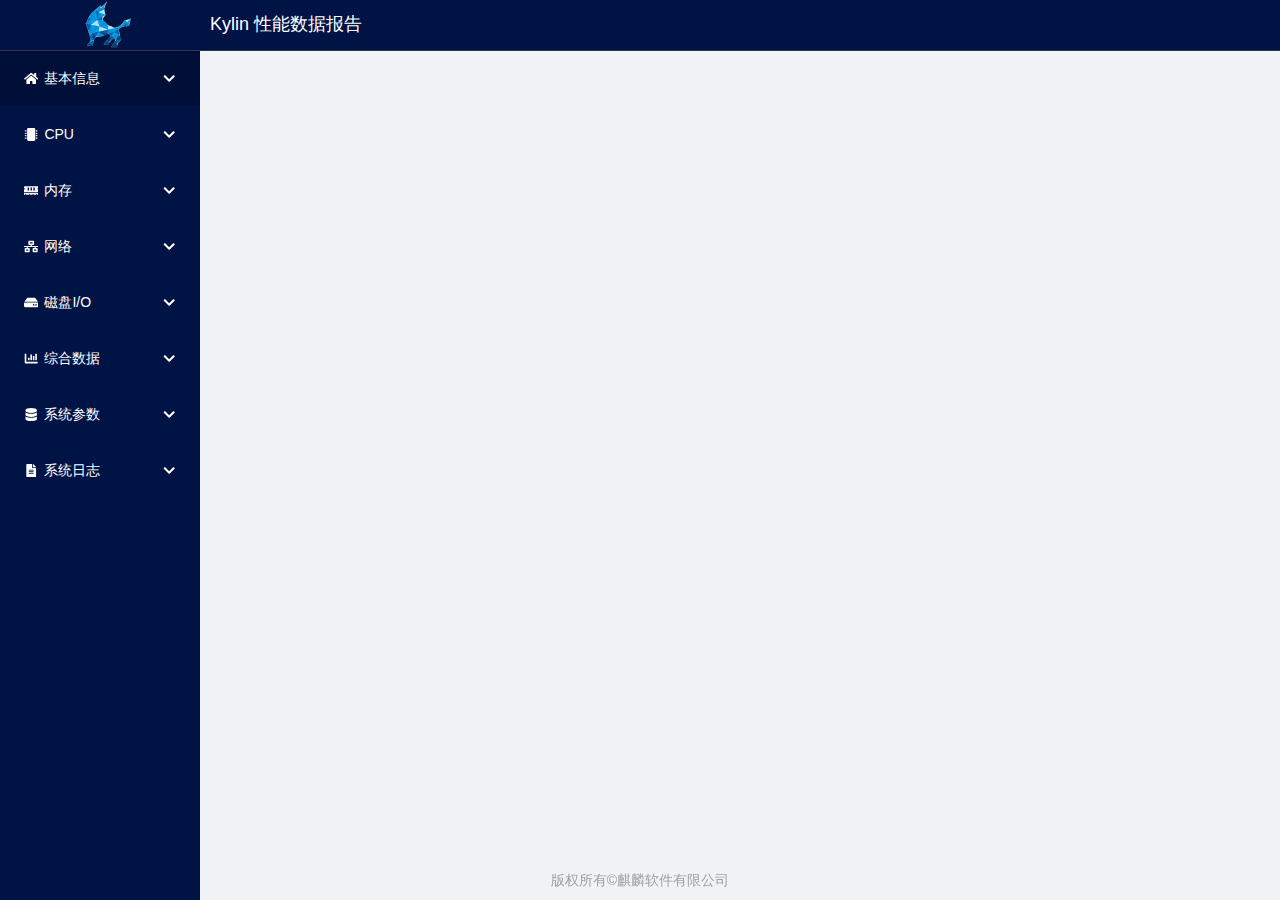
<file: extune/kyreport/extuner_report.html>
<!--
 * Copyright (c) KylinSoft  Co., Ltd. 2024.All rights reserved.
 * extuner licensed under the Mulan Permissive Software License, Version 2. 
 * See LICENSE file for more details.
 * Author: dongjiao <dongjiao@kylinos.cn>
 * Date: Sat Jul 27 07:34:37 2024 +0800
-->
<!DOCTYPE html>
<html lang="en" xml:lang="en">
<head>
<meta http-equiv="Content-Type" content="text/html" charset="utf-8">
<meta http-equiv="Expires" content="0">
<meta http-equiv="Pragma" content="no-cache">
<meta http-equiv="Cache-control" content="no-cache">
<meta http-equiv="Cache" content="no-cache">
<meta name="viewport" content="width=device-width, initial-scale=1, user-scalable=no, shrink-to-fit=no">
<title>Kylin 性能数据报告</title>
<style type="text/css">
/*!
 * Bootstrap v3.3.7 (http://getbootstrap.com)
 * Copyright 2011-2016 Twitter, Inc.
 * Licensed under MIT (https://github.com/twbs/bootstrap/blob/master/LICENSE)
 *//*! normalize.css v3.0.3 | MIT License | github.com/necolas/normalize.css */html{font-family:sans-serif;-webkit-text-size-adjust:100%;-ms-text-size-adjust:100%}body{margin:0}article,aside,details,figcaption,figure,footer,header,hgroup,main,menu,nav,section,summary{display:block}audio,canvas,progress,video{display:inline-block;vertical-align:baseline}audio:not([controls]){display:none;height:0}[hidden],template{display:none}a{background-color:transparent}a:active,a:hover{outline:0}abbr[title]{border-bottom:1px dotted}b,strong{font-weight:700}dfn{font-style:italic}h1{margin:.67em 0;font-size:2em}mark{color:#000;background:#ff0}small{font-size:80%}sub,sup{position:relative;font-size:75%;line-height:0;vertical-align:baseline}sup{top:-.5em}sub{bottom:-.25em}img{border:0}svg:not(:root){overflow:hidden}figure{margin:1em 40px}hr{height:0;-webkit-box-sizing:content-box;-moz-box-sizing:content-box;box-sizing:content-box}pre{overflow:auto}code,kbd,pre,samp{font-family:monospace,monospace;font-size:1em}button,input,optgroup,select,textarea{margin:0;font:inherit;color:inherit}button{overflow:visible}button,select{text-transform:none}button,html input[type=button],input[type=reset],input[type=submit]{-webkit-appearance:button;cursor:pointer}button[disabled],html input[disabled]{cursor:default}button::-moz-focus-inner,input::-moz-focus-inner{padding:0;border:0}input{line-height:normal}input[type=checkbox],input[type=radio]{-webkit-box-sizing:border-box;-moz-box-sizing:border-box;box-sizing:border-box;padding:0}input[type=number]::-webkit-inner-spin-button,input[type=number]::-webkit-outer-spin-button{height:auto}input[type=search]{-webkit-box-sizing:content-box;-moz-box-sizing:content-box;box-sizing:content-box;-webkit-appearance:textfield}input[type=search]::-webkit-search-cancel-button,input[type=search]::-webkit-search-decoration{-webkit-appearance:none}fieldset{padding:.35em .625em .75em;margin:0 2px;border:1px solid silver}legend{padding:0;border:0}textarea{overflow:auto}optgroup{font-weight:700}table{border-spacing:0;border-collapse:collapse}td,th{padding:0}/*! Source: https://github.com/h5bp/html5-boilerplate/blob/master/src/css/main.css */@media print{*,:after,:before{color:#000!important;text-shadow:none!important;background:0 0!important;-webkit-box-shadow:none!important;box-shadow:none!important}a,a:visited{text-decoration:underline}a[href]:after{content:" (" attr(href) ")"}abbr[title]:after{content:" (" attr(title) ")"}a[href^="javascript:"]:after,a[href^="#"]:after{content:""}blockquote,pre{border:1px solid #999;page-break-inside:avoid}thead{display:table-header-group}img,tr{page-break-inside:avoid}img{max-width:100%!important}h2,h3,p{orphans:3;widows:3}h2,h3{page-break-after:avoid}.navbar{display:none}.btn>.caret,.dropup>.btn>.caret{border-top-color:#000!important}.label{border:1px solid #000}.table{border-collapse:collapse!important}.table td,.table th{background-color:#fff!important}.table-bordered td,.table-bordered th{border:1px solid #ddd!important}}@font-face{font-family:'Glyphicons Halflings';src:url(../fonts/glyphicons-halflings-regular.eot);src:url(../fonts/glyphicons-halflings-regular.eot?#iefix) format('embedded-opentype'),url(../fonts/glyphicons-halflings-regular.woff2) format('woff2'),url(../fonts/glyphicons-halflings-regular.woff) format('woff'),url(../fonts/glyphicons-halflings-regular.ttf) format('truetype'),url(../fonts/glyphicons-halflings-regular.svg#glyphicons_halflingsregular) format('svg')}.glyphicon{position:relative;top:1px;display:inline-block;font-family:'Glyphicons Halflings';font-style:normal;font-weight:400;line-height:1;-webkit-font-smoothing:antialiased;-moz-osx-font-smoothing:grayscale}.glyphicon-asterisk:before{content:"\002a"}.glyphicon-plus:before{content:"\002b"}.glyphicon-eur:before,.glyphicon-euro:before{content:"\20ac"}.glyphicon-minus:before{content:"\2212"}.glyphicon-cloud:before{content:"\2601"}.glyphicon-envelope:before{content:"\2709"}.glyphicon-pencil:before{content:"\270f"}.glyphicon-glass:before{content:"\e001"}.glyphicon-music:before{content:"\e002"}.glyphicon-search:before{content:"\e003"}.glyphicon-heart:before{content:"\e005"}.glyphicon-star:before{content:"\e006"}.glyphicon-star-empty:before{content:"\e007"}.glyphicon-user:before{content:"\e008"}.glyphicon-film:before{content:"\e009"}.glyphicon-th-large:before{content:"\e010"}.glyphicon-th:before{content:"\e011"}.glyphicon-th-list:before{content:"\e012"}.glyphicon-ok:before{content:"\e013"}.glyphicon-remove:before{content:"\e014"}.glyphicon-zoom-in:before{content:"\e015"}.glyphicon-zoom-out:before{content:"\e016"}.glyphicon-off:before{content:"\e017"}.glyphicon-signal:before{content:"\e018"}.glyphicon-cog:before{content:"\e019"}.glyphicon-trash:before{content:"\e020"}.glyphicon-home:before{content:"\e021"}.glyphicon-file:before{content:"\e022"}.glyphicon-time:before{content:"\e023"}.glyphicon-road:before{content:"\e024"}.glyphicon-download-alt:before{content:"\e025"}.glyphicon-download:before{content:"\e026"}.glyphicon-upload:before{content:"\e027"}.glyphicon-inbox:before{content:"\e028"}.glyphicon-play-circle:before{content:"\e029"}.glyphicon-repeat:before{content:"\e030"}.glyphicon-refresh:before{content:"\e031"}.glyphicon-list-alt:before{content:"\e032"}.glyphicon-lock:before{content:"\e033"}.glyphicon-flag:before{content:"\e034"}.glyphicon-headphones:before{content:"\e035"}.glyphicon-volume-off:before{content:"\e036"}.glyphicon-volume-down:before{content:"\e037"}.glyphicon-volume-up:before{content:"\e038"}.glyphicon-qrcode:before{content:"\e039"}.glyphicon-barcode:before{content:"\e040"}.glyphicon-tag:before{content:"\e041"}.glyphicon-tags:before{content:"\e042"}.glyphicon-book:before{content:"\e043"}.glyphicon-bookmark:before{content:"\e044"}.glyphicon-print:before{content:"\e045"}.glyphicon-camera:before{content:"\e046"}.glyphicon-font:before{content:"\e047"}.glyphicon-bold:before{content:"\e048"}.glyphicon-italic:before{content:"\e049"}.glyphicon-text-height:before{content:"\e050"}.glyphicon-text-width:before{content:"\e051"}.glyphicon-align-left:before{content:"\e052"}.glyphicon-align-center:before{content:"\e053"}.glyphicon-align-right:before{content:"\e054"}.glyphicon-align-justify:before{content:"\e055"}.glyphicon-list:before{content:"\e056"}.glyphicon-indent-left:before{content:"\e057"}.glyphicon-indent-right:before{content:"\e058"}.glyphicon-facetime-video:before{content:"\e059"}.glyphicon-picture:before{content:"\e060"}.glyphicon-map-marker:before{content:"\e062"}.glyphicon-adjust:before{content:"\e063"}.glyphicon-tint:before{content:"\e064"}.glyphicon-edit:before{content:"\e065"}.glyphicon-share:before{content:"\e066"}.glyphicon-check:before{content:"\e067"}.glyphicon-move:before{content:"\e068"}.glyphicon-step-backward:before{content:"\e069"}.glyphicon-fast-backward:before{content:"\e070"}.glyphicon-backward:before{content:"\e071"}.glyphicon-play:before{content:"\e072"}.glyphicon-pause:before{content:"\e073"}.glyphicon-stop:before{content:"\e074"}.glyphicon-forward:before{content:"\e075"}.glyphicon-fast-forward:before{content:"\e076"}.glyphicon-step-forward:before{content:"\e077"}.glyphicon-eject:before{content:"\e078"}.glyphicon-chevron-left:before{content:"\e079"}.glyphicon-chevron-right:before{content:"\e080"}.glyphicon-plus-sign:before{content:"\e081"}.glyphicon-minus-sign:before{content:"\e082"}.glyphicon-remove-sign:before{content:"\e083"}.glyphicon-ok-sign:before{content:"\e084"}.glyphicon-question-sign:before{content:"\e085"}.glyphicon-info-sign:before{content:"\e086"}.glyphicon-screenshot:before{content:"\e087"}.glyphicon-remove-circle:before{content:"\e088"}.glyphicon-ok-circle:before{content:"\e089"}.glyphicon-ban-circle:before{content:"\e090"}.glyphicon-arrow-left:before{content:"\e091"}.glyphicon-arrow-right:before{content:"\e092"}.glyphicon-arrow-up:before{content:"\e093"}.glyphicon-arrow-down:before{content:"\e094"}.glyphicon-share-alt:before{content:"\e095"}.glyphicon-resize-full:before{content:"\e096"}.glyphicon-resize-small:before{content:"\e097"}.glyphicon-exclamation-sign:before{content:"\e101"}.glyphicon-gift:before{content:"\e102"}.glyphicon-leaf:before{content:"\e103"}.glyphicon-fire:before{content:"\e104"}.glyphicon-eye-open:before{content:"\e105"}.glyphicon-eye-close:before{content:"\e106"}.glyphicon-warning-sign:before{content:"\e107"}.glyphicon-plane:before{content:"\e108"}.glyphicon-calendar:before{content:"\e109"}.glyphicon-random:before{content:"\e110"}.glyphicon-comment:before{content:"\e111"}.glyphicon-magnet:before{content:"\e112"}.glyphicon-chevron-up:before{content:"\e113"}.glyphicon-chevron-down:before{content:"\e114"}.glyphicon-retweet:before{content:"\e115"}.glyphicon-shopping-cart:before{content:"\e116"}.glyphicon-folder-close:before{content:"\e117"}.glyphicon-folder-open:before{content:"\e118"}.glyphicon-resize-vertical:before{content:"\e119"}.glyphicon-resize-horizontal:before{content:"\e120"}.glyphicon-hdd:before{content:"\e121"}.glyphicon-bullhorn:before{content:"\e122"}.glyphicon-bell:before{content:"\e123"}.glyphicon-certificate:before{content:"\e124"}.glyphicon-thumbs-up:before{content:"\e125"}.glyphicon-thumbs-down:before{content:"\e126"}.glyphicon-hand-right:before{content:"\e127"}.glyphicon-hand-left:before{content:"\e128"}.glyphicon-hand-up:before{content:"\e129"}.glyphicon-hand-down:before{content:"\e130"}.glyphicon-circle-arrow-right:before{content:"\e131"}.glyphicon-circle-arrow-left:before{content:"\e132"}.glyphicon-circle-arrow-up:before{content:"\e133"}.glyphicon-circle-arrow-down:before{content:"\e134"}.glyphicon-globe:before{content:"\e135"}.glyphicon-wrench:before{content:"\e136"}.glyphicon-tasks:before{content:"\e137"}.glyphicon-filter:before{content:"\e138"}.glyphicon-briefcase:before{content:"\e139"}.glyphicon-fullscreen:before{content:"\e140"}.glyphicon-dashboard:before{content:"\e141"}.glyphicon-paperclip:before{content:"\e142"}.glyphicon-heart-empty:before{content:"\e143"}.glyphicon-link:before{content:"\e144"}.glyphicon-phone:before{content:"\e145"}.glyphicon-pushpin:before{content:"\e146"}.glyphicon-usd:before{content:"\e148"}.glyphicon-gbp:before{content:"\e149"}.glyphicon-sort:before{content:"\e150"}.glyphicon-sort-by-alphabet:before{content:"\e151"}.glyphicon-sort-by-alphabet-alt:before{content:"\e152"}.glyphicon-sort-by-order:before{content:"\e153"}.glyphicon-sort-by-order-alt:before{content:"\e154"}.glyphicon-sort-by-attributes:before{content:"\e155"}.glyphicon-sort-by-attributes-alt:before{content:"\e156"}.glyphicon-unchecked:before{content:"\e157"}.glyphicon-expand:before{content:"\e158"}.glyphicon-collapse-down:before{content:"\e159"}.glyphicon-collapse-up:before{content:"\e160"}.glyphicon-log-in:before{content:"\e161"}.glyphicon-flash:before{content:"\e162"}.glyphicon-log-out:before{content:"\e163"}.glyphicon-new-window:before{content:"\e164"}.glyphicon-record:before{content:"\e165"}.glyphicon-save:before{content:"\e166"}.glyphicon-open:before{content:"\e167"}.glyphicon-saved:before{content:"\e168"}.glyphicon-import:before{content:"\e169"}.glyphicon-export:before{content:"\e170"}.glyphicon-send:before{content:"\e171"}.glyphicon-floppy-disk:before{content:"\e172"}.glyphicon-floppy-saved:before{content:"\e173"}.glyphicon-floppy-remove:before{content:"\e174"}.glyphicon-floppy-save:before{content:"\e175"}.glyphicon-floppy-open:before{content:"\e176"}.glyphicon-credit-card:before{content:"\e177"}.glyphicon-transfer:before{content:"\e178"}.glyphicon-cutlery:before{content:"\e179"}.glyphicon-header:before{content:"\e180"}.glyphicon-compressed:before{content:"\e181"}.glyphicon-earphone:before{content:"\e182"}.glyphicon-phone-alt:before{content:"\e183"}.glyphicon-tower:before{content:"\e184"}.glyphicon-stats:before{content:"\e185"}.glyphicon-sd-video:before{content:"\e186"}.glyphicon-hd-video:before{content:"\e187"}.glyphicon-subtitles:before{content:"\e188"}.glyphicon-sound-stereo:before{content:"\e189"}.glyphicon-sound-dolby:before{content:"\e190"}.glyphicon-sound-5-1:before{content:"\e191"}.glyphicon-sound-6-1:before{content:"\e192"}.glyphicon-sound-7-1:before{content:"\e193"}.glyphicon-copyright-mark:before{content:"\e194"}.glyphicon-registration-mark:before{content:"\e195"}.glyphicon-cloud-download:before{content:"\e197"}.glyphicon-cloud-upload:before{content:"\e198"}.glyphicon-tree-conifer:before{content:"\e199"}.glyphicon-tree-deciduous:before{content:"\e200"}.glyphicon-cd:before{content:"\e201"}.glyphicon-save-file:before{content:"\e202"}.glyphicon-open-file:before{content:"\e203"}.glyphicon-level-up:before{content:"\e204"}.glyphicon-copy:before{content:"\e205"}.glyphicon-paste:before{content:"\e206"}.glyphicon-alert:before{content:"\e209"}.glyphicon-equalizer:before{content:"\e210"}.glyphicon-king:before{content:"\e211"}.glyphicon-queen:before{content:"\e212"}.glyphicon-pawn:before{content:"\e213"}.glyphicon-bishop:before{content:"\e214"}.glyphicon-knight:before{content:"\e215"}.glyphicon-baby-formula:before{content:"\e216"}.glyphicon-tent:before{content:"\26fa"}.glyphicon-blackboard:before{content:"\e218"}.glyphicon-bed:before{content:"\e219"}.glyphicon-apple:before{content:"\f8ff"}.glyphicon-erase:before{content:"\e221"}.glyphicon-hourglass:before{content:"\231b"}.glyphicon-lamp:before{content:"\e223"}.glyphicon-duplicate:before{content:"\e224"}.glyphicon-piggy-bank:before{content:"\e225"}.glyphicon-scissors:before{content:"\e226"}.glyphicon-bitcoin:before{content:"\e227"}.glyphicon-btc:before{content:"\e227"}.glyphicon-xbt:before{content:"\e227"}.glyphicon-yen:before{content:"\00a5"}.glyphicon-jpy:before{content:"\00a5"}.glyphicon-ruble:before{content:"\20bd"}.glyphicon-rub:before{content:"\20bd"}.glyphicon-scale:before{content:"\e230"}.glyphicon-ice-lolly:before{content:"\e231"}.glyphicon-ice-lolly-tasted:before{content:"\e232"}.glyphicon-education:before{content:"\e233"}.glyphicon-option-horizontal:before{content:"\e234"}.glyphicon-option-vertical:before{content:"\e235"}.glyphicon-menu-hamburger:before{content:"\e236"}.glyphicon-modal-window:before{content:"\e237"}.glyphicon-oil:before{content:"\e238"}.glyphicon-grain:before{content:"\e239"}.glyphicon-sunglasses:before{content:"\e240"}.glyphicon-text-size:before{content:"\e241"}.glyphicon-text-color:before{content:"\e242"}.glyphicon-text-background:before{content:"\e243"}.glyphicon-object-align-top:before{content:"\e244"}.glyphicon-object-align-bottom:before{content:"\e245"}.glyphicon-object-align-horizontal:before{content:"\e246"}.glyphicon-object-align-left:before{content:"\e247"}.glyphicon-object-align-vertical:before{content:"\e248"}.glyphicon-object-align-right:before{content:"\e249"}.glyphicon-triangle-right:before{content:"\e250"}.glyphicon-triangle-left:before{content:"\e251"}.glyphicon-triangle-bottom:before{content:"\e252"}.glyphicon-triangle-top:before{content:"\e253"}.glyphicon-console:before{content:"\e254"}.glyphicon-superscript:before{content:"\e255"}.glyphicon-subscript:before{content:"\e256"}.glyphicon-menu-left:before{content:"\e257"}.glyphicon-menu-right:before{content:"\e258"}.glyphicon-menu-down:before{content:"\e259"}.glyphicon-menu-up:before{content:"\e260"}*{-webkit-box-sizing:border-box;-moz-box-sizing:border-box;box-sizing:border-box}:after,:before{-webkit-box-sizing:border-box;-moz-box-sizing:border-box;box-sizing:border-box}html{font-size:10px;-webkit-tap-highlight-color:rgba(0,0,0,0)}body{font-family:"Helvetica Neue",Helvetica,Arial,sans-serif;font-size:14px;line-height:1.42857143;color:#333;background-color:#fff}button,input,select,textarea{font-family:inherit;font-size:inherit;line-height:inherit}a{color:#337ab7;text-decoration:none}a:focus,a:hover{color:#23527c;text-decoration:underline}a:focus{outline:5px auto -webkit-focus-ring-color;outline-offset:-2px}figure{margin:0}img{vertical-align:middle}.carousel-inner>.item>a>img,.carousel-inner>.item>img,.img-responsive,.thumbnail a>img,.thumbnail>img{display:block;max-width:100%;height:auto}.img-rounded{border-radius:6px}.img-thumbnail{display:inline-block;max-width:100%;height:auto;padding:4px;line-height:1.42857143;background-color:#fff;border:1px solid #ddd;border-radius:4px;-webkit-transition:all .2s ease-in-out;-o-transition:all .2s ease-in-out;transition:all .2s ease-in-out}.img-circle{border-radius:50%}hr{margin-top:20px;margin-bottom:20px;border:0;border-top:1px solid #eee}.sr-only{position:absolute;width:1px;height:1px;padding:0;margin:-1px;overflow:hidden;clip:rect(0,0,0,0);border:0}.sr-only-focusable:active,.sr-only-focusable:focus{position:static;width:auto;height:auto;margin:0;overflow:visible;clip:auto}[role=button]{cursor:pointer}.h1,.h2,.h3,.h4,.h5,.h6,h1,h2,h3,h4,h5,h6{font-family:inherit;font-weight:500;line-height:1.1;color:inherit}.h1 .small,.h1 small,.h2 .small,.h2 small,.h3 .small,.h3 small,.h4 .small,.h4 small,.h5 .small,.h5 small,.h6 .small,.h6 small,h1 .small,h1 small,h2 .small,h2 small,h3 .small,h3 small,h4 .small,h4 small,h5 .small,h5 small,h6 .small,h6 small{font-weight:400;line-height:1;color:#777}.h1,.h2,.h3,h1,h2,h3{margin-top:20px;margin-bottom:10px}.h1 .small,.h1 small,.h2 .small,.h2 small,.h3 .small,.h3 small,h1 .small,h1 small,h2 .small,h2 small,h3 .small,h3 small{font-size:65%}.h4,.h5,.h6,h4,h5,h6{margin-top:10px;margin-bottom:10px}.h4 .small,.h4 small,.h5 .small,.h5 small,.h6 .small,.h6 small,h4 .small,h4 small,h5 .small,h5 small,h6 .small,h6 small{font-size:75%}.h1,h1{font-size:36px}.h2,h2{font-size:30px}.h3,h3{font-size:24px}.h4,h4{font-size:18px}.h5,h5{font-size:14px}.h6,h6{font-size:12px}p{margin:0 0 10px}.lead{margin-bottom:20px;font-size:16px;font-weight:300;line-height:1.4}@media (min-width:768px){.lead{font-size:21px}}.small,small{font-size:85%}.mark,mark{padding:.2em;background-color:#fcf8e3}.text-left{text-align:left}.text-right{text-align:right}.text-center{text-align:center}.text-justify{text-align:justify}.text-nowrap{white-space:nowrap}.text-lowercase{text-transform:lowercase}.text-uppercase{text-transform:uppercase}.text-capitalize{text-transform:capitalize}.text-muted{color:#777}.text-primary{color:#337ab7}a.text-primary:focus,a.text-primary:hover{color:#286090}.text-success{color:#3c763d}a.text-success:focus,a.text-success:hover{color:#2b542c}.text-info{color:#31708f}a.text-info:focus,a.text-info:hover{color:#245269}.text-warning{color:#8a6d3b}a.text-warning:focus,a.text-warning:hover{color:#66512c}.text-danger{color:#a94442}a.text-danger:focus,a.text-danger:hover{color:#843534}.bg-primary{color:#fff;background-color:#337ab7}a.bg-primary:focus,a.bg-primary:hover{background-color:#286090}.bg-success{background-color:#dff0d8}a.bg-success:focus,a.bg-success:hover{background-color:#c1e2b3}.bg-info{background-color:#d9edf7}a.bg-info:focus,a.bg-info:hover{background-color:#afd9ee}.bg-warning{background-color:#fcf8e3}a.bg-warning:focus,a.bg-warning:hover{background-color:#f7ecb5}.bg-danger{background-color:#f2dede}a.bg-danger:focus,a.bg-danger:hover{background-color:#e4b9b9}.page-header{padding-bottom:9px;margin:40px 0 20px;border-bottom:1px solid #eee}ol,ul{margin-top:0;margin-bottom:10px}ol ol,ol ul,ul ol,ul ul{margin-bottom:0}.list-unstyled{padding-left:0;list-style:none}.list-inline{padding-left:0;margin-left:-5px;list-style:none}.list-inline>li{display:inline-block;padding-right:5px;padding-left:5px}dl{margin-top:0;margin-bottom:20px}dd,dt{line-height:1.42857143}dt{font-weight:700}dd{margin-left:0}@media (min-width:768px){.dl-horizontal dt{float:left;width:160px;overflow:hidden;clear:left;text-align:right;text-overflow:ellipsis;white-space:nowrap}.dl-horizontal dd{margin-left:180px}}abbr[data-original-title],abbr[title]{cursor:help;border-bottom:1px dotted #777}.initialism{font-size:90%;text-transform:uppercase}blockquote{padding:10px 20px;margin:0 0 20px;font-size:17.5px;border-left:5px solid #eee}blockquote ol:last-child,blockquote p:last-child,blockquote ul:last-child{margin-bottom:0}blockquote .small,blockquote footer,blockquote small{display:block;font-size:80%;line-height:1.42857143;color:#777}blockquote .small:before,blockquote footer:before,blockquote small:before{content:'\2014 \00A0'}.blockquote-reverse,blockquote.pull-right{padding-right:15px;padding-left:0;text-align:right;border-right:5px solid #eee;border-left:0}.blockquote-reverse .small:before,.blockquote-reverse footer:before,.blockquote-reverse small:before,blockquote.pull-right .small:before,blockquote.pull-right footer:before,blockquote.pull-right small:before{content:''}.blockquote-reverse .small:after,.blockquote-reverse footer:after,.blockquote-reverse small:after,blockquote.pull-right .small:after,blockquote.pull-right footer:after,blockquote.pull-right small:after{content:'\00A0 \2014'}address{margin-bottom:20px;font-style:normal;line-height:1.42857143}code,kbd,pre,samp{font-family:Menlo,Monaco,Consolas,"Courier New",monospace}code{padding:2px 4px;font-size:90%;color:#c7254e;background-color:#f9f2f4;border-radius:4px}kbd{padding:2px 4px;font-size:90%;color:#fff;background-color:#333;border-radius:3px;-webkit-box-shadow:inset 0 -1px 0 rgba(0,0,0,.25);box-shadow:inset 0 -1px 0 rgba(0,0,0,.25)}kbd kbd{padding:0;font-size:100%;font-weight:700;-webkit-box-shadow:none;box-shadow:none}pre{display:block;padding:9.5px;margin:0 0 10px;font-size:13px;line-height:1.42857143;color:#333;word-break:break-all;word-wrap:break-word;background-color:#f5f5f5;border:1px solid #ccc;border-radius:4px}pre code{padding:0;font-size:inherit;color:inherit;white-space:pre-wrap;background-color:transparent;border-radius:0}.pre-scrollable{max-height:340px;overflow-y:scroll}.container{padding-right:15px;padding-left:15px;margin-right:auto;margin-left:auto}@media (min-width:768px){.container{width:750px}}@media (min-width:992px){.container{width:970px}}@media (min-width:1200px){.container{width:1170px}}.container-fluid{padding-right:15px;padding-left:15px;margin-right:auto;margin-left:auto}.row{margin-right:-15px;margin-left:-15px}.col-lg-1,.col-lg-10,.col-lg-11,.col-lg-12,.col-lg-2,.col-lg-3,.col-lg-4,.col-lg-5,.col-lg-6,.col-lg-7,.col-lg-8,.col-lg-9,.col-md-1,.col-md-10,.col-md-11,.col-md-12,.col-md-2,.col-md-3,.col-md-4,.col-md-5,.col-md-6,.col-md-7,.col-md-8,.col-md-9,.col-sm-1,.col-sm-10,.col-sm-11,.col-sm-12,.col-sm-2,.col-sm-3,.col-sm-4,.col-sm-5,.col-sm-6,.col-sm-7,.col-sm-8,.col-sm-9,.col-xs-1,.col-xs-10,.col-xs-11,.col-xs-12,.col-xs-2,.col-xs-3,.col-xs-4,.col-xs-5,.col-xs-6,.col-xs-7,.col-xs-8,.col-xs-9{position:relative;min-height:1px;padding-right:15px;padding-left:15px}.col-xs-1,.col-xs-10,.col-xs-11,.col-xs-12,.col-xs-2,.col-xs-3,.col-xs-4,.col-xs-5,.col-xs-6,.col-xs-7,.col-xs-8,.col-xs-9{float:left}.col-xs-12{width:100%}.col-xs-11{width:91.66666667%}.col-xs-10{width:83.33333333%}.col-xs-9{width:75%}.col-xs-8{width:66.66666667%}.col-xs-7{width:58.33333333%}.col-xs-6{width:50%}.col-xs-5{width:41.66666667%}.col-xs-4{width:33.33333333%}.col-xs-3{width:25%}.col-xs-2{width:16.66666667%}.col-xs-1{width:8.33333333%}.col-xs-pull-12{right:100%}.col-xs-pull-11{right:91.66666667%}.col-xs-pull-10{right:83.33333333%}.col-xs-pull-9{right:75%}.col-xs-pull-8{right:66.66666667%}.col-xs-pull-7{right:58.33333333%}.col-xs-pull-6{right:50%}.col-xs-pull-5{right:41.66666667%}.col-xs-pull-4{right:33.33333333%}.col-xs-pull-3{right:25%}.col-xs-pull-2{right:16.66666667%}.col-xs-pull-1{right:8.33333333%}.col-xs-pull-0{right:auto}.col-xs-push-12{left:100%}.col-xs-push-11{left:91.66666667%}.col-xs-push-10{left:83.33333333%}.col-xs-push-9{left:75%}.col-xs-push-8{left:66.66666667%}.col-xs-push-7{left:58.33333333%}.col-xs-push-6{left:50%}.col-xs-push-5{left:41.66666667%}.col-xs-push-4{left:33.33333333%}.col-xs-push-3{left:25%}.col-xs-push-2{left:16.66666667%}.col-xs-push-1{left:8.33333333%}.col-xs-push-0{left:auto}.col-xs-offset-12{margin-left:100%}.col-xs-offset-11{margin-left:91.66666667%}.col-xs-offset-10{margin-left:83.33333333%}.col-xs-offset-9{margin-left:75%}.col-xs-offset-8{margin-left:66.66666667%}.col-xs-offset-7{margin-left:58.33333333%}.col-xs-offset-6{margin-left:50%}.col-xs-offset-5{margin-left:41.66666667%}.col-xs-offset-4{margin-left:33.33333333%}.col-xs-offset-3{margin-left:25%}.col-xs-offset-2{margin-left:16.66666667%}.col-xs-offset-1{margin-left:8.33333333%}.col-xs-offset-0{margin-left:0}@media (min-width:768px){.col-sm-1,.col-sm-10,.col-sm-11,.col-sm-12,.col-sm-2,.col-sm-3,.col-sm-4,.col-sm-5,.col-sm-6,.col-sm-7,.col-sm-8,.col-sm-9{float:left}.col-sm-12{width:100%}.col-sm-11{width:91.66666667%}.col-sm-10{width:83.33333333%}.col-sm-9{width:75%}.col-sm-8{width:66.66666667%}.col-sm-7{width:58.33333333%}.col-sm-6{width:50%}.col-sm-5{width:41.66666667%}.col-sm-4{width:33.33333333%}.col-sm-3{width:25%}.col-sm-2{width:16.66666667%}.col-sm-1{width:8.33333333%}.col-sm-pull-12{right:100%}.col-sm-pull-11{right:91.66666667%}.col-sm-pull-10{right:83.33333333%}.col-sm-pull-9{right:75%}.col-sm-pull-8{right:66.66666667%}.col-sm-pull-7{right:58.33333333%}.col-sm-pull-6{right:50%}.col-sm-pull-5{right:41.66666667%}.col-sm-pull-4{right:33.33333333%}.col-sm-pull-3{right:25%}.col-sm-pull-2{right:16.66666667%}.col-sm-pull-1{right:8.33333333%}.col-sm-pull-0{right:auto}.col-sm-push-12{left:100%}.col-sm-push-11{left:91.66666667%}.col-sm-push-10{left:83.33333333%}.col-sm-push-9{left:75%}.col-sm-push-8{left:66.66666667%}.col-sm-push-7{left:58.33333333%}.col-sm-push-6{left:50%}.col-sm-push-5{left:41.66666667%}.col-sm-push-4{left:33.33333333%}.col-sm-push-3{left:25%}.col-sm-push-2{left:16.66666667%}.col-sm-push-1{left:8.33333333%}.col-sm-push-0{left:auto}.col-sm-offset-12{margin-left:100%}.col-sm-offset-11{margin-left:91.66666667%}.col-sm-offset-10{margin-left:83.33333333%}.col-sm-offset-9{margin-left:75%}.col-sm-offset-8{margin-left:66.66666667%}.col-sm-offset-7{margin-left:58.33333333%}.col-sm-offset-6{margin-left:50%}.col-sm-offset-5{margin-left:41.66666667%}.col-sm-offset-4{margin-left:33.33333333%}.col-sm-offset-3{margin-left:25%}.col-sm-offset-2{margin-left:16.66666667%}.col-sm-offset-1{margin-left:8.33333333%}.col-sm-offset-0{margin-left:0}}@media (min-width:992px){.col-md-1,.col-md-10,.col-md-11,.col-md-12,.col-md-2,.col-md-3,.col-md-4,.col-md-5,.col-md-6,.col-md-7,.col-md-8,.col-md-9{float:left}.col-md-12{width:100%}.col-md-11{width:91.66666667%}.col-md-10{width:83.33333333%}.col-md-9{width:75%}.col-md-8{width:66.66666667%}.col-md-7{width:58.33333333%}.col-md-6{width:50%}.col-md-5{width:41.66666667%}.col-md-4{width:33.33333333%}.col-md-3{width:25%}.col-md-2{width:16.66666667%}.col-md-1{width:8.33333333%}.col-md-pull-12{right:100%}.col-md-pull-11{right:91.66666667%}.col-md-pull-10{right:83.33333333%}.col-md-pull-9{right:75%}.col-md-pull-8{right:66.66666667%}.col-md-pull-7{right:58.33333333%}.col-md-pull-6{right:50%}.col-md-pull-5{right:41.66666667%}.col-md-pull-4{right:33.33333333%}.col-md-pull-3{right:25%}.col-md-pull-2{right:16.66666667%}.col-md-pull-1{right:8.33333333%}.col-md-pull-0{right:auto}.col-md-push-12{left:100%}.col-md-push-11{left:91.66666667%}.col-md-push-10{left:83.33333333%}.col-md-push-9{left:75%}.col-md-push-8{left:66.66666667%}.col-md-push-7{left:58.33333333%}.col-md-push-6{left:50%}.col-md-push-5{left:41.66666667%}.col-md-push-4{left:33.33333333%}.col-md-push-3{left:25%}.col-md-push-2{left:16.66666667%}.col-md-push-1{left:8.33333333%}.col-md-push-0{left:auto}.col-md-offset-12{margin-left:100%}.col-md-offset-11{margin-left:91.66666667%}.col-md-offset-10{margin-left:83.33333333%}.col-md-offset-9{margin-left:75%}.col-md-offset-8{margin-left:66.66666667%}.col-md-offset-7{margin-left:58.33333333%}.col-md-offset-6{margin-left:50%}.col-md-offset-5{margin-left:41.66666667%}.col-md-offset-4{margin-left:33.33333333%}.col-md-offset-3{margin-left:25%}.col-md-offset-2{margin-left:16.66666667%}.col-md-offset-1{margin-left:8.33333333%}.col-md-offset-0{margin-left:0}}@media (min-width:1200px){.col-lg-1,.col-lg-10,.col-lg-11,.col-lg-12,.col-lg-2,.col-lg-3,.col-lg-4,.col-lg-5,.col-lg-6,.col-lg-7,.col-lg-8,.col-lg-9{float:left}.col-lg-12{width:100%}.col-lg-11{width:91.66666667%}.col-lg-10{width:83.33333333%}.col-lg-9{width:75%}.col-lg-8{width:66.66666667%}.col-lg-7{width:58.33333333%}.col-lg-6{width:50%}.col-lg-5{width:41.66666667%}.col-lg-4{width:33.33333333%}.col-lg-3{width:25%}.col-lg-2{width:16.66666667%}.col-lg-1{width:8.33333333%}.col-lg-pull-12{right:100%}.col-lg-pull-11{right:91.66666667%}.col-lg-pull-10{right:83.33333333%}.col-lg-pull-9{right:75%}.col-lg-pull-8{right:66.66666667%}.col-lg-pull-7{right:58.33333333%}.col-lg-pull-6{right:50%}.col-lg-pull-5{right:41.66666667%}.col-lg-pull-4{right:33.33333333%}.col-lg-pull-3{right:25%}.col-lg-pull-2{right:16.66666667%}.col-lg-pull-1{right:8.33333333%}.col-lg-pull-0{right:auto}.col-lg-push-12{left:100%}.col-lg-push-11{left:91.66666667%}.col-lg-push-10{left:83.33333333%}.col-lg-push-9{left:75%}.col-lg-push-8{left:66.66666667%}.col-lg-push-7{left:58.33333333%}.col-lg-push-6{left:50%}.col-lg-push-5{left:41.66666667%}.col-lg-push-4{left:33.33333333%}.col-lg-push-3{left:25%}.col-lg-push-2{left:16.66666667%}.col-lg-push-1{left:8.33333333%}.col-lg-push-0{left:auto}.col-lg-offset-12{margin-left:100%}.col-lg-offset-11{margin-left:91.66666667%}.col-lg-offset-10{margin-left:83.33333333%}.col-lg-offset-9{margin-left:75%}.col-lg-offset-8{margin-left:66.66666667%}.col-lg-offset-7{margin-left:58.33333333%}.col-lg-offset-6{margin-left:50%}.col-lg-offset-5{margin-left:41.66666667%}.col-lg-offset-4{margin-left:33.33333333%}.col-lg-offset-3{margin-left:25%}.col-lg-offset-2{margin-left:16.66666667%}.col-lg-offset-1{margin-left:8.33333333%}.col-lg-offset-0{margin-left:0}}table{background-color:transparent}caption{padding-top:8px;padding-bottom:8px;color:#777;text-align:left}th{text-align:left}.table{width:100%;max-width:100%;margin-bottom:20px}.table>tbody>tr>td,.table>tbody>tr>th,.table>tfoot>tr>td,.table>tfoot>tr>th,.table>thead>tr>td,.table>thead>tr>th{padding:8px;line-height:1.42857143;vertical-align:top;border-top:1px solid #ddd}.table>thead>tr>th{vertical-align:bottom;border-bottom:2px solid #ddd}.table>caption+thead>tr:first-child>td,.table>caption+thead>tr:first-child>th,.table>colgroup+thead>tr:first-child>td,.table>colgroup+thead>tr:first-child>th,.table>thead:first-child>tr:first-child>td,.table>thead:first-child>tr:first-child>th{border-top:0}.table>tbody+tbody{border-top:2px solid #ddd}.table .table{background-color:#fff}.table-condensed>tbody>tr>td,.table-condensed>tbody>tr>th,.table-condensed>tfoot>tr>td,.table-condensed>tfoot>tr>th,.table-condensed>thead>tr>td,.table-condensed>thead>tr>th{padding:5px}.table-bordered{border:1px solid #ddd}.table-bordered>tbody>tr>td,.table-bordered>tbody>tr>th,.table-bordered>tfoot>tr>td,.table-bordered>tfoot>tr>th,.table-bordered>thead>tr>td,.table-bordered>thead>tr>th{border:1px solid #ddd}.table-bordered>thead>tr>td,.table-bordered>thead>tr>th{border-bottom-width:2px}.table-striped>tbody>tr:nth-of-type(odd){background-color:#f9f9f9}.table-hover>tbody>tr:hover{background-color:#f5f5f5}table col[class*=col-]{position:static;display:table-column;float:none}table td[class*=col-],table th[class*=col-]{position:static;display:table-cell;float:none}.table>tbody>tr.active>td,.table>tbody>tr.active>th,.table>tbody>tr>td.active,.table>tbody>tr>th.active,.table>tfoot>tr.active>td,.table>tfoot>tr.active>th,.table>tfoot>tr>td.active,.table>tfoot>tr>th.active,.table>thead>tr.active>td,.table>thead>tr.active>th,.table>thead>tr>td.active,.table>thead>tr>th.active{background-color:#f5f5f5}.table-hover>tbody>tr.active:hover>td,.table-hover>tbody>tr.active:hover>th,.table-hover>tbody>tr:hover>.active,.table-hover>tbody>tr>td.active:hover,.table-hover>tbody>tr>th.active:hover{background-color:#e8e8e8}.table>tbody>tr.success>td,.table>tbody>tr.success>th,.table>tbody>tr>td.success,.table>tbody>tr>th.success,.table>tfoot>tr.success>td,.table>tfoot>tr.success>th,.table>tfoot>tr>td.success,.table>tfoot>tr>th.success,.table>thead>tr.success>td,.table>thead>tr.success>th,.table>thead>tr>td.success,.table>thead>tr>th.success{background-color:#dff0d8}.table-hover>tbody>tr.success:hover>td,.table-hover>tbody>tr.success:hover>th,.table-hover>tbody>tr:hover>.success,.table-hover>tbody>tr>td.success:hover,.table-hover>tbody>tr>th.success:hover{background-color:#d0e9c6}.table>tbody>tr.info>td,.table>tbody>tr.info>th,.table>tbody>tr>td.info,.table>tbody>tr>th.info,.table>tfoot>tr.info>td,.table>tfoot>tr.info>th,.table>tfoot>tr>td.info,.table>tfoot>tr>th.info,.table>thead>tr.info>td,.table>thead>tr.info>th,.table>thead>tr>td.info,.table>thead>tr>th.info{background-color:#d9edf7}.table-hover>tbody>tr.info:hover>td,.table-hover>tbody>tr.info:hover>th,.table-hover>tbody>tr:hover>.info,.table-hover>tbody>tr>td.info:hover,.table-hover>tbody>tr>th.info:hover{background-color:#c4e3f3}.table>tbody>tr.warning>td,.table>tbody>tr.warning>th,.table>tbody>tr>td.warning,.table>tbody>tr>th.warning,.table>tfoot>tr.warning>td,.table>tfoot>tr.warning>th,.table>tfoot>tr>td.warning,.table>tfoot>tr>th.warning,.table>thead>tr.warning>td,.table>thead>tr.warning>th,.table>thead>tr>td.warning,.table>thead>tr>th.warning{background-color:#fcf8e3}.table-hover>tbody>tr.warning:hover>td,.table-hover>tbody>tr.warning:hover>th,.table-hover>tbody>tr:hover>.warning,.table-hover>tbody>tr>td.warning:hover,.table-hover>tbody>tr>th.warning:hover{background-color:#faf2cc}.table>tbody>tr.danger>td,.table>tbody>tr.danger>th,.table>tbody>tr>td.danger,.table>tbody>tr>th.danger,.table>tfoot>tr.danger>td,.table>tfoot>tr.danger>th,.table>tfoot>tr>td.danger,.table>tfoot>tr>th.danger,.table>thead>tr.danger>td,.table>thead>tr.danger>th,.table>thead>tr>td.danger,.table>thead>tr>th.danger{background-color:#f2dede}.table-hover>tbody>tr.danger:hover>td,.table-hover>tbody>tr.danger:hover>th,.table-hover>tbody>tr:hover>.danger,.table-hover>tbody>tr>td.danger:hover,.table-hover>tbody>tr>th.danger:hover{background-color:#ebcccc}.table-responsive{min-height:.01%;overflow-x:auto}@media screen and (max-width:767px){.table-responsive{width:100%;margin-bottom:15px;overflow-y:hidden;-ms-overflow-style:-ms-autohiding-scrollbar;border:1px solid #ddd}.table-responsive>.table{margin-bottom:0}.table-responsive>.table>tbody>tr>td,.table-responsive>.table>tbody>tr>th,.table-responsive>.table>tfoot>tr>td,.table-responsive>.table>tfoot>tr>th,.table-responsive>.table>thead>tr>td,.table-responsive>.table>thead>tr>th{white-space:nowrap}.table-responsive>.table-bordered{border:0}.table-responsive>.table-bordered>tbody>tr>td:first-child,.table-responsive>.table-bordered>tbody>tr>th:first-child,.table-responsive>.table-bordered>tfoot>tr>td:first-child,.table-responsive>.table-bordered>tfoot>tr>th:first-child,.table-responsive>.table-bordered>thead>tr>td:first-child,.table-responsive>.table-bordered>thead>tr>th:first-child{border-left:0}.table-responsive>.table-bordered>tbody>tr>td:last-child,.table-responsive>.table-bordered>tbody>tr>th:last-child,.table-responsive>.table-bordered>tfoot>tr>td:last-child,.table-responsive>.table-bordered>tfoot>tr>th:last-child,.table-responsive>.table-bordered>thead>tr>td:last-child,.table-responsive>.table-bordered>thead>tr>th:last-child{border-right:0}.table-responsive>.table-bordered>tbody>tr:last-child>td,.table-responsive>.table-bordered>tbody>tr:last-child>th,.table-responsive>.table-bordered>tfoot>tr:last-child>td,.table-responsive>.table-bordered>tfoot>tr:last-child>th{border-bottom:0}}fieldset{min-width:0;padding:0;margin:0;border:0}legend{display:block;width:100%;padding:0;margin-bottom:20px;font-size:21px;line-height:inherit;color:#333;border:0;border-bottom:1px solid #e5e5e5}label{display:inline-block;max-width:100%;margin-bottom:5px;font-weight:700}input[type=search]{-webkit-box-sizing:border-box;-moz-box-sizing:border-box;box-sizing:border-box}input[type=checkbox],input[type=radio]{margin:4px 0 0;margin-top:1px\9;line-height:normal}input[type=file]{display:block}input[type=range]{display:block;width:100%}select[multiple],select[size]{height:auto}input[type=file]:focus,input[type=checkbox]:focus,input[type=radio]:focus{outline:5px auto -webkit-focus-ring-color;outline-offset:-2px}output{display:block;padding-top:7px;font-size:14px;line-height:1.42857143;color:#555}.form-control{display:block;width:100%;height:34px;padding:6px 12px;font-size:14px;line-height:1.42857143;color:#555;background-color:#fff;background-image:none;border:1px solid #ccc;border-radius:4px;-webkit-box-shadow:inset 0 1px 1px rgba(0,0,0,.075);box-shadow:inset 0 1px 1px rgba(0,0,0,.075);-webkit-transition:border-color ease-in-out .15s,-webkit-box-shadow ease-in-out .15s;-o-transition:border-color ease-in-out .15s,box-shadow ease-in-out .15s;transition:border-color ease-in-out .15s,box-shadow ease-in-out .15s}.form-control:focus{border-color:#66afe9;outline:0;-webkit-box-shadow:inset 0 1px 1px rgba(0,0,0,.075),0 0 8px rgba(102,175,233,.6);box-shadow:inset 0 1px 1px rgba(0,0,0,.075),0 0 8px rgba(102,175,233,.6)}.form-control::-moz-placeholder{color:#999;opacity:1}.form-control:-ms-input-placeholder{color:#999}.form-control::-webkit-input-placeholder{color:#999}.form-control::-ms-expand{background-color:transparent;border:0}.form-control[disabled],.form-control[readonly],fieldset[disabled] .form-control{background-color:#eee;opacity:1}.form-control[disabled],fieldset[disabled] .form-control{cursor:not-allowed}textarea.form-control{height:auto}input[type=search]{-webkit-appearance:none}@media screen and (-webkit-min-device-pixel-ratio:0){input[type=date].form-control,input[type=time].form-control,input[type=datetime-local].form-control,input[type=month].form-control{line-height:34px}.input-group-sm input[type=date],.input-group-sm input[type=time],.input-group-sm input[type=datetime-local],.input-group-sm input[type=month],input[type=date].input-sm,input[type=time].input-sm,input[type=datetime-local].input-sm,input[type=month].input-sm{line-height:30px}.input-group-lg input[type=date],.input-group-lg input[type=time],.input-group-lg input[type=datetime-local],.input-group-lg input[type=month],input[type=date].input-lg,input[type=time].input-lg,input[type=datetime-local].input-lg,input[type=month].input-lg{line-height:46px}}.form-group{margin-bottom:15px}.checkbox,.radio{position:relative;display:block;margin-top:10px;margin-bottom:10px}.checkbox label,.radio label{min-height:20px;padding-left:20px;margin-bottom:0;font-weight:400;cursor:pointer}.checkbox input[type=checkbox],.checkbox-inline input[type=checkbox],.radio input[type=radio],.radio-inline input[type=radio]{position:absolute;margin-top:4px\9;margin-left:-20px}.checkbox+.checkbox,.radio+.radio{margin-top:-5px}.checkbox-inline,.radio-inline{position:relative;display:inline-block;padding-left:20px;margin-bottom:0;font-weight:400;vertical-align:middle;cursor:pointer}.checkbox-inline+.checkbox-inline,.radio-inline+.radio-inline{margin-top:0;margin-left:10px}fieldset[disabled] input[type=checkbox],fieldset[disabled] input[type=radio],input[type=checkbox].disabled,input[type=checkbox][disabled],input[type=radio].disabled,input[type=radio][disabled]{cursor:not-allowed}.checkbox-inline.disabled,.radio-inline.disabled,fieldset[disabled] .checkbox-inline,fieldset[disabled] .radio-inline{cursor:not-allowed}.checkbox.disabled label,.radio.disabled label,fieldset[disabled] .checkbox label,fieldset[disabled] .radio label{cursor:not-allowed}.form-control-static{min-height:34px;padding-top:7px;padding-bottom:7px;margin-bottom:0}.form-control-static.input-lg,.form-control-static.input-sm{padding-right:0;padding-left:0}.input-sm{height:30px;padding:5px 10px;font-size:12px;line-height:1.5;border-radius:3px}select.input-sm{height:30px;line-height:30px}select[multiple].input-sm,textarea.input-sm{height:auto}.form-group-sm .form-control{height:30px;padding:5px 10px;font-size:12px;line-height:1.5;border-radius:3px}.form-group-sm select.form-control{height:30px;line-height:30px}.form-group-sm select[multiple].form-control,.form-group-sm textarea.form-control{height:auto}.form-group-sm .form-control-static{height:30px;min-height:32px;padding:6px 10px;font-size:12px;line-height:1.5}.input-lg{height:46px;padding:10px 16px;font-size:18px;line-height:1.3333333;border-radius:6px}select.input-lg{height:46px;line-height:46px}select[multiple].input-lg,textarea.input-lg{height:auto}.form-group-lg .form-control{height:46px;padding:10px 16px;font-size:18px;line-height:1.3333333;border-radius:6px}.form-group-lg select.form-control{height:46px;line-height:46px}.form-group-lg select[multiple].form-control,.form-group-lg textarea.form-control{height:auto}.form-group-lg .form-control-static{height:46px;min-height:38px;padding:11px 16px;font-size:18px;line-height:1.3333333}.has-feedback{position:relative}.has-feedback .form-control{padding-right:42.5px}.form-control-feedback{position:absolute;top:0;right:0;z-index:2;display:block;width:34px;height:34px;line-height:34px;text-align:center;pointer-events:none}.form-group-lg .form-control+.form-control-feedback,.input-group-lg+.form-control-feedback,.input-lg+.form-control-feedback{width:46px;height:46px;line-height:46px}.form-group-sm .form-control+.form-control-feedback,.input-group-sm+.form-control-feedback,.input-sm+.form-control-feedback{width:30px;height:30px;line-height:30px}.has-success .checkbox,.has-success .checkbox-inline,.has-success .control-label,.has-success .help-block,.has-success .radio,.has-success .radio-inline,.has-success.checkbox label,.has-success.checkbox-inline label,.has-success.radio label,.has-success.radio-inline label{color:#3c763d}.has-success .form-control{border-color:#3c763d;-webkit-box-shadow:inset 0 1px 1px rgba(0,0,0,.075);box-shadow:inset 0 1px 1px rgba(0,0,0,.075)}.has-success .form-control:focus{border-color:#2b542c;-webkit-box-shadow:inset 0 1px 1px rgba(0,0,0,.075),0 0 6px #67b168;box-shadow:inset 0 1px 1px rgba(0,0,0,.075),0 0 6px #67b168}.has-success .input-group-addon{color:#3c763d;background-color:#dff0d8;border-color:#3c763d}.has-success .form-control-feedback{color:#3c763d}.has-warning .checkbox,.has-warning .checkbox-inline,.has-warning .control-label,.has-warning .help-block,.has-warning .radio,.has-warning .radio-inline,.has-warning.checkbox label,.has-warning.checkbox-inline label,.has-warning.radio label,.has-warning.radio-inline label{color:#8a6d3b}.has-warning .form-control{border-color:#8a6d3b;-webkit-box-shadow:inset 0 1px 1px rgba(0,0,0,.075);box-shadow:inset 0 1px 1px rgba(0,0,0,.075)}.has-warning .form-control:focus{border-color:#66512c;-webkit-box-shadow:inset 0 1px 1px rgba(0,0,0,.075),0 0 6px #c0a16b;box-shadow:inset 0 1px 1px rgba(0,0,0,.075),0 0 6px #c0a16b}.has-warning .input-group-addon{color:#8a6d3b;background-color:#fcf8e3;border-color:#8a6d3b}.has-warning .form-control-feedback{color:#8a6d3b}.has-error .checkbox,.has-error .checkbox-inline,.has-error .control-label,.has-error .help-block,.has-error .radio,.has-error .radio-inline,.has-error.checkbox label,.has-error.checkbox-inline label,.has-error.radio label,.has-error.radio-inline label{color:#a94442}.has-error .form-control{border-color:#a94442;-webkit-box-shadow:inset 0 1px 1px rgba(0,0,0,.075);box-shadow:inset 0 1px 1px rgba(0,0,0,.075)}.has-error .form-control:focus{border-color:#843534;-webkit-box-shadow:inset 0 1px 1px rgba(0,0,0,.075),0 0 6px #ce8483;box-shadow:inset 0 1px 1px rgba(0,0,0,.075),0 0 6px #ce8483}.has-error .input-group-addon{color:#a94442;background-color:#f2dede;border-color:#a94442}.has-error .form-control-feedback{color:#a94442}.has-feedback label~.form-control-feedback{top:25px}.has-feedback label.sr-only~.form-control-feedback{top:0}.help-block{display:block;margin-top:5px;margin-bottom:10px;color:#737373}@media (min-width:768px){.form-inline .form-group{display:inline-block;margin-bottom:0;vertical-align:middle}.form-inline .form-control{display:inline-block;width:auto;vertical-align:middle}.form-inline .form-control-static{display:inline-block}.form-inline .input-group{display:inline-table;vertical-align:middle}.form-inline .input-group .form-control,.form-inline .input-group .input-group-addon,.form-inline .input-group .input-group-btn{width:auto}.form-inline .input-group>.form-control{width:100%}.form-inline .control-label{margin-bottom:0;vertical-align:middle}.form-inline .checkbox,.form-inline .radio{display:inline-block;margin-top:0;margin-bottom:0;vertical-align:middle}.form-inline .checkbox label,.form-inline .radio label{padding-left:0}.form-inline .checkbox input[type=checkbox],.form-inline .radio input[type=radio]{position:relative;margin-left:0}.form-inline .has-feedback .form-control-feedback{top:0}}.form-horizontal .checkbox,.form-horizontal .checkbox-inline,.form-horizontal .radio,.form-horizontal .radio-inline{padding-top:7px;margin-top:0;margin-bottom:0}.form-horizontal .checkbox,.form-horizontal .radio{min-height:27px}.form-horizontal .form-group{margin-right:-15px;margin-left:-15px}@media (min-width:768px){.form-horizontal .control-label{padding-top:7px;margin-bottom:0;text-align:right}}.form-horizontal .has-feedback .form-control-feedback{right:15px}@media (min-width:768px){.form-horizontal .form-group-lg .control-label{padding-top:11px;font-size:18px}}@media (min-width:768px){.form-horizontal .form-group-sm .control-label{padding-top:6px;font-size:12px}}.btn{display:inline-block;padding:6px 12px;margin-bottom:0;font-size:14px;font-weight:400;line-height:1.42857143;text-align:center;white-space:nowrap;vertical-align:middle;-ms-touch-action:manipulation;touch-action:manipulation;cursor:pointer;-webkit-user-select:none;-moz-user-select:none;-ms-user-select:none;user-select:none;background-image:none;border:1px solid transparent;border-radius:4px}.btn.active.focus,.btn.active:focus,.btn.focus,.btn:active.focus,.btn:active:focus,.btn:focus{outline:5px auto -webkit-focus-ring-color;outline-offset:-2px}.btn.focus,.btn:focus,.btn:hover{color:#333;text-decoration:none}.btn.active,.btn:active{background-image:none;outline:0;-webkit-box-shadow:inset 0 3px 5px rgba(0,0,0,.125);box-shadow:inset 0 3px 5px rgba(0,0,0,.125)}.btn.disabled,.btn[disabled],fieldset[disabled] .btn{cursor:not-allowed;filter:alpha(opacity=65);-webkit-box-shadow:none;box-shadow:none;opacity:.65}a.btn.disabled,fieldset[disabled] a.btn{pointer-events:none}.btn-default{color:#333;background-color:#fff;border-color:#ccc}.btn-default.focus,.btn-default:focus{color:#333;background-color:#e6e6e6;border-color:#8c8c8c}.btn-default:hover{color:#333;background-color:#e6e6e6;border-color:#adadad}.btn-default.active,.btn-default:active,.open>.dropdown-toggle.btn-default{color:#333;background-color:#e6e6e6;border-color:#adadad}.btn-default.active.focus,.btn-default.active:focus,.btn-default.active:hover,.btn-default:active.focus,.btn-default:active:focus,.btn-default:active:hover,.open>.dropdown-toggle.btn-default.focus,.open>.dropdown-toggle.btn-default:focus,.open>.dropdown-toggle.btn-default:hover{color:#333;background-color:#d4d4d4;border-color:#8c8c8c}.btn-default.active,.btn-default:active,.open>.dropdown-toggle.btn-default{background-image:none}.btn-default.disabled.focus,.btn-default.disabled:focus,.btn-default.disabled:hover,.btn-default[disabled].focus,.btn-default[disabled]:focus,.btn-default[disabled]:hover,fieldset[disabled] .btn-default.focus,fieldset[disabled] .btn-default:focus,fieldset[disabled] .btn-default:hover{background-color:#fff;border-color:#ccc}.btn-default .badge{color:#fff;background-color:#333}.btn-primary{color:#fff;background-color:#337ab7;border-color:#2e6da4}.btn-primary.focus,.btn-primary:focus{color:#fff;background-color:#286090;border-color:#122b40}.btn-primary:hover{color:#fff;background-color:#286090;border-color:#204d74}.btn-primary.active,.btn-primary:active,.open>.dropdown-toggle.btn-primary{color:#fff;background-color:#286090;border-color:#204d74}.btn-primary.active.focus,.btn-primary.active:focus,.btn-primary.active:hover,.btn-primary:active.focus,.btn-primary:active:focus,.btn-primary:active:hover,.open>.dropdown-toggle.btn-primary.focus,.open>.dropdown-toggle.btn-primary:focus,.open>.dropdown-toggle.btn-primary:hover{color:#fff;background-color:#204d74;border-color:#122b40}.btn-primary.active,.btn-primary:active,.open>.dropdown-toggle.btn-primary{background-image:none}.btn-primary.disabled.focus,.btn-primary.disabled:focus,.btn-primary.disabled:hover,.btn-primary[disabled].focus,.btn-primary[disabled]:focus,.btn-primary[disabled]:hover,fieldset[disabled] .btn-primary.focus,fieldset[disabled] .btn-primary:focus,fieldset[disabled] .btn-primary:hover{background-color:#337ab7;border-color:#2e6da4}.btn-primary .badge{color:#337ab7;background-color:#fff}.btn-success{color:#fff;background-color:#5cb85c;border-color:#4cae4c}.btn-success.focus,.btn-success:focus{color:#fff;background-color:#449d44;border-color:#255625}.btn-success:hover{color:#fff;background-color:#449d44;border-color:#398439}.btn-success.active,.btn-success:active,.open>.dropdown-toggle.btn-success{color:#fff;background-color:#449d44;border-color:#398439}.btn-success.active.focus,.btn-success.active:focus,.btn-success.active:hover,.btn-success:active.focus,.btn-success:active:focus,.btn-success:active:hover,.open>.dropdown-toggle.btn-success.focus,.open>.dropdown-toggle.btn-success:focus,.open>.dropdown-toggle.btn-success:hover{color:#fff;background-color:#398439;border-color:#255625}.btn-success.active,.btn-success:active,.open>.dropdown-toggle.btn-success{background-image:none}.btn-success.disabled.focus,.btn-success.disabled:focus,.btn-success.disabled:hover,.btn-success[disabled].focus,.btn-success[disabled]:focus,.btn-success[disabled]:hover,fieldset[disabled] .btn-success.focus,fieldset[disabled] .btn-success:focus,fieldset[disabled] .btn-success:hover{background-color:#5cb85c;border-color:#4cae4c}.btn-success .badge{color:#5cb85c;background-color:#fff}.btn-info{color:#fff;background-color:#5bc0de;border-color:#46b8da}.btn-info.focus,.btn-info:focus{color:#fff;background-color:#31b0d5;border-color:#1b6d85}.btn-info:hover{color:#fff;background-color:#31b0d5;border-color:#269abc}.btn-info.active,.btn-info:active,.open>.dropdown-toggle.btn-info{color:#fff;background-color:#31b0d5;border-color:#269abc}.btn-info.active.focus,.btn-info.active:focus,.btn-info.active:hover,.btn-info:active.focus,.btn-info:active:focus,.btn-info:active:hover,.open>.dropdown-toggle.btn-info.focus,.open>.dropdown-toggle.btn-info:focus,.open>.dropdown-toggle.btn-info:hover{color:#fff;background-color:#269abc;border-color:#1b6d85}.btn-info.active,.btn-info:active,.open>.dropdown-toggle.btn-info{background-image:none}.btn-info.disabled.focus,.btn-info.disabled:focus,.btn-info.disabled:hover,.btn-info[disabled].focus,.btn-info[disabled]:focus,.btn-info[disabled]:hover,fieldset[disabled] .btn-info.focus,fieldset[disabled] .btn-info:focus,fieldset[disabled] .btn-info:hover{background-color:#5bc0de;border-color:#46b8da}.btn-info .badge{color:#5bc0de;background-color:#fff}.btn-warning{color:#fff;background-color:#f0ad4e;border-color:#eea236}.btn-warning.focus,.btn-warning:focus{color:#fff;background-color:#ec971f;border-color:#985f0d}.btn-warning:hover{color:#fff;background-color:#ec971f;border-color:#d58512}.btn-warning.active,.btn-warning:active,.open>.dropdown-toggle.btn-warning{color:#fff;background-color:#ec971f;border-color:#d58512}.btn-warning.active.focus,.btn-warning.active:focus,.btn-warning.active:hover,.btn-warning:active.focus,.btn-warning:active:focus,.btn-warning:active:hover,.open>.dropdown-toggle.btn-warning.focus,.open>.dropdown-toggle.btn-warning:focus,.open>.dropdown-toggle.btn-warning:hover{color:#fff;background-color:#d58512;border-color:#985f0d}.btn-warning.active,.btn-warning:active,.open>.dropdown-toggle.btn-warning{background-image:none}.btn-warning.disabled.focus,.btn-warning.disabled:focus,.btn-warning.disabled:hover,.btn-warning[disabled].focus,.btn-warning[disabled]:focus,.btn-warning[disabled]:hover,fieldset[disabled] .btn-warning.focus,fieldset[disabled] .btn-warning:focus,fieldset[disabled] .btn-warning:hover{background-color:#f0ad4e;border-color:#eea236}.btn-warning .badge{color:#f0ad4e;background-color:#fff}.btn-danger{color:#fff;background-color:#d9534f;border-color:#d43f3a}.btn-danger.focus,.btn-danger:focus{color:#fff;background-color:#c9302c;border-color:#761c19}.btn-danger:hover{color:#fff;background-color:#c9302c;border-color:#ac2925}.btn-danger.active,.btn-danger:active,.open>.dropdown-toggle.btn-danger{color:#fff;background-color:#c9302c;border-color:#ac2925}.btn-danger.active.focus,.btn-danger.active:focus,.btn-danger.active:hover,.btn-danger:active.focus,.btn-danger:active:focus,.btn-danger:active:hover,.open>.dropdown-toggle.btn-danger.focus,.open>.dropdown-toggle.btn-danger:focus,.open>.dropdown-toggle.btn-danger:hover{color:#fff;background-color:#ac2925;border-color:#761c19}.btn-danger.active,.btn-danger:active,.open>.dropdown-toggle.btn-danger{background-image:none}.btn-danger.disabled.focus,.btn-danger.disabled:focus,.btn-danger.disabled:hover,.btn-danger[disabled].focus,.btn-danger[disabled]:focus,.btn-danger[disabled]:hover,fieldset[disabled] .btn-danger.focus,fieldset[disabled] .btn-danger:focus,fieldset[disabled] .btn-danger:hover{background-color:#d9534f;border-color:#d43f3a}.btn-danger .badge{color:#d9534f;background-color:#fff}.btn-link{font-weight:400;color:#337ab7;border-radius:0}.btn-link,.btn-link.active,.btn-link:active,.btn-link[disabled],fieldset[disabled] .btn-link{background-color:transparent;-webkit-box-shadow:none;box-shadow:none}.btn-link,.btn-link:active,.btn-link:focus,.btn-link:hover{border-color:transparent}.btn-link:focus,.btn-link:hover{color:#23527c;text-decoration:underline;background-color:transparent}.btn-link[disabled]:focus,.btn-link[disabled]:hover,fieldset[disabled] .btn-link:focus,fieldset[disabled] .btn-link:hover{color:#777;text-decoration:none}.btn-group-lg>.btn,.btn-lg{padding:10px 16px;font-size:18px;line-height:1.3333333;border-radius:6px}.btn-group-sm>.btn,.btn-sm{padding:5px 10px;font-size:12px;line-height:1.5;border-radius:3px}.btn-group-xs>.btn,.btn-xs{padding:1px 5px;font-size:12px;line-height:1.5;border-radius:3px}.btn-block{display:block;width:100%}.btn-block+.btn-block{margin-top:5px}input[type=button].btn-block,input[type=reset].btn-block,input[type=submit].btn-block{width:100%}.fade{opacity:0;-webkit-transition:opacity .15s linear;-o-transition:opacity .15s linear;transition:opacity .15s linear}.fade.in{opacity:1}.collapse{display:none}.collapse.in{display:block}tr.collapse.in{display:table-row}tbody.collapse.in{display:table-row-group}.collapsing{position:relative;height:0;overflow:hidden;-webkit-transition-timing-function:ease;-o-transition-timing-function:ease;transition-timing-function:ease;-webkit-transition-duration:.35s;-o-transition-duration:.35s;transition-duration:.35s;-webkit-transition-property:height,visibility;-o-transition-property:height,visibility;transition-property:height,visibility}.caret{display:inline-block;width:0;height:0;margin-left:2px;vertical-align:middle;border-top:4px dashed;border-top:4px solid\9;border-right:4px solid transparent;border-left:4px solid transparent}.dropdown,.dropup{position:relative}.dropdown-toggle:focus{outline:0}.dropdown-menu{position:absolute;top:100%;left:0;z-index:1000;display:none;float:left;min-width:160px;padding:5px 0;margin:2px 0 0;font-size:14px;text-align:left;list-style:none;background-color:#fff;-webkit-background-clip:padding-box;background-clip:padding-box;border:1px solid #ccc;border:1px solid rgba(0,0,0,.15);border-radius:4px;-webkit-box-shadow:0 6px 12px rgba(0,0,0,.175);box-shadow:0 6px 12px rgba(0,0,0,.175)}.dropdown-menu.pull-right{right:0;left:auto}.dropdown-menu .divider{height:1px;margin:9px 0;overflow:hidden;background-color:#e5e5e5}.dropdown-menu>li>a{display:block;padding:3px 20px;clear:both;font-weight:400;line-height:1.42857143;color:#333;white-space:nowrap}.dropdown-menu>li>a:focus,.dropdown-menu>li>a:hover{color:#262626;text-decoration:none;background-color:#f5f5f5}.dropdown-menu>.active>a,.dropdown-menu>.active>a:focus,.dropdown-menu>.active>a:hover{color:#fff;text-decoration:none;background-color:#337ab7;outline:0}.dropdown-menu>.disabled>a,.dropdown-menu>.disabled>a:focus,.dropdown-menu>.disabled>a:hover{color:#777}.dropdown-menu>.disabled>a:focus,.dropdown-menu>.disabled>a:hover{text-decoration:none;cursor:not-allowed;background-color:transparent;background-image:none;filter:progid:DXImageTransform.Microsoft.gradient(enabled=false)}.open>.dropdown-menu{display:block}.open>a{outline:0}.dropdown-menu-right{right:0;left:auto}.dropdown-menu-left{right:auto;left:0}.dropdown-header{display:block;padding:3px 20px;font-size:12px;line-height:1.42857143;color:#777;white-space:nowrap}.dropdown-backdrop{position:fixed;top:0;right:0;bottom:0;left:0;z-index:990}.pull-right>.dropdown-menu{right:0;left:auto}.dropup .caret,.navbar-fixed-bottom .dropdown .caret{content:"";border-top:0;border-bottom:4px dashed;border-bottom:4px solid\9}.dropup .dropdown-menu,.navbar-fixed-bottom .dropdown .dropdown-menu{top:auto;bottom:100%;margin-bottom:2px}@media (min-width:768px){.navbar-right .dropdown-menu{right:0;left:auto}.navbar-right .dropdown-menu-left{right:auto;left:0}}.btn-group,.btn-group-vertical{position:relative;display:inline-block;vertical-align:middle}.btn-group-vertical>.btn,.btn-group>.btn{position:relative;float:left}.btn-group-vertical>.btn.active,.btn-group-vertical>.btn:active,.btn-group-vertical>.btn:focus,.btn-group-vertical>.btn:hover,.btn-group>.btn.active,.btn-group>.btn:active,.btn-group>.btn:focus,.btn-group>.btn:hover{z-index:2}.btn-group .btn+.btn,.btn-group .btn+.btn-group,.btn-group .btn-group+.btn,.btn-group .btn-group+.btn-group{margin-left:-1px}.btn-toolbar{margin-left:-5px}.btn-toolbar .btn,.btn-toolbar .btn-group,.btn-toolbar .input-group{float:left}.btn-toolbar>.btn,.btn-toolbar>.btn-group,.btn-toolbar>.input-group{margin-left:5px}.btn-group>.btn:not(:first-child):not(:last-child):not(.dropdown-toggle){border-radius:0}.btn-group>.btn:first-child{margin-left:0}.btn-group>.btn:first-child:not(:last-child):not(.dropdown-toggle){border-top-right-radius:0;border-bottom-right-radius:0}.btn-group>.btn:last-child:not(:first-child),.btn-group>.dropdown-toggle:not(:first-child){border-top-left-radius:0;border-bottom-left-radius:0}.btn-group>.btn-group{float:left}.btn-group>.btn-group:not(:first-child):not(:last-child)>.btn{border-radius:0}.btn-group>.btn-group:first-child:not(:last-child)>.btn:last-child,.btn-group>.btn-group:first-child:not(:last-child)>.dropdown-toggle{border-top-right-radius:0;border-bottom-right-radius:0}.btn-group>.btn-group:last-child:not(:first-child)>.btn:first-child{border-top-left-radius:0;border-bottom-left-radius:0}.btn-group .dropdown-toggle:active,.btn-group.open .dropdown-toggle{outline:0}.btn-group>.btn+.dropdown-toggle{padding-right:8px;padding-left:8px}.btn-group>.btn-lg+.dropdown-toggle{padding-right:12px;padding-left:12px}.btn-group.open .dropdown-toggle{-webkit-box-shadow:inset 0 3px 5px rgba(0,0,0,.125);box-shadow:inset 0 3px 5px rgba(0,0,0,.125)}.btn-group.open .dropdown-toggle.btn-link{-webkit-box-shadow:none;box-shadow:none}.btn .caret{margin-left:0}.btn-lg .caret{border-width:5px 5px 0;border-bottom-width:0}.dropup .btn-lg .caret{border-width:0 5px 5px}.btn-group-vertical>.btn,.btn-group-vertical>.btn-group,.btn-group-vertical>.btn-group>.btn{display:block;float:none;width:100%;max-width:100%}.btn-group-vertical>.btn-group>.btn{float:none}.btn-group-vertical>.btn+.btn,.btn-group-vertical>.btn+.btn-group,.btn-group-vertical>.btn-group+.btn,.btn-group-vertical>.btn-group+.btn-group{margin-top:-1px;margin-left:0}.btn-group-vertical>.btn:not(:first-child):not(:last-child){border-radius:0}.btn-group-vertical>.btn:first-child:not(:last-child){border-top-left-radius:4px;border-top-right-radius:4px;border-bottom-right-radius:0;border-bottom-left-radius:0}.btn-group-vertical>.btn:last-child:not(:first-child){border-top-left-radius:0;border-top-right-radius:0;border-bottom-right-radius:4px;border-bottom-left-radius:4px}.btn-group-vertical>.btn-group:not(:first-child):not(:last-child)>.btn{border-radius:0}.btn-group-vertical>.btn-group:first-child:not(:last-child)>.btn:last-child,.btn-group-vertical>.btn-group:first-child:not(:last-child)>.dropdown-toggle{border-bottom-right-radius:0;border-bottom-left-radius:0}.btn-group-vertical>.btn-group:last-child:not(:first-child)>.btn:first-child{border-top-left-radius:0;border-top-right-radius:0}.btn-group-justified{display:table;width:100%;table-layout:fixed;border-collapse:separate}.btn-group-justified>.btn,.btn-group-justified>.btn-group{display:table-cell;float:none;width:1%}.btn-group-justified>.btn-group .btn{width:100%}.btn-group-justified>.btn-group .dropdown-menu{left:auto}[data-toggle=buttons]>.btn input[type=checkbox],[data-toggle=buttons]>.btn input[type=radio],[data-toggle=buttons]>.btn-group>.btn input[type=checkbox],[data-toggle=buttons]>.btn-group>.btn input[type=radio]{position:absolute;clip:rect(0,0,0,0);pointer-events:none}.input-group{position:relative;display:table;border-collapse:separate}.input-group[class*=col-]{float:none;padding-right:0;padding-left:0}.input-group .form-control{position:relative;z-index:2;float:left;width:100%;margin-bottom:0}.input-group .form-control:focus{z-index:3}.input-group-lg>.form-control,.input-group-lg>.input-group-addon,.input-group-lg>.input-group-btn>.btn{height:46px;padding:10px 16px;font-size:18px;line-height:1.3333333;border-radius:6px}select.input-group-lg>.form-control,select.input-group-lg>.input-group-addon,select.input-group-lg>.input-group-btn>.btn{height:46px;line-height:46px}select[multiple].input-group-lg>.form-control,select[multiple].input-group-lg>.input-group-addon,select[multiple].input-group-lg>.input-group-btn>.btn,textarea.input-group-lg>.form-control,textarea.input-group-lg>.input-group-addon,textarea.input-group-lg>.input-group-btn>.btn{height:auto}.input-group-sm>.form-control,.input-group-sm>.input-group-addon,.input-group-sm>.input-group-btn>.btn{height:30px;padding:5px 10px;font-size:12px;line-height:1.5;border-radius:3px}select.input-group-sm>.form-control,select.input-group-sm>.input-group-addon,select.input-group-sm>.input-group-btn>.btn{height:30px;line-height:30px}select[multiple].input-group-sm>.form-control,select[multiple].input-group-sm>.input-group-addon,select[multiple].input-group-sm>.input-group-btn>.btn,textarea.input-group-sm>.form-control,textarea.input-group-sm>.input-group-addon,textarea.input-group-sm>.input-group-btn>.btn{height:auto}.input-group .form-control,.input-group-addon,.input-group-btn{display:table-cell}.input-group .form-control:not(:first-child):not(:last-child),.input-group-addon:not(:first-child):not(:last-child),.input-group-btn:not(:first-child):not(:last-child){border-radius:0}.input-group-addon,.input-group-btn{width:1%;white-space:nowrap;vertical-align:middle}.input-group-addon{padding:6px 12px;font-size:14px;font-weight:400;line-height:1;color:#555;text-align:center;background-color:#eee;border:1px solid #ccc;border-radius:4px}.input-group-addon.input-sm{padding:5px 10px;font-size:12px;border-radius:3px}.input-group-addon.input-lg{padding:10px 16px;font-size:18px;border-radius:6px}.input-group-addon input[type=checkbox],.input-group-addon input[type=radio]{margin-top:0}.input-group .form-control:first-child,.input-group-addon:first-child,.input-group-btn:first-child>.btn,.input-group-btn:first-child>.btn-group>.btn,.input-group-btn:first-child>.dropdown-toggle,.input-group-btn:last-child>.btn-group:not(:last-child)>.btn,.input-group-btn:last-child>.btn:not(:last-child):not(.dropdown-toggle){border-top-right-radius:0;border-bottom-right-radius:0}.input-group-addon:first-child{border-right:0}.input-group .form-control:last-child,.input-group-addon:last-child,.input-group-btn:first-child>.btn-group:not(:first-child)>.btn,.input-group-btn:first-child>.btn:not(:first-child),.input-group-btn:last-child>.btn,.input-group-btn:last-child>.btn-group>.btn,.input-group-btn:last-child>.dropdown-toggle{border-top-left-radius:0;border-bottom-left-radius:0}.input-group-addon:last-child{border-left:0}.input-group-btn{position:relative;font-size:0;white-space:nowrap}.input-group-btn>.btn{position:relative}.input-group-btn>.btn+.btn{margin-left:-1px}.input-group-btn>.btn:active,.input-group-btn>.btn:focus,.input-group-btn>.btn:hover{z-index:2}.input-group-btn:first-child>.btn,.input-group-btn:first-child>.btn-group{margin-right:-1px}.input-group-btn:last-child>.btn,.input-group-btn:last-child>.btn-group{z-index:2;margin-left:-1px}.nav{padding-left:0;margin-bottom:0;list-style:none}.nav>li{position:relative;display:block}.nav>li>a{position:relative;display:block;padding:10px 15px}.nav>li>a:focus,.nav>li>a:hover{text-decoration:none;background-color:#eee}.nav>li.disabled>a{color:#777}.nav>li.disabled>a:focus,.nav>li.disabled>a:hover{color:#777;text-decoration:none;cursor:not-allowed;background-color:transparent}.nav .open>a,.nav .open>a:focus,.nav .open>a:hover{background-color:#eee;border-color:#337ab7}.nav .nav-divider{height:1px;margin:9px 0;overflow:hidden;background-color:#e5e5e5}.nav>li>a>img{max-width:none}.nav-tabs{border-bottom:1px solid #ddd}.nav-tabs>li{float:left;margin-bottom:-1px}.nav-tabs>li>a{margin-right:2px;line-height:1.42857143;border:1px solid transparent;border-radius:4px 4px 0 0}.nav-tabs>li>a:hover{border-color:#eee #eee #ddd}.nav-tabs>li.active>a,.nav-tabs>li.active>a:focus,.nav-tabs>li.active>a:hover{color:#555;cursor:default;background-color:#fff;border:1px solid #ddd;border-bottom-color:transparent}.nav-tabs.nav-justified{width:100%;border-bottom:0}.nav-tabs.nav-justified>li{float:none}.nav-tabs.nav-justified>li>a{margin-bottom:5px;text-align:center}.nav-tabs.nav-justified>.dropdown .dropdown-menu{top:auto;left:auto}@media (min-width:768px){.nav-tabs.nav-justified>li{display:table-cell;width:1%}.nav-tabs.nav-justified>li>a{margin-bottom:0}}.nav-tabs.nav-justified>li>a{margin-right:0;border-radius:4px}.nav-tabs.nav-justified>.active>a,.nav-tabs.nav-justified>.active>a:focus,.nav-tabs.nav-justified>.active>a:hover{border:1px solid #ddd}@media (min-width:768px){.nav-tabs.nav-justified>li>a{border-bottom:1px solid #ddd;border-radius:4px 4px 0 0}.nav-tabs.nav-justified>.active>a,.nav-tabs.nav-justified>.active>a:focus,.nav-tabs.nav-justified>.active>a:hover{border-bottom-color:#fff}}.nav-pills>li{float:left}.nav-pills>li>a{border-radius:4px}.nav-pills>li+li{margin-left:2px}.nav-pills>li.active>a,.nav-pills>li.active>a:focus,.nav-pills>li.active>a:hover{color:#fff;background-color:#337ab7}.nav-stacked>li{float:none}.nav-stacked>li+li{margin-top:2px;margin-left:0}.nav-justified{width:100%}.nav-justified>li{float:none}.nav-justified>li>a{margin-bottom:5px;text-align:center}.nav-justified>.dropdown .dropdown-menu{top:auto;left:auto}@media (min-width:768px){.nav-justified>li{display:table-cell;width:1%}.nav-justified>li>a{margin-bottom:0}}.nav-tabs-justified{border-bottom:0}.nav-tabs-justified>li>a{margin-right:0;border-radius:4px}.nav-tabs-justified>.active>a,.nav-tabs-justified>.active>a:focus,.nav-tabs-justified>.active>a:hover{border:1px solid #ddd}@media (min-width:768px){.nav-tabs-justified>li>a{border-bottom:1px solid #ddd;border-radius:4px 4px 0 0}.nav-tabs-justified>.active>a,.nav-tabs-justified>.active>a:focus,.nav-tabs-justified>.active>a:hover{border-bottom-color:#fff}}.tab-content>.tab-pane{display:none}.tab-content>.active{display:block}.nav-tabs .dropdown-menu{margin-top:-1px;border-top-left-radius:0;border-top-right-radius:0}.navbar{position:relative;min-height:50px;margin-bottom:20px;border:1px solid transparent}@media (min-width:768px){.navbar{border-radius:4px}}@media (min-width:768px){.navbar-header{float:left}}.navbar-collapse{padding-right:15px;padding-left:15px;overflow-x:visible;-webkit-overflow-scrolling:touch;border-top:1px solid transparent;-webkit-box-shadow:inset 0 1px 0 rgba(255,255,255,.1);box-shadow:inset 0 1px 0 rgba(255,255,255,.1)}.navbar-collapse.in{overflow-y:auto}@media (min-width:768px){.navbar-collapse{width:auto;border-top:0;-webkit-box-shadow:none;box-shadow:none}.navbar-collapse.collapse{display:block!important;height:auto!important;padding-bottom:0;overflow:visible!important}.navbar-collapse.in{overflow-y:visible}.navbar-fixed-bottom .navbar-collapse,.navbar-fixed-top .navbar-collapse,.navbar-static-top .navbar-collapse{padding-right:0;padding-left:0}}.navbar-fixed-bottom .navbar-collapse,.navbar-fixed-top .navbar-collapse{max-height:340px}@media (max-device-width:480px) and (orientation:landscape){.navbar-fixed-bottom .navbar-collapse,.navbar-fixed-top .navbar-collapse{max-height:200px}}.container-fluid>.navbar-collapse,.container-fluid>.navbar-header,.container>.navbar-collapse,.container>.navbar-header{margin-right:-15px;margin-left:-15px}@media (min-width:768px){.container-fluid>.navbar-collapse,.container-fluid>.navbar-header,.container>.navbar-collapse,.container>.navbar-header{margin-right:0;margin-left:0}}.navbar-static-top{z-index:1000;border-width:0 0 1px}@media (min-width:768px){.navbar-static-top{border-radius:0}}.navbar-fixed-bottom,.navbar-fixed-top{position:fixed;right:0;left:0;z-index:1030}@media (min-width:768px){.navbar-fixed-bottom,.navbar-fixed-top{border-radius:0}}.navbar-fixed-top{top:0;border-width:0 0 1px}.navbar-fixed-bottom{bottom:0;margin-bottom:0;border-width:1px 0 0}.navbar-brand{float:left;height:50px;padding:15px 15px;font-size:18px;line-height:20px}.navbar-brand:focus,.navbar-brand:hover{text-decoration:none}.navbar-brand>img{display:block}@media (min-width:768px){.navbar>.container .navbar-brand,.navbar>.container-fluid .navbar-brand{margin-left:-15px}}.navbar-toggle{position:relative;float:right;padding:9px 10px;margin-top:8px;margin-right:15px;margin-bottom:8px;background-color:transparent;background-image:none;border:1px solid transparent;border-radius:4px}.navbar-toggle:focus{outline:0}.navbar-toggle .icon-bar{display:block;width:22px;height:2px;border-radius:1px}.navbar-toggle .icon-bar+.icon-bar{margin-top:4px}@media (min-width:768px){.navbar-toggle{display:none}}.navbar-nav{margin:7.5px -15px}.navbar-nav>li>a{padding-top:10px;padding-bottom:10px;line-height:20px}@media (max-width:767px){.navbar-nav .open .dropdown-menu{position:static;float:none;width:auto;margin-top:0;background-color:transparent;border:0;-webkit-box-shadow:none;box-shadow:none}.navbar-nav .open .dropdown-menu .dropdown-header,.navbar-nav .open .dropdown-menu>li>a{padding:5px 15px 5px 25px}.navbar-nav .open .dropdown-menu>li>a{line-height:20px}.navbar-nav .open .dropdown-menu>li>a:focus,.navbar-nav .open .dropdown-menu>li>a:hover{background-image:none}}@media (min-width:768px){.navbar-nav{float:left;margin:0}.navbar-nav>li{float:left}.navbar-nav>li>a{padding-top:15px;padding-bottom:15px}}.navbar-form{padding:10px 15px;margin-top:8px;margin-right:-15px;margin-bottom:8px;margin-left:-15px;border-top:1px solid transparent;border-bottom:1px solid transparent;-webkit-box-shadow:inset 0 1px 0 rgba(255,255,255,.1),0 1px 0 rgba(255,255,255,.1);box-shadow:inset 0 1px 0 rgba(255,255,255,.1),0 1px 0 rgba(255,255,255,.1)}@media (min-width:768px){.navbar-form .form-group{display:inline-block;margin-bottom:0;vertical-align:middle}.navbar-form .form-control{display:inline-block;width:auto;vertical-align:middle}.navbar-form .form-control-static{display:inline-block}.navbar-form .input-group{display:inline-table;vertical-align:middle}.navbar-form .input-group .form-control,.navbar-form .input-group .input-group-addon,.navbar-form .input-group .input-group-btn{width:auto}.navbar-form .input-group>.form-control{width:100%}.navbar-form .control-label{margin-bottom:0;vertical-align:middle}.navbar-form .checkbox,.navbar-form .radio{display:inline-block;margin-top:0;margin-bottom:0;vertical-align:middle}.navbar-form .checkbox label,.navbar-form .radio label{padding-left:0}.navbar-form .checkbox input[type=checkbox],.navbar-form .radio input[type=radio]{position:relative;margin-left:0}.navbar-form .has-feedback .form-control-feedback{top:0}}@media (max-width:767px){.navbar-form .form-group{margin-bottom:5px}.navbar-form .form-group:last-child{margin-bottom:0}}@media (min-width:768px){.navbar-form{width:auto;padding-top:0;padding-bottom:0;margin-right:0;margin-left:0;border:0;-webkit-box-shadow:none;box-shadow:none}}.navbar-nav>li>.dropdown-menu{margin-top:0;border-top-left-radius:0;border-top-right-radius:0}.navbar-fixed-bottom .navbar-nav>li>.dropdown-menu{margin-bottom:0;border-top-left-radius:4px;border-top-right-radius:4px;border-bottom-right-radius:0;border-bottom-left-radius:0}.navbar-btn{margin-top:8px;margin-bottom:8px}.navbar-btn.btn-sm{margin-top:10px;margin-bottom:10px}.navbar-btn.btn-xs{margin-top:14px;margin-bottom:14px}.navbar-text{margin-top:15px;margin-bottom:15px}@media (min-width:768px){.navbar-text{float:left;margin-right:15px;margin-left:15px}}@media (min-width:768px){.navbar-left{float:left!important}.navbar-right{float:right!important;margin-right:-15px}.navbar-right~.navbar-right{margin-right:0}}.navbar-default{background-color:#f8f8f8;border-color:#e7e7e7}.navbar-default .navbar-brand{color:#777}.navbar-default .navbar-brand:focus,.navbar-default .navbar-brand:hover{color:#5e5e5e;background-color:transparent}.navbar-default .navbar-text{color:#777}.navbar-default .navbar-nav>li>a{color:#777}.navbar-default .navbar-nav>li>a:focus,.navbar-default .navbar-nav>li>a:hover{color:#333;background-color:transparent}.navbar-default .navbar-nav>.active>a,.navbar-default .navbar-nav>.active>a:focus,.navbar-default .navbar-nav>.active>a:hover{color:#555;background-color:#e7e7e7}.navbar-default .navbar-nav>.disabled>a,.navbar-default .navbar-nav>.disabled>a:focus,.navbar-default .navbar-nav>.disabled>a:hover{color:#ccc;background-color:transparent}.navbar-default .navbar-toggle{border-color:#ddd}.navbar-default .navbar-toggle:focus,.navbar-default .navbar-toggle:hover{background-color:#ddd}.navbar-default .navbar-toggle .icon-bar{background-color:#888}.navbar-default .navbar-collapse,.navbar-default .navbar-form{border-color:#e7e7e7}.navbar-default .navbar-nav>.open>a,.navbar-default .navbar-nav>.open>a:focus,.navbar-default .navbar-nav>.open>a:hover{color:#555;background-color:#e7e7e7}@media (max-width:767px){.navbar-default .navbar-nav .open .dropdown-menu>li>a{color:#777}.navbar-default .navbar-nav .open .dropdown-menu>li>a:focus,.navbar-default .navbar-nav .open .dropdown-menu>li>a:hover{color:#333;background-color:transparent}.navbar-default .navbar-nav .open .dropdown-menu>.active>a,.navbar-default .navbar-nav .open .dropdown-menu>.active>a:focus,.navbar-default .navbar-nav .open .dropdown-menu>.active>a:hover{color:#555;background-color:#e7e7e7}.navbar-default .navbar-nav .open .dropdown-menu>.disabled>a,.navbar-default .navbar-nav .open .dropdown-menu>.disabled>a:focus,.navbar-default .navbar-nav .open .dropdown-menu>.disabled>a:hover{color:#ccc;background-color:transparent}}.navbar-default .navbar-link{color:#777}.navbar-default .navbar-link:hover{color:#333}.navbar-default .btn-link{color:#777}.navbar-default .btn-link:focus,.navbar-default .btn-link:hover{color:#333}.navbar-default .btn-link[disabled]:focus,.navbar-default .btn-link[disabled]:hover,fieldset[disabled] .navbar-default .btn-link:focus,fieldset[disabled] .navbar-default .btn-link:hover{color:#ccc}.navbar-inverse{background-color:#222;border-color:#080808}.navbar-inverse .navbar-brand{color:#9d9d9d}.navbar-inverse .navbar-brand:focus,.navbar-inverse .navbar-brand:hover{color:#fff;background-color:transparent}.navbar-inverse .navbar-text{color:#9d9d9d}.navbar-inverse .navbar-nav>li>a{color:#9d9d9d}.navbar-inverse .navbar-nav>li>a:focus,.navbar-inverse .navbar-nav>li>a:hover{color:#fff;background-color:transparent}.navbar-inverse .navbar-nav>.active>a,.navbar-inverse .navbar-nav>.active>a:focus,.navbar-inverse .navbar-nav>.active>a:hover{color:#fff;background-color:#080808}.navbar-inverse .navbar-nav>.disabled>a,.navbar-inverse .navbar-nav>.disabled>a:focus,.navbar-inverse .navbar-nav>.disabled>a:hover{color:#444;background-color:transparent}.navbar-inverse .navbar-toggle{border-color:#333}.navbar-inverse .navbar-toggle:focus,.navbar-inverse .navbar-toggle:hover{background-color:#333}.navbar-inverse .navbar-toggle .icon-bar{background-color:#fff}.navbar-inverse .navbar-collapse,.navbar-inverse .navbar-form{border-color:#101010}.navbar-inverse .navbar-nav>.open>a,.navbar-inverse .navbar-nav>.open>a:focus,.navbar-inverse .navbar-nav>.open>a:hover{color:#fff;background-color:#080808}@media (max-width:767px){.navbar-inverse .navbar-nav .open .dropdown-menu>.dropdown-header{border-color:#080808}.navbar-inverse .navbar-nav .open .dropdown-menu .divider{background-color:#080808}.navbar-inverse .navbar-nav .open .dropdown-menu>li>a{color:#9d9d9d}.navbar-inverse .navbar-nav .open .dropdown-menu>li>a:focus,.navbar-inverse .navbar-nav .open .dropdown-menu>li>a:hover{color:#fff;background-color:transparent}.navbar-inverse .navbar-nav .open .dropdown-menu>.active>a,.navbar-inverse .navbar-nav .open .dropdown-menu>.active>a:focus,.navbar-inverse .navbar-nav .open .dropdown-menu>.active>a:hover{color:#fff;background-color:#080808}.navbar-inverse .navbar-nav .open .dropdown-menu>.disabled>a,.navbar-inverse .navbar-nav .open .dropdown-menu>.disabled>a:focus,.navbar-inverse .navbar-nav .open .dropdown-menu>.disabled>a:hover{color:#444;background-color:transparent}}.navbar-inverse .navbar-link{color:#9d9d9d}.navbar-inverse .navbar-link:hover{color:#fff}.navbar-inverse .btn-link{color:#9d9d9d}.navbar-inverse .btn-link:focus,.navbar-inverse .btn-link:hover{color:#fff}.navbar-inverse .btn-link[disabled]:focus,.navbar-inverse .btn-link[disabled]:hover,fieldset[disabled] .navbar-inverse .btn-link:focus,fieldset[disabled] .navbar-inverse .btn-link:hover{color:#444}.breadcrumb{padding:8px 15px;margin-bottom:20px;list-style:none;background-color:#f5f5f5;border-radius:4px}.breadcrumb>li{display:inline-block}.breadcrumb>li+li:before{padding:0 5px;color:#ccc;content:"/\00a0"}.breadcrumb>.active{color:#777}.pagination{display:inline-block;padding-left:0;margin:20px 0;border-radius:4px}.pagination>li{display:inline}.pagination>li>a,.pagination>li>span{position:relative;float:left;padding:6px 12px;margin-left:-1px;line-height:1.42857143;color:#337ab7;text-decoration:none;background-color:#fff;border:1px solid #ddd}.pagination>li:first-child>a,.pagination>li:first-child>span{margin-left:0;border-top-left-radius:4px;border-bottom-left-radius:4px}.pagination>li:last-child>a,.pagination>li:last-child>span{border-top-right-radius:4px;border-bottom-right-radius:4px}.pagination>li>a:focus,.pagination>li>a:hover,.pagination>li>span:focus,.pagination>li>span:hover{z-index:2;color:#23527c;background-color:#eee;border-color:#ddd}.pagination>.active>a,.pagination>.active>a:focus,.pagination>.active>a:hover,.pagination>.active>span,.pagination>.active>span:focus,.pagination>.active>span:hover{z-index:3;color:#fff;cursor:default;background-color:#337ab7;border-color:#337ab7}.pagination>.disabled>a,.pagination>.disabled>a:focus,.pagination>.disabled>a:hover,.pagination>.disabled>span,.pagination>.disabled>span:focus,.pagination>.disabled>span:hover{color:#777;cursor:not-allowed;background-color:#fff;border-color:#ddd}.pagination-lg>li>a,.pagination-lg>li>span{padding:10px 16px;font-size:18px;line-height:1.3333333}.pagination-lg>li:first-child>a,.pagination-lg>li:first-child>span{border-top-left-radius:6px;border-bottom-left-radius:6px}.pagination-lg>li:last-child>a,.pagination-lg>li:last-child>span{border-top-right-radius:6px;border-bottom-right-radius:6px}.pagination-sm>li>a,.pagination-sm>li>span{padding:5px 10px;font-size:12px;line-height:1.5}.pagination-sm>li:first-child>a,.pagination-sm>li:first-child>span{border-top-left-radius:3px;border-bottom-left-radius:3px}.pagination-sm>li:last-child>a,.pagination-sm>li:last-child>span{border-top-right-radius:3px;border-bottom-right-radius:3px}.pager{padding-left:0;margin:20px 0;text-align:center;list-style:none}.pager li{display:inline}.pager li>a,.pager li>span{display:inline-block;padding:5px 14px;background-color:#fff;border:1px solid #ddd;border-radius:15px}.pager li>a:focus,.pager li>a:hover{text-decoration:none;background-color:#eee}.pager .next>a,.pager .next>span{float:right}.pager .previous>a,.pager .previous>span{float:left}.pager .disabled>a,.pager .disabled>a:focus,.pager .disabled>a:hover,.pager .disabled>span{color:#777;cursor:not-allowed;background-color:#fff}.label{display:inline;padding:.2em .6em .3em;font-size:75%;font-weight:700;line-height:1;color:#fff;text-align:center;white-space:nowrap;vertical-align:baseline;border-radius:.25em}a.label:focus,a.label:hover{color:#fff;text-decoration:none;cursor:pointer}.label:empty{display:none}.btn .label{position:relative;top:-1px}.label-default{background-color:#777}.label-default[href]:focus,.label-default[href]:hover{background-color:#5e5e5e}.label-primary{background-color:#337ab7}.label-primary[href]:focus,.label-primary[href]:hover{background-color:#286090}.label-success{background-color:#5cb85c}.label-success[href]:focus,.label-success[href]:hover{background-color:#449d44}.label-info{background-color:#5bc0de}.label-info[href]:focus,.label-info[href]:hover{background-color:#31b0d5}.label-warning{background-color:#f0ad4e}.label-warning[href]:focus,.label-warning[href]:hover{background-color:#ec971f}.label-danger{background-color:#d9534f}.label-danger[href]:focus,.label-danger[href]:hover{background-color:#c9302c}.badge{display:inline-block;min-width:10px;padding:3px 7px;font-size:12px;font-weight:700;line-height:1;color:#fff;text-align:center;white-space:nowrap;vertical-align:middle;background-color:#777;border-radius:10px}.badge:empty{display:none}.btn .badge{position:relative;top:-1px}.btn-group-xs>.btn .badge,.btn-xs .badge{top:0;padding:1px 5px}a.badge:focus,a.badge:hover{color:#fff;text-decoration:none;cursor:pointer}.list-group-item.active>.badge,.nav-pills>.active>a>.badge{color:#337ab7;background-color:#fff}.list-group-item>.badge{float:right}.list-group-item>.badge+.badge{margin-right:5px}.nav-pills>li>a>.badge{margin-left:3px}.jumbotron{padding-top:30px;padding-bottom:30px;margin-bottom:30px;color:inherit;background-color:#eee}.jumbotron .h1,.jumbotron h1{color:inherit}.jumbotron p{margin-bottom:15px;font-size:21px;font-weight:200}.jumbotron>hr{border-top-color:#d5d5d5}.container .jumbotron,.container-fluid .jumbotron{padding-right:15px;padding-left:15px;border-radius:6px}.jumbotron .container{max-width:100%}@media screen and (min-width:768px){.jumbotron{padding-top:48px;padding-bottom:48px}.container .jumbotron,.container-fluid .jumbotron{padding-right:60px;padding-left:60px}.jumbotron .h1,.jumbotron h1{font-size:63px}}.thumbnail{display:block;padding:4px;margin-bottom:20px;line-height:1.42857143;background-color:#fff;border:1px solid #ddd;border-radius:4px;-webkit-transition:border .2s ease-in-out;-o-transition:border .2s ease-in-out;transition:border .2s ease-in-out}.thumbnail a>img,.thumbnail>img{margin-right:auto;margin-left:auto}a.thumbnail.active,a.thumbnail:focus,a.thumbnail:hover{border-color:#337ab7}.thumbnail .caption{padding:9px;color:#333}.alert{padding:15px;margin-bottom:20px;border:1px solid transparent;border-radius:4px}.alert h4{margin-top:0;color:inherit}.alert .alert-link{font-weight:700}.alert>p,.alert>ul{margin-bottom:0}.alert>p+p{margin-top:5px}.alert-dismissable,.alert-dismissible{padding-right:35px}.alert-dismissable .close,.alert-dismissible .close{position:relative;top:-2px;right:-21px;color:inherit}.alert-success{color:#3c763d;background-color:#dff0d8;border-color:#d6e9c6}.alert-success hr{border-top-color:#c9e2b3}.alert-success .alert-link{color:#2b542c}.alert-info{color:#31708f;background-color:#d9edf7;border-color:#bce8f1}.alert-info hr{border-top-color:#a6e1ec}.alert-info .alert-link{color:#245269}.alert-warning{color:#8a6d3b;background-color:#fcf8e3;border-color:#faebcc}.alert-warning hr{border-top-color:#f7e1b5}.alert-warning .alert-link{color:#66512c}.alert-danger{color:#a94442;background-color:#f2dede;border-color:#ebccd1}.alert-danger hr{border-top-color:#e4b9c0}.alert-danger .alert-link{color:#843534}@-webkit-keyframes progress-bar-stripes{from{background-position:40px 0}to{background-position:0 0}}@-o-keyframes progress-bar-stripes{from{background-position:40px 0}to{background-position:0 0}}@keyframes progress-bar-stripes{from{background-position:40px 0}to{background-position:0 0}}.progress{height:20px;margin-bottom:20px;overflow:hidden;background-color:#f5f5f5;border-radius:4px;-webkit-box-shadow:inset 0 1px 2px rgba(0,0,0,.1);box-shadow:inset 0 1px 2px rgba(0,0,0,.1)}.progress-bar{float:left;width:0;height:100%;font-size:12px;line-height:20px;color:#fff;text-align:center;background-color:#337ab7;-webkit-box-shadow:inset 0 -1px 0 rgba(0,0,0,.15);box-shadow:inset 0 -1px 0 rgba(0,0,0,.15);-webkit-transition:width .6s ease;-o-transition:width .6s ease;transition:width .6s ease}.progress-bar-striped,.progress-striped .progress-bar{background-image:-webkit-linear-gradient(45deg,rgba(255,255,255,.15) 25%,transparent 25%,transparent 50%,rgba(255,255,255,.15) 50%,rgba(255,255,255,.15) 75%,transparent 75%,transparent);background-image:-o-linear-gradient(45deg,rgba(255,255,255,.15) 25%,transparent 25%,transparent 50%,rgba(255,255,255,.15) 50%,rgba(255,255,255,.15) 75%,transparent 75%,transparent);background-image:linear-gradient(45deg,rgba(255,255,255,.15) 25%,transparent 25%,transparent 50%,rgba(255,255,255,.15) 50%,rgba(255,255,255,.15) 75%,transparent 75%,transparent);-webkit-background-size:40px 40px;background-size:40px 40px}.progress-bar.active,.progress.active .progress-bar{-webkit-animation:progress-bar-stripes 2s linear infinite;-o-animation:progress-bar-stripes 2s linear infinite;animation:progress-bar-stripes 2s linear infinite}.progress-bar-success{background-color:#5cb85c}.progress-striped .progress-bar-success{background-image:-webkit-linear-gradient(45deg,rgba(255,255,255,.15) 25%,transparent 25%,transparent 50%,rgba(255,255,255,.15) 50%,rgba(255,255,255,.15) 75%,transparent 75%,transparent);background-image:-o-linear-gradient(45deg,rgba(255,255,255,.15) 25%,transparent 25%,transparent 50%,rgba(255,255,255,.15) 50%,rgba(255,255,255,.15) 75%,transparent 75%,transparent);background-image:linear-gradient(45deg,rgba(255,255,255,.15) 25%,transparent 25%,transparent 50%,rgba(255,255,255,.15) 50%,rgba(255,255,255,.15) 75%,transparent 75%,transparent)}.progress-bar-info{background-color:#5bc0de}.progress-striped .progress-bar-info{background-image:-webkit-linear-gradient(45deg,rgba(255,255,255,.15) 25%,transparent 25%,transparent 50%,rgba(255,255,255,.15) 50%,rgba(255,255,255,.15) 75%,transparent 75%,transparent);background-image:-o-linear-gradient(45deg,rgba(255,255,255,.15) 25%,transparent 25%,transparent 50%,rgba(255,255,255,.15) 50%,rgba(255,255,255,.15) 75%,transparent 75%,transparent);background-image:linear-gradient(45deg,rgba(255,255,255,.15) 25%,transparent 25%,transparent 50%,rgba(255,255,255,.15) 50%,rgba(255,255,255,.15) 75%,transparent 75%,transparent)}.progress-bar-warning{background-color:#f0ad4e}.progress-striped .progress-bar-warning{background-image:-webkit-linear-gradient(45deg,rgba(255,255,255,.15) 25%,transparent 25%,transparent 50%,rgba(255,255,255,.15) 50%,rgba(255,255,255,.15) 75%,transparent 75%,transparent);background-image:-o-linear-gradient(45deg,rgba(255,255,255,.15) 25%,transparent 25%,transparent 50%,rgba(255,255,255,.15) 50%,rgba(255,255,255,.15) 75%,transparent 75%,transparent);background-image:linear-gradient(45deg,rgba(255,255,255,.15) 25%,transparent 25%,transparent 50%,rgba(255,255,255,.15) 50%,rgba(255,255,255,.15) 75%,transparent 75%,transparent)}.progress-bar-danger{background-color:#d9534f}.progress-striped .progress-bar-danger{background-image:-webkit-linear-gradient(45deg,rgba(255,255,255,.15) 25%,transparent 25%,transparent 50%,rgba(255,255,255,.15) 50%,rgba(255,255,255,.15) 75%,transparent 75%,transparent);background-image:-o-linear-gradient(45deg,rgba(255,255,255,.15) 25%,transparent 25%,transparent 50%,rgba(255,255,255,.15) 50%,rgba(255,255,255,.15) 75%,transparent 75%,transparent);background-image:linear-gradient(45deg,rgba(255,255,255,.15) 25%,transparent 25%,transparent 50%,rgba(255,255,255,.15) 50%,rgba(255,255,255,.15) 75%,transparent 75%,transparent)}.media{margin-top:15px}.media:first-child{margin-top:0}.media,.media-body{overflow:hidden;zoom:1}.media-body{width:10000px}.media-object{display:block}.media-object.img-thumbnail{max-width:none}.media-right,.media>.pull-right{padding-left:10px}.media-left,.media>.pull-left{padding-right:10px}.media-body,.media-left,.media-right{display:table-cell;vertical-align:top}.media-middle{vertical-align:middle}.media-bottom{vertical-align:bottom}.media-heading{margin-top:0;margin-bottom:5px}.media-list{padding-left:0;list-style:none}.list-group{padding-left:0;margin-bottom:20px}.list-group-item{position:relative;display:block;padding:10px 15px;margin-bottom:-1px;background-color:#fff;border:1px solid #ddd}.list-group-item:first-child{border-top-left-radius:4px;border-top-right-radius:4px}.list-group-item:last-child{margin-bottom:0;border-bottom-right-radius:4px;border-bottom-left-radius:4px}a.list-group-item,button.list-group-item{color:#555}a.list-group-item .list-group-item-heading,button.list-group-item .list-group-item-heading{color:#333}a.list-group-item:focus,a.list-group-item:hover,button.list-group-item:focus,button.list-group-item:hover{color:#555;text-decoration:none;background-color:#f5f5f5}button.list-group-item{width:100%;text-align:left}.list-group-item.disabled,.list-group-item.disabled:focus,.list-group-item.disabled:hover{color:#777;cursor:not-allowed;background-color:#eee}.list-group-item.disabled .list-group-item-heading,.list-group-item.disabled:focus .list-group-item-heading,.list-group-item.disabled:hover .list-group-item-heading{color:inherit}.list-group-item.disabled .list-group-item-text,.list-group-item.disabled:focus .list-group-item-text,.list-group-item.disabled:hover .list-group-item-text{color:#777}.list-group-item.active,.list-group-item.active:focus,.list-group-item.active:hover{z-index:2;color:#fff;background-color:#337ab7;border-color:#337ab7}.list-group-item.active .list-group-item-heading,.list-group-item.active .list-group-item-heading>.small,.list-group-item.active .list-group-item-heading>small,.list-group-item.active:focus .list-group-item-heading,.list-group-item.active:focus .list-group-item-heading>.small,.list-group-item.active:focus .list-group-item-heading>small,.list-group-item.active:hover .list-group-item-heading,.list-group-item.active:hover .list-group-item-heading>.small,.list-group-item.active:hover .list-group-item-heading>small{color:inherit}.list-group-item.active .list-group-item-text,.list-group-item.active:focus .list-group-item-text,.list-group-item.active:hover .list-group-item-text{color:#c7ddef}.list-group-item-success{color:#3c763d;background-color:#dff0d8}a.list-group-item-success,button.list-group-item-success{color:#3c763d}a.list-group-item-success .list-group-item-heading,button.list-group-item-success .list-group-item-heading{color:inherit}a.list-group-item-success:focus,a.list-group-item-success:hover,button.list-group-item-success:focus,button.list-group-item-success:hover{color:#3c763d;background-color:#d0e9c6}a.list-group-item-success.active,a.list-group-item-success.active:focus,a.list-group-item-success.active:hover,button.list-group-item-success.active,button.list-group-item-success.active:focus,button.list-group-item-success.active:hover{color:#fff;background-color:#3c763d;border-color:#3c763d}.list-group-item-info{color:#31708f;background-color:#d9edf7}a.list-group-item-info,button.list-group-item-info{color:#31708f}a.list-group-item-info .list-group-item-heading,button.list-group-item-info .list-group-item-heading{color:inherit}a.list-group-item-info:focus,a.list-group-item-info:hover,button.list-group-item-info:focus,button.list-group-item-info:hover{color:#31708f;background-color:#c4e3f3}a.list-group-item-info.active,a.list-group-item-info.active:focus,a.list-group-item-info.active:hover,button.list-group-item-info.active,button.list-group-item-info.active:focus,button.list-group-item-info.active:hover{color:#fff;background-color:#31708f;border-color:#31708f}.list-group-item-warning{color:#8a6d3b;background-color:#fcf8e3}a.list-group-item-warning,button.list-group-item-warning{color:#8a6d3b}a.list-group-item-warning .list-group-item-heading,button.list-group-item-warning .list-group-item-heading{color:inherit}a.list-group-item-warning:focus,a.list-group-item-warning:hover,button.list-group-item-warning:focus,button.list-group-item-warning:hover{color:#8a6d3b;background-color:#faf2cc}a.list-group-item-warning.active,a.list-group-item-warning.active:focus,a.list-group-item-warning.active:hover,button.list-group-item-warning.active,button.list-group-item-warning.active:focus,button.list-group-item-warning.active:hover{color:#fff;background-color:#8a6d3b;border-color:#8a6d3b}.list-group-item-danger{color:#a94442;background-color:#f2dede}a.list-group-item-danger,button.list-group-item-danger{color:#a94442}a.list-group-item-danger .list-group-item-heading,button.list-group-item-danger .list-group-item-heading{color:inherit}a.list-group-item-danger:focus,a.list-group-item-danger:hover,button.list-group-item-danger:focus,button.list-group-item-danger:hover{color:#a94442;background-color:#ebcccc}a.list-group-item-danger.active,a.list-group-item-danger.active:focus,a.list-group-item-danger.active:hover,button.list-group-item-danger.active,button.list-group-item-danger.active:focus,button.list-group-item-danger.active:hover{color:#fff;background-color:#a94442;border-color:#a94442}.list-group-item-heading{margin-top:0;margin-bottom:5px}.list-group-item-text{margin-bottom:0;line-height:1.3}.panel{margin-bottom:20px;background-color:#fff;border:1px solid transparent;border-radius:4px;-webkit-box-shadow:0 1px 1px rgba(0,0,0,.05);box-shadow:0 1px 1px rgba(0,0,0,.05)}.panel-body{padding:15px}.panel-heading{padding:10px 15px;border-bottom:1px solid transparent;border-top-left-radius:3px;border-top-right-radius:3px}.panel-heading>.dropdown .dropdown-toggle{color:inherit}.panel-title{margin-top:0;margin-bottom:0;font-size:16px;color:inherit}.panel-title>.small,.panel-title>.small>a,.panel-title>a,.panel-title>small,.panel-title>small>a{color:inherit}.panel-footer{padding:10px 15px;background-color:#f5f5f5;border-top:1px solid #ddd;border-bottom-right-radius:3px;border-bottom-left-radius:3px}.panel>.list-group,.panel>.panel-collapse>.list-group{margin-bottom:0}.panel>.list-group .list-group-item,.panel>.panel-collapse>.list-group .list-group-item{border-width:1px 0;border-radius:0}.panel>.list-group:first-child .list-group-item:first-child,.panel>.panel-collapse>.list-group:first-child .list-group-item:first-child{border-top:0;border-top-left-radius:3px;border-top-right-radius:3px}.panel>.list-group:last-child .list-group-item:last-child,.panel>.panel-collapse>.list-group:last-child .list-group-item:last-child{border-bottom:0;border-bottom-right-radius:3px;border-bottom-left-radius:3px}.panel>.panel-heading+.panel-collapse>.list-group .list-group-item:first-child{border-top-left-radius:0;border-top-right-radius:0}.panel-heading+.list-group .list-group-item:first-child{border-top-width:0}.list-group+.panel-footer{border-top-width:0}.panel>.panel-collapse>.table,.panel>.table,.panel>.table-responsive>.table{margin-bottom:0}.panel>.panel-collapse>.table caption,.panel>.table caption,.panel>.table-responsive>.table caption{padding-right:15px;padding-left:15px}.panel>.table-responsive:first-child>.table:first-child,.panel>.table:first-child{border-top-left-radius:3px;border-top-right-radius:3px}.panel>.table-responsive:first-child>.table:first-child>tbody:first-child>tr:first-child,.panel>.table-responsive:first-child>.table:first-child>thead:first-child>tr:first-child,.panel>.table:first-child>tbody:first-child>tr:first-child,.panel>.table:first-child>thead:first-child>tr:first-child{border-top-left-radius:3px;border-top-right-radius:3px}.panel>.table-responsive:first-child>.table:first-child>tbody:first-child>tr:first-child td:first-child,.panel>.table-responsive:first-child>.table:first-child>tbody:first-child>tr:first-child th:first-child,.panel>.table-responsive:first-child>.table:first-child>thead:first-child>tr:first-child td:first-child,.panel>.table-responsive:first-child>.table:first-child>thead:first-child>tr:first-child th:first-child,.panel>.table:first-child>tbody:first-child>tr:first-child td:first-child,.panel>.table:first-child>tbody:first-child>tr:first-child th:first-child,.panel>.table:first-child>thead:first-child>tr:first-child td:first-child,.panel>.table:first-child>thead:first-child>tr:first-child th:first-child{border-top-left-radius:3px}.panel>.table-responsive:first-child>.table:first-child>tbody:first-child>tr:first-child td:last-child,.panel>.table-responsive:first-child>.table:first-child>tbody:first-child>tr:first-child th:last-child,.panel>.table-responsive:first-child>.table:first-child>thead:first-child>tr:first-child td:last-child,.panel>.table-responsive:first-child>.table:first-child>thead:first-child>tr:first-child th:last-child,.panel>.table:first-child>tbody:first-child>tr:first-child td:last-child,.panel>.table:first-child>tbody:first-child>tr:first-child th:last-child,.panel>.table:first-child>thead:first-child>tr:first-child td:last-child,.panel>.table:first-child>thead:first-child>tr:first-child th:last-child{border-top-right-radius:3px}.panel>.table-responsive:last-child>.table:last-child,.panel>.table:last-child{border-bottom-right-radius:3px;border-bottom-left-radius:3px}.panel>.table-responsive:last-child>.table:last-child>tbody:last-child>tr:last-child,.panel>.table-responsive:last-child>.table:last-child>tfoot:last-child>tr:last-child,.panel>.table:last-child>tbody:last-child>tr:last-child,.panel>.table:last-child>tfoot:last-child>tr:last-child{border-bottom-right-radius:3px;border-bottom-left-radius:3px}.panel>.table-responsive:last-child>.table:last-child>tbody:last-child>tr:last-child td:first-child,.panel>.table-responsive:last-child>.table:last-child>tbody:last-child>tr:last-child th:first-child,.panel>.table-responsive:last-child>.table:last-child>tfoot:last-child>tr:last-child td:first-child,.panel>.table-responsive:last-child>.table:last-child>tfoot:last-child>tr:last-child th:first-child,.panel>.table:last-child>tbody:last-child>tr:last-child td:first-child,.panel>.table:last-child>tbody:last-child>tr:last-child th:first-child,.panel>.table:last-child>tfoot:last-child>tr:last-child td:first-child,.panel>.table:last-child>tfoot:last-child>tr:last-child th:first-child{border-bottom-left-radius:3px}.panel>.table-responsive:last-child>.table:last-child>tbody:last-child>tr:last-child td:last-child,.panel>.table-responsive:last-child>.table:last-child>tbody:last-child>tr:last-child th:last-child,.panel>.table-responsive:last-child>.table:last-child>tfoot:last-child>tr:last-child td:last-child,.panel>.table-responsive:last-child>.table:last-child>tfoot:last-child>tr:last-child th:last-child,.panel>.table:last-child>tbody:last-child>tr:last-child td:last-child,.panel>.table:last-child>tbody:last-child>tr:last-child th:last-child,.panel>.table:last-child>tfoot:last-child>tr:last-child td:last-child,.panel>.table:last-child>tfoot:last-child>tr:last-child th:last-child{border-bottom-right-radius:3px}.panel>.panel-body+.table,.panel>.panel-body+.table-responsive,.panel>.table+.panel-body,.panel>.table-responsive+.panel-body{border-top:1px solid #ddd}.panel>.table>tbody:first-child>tr:first-child td,.panel>.table>tbody:first-child>tr:first-child th{border-top:0}.panel>.table-bordered,.panel>.table-responsive>.table-bordered{border:0}.panel>.table-bordered>tbody>tr>td:first-child,.panel>.table-bordered>tbody>tr>th:first-child,.panel>.table-bordered>tfoot>tr>td:first-child,.panel>.table-bordered>tfoot>tr>th:first-child,.panel>.table-bordered>thead>tr>td:first-child,.panel>.table-bordered>thead>tr>th:first-child,.panel>.table-responsive>.table-bordered>tbody>tr>td:first-child,.panel>.table-responsive>.table-bordered>tbody>tr>th:first-child,.panel>.table-responsive>.table-bordered>tfoot>tr>td:first-child,.panel>.table-responsive>.table-bordered>tfoot>tr>th:first-child,.panel>.table-responsive>.table-bordered>thead>tr>td:first-child,.panel>.table-responsive>.table-bordered>thead>tr>th:first-child{border-left:0}.panel>.table-bordered>tbody>tr>td:last-child,.panel>.table-bordered>tbody>tr>th:last-child,.panel>.table-bordered>tfoot>tr>td:last-child,.panel>.table-bordered>tfoot>tr>th:last-child,.panel>.table-bordered>thead>tr>td:last-child,.panel>.table-bordered>thead>tr>th:last-child,.panel>.table-responsive>.table-bordered>tbody>tr>td:last-child,.panel>.table-responsive>.table-bordered>tbody>tr>th:last-child,.panel>.table-responsive>.table-bordered>tfoot>tr>td:last-child,.panel>.table-responsive>.table-bordered>tfoot>tr>th:last-child,.panel>.table-responsive>.table-bordered>thead>tr>td:last-child,.panel>.table-responsive>.table-bordered>thead>tr>th:last-child{border-right:0}.panel>.table-bordered>tbody>tr:first-child>td,.panel>.table-bordered>tbody>tr:first-child>th,.panel>.table-bordered>thead>tr:first-child>td,.panel>.table-bordered>thead>tr:first-child>th,.panel>.table-responsive>.table-bordered>tbody>tr:first-child>td,.panel>.table-responsive>.table-bordered>tbody>tr:first-child>th,.panel>.table-responsive>.table-bordered>thead>tr:first-child>td,.panel>.table-responsive>.table-bordered>thead>tr:first-child>th{border-bottom:0}.panel>.table-bordered>tbody>tr:last-child>td,.panel>.table-bordered>tbody>tr:last-child>th,.panel>.table-bordered>tfoot>tr:last-child>td,.panel>.table-bordered>tfoot>tr:last-child>th,.panel>.table-responsive>.table-bordered>tbody>tr:last-child>td,.panel>.table-responsive>.table-bordered>tbody>tr:last-child>th,.panel>.table-responsive>.table-bordered>tfoot>tr:last-child>td,.panel>.table-responsive>.table-bordered>tfoot>tr:last-child>th{border-bottom:0}.panel>.table-responsive{margin-bottom:0;border:0}.panel-group{margin-bottom:20px}.panel-group .panel{margin-bottom:0;border-radius:4px}.panel-group .panel+.panel{margin-top:5px}.panel-group .panel-heading{border-bottom:0}.panel-group .panel-heading+.panel-collapse>.list-group,.panel-group .panel-heading+.panel-collapse>.panel-body{border-top:1px solid #ddd}.panel-group .panel-footer{border-top:0}.panel-group .panel-footer+.panel-collapse .panel-body{border-bottom:1px solid #ddd}.panel-default{border-color:#ddd}.panel-default>.panel-heading{color:#333;background-color:#f5f5f5;border-color:#ddd}.panel-default>.panel-heading+.panel-collapse>.panel-body{border-top-color:#ddd}.panel-default>.panel-heading .badge{color:#f5f5f5;background-color:#333}.panel-default>.panel-footer+.panel-collapse>.panel-body{border-bottom-color:#ddd}.panel-primary{border-color:#337ab7}.panel-primary>.panel-heading{color:#fff;background-color:#337ab7;border-color:#337ab7}.panel-primary>.panel-heading+.panel-collapse>.panel-body{border-top-color:#337ab7}.panel-primary>.panel-heading .badge{color:#337ab7;background-color:#fff}.panel-primary>.panel-footer+.panel-collapse>.panel-body{border-bottom-color:#337ab7}.panel-success{border-color:#d6e9c6}.panel-success>.panel-heading{color:#3c763d;background-color:#dff0d8;border-color:#d6e9c6}.panel-success>.panel-heading+.panel-collapse>.panel-body{border-top-color:#d6e9c6}.panel-success>.panel-heading .badge{color:#dff0d8;background-color:#3c763d}.panel-success>.panel-footer+.panel-collapse>.panel-body{border-bottom-color:#d6e9c6}.panel-info{border-color:#bce8f1}.panel-info>.panel-heading{color:#31708f;background-color:#d9edf7;border-color:#bce8f1}.panel-info>.panel-heading+.panel-collapse>.panel-body{border-top-color:#bce8f1}.panel-info>.panel-heading .badge{color:#d9edf7;background-color:#31708f}.panel-info>.panel-footer+.panel-collapse>.panel-body{border-bottom-color:#bce8f1}.panel-warning{border-color:#faebcc}.panel-warning>.panel-heading{color:#8a6d3b;background-color:#fcf8e3;border-color:#faebcc}.panel-warning>.panel-heading+.panel-collapse>.panel-body{border-top-color:#faebcc}.panel-warning>.panel-heading .badge{color:#fcf8e3;background-color:#8a6d3b}.panel-warning>.panel-footer+.panel-collapse>.panel-body{border-bottom-color:#faebcc}.panel-danger{border-color:#ebccd1}.panel-danger>.panel-heading{color:#a94442;background-color:#f2dede;border-color:#ebccd1}.panel-danger>.panel-heading+.panel-collapse>.panel-body{border-top-color:#ebccd1}.panel-danger>.panel-heading .badge{color:#f2dede;background-color:#a94442}.panel-danger>.panel-footer+.panel-collapse>.panel-body{border-bottom-color:#ebccd1}.embed-responsive{position:relative;display:block;height:0;padding:0;overflow:hidden}.embed-responsive .embed-responsive-item,.embed-responsive embed,.embed-responsive iframe,.embed-responsive object,.embed-responsive video{position:absolute;top:0;bottom:0;left:0;width:100%;height:100%;border:0}.embed-responsive-16by9{padding-bottom:56.25%}.embed-responsive-4by3{padding-bottom:75%}.well{min-height:20px;padding:19px;margin-bottom:20px;background-color:#f5f5f5;border:1px solid #e3e3e3;border-radius:4px;-webkit-box-shadow:inset 0 1px 1px rgba(0,0,0,.05);box-shadow:inset 0 1px 1px rgba(0,0,0,.05)}.well blockquote{border-color:#ddd;border-color:rgba(0,0,0,.15)}.well-lg{padding:24px;border-radius:6px}.well-sm{padding:9px;border-radius:3px}.close{float:right;font-size:21px;font-weight:700;line-height:1;color:#000;text-shadow:0 1px 0 #fff;filter:alpha(opacity=20);opacity:.2}.close:focus,.close:hover{color:#000;text-decoration:none;cursor:pointer;filter:alpha(opacity=50);opacity:.5}button.close{-webkit-appearance:none;padding:0;cursor:pointer;background:0 0;border:0}.modal-open{overflow:hidden}.modal{position:fixed;top:0;right:0;bottom:0;left:0;z-index:1050;display:none;overflow:hidden;-webkit-overflow-scrolling:touch;outline:0}.modal.fade .modal-dialog{-webkit-transition:-webkit-transform .3s ease-out;-o-transition:-o-transform .3s ease-out;transition:transform .3s ease-out;-webkit-transform:translate(0,-25%);-ms-transform:translate(0,-25%);-o-transform:translate(0,-25%);transform:translate(0,-25%)}.modal.in .modal-dialog{-webkit-transform:translate(0,0);-ms-transform:translate(0,0);-o-transform:translate(0,0);transform:translate(0,0)}.modal-open .modal{overflow-x:hidden;overflow-y:auto}.modal-dialog{position:relative;width:auto;margin:10px}.modal-content{position:relative;background-color:#fff;-webkit-background-clip:padding-box;background-clip:padding-box;border:1px solid #999;border:1px solid rgba(0,0,0,.2);border-radius:6px;outline:0;-webkit-box-shadow:0 3px 9px rgba(0,0,0,.5);box-shadow:0 3px 9px rgba(0,0,0,.5)}.modal-backdrop{position:fixed;top:0;right:0;bottom:0;left:0;z-index:1040;background-color:#000}.modal-backdrop.fade{filter:alpha(opacity=0);opacity:0}.modal-backdrop.in{filter:alpha(opacity=50);opacity:.5}.modal-header{padding:15px;border-bottom:1px solid #e5e5e5}.modal-header .close{margin-top:-2px}.modal-title{margin:0;line-height:1.42857143}.modal-body{position:relative;padding:15px}.modal-footer{padding:15px;text-align:right;border-top:1px solid #e5e5e5}.modal-footer .btn+.btn{margin-bottom:0;margin-left:5px}.modal-footer .btn-group .btn+.btn{margin-left:-1px}.modal-footer .btn-block+.btn-block{margin-left:0}.modal-scrollbar-measure{position:absolute;top:-9999px;width:50px;height:50px;overflow:scroll}@media (min-width:768px){.modal-dialog{width:600px;margin:30px auto}.modal-content{-webkit-box-shadow:0 5px 15px rgba(0,0,0,.5);box-shadow:0 5px 15px rgba(0,0,0,.5)}.modal-sm{width:300px}}@media (min-width:992px){.modal-lg{width: 70%}}.tooltip{position:absolute;z-index:1070;display:block;font-family:"Helvetica Neue",Helvetica,Arial,sans-serif;font-size:12px;font-style:normal;font-weight:400;line-height:1.42857143;text-align:left;text-align:start;text-decoration:none;text-shadow:none;text-transform:none;letter-spacing:normal;word-break:normal;word-spacing:normal;word-wrap:normal;white-space:normal;filter:alpha(opacity=0);opacity:0;line-break:auto}.tooltip.in{filter:alpha(opacity=90);opacity:.9}.tooltip.top{padding:5px 0;margin-top:-3px}.tooltip.right{padding:0 5px;margin-left:3px}.tooltip.bottom{padding:5px 0;margin-top:3px}.tooltip.left{padding:0 5px;margin-left:-3px}.tooltip-inner{max-width:200px;padding:3px 8px;color:#fff;text-align:center;background-color:#000;border-radius:4px}.tooltip-arrow{position:absolute;width:0;height:0;border-color:transparent;border-style:solid}.tooltip.top .tooltip-arrow{bottom:0;left:50%;margin-left:-5px;border-width:5px 5px 0;border-top-color:#000}.tooltip.top-left .tooltip-arrow{right:5px;bottom:0;margin-bottom:-5px;border-width:5px 5px 0;border-top-color:#000}.tooltip.top-right .tooltip-arrow{bottom:0;left:5px;margin-bottom:-5px;border-width:5px 5px 0;border-top-color:#000}.tooltip.right .tooltip-arrow{top:50%;left:0;margin-top:-5px;border-width:5px 5px 5px 0;border-right-color:#000}.tooltip.left .tooltip-arrow{top:50%;right:0;margin-top:-5px;border-width:5px 0 5px 5px;border-left-color:#000}.tooltip.bottom .tooltip-arrow{top:0;left:50%;margin-left:-5px;border-width:0 5px 5px;border-bottom-color:#000}.tooltip.bottom-left .tooltip-arrow{top:0;right:5px;margin-top:-5px;border-width:0 5px 5px;border-bottom-color:#000}.tooltip.bottom-right .tooltip-arrow{top:0;left:5px;margin-top:-5px;border-width:0 5px 5px;border-bottom-color:#000}.popover{position:absolute;top:0;left:0;z-index:1060;display:none;max-width:276px;padding:1px;font-family:"Helvetica Neue",Helvetica,Arial,sans-serif;font-size:14px;font-style:normal;font-weight:400;line-height:1.42857143;text-align:left;text-align:start;text-decoration:none;text-shadow:none;text-transform:none;letter-spacing:normal;word-break:normal;word-spacing:normal;word-wrap:normal;white-space:normal;background-color:#fff;-webkit-background-clip:padding-box;background-clip:padding-box;border:1px solid #ccc;border:1px solid rgba(0,0,0,.2);border-radius:6px;-webkit-box-shadow:0 5px 10px rgba(0,0,0,.2);box-shadow:0 5px 10px rgba(0,0,0,.2);line-break:auto}.popover.top{margin-top:-10px}.popover.right{margin-left:10px}.popover.bottom{margin-top:10px}.popover.left{margin-left:-10px}.popover-title{padding:8px 14px;margin:0;font-size:14px;background-color:#f7f7f7;border-bottom:1px solid #ebebeb;border-radius:5px 5px 0 0}.popover-content{padding:9px 14px}.popover>.arrow,.popover>.arrow:after{position:absolute;display:block;width:0;height:0;border-color:transparent;border-style:solid}.popover>.arrow{border-width:11px}.popover>.arrow:after{content:"";border-width:10px}.popover.top>.arrow{bottom:-11px;left:50%;margin-left:-11px;border-top-color:#999;border-top-color:rgba(0,0,0,.25);border-bottom-width:0}.popover.top>.arrow:after{bottom:1px;margin-left:-10px;content:" ";border-top-color:#fff;border-bottom-width:0}.popover.right>.arrow{top:50%;left:-11px;margin-top:-11px;border-right-color:#999;border-right-color:rgba(0,0,0,.25);border-left-width:0}.popover.right>.arrow:after{bottom:-10px;left:1px;content:" ";border-right-color:#fff;border-left-width:0}.popover.bottom>.arrow{top:-11px;left:50%;margin-left:-11px;border-top-width:0;border-bottom-color:#999;border-bottom-color:rgba(0,0,0,.25)}.popover.bottom>.arrow:after{top:1px;margin-left:-10px;content:" ";border-top-width:0;border-bottom-color:#fff}.popover.left>.arrow{top:50%;right:-11px;margin-top:-11px;border-right-width:0;border-left-color:#999;border-left-color:rgba(0,0,0,.25)}.popover.left>.arrow:after{right:1px;bottom:-10px;content:" ";border-right-width:0;border-left-color:#fff}.carousel{position:relative}.carousel-inner{position:relative;width:100%;overflow:hidden}.carousel-inner>.item{position:relative;display:none;-webkit-transition:.6s ease-in-out left;-o-transition:.6s ease-in-out left;transition:.6s ease-in-out left}.carousel-inner>.item>a>img,.carousel-inner>.item>img{line-height:1}@media all and (transform-3d),(-webkit-transform-3d){.carousel-inner>.item{-webkit-transition:-webkit-transform .6s ease-in-out;-o-transition:-o-transform .6s ease-in-out;transition:transform .6s ease-in-out;-webkit-backface-visibility:hidden;backface-visibility:hidden;-webkit-perspective:1000px;perspective:1000px}.carousel-inner>.item.active.right,.carousel-inner>.item.next{left:0;-webkit-transform:translate3d(100%,0,0);transform:translate3d(100%,0,0)}.carousel-inner>.item.active.left,.carousel-inner>.item.prev{left:0;-webkit-transform:translate3d(-100%,0,0);transform:translate3d(-100%,0,0)}.carousel-inner>.item.active,.carousel-inner>.item.next.left,.carousel-inner>.item.prev.right{left:0;-webkit-transform:translate3d(0,0,0);transform:translate3d(0,0,0)}}.carousel-inner>.active,.carousel-inner>.next,.carousel-inner>.prev{display:block}.carousel-inner>.active{left:0}.carousel-inner>.next,.carousel-inner>.prev{position:absolute;top:0;width:100%}.carousel-inner>.next{left:100%}.carousel-inner>.prev{left:-100%}.carousel-inner>.next.left,.carousel-inner>.prev.right{left:0}.carousel-inner>.active.left{left:-100%}.carousel-inner>.active.right{left:100%}.carousel-control{position:absolute;top:0;bottom:0;left:0;width:15%;font-size:20px;color:#fff;text-align:center;text-shadow:0 1px 2px rgba(0,0,0,.6);background-color:rgba(0,0,0,0);filter:alpha(opacity=50);opacity:.5}.carousel-control.left{background-image:-webkit-linear-gradient(left,rgba(0,0,0,.5) 0,rgba(0,0,0,.0001) 100%);background-image:-o-linear-gradient(left,rgba(0,0,0,.5) 0,rgba(0,0,0,.0001) 100%);background-image:-webkit-gradient(linear,left top,right top,from(rgba(0,0,0,.5)),to(rgba(0,0,0,.0001)));background-image:linear-gradient(to right,rgba(0,0,0,.5) 0,rgba(0,0,0,.0001) 100%);filter:progid:DXImageTransform.Microsoft.gradient(startColorstr='#80000000', endColorstr='#00000000', GradientType=1);background-repeat:repeat-x}.carousel-control.right{right:0;left:auto;background-image:-webkit-linear-gradient(left,rgba(0,0,0,.0001) 0,rgba(0,0,0,.5) 100%);background-image:-o-linear-gradient(left,rgba(0,0,0,.0001) 0,rgba(0,0,0,.5) 100%);background-image:-webkit-gradient(linear,left top,right top,from(rgba(0,0,0,.0001)),to(rgba(0,0,0,.5)));background-image:linear-gradient(to right,rgba(0,0,0,.0001) 0,rgba(0,0,0,.5) 100%);filter:progid:DXImageTransform.Microsoft.gradient(startColorstr='#00000000', endColorstr='#80000000', GradientType=1);background-repeat:repeat-x}.carousel-control:focus,.carousel-control:hover{color:#fff;text-decoration:none;filter:alpha(opacity=90);outline:0;opacity:.9}.carousel-control .glyphicon-chevron-left,.carousel-control .glyphicon-chevron-right,.carousel-control .icon-next,.carousel-control .icon-prev{position:absolute;top:50%;z-index:5;display:inline-block;margin-top:-10px}.carousel-control .glyphicon-chevron-left,.carousel-control .icon-prev{left:50%;margin-left:-10px}.carousel-control .glyphicon-chevron-right,.carousel-control .icon-next{right:50%;margin-right:-10px}.carousel-control .icon-next,.carousel-control .icon-prev{width:20px;height:20px;font-family:serif;line-height:1}.carousel-control .icon-prev:before{content:'\2039'}.carousel-control .icon-next:before{content:'\203a'}.carousel-indicators{position:absolute;bottom:10px;left:50%;z-index:15;width:60%;padding-left:0;margin-left:-30%;text-align:center;list-style:none}.carousel-indicators li{display:inline-block;width:10px;height:10px;margin:1px;text-indent:-999px;cursor:pointer;background-color:#000\9;background-color:rgba(0,0,0,0);border:1px solid #fff;border-radius:10px}.carousel-indicators .active{width:12px;height:12px;margin:0;background-color:#fff}.carousel-caption{position:absolute;right:15%;bottom:20px;left:15%;z-index:10;padding-top:20px;padding-bottom:20px;color:#fff;text-align:center;text-shadow:0 1px 2px rgba(0,0,0,.6)}.carousel-caption .btn{text-shadow:none}@media screen and (min-width:768px){.carousel-control .glyphicon-chevron-left,.carousel-control .glyphicon-chevron-right,.carousel-control .icon-next,.carousel-control .icon-prev{width:30px;height:30px;margin-top:-10px;font-size:30px}.carousel-control .glyphicon-chevron-left,.carousel-control .icon-prev{margin-left:-10px}.carousel-control .glyphicon-chevron-right,.carousel-control .icon-next{margin-right:-10px}.carousel-caption{right:20%;left:20%;padding-bottom:30px}.carousel-indicators{bottom:20px}}.btn-group-vertical>.btn-group:after,.btn-group-vertical>.btn-group:before,.btn-toolbar:after,.btn-toolbar:before,.clearfix:after,.clearfix:before,.container-fluid:after,.container-fluid:before,.container:after,.container:before,.dl-horizontal dd:after,.dl-horizontal dd:before,.form-horizontal .form-group:after,.form-horizontal .form-group:before,.modal-footer:after,.modal-footer:before,.modal-header:after,.modal-header:before,.nav:after,.nav:before,.navbar-collapse:after,.navbar-collapse:before,.navbar-header:after,.navbar-header:before,.navbar:after,.navbar:before,.pager:after,.pager:before,.panel-body:after,.panel-body:before,.row:after,.row:before{display:table;content:" "}.btn-group-vertical>.btn-group:after,.btn-toolbar:after,.clearfix:after,.container-fluid:after,.container:after,.dl-horizontal dd:after,.form-horizontal .form-group:after,.modal-footer:after,.modal-header:after,.nav:after,.navbar-collapse:after,.navbar-header:after,.navbar:after,.pager:after,.panel-body:after,.row:after{clear:both}.center-block{display:block;margin-right:auto;margin-left:auto}.pull-right{float:right!important}.pull-left{float:left!important}.hide{display:none!important}.show{display:block!important}.invisible{visibility:hidden}.text-hide{font:0/0 a;color:transparent;text-shadow:none;background-color:transparent;border:0}.hidden{display:none!important}.affix{position:fixed}@-ms-viewport{width:device-width}.visible-lg,.visible-md,.visible-sm,.visible-xs{display:none!important}.visible-lg-block,.visible-lg-inline,.visible-lg-inline-block,.visible-md-block,.visible-md-inline,.visible-md-inline-block,.visible-sm-block,.visible-sm-inline,.visible-sm-inline-block,.visible-xs-block,.visible-xs-inline,.visible-xs-inline-block{display:none!important}@media (max-width:767px){.visible-xs{display:block!important}table.visible-xs{display:table!important}tr.visible-xs{display:table-row!important}td.visible-xs,th.visible-xs{display:table-cell!important}}@media (max-width:767px){.visible-xs-block{display:block!important}}@media (max-width:767px){.visible-xs-inline{display:inline!important}}@media (max-width:767px){.visible-xs-inline-block{display:inline-block!important}}@media (min-width:768px) and (max-width:991px){.visible-sm{display:block!important}table.visible-sm{display:table!important}tr.visible-sm{display:table-row!important}td.visible-sm,th.visible-sm{display:table-cell!important}}@media (min-width:768px) and (max-width:991px){.visible-sm-block{display:block!important}}@media (min-width:768px) and (max-width:991px){.visible-sm-inline{display:inline!important}}@media (min-width:768px) and (max-width:991px){.visible-sm-inline-block{display:inline-block!important}}@media (min-width:992px) and (max-width:1199px){.visible-md{display:block!important}table.visible-md{display:table!important}tr.visible-md{display:table-row!important}td.visible-md,th.visible-md{display:table-cell!important}}@media (min-width:992px) and (max-width:1199px){.visible-md-block{display:block!important}}@media (min-width:992px) and (max-width:1199px){.visible-md-inline{display:inline!important}}@media (min-width:992px) and (max-width:1199px){.visible-md-inline-block{display:inline-block!important}}@media (min-width:1200px){.visible-lg{display:block!important}table.visible-lg{display:table!important}tr.visible-lg{display:table-row!important}td.visible-lg,th.visible-lg{display:table-cell!important}}@media (min-width:1200px){.visible-lg-block{display:block!important}}@media (min-width:1200px){.visible-lg-inline{display:inline!important}}@media (min-width:1200px){.visible-lg-inline-block{display:inline-block!important}}@media (max-width:767px){.hidden-xs{display:none!important}}@media (min-width:768px) and (max-width:991px){.hidden-sm{display:none!important}}@media (min-width:992px) and (max-width:1199px){.hidden-md{display:none!important}}@media (min-width:1200px){.hidden-lg{display:none!important}}.visible-print{display:none!important}@media print{.visible-print{display:block!important}table.visible-print{display:table!important}tr.visible-print{display:table-row!important}td.visible-print,th.visible-print{display:table-cell!important}}.visible-print-block{display:none!important}@media print{.visible-print-block{display:block!important}}.visible-print-inline{display:none!important}@media print{.visible-print-inline{display:inline!important}}.visible-print-inline-block{display:none!important}@media print{.visible-print-inline-block{display:inline-block!important}}@media print{.hidden-print{display:none!important}}
/*# sourceMappingURL=bootstrap.min.css.map */
</style>
<style type="text/css">
/*!
 * Font Awesome Free 5.15.4 by @fontawesome - https://fontawesome.com
 * License - https://fontawesome.com/license/free (Icons: CC BY 4.0, Fonts: SIL OFL 1.1, Code: MIT License)
 */
.fa,.fab,.fad,.fal,.far,.fas{-moz-osx-font-smoothing:grayscale;-webkit-font-smoothing:antialiased;display:inline-block;font-style:normal;font-variant:normal;text-rendering:auto;line-height:1}.fa-lg{font-size:1.33333em;line-height:.75em;vertical-align:-.0667em}.fa-xs{font-size:.75em}.fa-sm{font-size:.875em}.fa-1x{font-size:1em}.fa-2x{font-size:2em}.fa-3x{font-size:3em}.fa-4x{font-size:4em}.fa-5x{font-size:5em}.fa-6x{font-size:6em}.fa-7x{font-size:7em}.fa-8x{font-size:8em}.fa-9x{font-size:9em}.fa-10x{font-size:10em}.fa-fw{text-align:center;width:1.25em}.fa-ul{list-style-type:none;margin-left:2.5em;padding-left:0}.fa-ul>li{position:relative}.fa-li{left:-2em;position:absolute;text-align:center;width:2em;line-height:inherit}.fa-border{border:.08em solid #eee;border-radius:.1em;padding:.2em .25em .15em}.fa-pull-left{float:left}.fa-pull-right{float:right}.fa.fa-pull-left,.fab.fa-pull-left,.fal.fa-pull-left,.far.fa-pull-left,.fas.fa-pull-left{margin-right:.3em}.fa.fa-pull-right,.fab.fa-pull-right,.fal.fa-pull-right,.far.fa-pull-right,.fas.fa-pull-right{margin-left:.3em}.fa-spin{-webkit-animation:fa-spin 2s linear infinite;animation:fa-spin 2s linear infinite}.fa-pulse{-webkit-animation:fa-spin 1s steps(8) infinite;animation:fa-spin 1s steps(8) infinite}@-webkit-keyframes fa-spin{0%{-webkit-transform:rotate(0deg);transform:rotate(0deg)}to{-webkit-transform:rotate(1turn);transform:rotate(1turn)}}@keyframes fa-spin{0%{-webkit-transform:rotate(0deg);transform:rotate(0deg)}to{-webkit-transform:rotate(1turn);transform:rotate(1turn)}}.fa-rotate-90{-ms-filter:"progid:DXImageTransform.Microsoft.BasicImage(rotation=1)";-webkit-transform:rotate(90deg);transform:rotate(90deg)}.fa-rotate-180{-ms-filter:"progid:DXImageTransform.Microsoft.BasicImage(rotation=2)";-webkit-transform:rotate(180deg);transform:rotate(180deg)}.fa-rotate-270{-ms-filter:"progid:DXImageTransform.Microsoft.BasicImage(rotation=3)";-webkit-transform:rotate(270deg);transform:rotate(270deg)}.fa-flip-horizontal{-ms-filter:"progid:DXImageTransform.Microsoft.BasicImage(rotation=0, mirror=1)";-webkit-transform:scaleX(-1);transform:scaleX(-1)}.fa-flip-vertical{-webkit-transform:scaleY(-1);transform:scaleY(-1)}.fa-flip-both,.fa-flip-horizontal.fa-flip-vertical,.fa-flip-vertical{-ms-filter:"progid:DXImageTransform.Microsoft.BasicImage(rotation=2, mirror=1)"}.fa-flip-both,.fa-flip-horizontal.fa-flip-vertical{-webkit-transform:scale(-1);transform:scale(-1)}:root .fa-flip-both,:root .fa-flip-horizontal,:root .fa-flip-vertical,:root .fa-rotate-90,:root .fa-rotate-180,:root .fa-rotate-270{-webkit-filter:none;filter:none}.fa-stack{display:inline-block;height:2em;line-height:2em;position:relative;vertical-align:middle;width:2.5em}.fa-stack-1x,.fa-stack-2x{left:0;position:absolute;text-align:center;width:100%}.fa-stack-1x{line-height:inherit}.fa-stack-2x{font-size:2em}.fa-inverse{color:#fff}.fa-500px:before{content:"\f26e"}.fa-accessible-icon:before{content:"\f368"}.fa-accusoft:before{content:"\f369"}.fa-acquisitions-incorporated:before{content:"\f6af"}.fa-ad:before{content:"\f641"}.fa-address-book:before{content:"\f2b9"}.fa-address-card:before{content:"\f2bb"}.fa-adjust:before{content:"\f042"}.fa-adn:before{content:"\f170"}.fa-adversal:before{content:"\f36a"}.fa-affiliatetheme:before{content:"\f36b"}.fa-air-freshener:before{content:"\f5d0"}.fa-airbnb:before{content:"\f834"}.fa-algolia:before{content:"\f36c"}.fa-align-center:before{content:"\f037"}.fa-align-justify:before{content:"\f039"}.fa-align-left:before{content:"\f036"}.fa-align-right:before{content:"\f038"}.fa-alipay:before{content:"\f642"}.fa-allergies:before{content:"\f461"}.fa-amazon:before{content:"\f270"}.fa-amazon-pay:before{content:"\f42c"}.fa-ambulance:before{content:"\f0f9"}.fa-american-sign-language-interpreting:before{content:"\f2a3"}.fa-amilia:before{content:"\f36d"}.fa-anchor:before{content:"\f13d"}.fa-android:before{content:"\f17b"}.fa-angellist:before{content:"\f209"}.fa-angle-double-down:before{content:"\f103"}.fa-angle-double-left:before{content:"\f100"}.fa-angle-double-right:before{content:"\f101"}.fa-angle-double-up:before{content:"\f102"}.fa-angle-down:before{content:"\f107"}.fa-angle-left:before{content:"\f104"}.fa-angle-right:before{content:"\f105"}.fa-angle-up:before{content:"\f106"}.fa-angry:before{content:"\f556"}.fa-angrycreative:before{content:"\f36e"}.fa-angular:before{content:"\f420"}.fa-ankh:before{content:"\f644"}.fa-app-store:before{content:"\f36f"}.fa-app-store-ios:before{content:"\f370"}.fa-apper:before{content:"\f371"}.fa-apple:before{content:"\f179"}.fa-apple-alt:before{content:"\f5d1"}.fa-apple-pay:before{content:"\f415"}.fa-archive:before{content:"\f187"}.fa-archway:before{content:"\f557"}.fa-arrow-alt-circle-down:before{content:"\f358"}.fa-arrow-alt-circle-left:before{content:"\f359"}.fa-arrow-alt-circle-right:before{content:"\f35a"}.fa-arrow-alt-circle-up:before{content:"\f35b"}.fa-arrow-circle-down:before{content:"\f0ab"}.fa-arrow-circle-left:before{content:"\f0a8"}.fa-arrow-circle-right:before{content:"\f0a9"}.fa-arrow-circle-up:before{content:"\f0aa"}.fa-arrow-down:before{content:"\f063"}.fa-arrow-left:before{content:"\f060"}.fa-arrow-right:before{content:"\f061"}.fa-arrow-up:before{content:"\f062"}.fa-arrows-alt:before{content:"\f0b2"}.fa-arrows-alt-h:before{content:"\f337"}.fa-arrows-alt-v:before{content:"\f338"}.fa-artstation:before{content:"\f77a"}.fa-assistive-listening-systems:before{content:"\f2a2"}.fa-asterisk:before{content:"\f069"}.fa-asymmetrik:before{content:"\f372"}.fa-at:before{content:"\f1fa"}.fa-atlas:before{content:"\f558"}.fa-atlassian:before{content:"\f77b"}.fa-atom:before{content:"\f5d2"}.fa-audible:before{content:"\f373"}.fa-audio-description:before{content:"\f29e"}.fa-autoprefixer:before{content:"\f41c"}.fa-avianex:before{content:"\f374"}.fa-aviato:before{content:"\f421"}.fa-award:before{content:"\f559"}.fa-aws:before{content:"\f375"}.fa-baby:before{content:"\f77c"}.fa-baby-carriage:before{content:"\f77d"}.fa-backspace:before{content:"\f55a"}.fa-backward:before{content:"\f04a"}.fa-bacon:before{content:"\f7e5"}.fa-bacteria:before{content:"\e059"}.fa-bacterium:before{content:"\e05a"}.fa-bahai:before{content:"\f666"}.fa-balance-scale:before{content:"\f24e"}.fa-balance-scale-left:before{content:"\f515"}.fa-balance-scale-right:before{content:"\f516"}.fa-ban:before{content:"\f05e"}.fa-band-aid:before{content:"\f462"}.fa-bandcamp:before{content:"\f2d5"}.fa-barcode:before{content:"\f02a"}.fa-bars:before{content:"\f0c9"}.fa-baseball-ball:before{content:"\f433"}.fa-basketball-ball:before{content:"\f434"}.fa-bath:before{content:"\f2cd"}.fa-battery-empty:before{content:"\f244"}.fa-battery-full:before{content:"\f240"}.fa-battery-half:before{content:"\f242"}.fa-battery-quarter:before{content:"\f243"}.fa-battery-three-quarters:before{content:"\f241"}.fa-battle-net:before{content:"\f835"}.fa-bed:before{content:"\f236"}.fa-beer:before{content:"\f0fc"}.fa-behance:before{content:"\f1b4"}.fa-behance-square:before{content:"\f1b5"}.fa-bell:before{content:"\f0f3"}.fa-bell-slash:before{content:"\f1f6"}.fa-bezier-curve:before{content:"\f55b"}.fa-bible:before{content:"\f647"}.fa-bicycle:before{content:"\f206"}.fa-biking:before{content:"\f84a"}.fa-bimobject:before{content:"\f378"}.fa-binoculars:before{content:"\f1e5"}.fa-biohazard:before{content:"\f780"}.fa-birthday-cake:before{content:"\f1fd"}.fa-bitbucket:before{content:"\f171"}.fa-bitcoin:before{content:"\f379"}.fa-bity:before{content:"\f37a"}.fa-black-tie:before{content:"\f27e"}.fa-blackberry:before{content:"\f37b"}.fa-blender:before{content:"\f517"}.fa-blender-phone:before{content:"\f6b6"}.fa-blind:before{content:"\f29d"}.fa-blog:before{content:"\f781"}.fa-blogger:before{content:"\f37c"}.fa-blogger-b:before{content:"\f37d"}.fa-bluetooth:before{content:"\f293"}.fa-bluetooth-b:before{content:"\f294"}.fa-bold:before{content:"\f032"}.fa-bolt:before{content:"\f0e7"}.fa-bomb:before{content:"\f1e2"}.fa-bone:before{content:"\f5d7"}.fa-bong:before{content:"\f55c"}.fa-book:before{content:"\f02d"}.fa-book-dead:before{content:"\f6b7"}.fa-book-medical:before{content:"\f7e6"}.fa-book-open:before{content:"\f518"}.fa-book-reader:before{content:"\f5da"}.fa-bookmark:before{content:"\f02e"}.fa-bootstrap:before{content:"\f836"}.fa-border-all:before{content:"\f84c"}.fa-border-none:before{content:"\f850"}.fa-border-style:before{content:"\f853"}.fa-bowling-ball:before{content:"\f436"}.fa-box:before{content:"\f466"}.fa-box-open:before{content:"\f49e"}.fa-box-tissue:before{content:"\e05b"}.fa-boxes:before{content:"\f468"}.fa-braille:before{content:"\f2a1"}.fa-brain:before{content:"\f5dc"}.fa-bread-slice:before{content:"\f7ec"}.fa-briefcase:before{content:"\f0b1"}.fa-briefcase-medical:before{content:"\f469"}.fa-broadcast-tower:before{content:"\f519"}.fa-broom:before{content:"\f51a"}.fa-brush:before{content:"\f55d"}.fa-btc:before{content:"\f15a"}.fa-buffer:before{content:"\f837"}.fa-bug:before{content:"\f188"}.fa-building:before{content:"\f1ad"}.fa-bullhorn:before{content:"\f0a1"}.fa-bullseye:before{content:"\f140"}.fa-burn:before{content:"\f46a"}.fa-buromobelexperte:before{content:"\f37f"}.fa-bus:before{content:"\f207"}.fa-bus-alt:before{content:"\f55e"}.fa-business-time:before{content:"\f64a"}.fa-buy-n-large:before{content:"\f8a6"}.fa-buysellads:before{content:"\f20d"}.fa-calculator:before{content:"\f1ec"}.fa-calendar:before{content:"\f133"}.fa-calendar-alt:before{content:"\f073"}.fa-calendar-check:before{content:"\f274"}.fa-calendar-day:before{content:"\f783"}.fa-calendar-minus:before{content:"\f272"}.fa-calendar-plus:before{content:"\f271"}.fa-calendar-times:before{content:"\f273"}.fa-calendar-week:before{content:"\f784"}.fa-camera:before{content:"\f030"}.fa-camera-retro:before{content:"\f083"}.fa-campground:before{content:"\f6bb"}.fa-canadian-maple-leaf:before{content:"\f785"}.fa-candy-cane:before{content:"\f786"}.fa-cannabis:before{content:"\f55f"}.fa-capsules:before{content:"\f46b"}.fa-car:before{content:"\f1b9"}.fa-car-alt:before{content:"\f5de"}.fa-car-battery:before{content:"\f5df"}.fa-car-crash:before{content:"\f5e1"}.fa-car-side:before{content:"\f5e4"}.fa-caravan:before{content:"\f8ff"}.fa-caret-down:before{content:"\f0d7"}.fa-caret-left:before{content:"\f0d9"}.fa-caret-right:before{content:"\f0da"}.fa-caret-square-down:before{content:"\f150"}.fa-caret-square-left:before{content:"\f191"}.fa-caret-square-right:before{content:"\f152"}.fa-caret-square-up:before{content:"\f151"}.fa-caret-up:before{content:"\f0d8"}.fa-carrot:before{content:"\f787"}.fa-cart-arrow-down:before{content:"\f218"}.fa-cart-plus:before{content:"\f217"}.fa-cash-register:before{content:"\f788"}.fa-cat:before{content:"\f6be"}.fa-cc-amazon-pay:before{content:"\f42d"}.fa-cc-amex:before{content:"\f1f3"}.fa-cc-apple-pay:before{content:"\f416"}.fa-cc-diners-club:before{content:"\f24c"}.fa-cc-discover:before{content:"\f1f2"}.fa-cc-jcb:before{content:"\f24b"}.fa-cc-mastercard:before{content:"\f1f1"}.fa-cc-paypal:before{content:"\f1f4"}.fa-cc-stripe:before{content:"\f1f5"}.fa-cc-visa:before{content:"\f1f0"}.fa-centercode:before{content:"\f380"}.fa-centos:before{content:"\f789"}.fa-certificate:before{content:"\f0a3"}.fa-chair:before{content:"\f6c0"}.fa-chalkboard:before{content:"\f51b"}.fa-chalkboard-teacher:before{content:"\f51c"}.fa-charging-station:before{content:"\f5e7"}.fa-chart-area:before{content:"\f1fe"}.fa-chart-bar:before{content:"\f080"}.fa-chart-line:before{content:"\f201"}.fa-chart-pie:before{content:"\f200"}.fa-check:before{content:"\f00c"}.fa-check-circle:before{content:"\f058"}.fa-check-double:before{content:"\f560"}.fa-check-square:before{content:"\f14a"}.fa-cheese:before{content:"\f7ef"}.fa-chess:before{content:"\f439"}.fa-chess-bishop:before{content:"\f43a"}.fa-chess-board:before{content:"\f43c"}.fa-chess-king:before{content:"\f43f"}.fa-chess-knight:before{content:"\f441"}.fa-chess-pawn:before{content:"\f443"}.fa-chess-queen:before{content:"\f445"}.fa-chess-rook:before{content:"\f447"}.fa-chevron-circle-down:before{content:"\f13a"}.fa-chevron-circle-left:before{content:"\f137"}.fa-chevron-circle-right:before{content:"\f138"}.fa-chevron-circle-up:before{content:"\f139"}.fa-chevron-down:before{content:"\f078"}.fa-chevron-left:before{content:"\f053"}.fa-chevron-right:before{content:"\f054"}.fa-chevron-up:before{content:"\f077"}.fa-child:before{content:"\f1ae"}.fa-chrome:before{content:"\f268"}.fa-chromecast:before{content:"\f838"}.fa-church:before{content:"\f51d"}.fa-circle:before{content:"\f111"}.fa-circle-notch:before{content:"\f1ce"}.fa-city:before{content:"\f64f"}.fa-clinic-medical:before{content:"\f7f2"}.fa-clipboard:before{content:"\f328"}.fa-clipboard-check:before{content:"\f46c"}.fa-clipboard-list:before{content:"\f46d"}.fa-clock:before{content:"\f017"}.fa-clone:before{content:"\f24d"}.fa-closed-captioning:before{content:"\f20a"}.fa-cloud:before{content:"\f0c2"}.fa-cloud-download-alt:before{content:"\f381"}.fa-cloud-meatball:before{content:"\f73b"}.fa-cloud-moon:before{content:"\f6c3"}.fa-cloud-moon-rain:before{content:"\f73c"}.fa-cloud-rain:before{content:"\f73d"}.fa-cloud-showers-heavy:before{content:"\f740"}.fa-cloud-sun:before{content:"\f6c4"}.fa-cloud-sun-rain:before{content:"\f743"}.fa-cloud-upload-alt:before{content:"\f382"}.fa-cloudflare:before{content:"\e07d"}.fa-cloudscale:before{content:"\f383"}.fa-cloudsmith:before{content:"\f384"}.fa-cloudversify:before{content:"\f385"}.fa-cocktail:before{content:"\f561"}.fa-code:before{content:"\f121"}.fa-code-branch:before{content:"\f126"}.fa-codepen:before{content:"\f1cb"}.fa-codiepie:before{content:"\f284"}.fa-coffee:before{content:"\f0f4"}.fa-cog:before{content:"\f013"}.fa-cogs:before{content:"\f085"}.fa-coins:before{content:"\f51e"}.fa-columns:before{content:"\f0db"}.fa-comment:before{content:"\f075"}.fa-comment-alt:before{content:"\f27a"}.fa-comment-dollar:before{content:"\f651"}.fa-comment-dots:before{content:"\f4ad"}.fa-comment-medical:before{content:"\f7f5"}.fa-comment-slash:before{content:"\f4b3"}.fa-comments:before{content:"\f086"}.fa-comments-dollar:before{content:"\f653"}.fa-compact-disc:before{content:"\f51f"}.fa-compass:before{content:"\f14e"}.fa-compress:before{content:"\f066"}.fa-compress-alt:before{content:"\f422"}.fa-compress-arrows-alt:before{content:"\f78c"}.fa-concierge-bell:before{content:"\f562"}.fa-confluence:before{content:"\f78d"}.fa-connectdevelop:before{content:"\f20e"}.fa-contao:before{content:"\f26d"}.fa-cookie:before{content:"\f563"}.fa-cookie-bite:before{content:"\f564"}.fa-copy:before{content:"\f0c5"}.fa-copyright:before{content:"\f1f9"}.fa-cotton-bureau:before{content:"\f89e"}.fa-couch:before{content:"\f4b8"}.fa-cpanel:before{content:"\f388"}.fa-creative-commons:before{content:"\f25e"}.fa-creative-commons-by:before{content:"\f4e7"}.fa-creative-commons-nc:before{content:"\f4e8"}.fa-creative-commons-nc-eu:before{content:"\f4e9"}.fa-creative-commons-nc-jp:before{content:"\f4ea"}.fa-creative-commons-nd:before{content:"\f4eb"}.fa-creative-commons-pd:before{content:"\f4ec"}.fa-creative-commons-pd-alt:before{content:"\f4ed"}.fa-creative-commons-remix:before{content:"\f4ee"}.fa-creative-commons-sa:before{content:"\f4ef"}.fa-creative-commons-sampling:before{content:"\f4f0"}.fa-creative-commons-sampling-plus:before{content:"\f4f1"}.fa-creative-commons-share:before{content:"\f4f2"}.fa-creative-commons-zero:before{content:"\f4f3"}.fa-credit-card:before{content:"\f09d"}.fa-critical-role:before{content:"\f6c9"}.fa-crop:before{content:"\f125"}.fa-crop-alt:before{content:"\f565"}.fa-cross:before{content:"\f654"}.fa-crosshairs:before{content:"\f05b"}.fa-crow:before{content:"\f520"}.fa-crown:before{content:"\f521"}.fa-crutch:before{content:"\f7f7"}.fa-css3:before{content:"\f13c"}.fa-css3-alt:before{content:"\f38b"}.fa-cube:before{content:"\f1b2"}.fa-cubes:before{content:"\f1b3"}.fa-cut:before{content:"\f0c4"}.fa-cuttlefish:before{content:"\f38c"}.fa-d-and-d:before{content:"\f38d"}.fa-d-and-d-beyond:before{content:"\f6ca"}.fa-dailymotion:before{content:"\e052"}.fa-dashcube:before{content:"\f210"}.fa-database:before{content:"\f1c0"}.fa-deaf:before{content:"\f2a4"}.fa-deezer:before{content:"\e077"}.fa-delicious:before{content:"\f1a5"}.fa-democrat:before{content:"\f747"}.fa-deploydog:before{content:"\f38e"}.fa-deskpro:before{content:"\f38f"}.fa-desktop:before{content:"\f108"}.fa-dev:before{content:"\f6cc"}.fa-deviantart:before{content:"\f1bd"}.fa-dharmachakra:before{content:"\f655"}.fa-dhl:before{content:"\f790"}.fa-diagnoses:before{content:"\f470"}.fa-diaspora:before{content:"\f791"}.fa-dice:before{content:"\f522"}.fa-dice-d20:before{content:"\f6cf"}.fa-dice-d6:before{content:"\f6d1"}.fa-dice-five:before{content:"\f523"}.fa-dice-four:before{content:"\f524"}.fa-dice-one:before{content:"\f525"}.fa-dice-six:before{content:"\f526"}.fa-dice-three:before{content:"\f527"}.fa-dice-two:before{content:"\f528"}.fa-digg:before{content:"\f1a6"}.fa-digital-ocean:before{content:"\f391"}.fa-digital-tachograph:before{content:"\f566"}.fa-directions:before{content:"\f5eb"}.fa-discord:before{content:"\f392"}.fa-discourse:before{content:"\f393"}.fa-disease:before{content:"\f7fa"}.fa-divide:before{content:"\f529"}.fa-dizzy:before{content:"\f567"}.fa-dna:before{content:"\f471"}.fa-dochub:before{content:"\f394"}.fa-docker:before{content:"\f395"}.fa-dog:before{content:"\f6d3"}.fa-dollar-sign:before{content:"\f155"}.fa-dolly:before{content:"\f472"}.fa-dolly-flatbed:before{content:"\f474"}.fa-donate:before{content:"\f4b9"}.fa-door-closed:before{content:"\f52a"}.fa-door-open:before{content:"\f52b"}.fa-dot-circle:before{content:"\f192"}.fa-dove:before{content:"\f4ba"}.fa-download:before{content:"\f019"}.fa-draft2digital:before{content:"\f396"}.fa-drafting-compass:before{content:"\f568"}.fa-dragon:before{content:"\f6d5"}.fa-draw-polygon:before{content:"\f5ee"}.fa-dribbble:before{content:"\f17d"}.fa-dribbble-square:before{content:"\f397"}.fa-dropbox:before{content:"\f16b"}.fa-drum:before{content:"\f569"}.fa-drum-steelpan:before{content:"\f56a"}.fa-drumstick-bite:before{content:"\f6d7"}.fa-drupal:before{content:"\f1a9"}.fa-dumbbell:before{content:"\f44b"}.fa-dumpster:before{content:"\f793"}.fa-dumpster-fire:before{content:"\f794"}.fa-dungeon:before{content:"\f6d9"}.fa-dyalog:before{content:"\f399"}.fa-earlybirds:before{content:"\f39a"}.fa-ebay:before{content:"\f4f4"}.fa-edge:before{content:"\f282"}.fa-edge-legacy:before{content:"\e078"}.fa-edit:before{content:"\f044"}.fa-egg:before{content:"\f7fb"}.fa-eject:before{content:"\f052"}.fa-elementor:before{content:"\f430"}.fa-ellipsis-h:before{content:"\f141"}.fa-ellipsis-v:before{content:"\f142"}.fa-ello:before{content:"\f5f1"}.fa-ember:before{content:"\f423"}.fa-empire:before{content:"\f1d1"}.fa-envelope:before{content:"\f0e0"}.fa-envelope-open:before{content:"\f2b6"}.fa-envelope-open-text:before{content:"\f658"}.fa-envelope-square:before{content:"\f199"}.fa-envira:before{content:"\f299"}.fa-equals:before{content:"\f52c"}.fa-eraser:before{content:"\f12d"}.fa-erlang:before{content:"\f39d"}.fa-ethereum:before{content:"\f42e"}.fa-ethernet:before{content:"\f796"}.fa-etsy:before{content:"\f2d7"}.fa-euro-sign:before{content:"\f153"}.fa-evernote:before{content:"\f839"}.fa-exchange-alt:before{content:"\f362"}.fa-exclamation:before{content:"\f12a"}.fa-exclamation-circle:before{content:"\f06a"}.fa-exclamation-triangle:before{content:"\f071"}.fa-expand:before{content:"\f065"}.fa-expand-alt:before{content:"\f424"}.fa-expand-arrows-alt:before{content:"\f31e"}.fa-expeditedssl:before{content:"\f23e"}.fa-external-link-alt:before{content:"\f35d"}.fa-external-link-square-alt:before{content:"\f360"}.fa-eye:before{content:"\f06e"}.fa-eye-dropper:before{content:"\f1fb"}.fa-eye-slash:before{content:"\f070"}.fa-facebook:before{content:"\f09a"}.fa-facebook-f:before{content:"\f39e"}.fa-facebook-messenger:before{content:"\f39f"}.fa-facebook-square:before{content:"\f082"}.fa-fan:before{content:"\f863"}.fa-fantasy-flight-games:before{content:"\f6dc"}.fa-fast-backward:before{content:"\f049"}.fa-fast-forward:before{content:"\f050"}.fa-faucet:before{content:"\e005"}.fa-fax:before{content:"\f1ac"}.fa-feather:before{content:"\f52d"}.fa-feather-alt:before{content:"\f56b"}.fa-fedex:before{content:"\f797"}.fa-fedora:before{content:"\f798"}.fa-female:before{content:"\f182"}.fa-fighter-jet:before{content:"\f0fb"}.fa-figma:before{content:"\f799"}.fa-file:before{content:"\f15b"}.fa-file-alt:before{content:"\f15c"}.fa-file-archive:before{content:"\f1c6"}.fa-file-audio:before{content:"\f1c7"}.fa-file-code:before{content:"\f1c9"}.fa-file-contract:before{content:"\f56c"}.fa-file-csv:before{content:"\f6dd"}.fa-file-download:before{content:"\f56d"}.fa-file-excel:before{content:"\f1c3"}.fa-file-export:before{content:"\f56e"}.fa-file-image:before{content:"\f1c5"}.fa-file-import:before{content:"\f56f"}.fa-file-invoice:before{content:"\f570"}.fa-file-invoice-dollar:before{content:"\f571"}.fa-file-medical:before{content:"\f477"}.fa-file-medical-alt:before{content:"\f478"}.fa-file-pdf:before{content:"\f1c1"}.fa-file-powerpoint:before{content:"\f1c4"}.fa-file-prescription:before{content:"\f572"}.fa-file-signature:before{content:"\f573"}.fa-file-upload:before{content:"\f574"}.fa-file-video:before{content:"\f1c8"}.fa-file-word:before{content:"\f1c2"}.fa-fill:before{content:"\f575"}.fa-fill-drip:before{content:"\f576"}.fa-film:before{content:"\f008"}.fa-filter:before{content:"\f0b0"}.fa-fingerprint:before{content:"\f577"}.fa-fire:before{content:"\f06d"}.fa-fire-alt:before{content:"\f7e4"}.fa-fire-extinguisher:before{content:"\f134"}.fa-firefox:before{content:"\f269"}.fa-firefox-browser:before{content:"\e007"}.fa-first-aid:before{content:"\f479"}.fa-first-order:before{content:"\f2b0"}.fa-first-order-alt:before{content:"\f50a"}.fa-firstdraft:before{content:"\f3a1"}.fa-fish:before{content:"\f578"}.fa-fist-raised:before{content:"\f6de"}.fa-flag:before{content:"\f024"}.fa-flag-checkered:before{content:"\f11e"}.fa-flag-usa:before{content:"\f74d"}.fa-flask:before{content:"\f0c3"}.fa-flickr:before{content:"\f16e"}.fa-flipboard:before{content:"\f44d"}.fa-flushed:before{content:"\f579"}.fa-fly:before{content:"\f417"}.fa-folder:before{content:"\f07b"}.fa-folder-minus:before{content:"\f65d"}.fa-folder-open:before{content:"\f07c"}.fa-folder-plus:before{content:"\f65e"}.fa-font:before{content:"\f031"}.fa-font-awesome:before{content:"\f2b4"}.fa-font-awesome-alt:before{content:"\f35c"}.fa-font-awesome-flag:before{content:"\f425"}.fa-font-awesome-logo-full:before{content:"\f4e6"}.fa-fonticons:before{content:"\f280"}.fa-fonticons-fi:before{content:"\f3a2"}.fa-football-ball:before{content:"\f44e"}.fa-fort-awesome:before{content:"\f286"}.fa-fort-awesome-alt:before{content:"\f3a3"}.fa-forumbee:before{content:"\f211"}.fa-forward:before{content:"\f04e"}.fa-foursquare:before{content:"\f180"}.fa-free-code-camp:before{content:"\f2c5"}.fa-freebsd:before{content:"\f3a4"}.fa-frog:before{content:"\f52e"}.fa-frown:before{content:"\f119"}.fa-frown-open:before{content:"\f57a"}.fa-fulcrum:before{content:"\f50b"}.fa-funnel-dollar:before{content:"\f662"}.fa-futbol:before{content:"\f1e3"}.fa-galactic-republic:before{content:"\f50c"}.fa-galactic-senate:before{content:"\f50d"}.fa-gamepad:before{content:"\f11b"}.fa-gas-pump:before{content:"\f52f"}.fa-gavel:before{content:"\f0e3"}.fa-gem:before{content:"\f3a5"}.fa-genderless:before{content:"\f22d"}.fa-get-pocket:before{content:"\f265"}.fa-gg:before{content:"\f260"}.fa-gg-circle:before{content:"\f261"}.fa-ghost:before{content:"\f6e2"}.fa-gift:before{content:"\f06b"}.fa-gifts:before{content:"\f79c"}.fa-git:before{content:"\f1d3"}.fa-git-alt:before{content:"\f841"}.fa-git-square:before{content:"\f1d2"}.fa-github:before{content:"\f09b"}.fa-github-alt:before{content:"\f113"}.fa-github-square:before{content:"\f092"}.fa-gitkraken:before{content:"\f3a6"}.fa-gitlab:before{content:"\f296"}.fa-gitter:before{content:"\f426"}.fa-glass-cheers:before{content:"\f79f"}.fa-glass-martini:before{content:"\f000"}.fa-glass-martini-alt:before{content:"\f57b"}.fa-glass-whiskey:before{content:"\f7a0"}.fa-glasses:before{content:"\f530"}.fa-glide:before{content:"\f2a5"}.fa-glide-g:before{content:"\f2a6"}.fa-globe:before{content:"\f0ac"}.fa-globe-africa:before{content:"\f57c"}.fa-globe-americas:before{content:"\f57d"}.fa-globe-asia:before{content:"\f57e"}.fa-globe-europe:before{content:"\f7a2"}.fa-gofore:before{content:"\f3a7"}.fa-golf-ball:before{content:"\f450"}.fa-goodreads:before{content:"\f3a8"}.fa-goodreads-g:before{content:"\f3a9"}.fa-google:before{content:"\f1a0"}.fa-google-drive:before{content:"\f3aa"}.fa-google-pay:before{content:"\e079"}.fa-google-play:before{content:"\f3ab"}.fa-google-plus:before{content:"\f2b3"}.fa-google-plus-g:before{content:"\f0d5"}.fa-google-plus-square:before{content:"\f0d4"}.fa-google-wallet:before{content:"\f1ee"}.fa-gopuram:before{content:"\f664"}.fa-graduation-cap:before{content:"\f19d"}.fa-gratipay:before{content:"\f184"}.fa-grav:before{content:"\f2d6"}.fa-greater-than:before{content:"\f531"}.fa-greater-than-equal:before{content:"\f532"}.fa-grimace:before{content:"\f57f"}.fa-grin:before{content:"\f580"}.fa-grin-alt:before{content:"\f581"}.fa-grin-beam:before{content:"\f582"}.fa-grin-beam-sweat:before{content:"\f583"}.fa-grin-hearts:before{content:"\f584"}.fa-grin-squint:before{content:"\f585"}.fa-grin-squint-tears:before{content:"\f586"}.fa-grin-stars:before{content:"\f587"}.fa-grin-tears:before{content:"\f588"}.fa-grin-tongue:before{content:"\f589"}.fa-grin-tongue-squint:before{content:"\f58a"}.fa-grin-tongue-wink:before{content:"\f58b"}.fa-grin-wink:before{content:"\f58c"}.fa-grip-horizontal:before{content:"\f58d"}.fa-grip-lines:before{content:"\f7a4"}.fa-grip-lines-vertical:before{content:"\f7a5"}.fa-grip-vertical:before{content:"\f58e"}.fa-gripfire:before{content:"\f3ac"}.fa-grunt:before{content:"\f3ad"}.fa-guilded:before{content:"\e07e"}.fa-guitar:before{content:"\f7a6"}.fa-gulp:before{content:"\f3ae"}.fa-h-square:before{content:"\f0fd"}.fa-hacker-news:before{content:"\f1d4"}.fa-hacker-news-square:before{content:"\f3af"}.fa-hackerrank:before{content:"\f5f7"}.fa-hamburger:before{content:"\f805"}.fa-hammer:before{content:"\f6e3"}.fa-hamsa:before{content:"\f665"}.fa-hand-holding:before{content:"\f4bd"}.fa-hand-holding-heart:before{content:"\f4be"}.fa-hand-holding-medical:before{content:"\e05c"}.fa-hand-holding-usd:before{content:"\f4c0"}.fa-hand-holding-water:before{content:"\f4c1"}.fa-hand-lizard:before{content:"\f258"}.fa-hand-middle-finger:before{content:"\f806"}.fa-hand-paper:before{content:"\f256"}.fa-hand-peace:before{content:"\f25b"}.fa-hand-point-down:before{content:"\f0a7"}.fa-hand-point-left:before{content:"\f0a5"}.fa-hand-point-right:before{content:"\f0a4"}.fa-hand-point-up:before{content:"\f0a6"}.fa-hand-pointer:before{content:"\f25a"}.fa-hand-rock:before{content:"\f255"}.fa-hand-scissors:before{content:"\f257"}.fa-hand-sparkles:before{content:"\e05d"}.fa-hand-spock:before{content:"\f259"}.fa-hands:before{content:"\f4c2"}.fa-hands-helping:before{content:"\f4c4"}.fa-hands-wash:before{content:"\e05e"}.fa-handshake:before{content:"\f2b5"}.fa-handshake-alt-slash:before{content:"\e05f"}.fa-handshake-slash:before{content:"\e060"}.fa-hanukiah:before{content:"\f6e6"}.fa-hard-hat:before{content:"\f807"}.fa-hashtag:before{content:"\f292"}.fa-hat-cowboy:before{content:"\f8c0"}.fa-hat-cowboy-side:before{content:"\f8c1"}.fa-hat-wizard:before{content:"\f6e8"}.fa-hdd:before{content:"\f0a0"}.fa-head-side-cough:before{content:"\e061"}.fa-head-side-cough-slash:before{content:"\e062"}.fa-head-side-mask:before{content:"\e063"}.fa-head-side-virus:before{content:"\e064"}.fa-heading:before{content:"\f1dc"}.fa-headphones:before{content:"\f025"}.fa-headphones-alt:before{content:"\f58f"}.fa-headset:before{content:"\f590"}.fa-heart:before{content:"\f004"}.fa-heart-broken:before{content:"\f7a9"}.fa-heartbeat:before{content:"\f21e"}.fa-helicopter:before{content:"\f533"}.fa-highlighter:before{content:"\f591"}.fa-hiking:before{content:"\f6ec"}.fa-hippo:before{content:"\f6ed"}.fa-hips:before{content:"\f452"}.fa-hire-a-helper:before{content:"\f3b0"}.fa-history:before{content:"\f1da"}.fa-hive:before{content:"\e07f"}.fa-hockey-puck:before{content:"\f453"}.fa-holly-berry:before{content:"\f7aa"}.fa-home:before{content:"\f015"}.fa-hooli:before{content:"\f427"}.fa-hornbill:before{content:"\f592"}.fa-horse:before{content:"\f6f0"}.fa-horse-head:before{content:"\f7ab"}.fa-hospital:before{content:"\f0f8"}.fa-hospital-alt:before{content:"\f47d"}.fa-hospital-symbol:before{content:"\f47e"}.fa-hospital-user:before{content:"\f80d"}.fa-hot-tub:before{content:"\f593"}.fa-hotdog:before{content:"\f80f"}.fa-hotel:before{content:"\f594"}.fa-hotjar:before{content:"\f3b1"}.fa-hourglass:before{content:"\f254"}.fa-hourglass-end:before{content:"\f253"}.fa-hourglass-half:before{content:"\f252"}.fa-hourglass-start:before{content:"\f251"}.fa-house-damage:before{content:"\f6f1"}.fa-house-user:before{content:"\e065"}.fa-houzz:before{content:"\f27c"}.fa-hryvnia:before{content:"\f6f2"}.fa-html5:before{content:"\f13b"}.fa-hubspot:before{content:"\f3b2"}.fa-i-cursor:before{content:"\f246"}.fa-ice-cream:before{content:"\f810"}.fa-icicles:before{content:"\f7ad"}.fa-icons:before{content:"\f86d"}.fa-id-badge:before{content:"\f2c1"}.fa-id-card:before{content:"\f2c2"}.fa-id-card-alt:before{content:"\f47f"}.fa-ideal:before{content:"\e013"}.fa-igloo:before{content:"\f7ae"}.fa-image:before{content:"\f03e"}.fa-images:before{content:"\f302"}.fa-imdb:before{content:"\f2d8"}.fa-inbox:before{content:"\f01c"}.fa-indent:before{content:"\f03c"}.fa-industry:before{content:"\f275"}.fa-infinity:before{content:"\f534"}.fa-info:before{content:"\f129"}.fa-info-circle:before{content:"\f05a"}.fa-innosoft:before{content:"\e080"}.fa-instagram:before{content:"\f16d"}.fa-instagram-square:before{content:"\e055"}.fa-instalod:before{content:"\e081"}.fa-intercom:before{content:"\f7af"}.fa-internet-explorer:before{content:"\f26b"}.fa-invision:before{content:"\f7b0"}.fa-ioxhost:before{content:"\f208"}.fa-italic:before{content:"\f033"}.fa-itch-io:before{content:"\f83a"}.fa-itunes:before{content:"\f3b4"}.fa-itunes-note:before{content:"\f3b5"}.fa-java:before{content:"\f4e4"}.fa-jedi:before{content:"\f669"}.fa-jedi-order:before{content:"\f50e"}.fa-jenkins:before{content:"\f3b6"}.fa-jira:before{content:"\f7b1"}.fa-joget:before{content:"\f3b7"}.fa-joint:before{content:"\f595"}.fa-joomla:before{content:"\f1aa"}.fa-journal-whills:before{content:"\f66a"}.fa-js:before{content:"\f3b8"}.fa-js-square:before{content:"\f3b9"}.fa-jsfiddle:before{content:"\f1cc"}.fa-kaaba:before{content:"\f66b"}.fa-kaggle:before{content:"\f5fa"}.fa-key:before{content:"\f084"}.fa-keybase:before{content:"\f4f5"}.fa-keyboard:before{content:"\f11c"}.fa-keycdn:before{content:"\f3ba"}.fa-khanda:before{content:"\f66d"}.fa-kickstarter:before{content:"\f3bb"}.fa-kickstarter-k:before{content:"\f3bc"}.fa-kiss:before{content:"\f596"}.fa-kiss-beam:before{content:"\f597"}.fa-kiss-wink-heart:before{content:"\f598"}.fa-kiwi-bird:before{content:"\f535"}.fa-korvue:before{content:"\f42f"}.fa-landmark:before{content:"\f66f"}.fa-language:before{content:"\f1ab"}.fa-laptop:before{content:"\f109"}.fa-laptop-code:before{content:"\f5fc"}.fa-laptop-house:before{content:"\e066"}.fa-laptop-medical:before{content:"\f812"}.fa-laravel:before{content:"\f3bd"}.fa-lastfm:before{content:"\f202"}.fa-lastfm-square:before{content:"\f203"}.fa-laugh:before{content:"\f599"}.fa-laugh-beam:before{content:"\f59a"}.fa-laugh-squint:before{content:"\f59b"}.fa-laugh-wink:before{content:"\f59c"}.fa-layer-group:before{content:"\f5fd"}.fa-leaf:before{content:"\f06c"}.fa-leanpub:before{content:"\f212"}.fa-lemon:before{content:"\f094"}.fa-less:before{content:"\f41d"}.fa-less-than:before{content:"\f536"}.fa-less-than-equal:before{content:"\f537"}.fa-level-down-alt:before{content:"\f3be"}.fa-level-up-alt:before{content:"\f3bf"}.fa-life-ring:before{content:"\f1cd"}.fa-lightbulb:before{content:"\f0eb"}.fa-line:before{content:"\f3c0"}.fa-link:before{content:"\f0c1"}.fa-linkedin:before{content:"\f08c"}.fa-linkedin-in:before{content:"\f0e1"}.fa-linode:before{content:"\f2b8"}.fa-linux:before{content:"\f17c"}.fa-lira-sign:before{content:"\f195"}.fa-list:before{content:"\f03a"}.fa-list-alt:before{content:"\f022"}.fa-list-ol:before{content:"\f0cb"}.fa-list-ul:before{content:"\f0ca"}.fa-location-arrow:before{content:"\f124"}.fa-lock:before{content:"\f023"}.fa-lock-open:before{content:"\f3c1"}.fa-long-arrow-alt-down:before{content:"\f309"}.fa-long-arrow-alt-left:before{content:"\f30a"}.fa-long-arrow-alt-right:before{content:"\f30b"}.fa-long-arrow-alt-up:before{content:"\f30c"}.fa-low-vision:before{content:"\f2a8"}.fa-luggage-cart:before{content:"\f59d"}.fa-lungs:before{content:"\f604"}.fa-lungs-virus:before{content:"\e067"}.fa-lyft:before{content:"\f3c3"}.fa-magento:before{content:"\f3c4"}.fa-magic:before{content:"\f0d0"}.fa-magnet:before{content:"\f076"}.fa-mail-bulk:before{content:"\f674"}.fa-mailchimp:before{content:"\f59e"}.fa-male:before{content:"\f183"}.fa-mandalorian:before{content:"\f50f"}.fa-map:before{content:"\f279"}.fa-map-marked:before{content:"\f59f"}.fa-map-marked-alt:before{content:"\f5a0"}.fa-map-marker:before{content:"\f041"}.fa-map-marker-alt:before{content:"\f3c5"}.fa-map-pin:before{content:"\f276"}.fa-map-signs:before{content:"\f277"}.fa-markdown:before{content:"\f60f"}.fa-marker:before{content:"\f5a1"}.fa-mars:before{content:"\f222"}.fa-mars-double:before{content:"\f227"}.fa-mars-stroke:before{content:"\f229"}.fa-mars-stroke-h:before{content:"\f22b"}.fa-mars-stroke-v:before{content:"\f22a"}.fa-mask:before{content:"\f6fa"}.fa-mastodon:before{content:"\f4f6"}.fa-maxcdn:before{content:"\f136"}.fa-mdb:before{content:"\f8ca"}.fa-medal:before{content:"\f5a2"}.fa-medapps:before{content:"\f3c6"}.fa-medium:before{content:"\f23a"}.fa-medium-m:before{content:"\f3c7"}.fa-medkit:before{content:"\f0fa"}.fa-medrt:before{content:"\f3c8"}.fa-meetup:before{content:"\f2e0"}.fa-megaport:before{content:"\f5a3"}.fa-meh:before{content:"\f11a"}.fa-meh-blank:before{content:"\f5a4"}.fa-meh-rolling-eyes:before{content:"\f5a5"}.fa-memory:before{content:"\f538"}.fa-mendeley:before{content:"\f7b3"}.fa-menorah:before{content:"\f676"}.fa-mercury:before{content:"\f223"}.fa-meteor:before{content:"\f753"}.fa-microblog:before{content:"\e01a"}.fa-microchip:before{content:"\f2db"}.fa-microphone:before{content:"\f130"}.fa-microphone-alt:before{content:"\f3c9"}.fa-microphone-alt-slash:before{content:"\f539"}.fa-microphone-slash:before{content:"\f131"}.fa-microscope:before{content:"\f610"}.fa-microsoft:before{content:"\f3ca"}.fa-minus:before{content:"\f068"}.fa-minus-circle:before{content:"\f056"}.fa-minus-square:before{content:"\f146"}.fa-mitten:before{content:"\f7b5"}.fa-mix:before{content:"\f3cb"}.fa-mixcloud:before{content:"\f289"}.fa-mixer:before{content:"\e056"}.fa-mizuni:before{content:"\f3cc"}.fa-mobile:before{content:"\f10b"}.fa-mobile-alt:before{content:"\f3cd"}.fa-modx:before{content:"\f285"}.fa-monero:before{content:"\f3d0"}.fa-money-bill:before{content:"\f0d6"}.fa-money-bill-alt:before{content:"\f3d1"}.fa-money-bill-wave:before{content:"\f53a"}.fa-money-bill-wave-alt:before{content:"\f53b"}.fa-money-check:before{content:"\f53c"}.fa-money-check-alt:before{content:"\f53d"}.fa-monument:before{content:"\f5a6"}.fa-moon:before{content:"\f186"}.fa-mortar-pestle:before{content:"\f5a7"}.fa-mosque:before{content:"\f678"}.fa-motorcycle:before{content:"\f21c"}.fa-mountain:before{content:"\f6fc"}.fa-mouse:before{content:"\f8cc"}.fa-mouse-pointer:before{content:"\f245"}.fa-mug-hot:before{content:"\f7b6"}.fa-music:before{content:"\f001"}.fa-napster:before{content:"\f3d2"}.fa-neos:before{content:"\f612"}.fa-network-wired:before{content:"\f6ff"}.fa-neuter:before{content:"\f22c"}.fa-newspaper:before{content:"\f1ea"}.fa-nimblr:before{content:"\f5a8"}.fa-node:before{content:"\f419"}.fa-node-js:before{content:"\f3d3"}.fa-not-equal:before{content:"\f53e"}.fa-notes-medical:before{content:"\f481"}.fa-npm:before{content:"\f3d4"}.fa-ns8:before{content:"\f3d5"}.fa-nutritionix:before{content:"\f3d6"}.fa-object-group:before{content:"\f247"}.fa-object-ungroup:before{content:"\f248"}.fa-octopus-deploy:before{content:"\e082"}.fa-odnoklassniki:before{content:"\f263"}.fa-odnoklassniki-square:before{content:"\f264"}.fa-oil-can:before{content:"\f613"}.fa-old-republic:before{content:"\f510"}.fa-om:before{content:"\f679"}.fa-opencart:before{content:"\f23d"}.fa-openid:before{content:"\f19b"}.fa-opera:before{content:"\f26a"}.fa-optin-monster:before{content:"\f23c"}.fa-orcid:before{content:"\f8d2"}.fa-osi:before{content:"\f41a"}.fa-otter:before{content:"\f700"}.fa-outdent:before{content:"\f03b"}.fa-page4:before{content:"\f3d7"}.fa-pagelines:before{content:"\f18c"}.fa-pager:before{content:"\f815"}.fa-paint-brush:before{content:"\f1fc"}.fa-paint-roller:before{content:"\f5aa"}.fa-palette:before{content:"\f53f"}.fa-palfed:before{content:"\f3d8"}.fa-pallet:before{content:"\f482"}.fa-paper-plane:before{content:"\f1d8"}.fa-paperclip:before{content:"\f0c6"}.fa-parachute-box:before{content:"\f4cd"}.fa-paragraph:before{content:"\f1dd"}.fa-parking:before{content:"\f540"}.fa-passport:before{content:"\f5ab"}.fa-pastafarianism:before{content:"\f67b"}.fa-paste:before{content:"\f0ea"}.fa-patreon:before{content:"\f3d9"}.fa-pause:before{content:"\f04c"}.fa-pause-circle:before{content:"\f28b"}.fa-paw:before{content:"\f1b0"}.fa-paypal:before{content:"\f1ed"}.fa-peace:before{content:"\f67c"}.fa-pen:before{content:"\f304"}.fa-pen-alt:before{content:"\f305"}.fa-pen-fancy:before{content:"\f5ac"}.fa-pen-nib:before{content:"\f5ad"}.fa-pen-square:before{content:"\f14b"}.fa-pencil-alt:before{content:"\f303"}.fa-pencil-ruler:before{content:"\f5ae"}.fa-penny-arcade:before{content:"\f704"}.fa-people-arrows:before{content:"\e068"}.fa-people-carry:before{content:"\f4ce"}.fa-pepper-hot:before{content:"\f816"}.fa-perbyte:before{content:"\e083"}.fa-percent:before{content:"\f295"}.fa-percentage:before{content:"\f541"}.fa-periscope:before{content:"\f3da"}.fa-person-booth:before{content:"\f756"}.fa-phabricator:before{content:"\f3db"}.fa-phoenix-framework:before{content:"\f3dc"}.fa-phoenix-squadron:before{content:"\f511"}.fa-phone:before{content:"\f095"}.fa-phone-alt:before{content:"\f879"}.fa-phone-slash:before{content:"\f3dd"}.fa-phone-square:before{content:"\f098"}.fa-phone-square-alt:before{content:"\f87b"}.fa-phone-volume:before{content:"\f2a0"}.fa-photo-video:before{content:"\f87c"}.fa-php:before{content:"\f457"}.fa-pied-piper:before{content:"\f2ae"}.fa-pied-piper-alt:before{content:"\f1a8"}.fa-pied-piper-hat:before{content:"\f4e5"}.fa-pied-piper-pp:before{content:"\f1a7"}.fa-pied-piper-square:before{content:"\e01e"}.fa-piggy-bank:before{content:"\f4d3"}.fa-pills:before{content:"\f484"}.fa-pinterest:before{content:"\f0d2"}.fa-pinterest-p:before{content:"\f231"}.fa-pinterest-square:before{content:"\f0d3"}.fa-pizza-slice:before{content:"\f818"}.fa-place-of-worship:before{content:"\f67f"}.fa-plane:before{content:"\f072"}.fa-plane-arrival:before{content:"\f5af"}.fa-plane-departure:before{content:"\f5b0"}.fa-plane-slash:before{content:"\e069"}.fa-play:before{content:"\f04b"}.fa-play-circle:before{content:"\f144"}.fa-playstation:before{content:"\f3df"}.fa-plug:before{content:"\f1e6"}.fa-plus:before{content:"\f067"}.fa-plus-circle:before{content:"\f055"}.fa-plus-square:before{content:"\f0fe"}.fa-podcast:before{content:"\f2ce"}.fa-poll:before{content:"\f681"}.fa-poll-h:before{content:"\f682"}.fa-poo:before{content:"\f2fe"}.fa-poo-storm:before{content:"\f75a"}.fa-poop:before{content:"\f619"}.fa-portrait:before{content:"\f3e0"}.fa-pound-sign:before{content:"\f154"}.fa-power-off:before{content:"\f011"}.fa-pray:before{content:"\f683"}.fa-praying-hands:before{content:"\f684"}.fa-prescription:before{content:"\f5b1"}.fa-prescription-bottle:before{content:"\f485"}.fa-prescription-bottle-alt:before{content:"\f486"}.fa-print:before{content:"\f02f"}.fa-procedures:before{content:"\f487"}.fa-product-hunt:before{content:"\f288"}.fa-project-diagram:before{content:"\f542"}.fa-pump-medical:before{content:"\e06a"}.fa-pump-soap:before{content:"\e06b"}.fa-pushed:before{content:"\f3e1"}.fa-puzzle-piece:before{content:"\f12e"}.fa-python:before{content:"\f3e2"}.fa-qq:before{content:"\f1d6"}.fa-qrcode:before{content:"\f029"}.fa-question:before{content:"\f128"}.fa-question-circle:before{content:"\f059"}.fa-quidditch:before{content:"\f458"}.fa-quinscape:before{content:"\f459"}.fa-quora:before{content:"\f2c4"}.fa-quote-left:before{content:"\f10d"}.fa-quote-right:before{content:"\f10e"}.fa-quran:before{content:"\f687"}.fa-r-project:before{content:"\f4f7"}.fa-radiation:before{content:"\f7b9"}.fa-radiation-alt:before{content:"\f7ba"}.fa-rainbow:before{content:"\f75b"}.fa-random:before{content:"\f074"}.fa-raspberry-pi:before{content:"\f7bb"}.fa-ravelry:before{content:"\f2d9"}.fa-react:before{content:"\f41b"}.fa-reacteurope:before{content:"\f75d"}.fa-readme:before{content:"\f4d5"}.fa-rebel:before{content:"\f1d0"}.fa-receipt:before{content:"\f543"}.fa-record-vinyl:before{content:"\f8d9"}.fa-recycle:before{content:"\f1b8"}.fa-red-river:before{content:"\f3e3"}.fa-reddit:before{content:"\f1a1"}.fa-reddit-alien:before{content:"\f281"}.fa-reddit-square:before{content:"\f1a2"}.fa-redhat:before{content:"\f7bc"}.fa-redo:before{content:"\f01e"}.fa-redo-alt:before{content:"\f2f9"}.fa-registered:before{content:"\f25d"}.fa-remove-format:before{content:"\f87d"}.fa-renren:before{content:"\f18b"}.fa-reply:before{content:"\f3e5"}.fa-reply-all:before{content:"\f122"}.fa-replyd:before{content:"\f3e6"}.fa-republican:before{content:"\f75e"}.fa-researchgate:before{content:"\f4f8"}.fa-resolving:before{content:"\f3e7"}.fa-restroom:before{content:"\f7bd"}.fa-retweet:before{content:"\f079"}.fa-rev:before{content:"\f5b2"}.fa-ribbon:before{content:"\f4d6"}.fa-ring:before{content:"\f70b"}.fa-road:before{content:"\f018"}.fa-robot:before{content:"\f544"}.fa-rocket:before{content:"\f135"}.fa-rocketchat:before{content:"\f3e8"}.fa-rockrms:before{content:"\f3e9"}.fa-route:before{content:"\f4d7"}.fa-rss:before{content:"\f09e"}.fa-rss-square:before{content:"\f143"}.fa-ruble-sign:before{content:"\f158"}.fa-ruler:before{content:"\f545"}.fa-ruler-combined:before{content:"\f546"}.fa-ruler-horizontal:before{content:"\f547"}.fa-ruler-vertical:before{content:"\f548"}.fa-running:before{content:"\f70c"}.fa-rupee-sign:before{content:"\f156"}.fa-rust:before{content:"\e07a"}.fa-sad-cry:before{content:"\f5b3"}.fa-sad-tear:before{content:"\f5b4"}.fa-safari:before{content:"\f267"}.fa-salesforce:before{content:"\f83b"}.fa-sass:before{content:"\f41e"}.fa-satellite:before{content:"\f7bf"}.fa-satellite-dish:before{content:"\f7c0"}.fa-save:before{content:"\f0c7"}.fa-schlix:before{content:"\f3ea"}.fa-school:before{content:"\f549"}.fa-screwdriver:before{content:"\f54a"}.fa-scribd:before{content:"\f28a"}.fa-scroll:before{content:"\f70e"}.fa-sd-card:before{content:"\f7c2"}.fa-search:before{content:"\f002"}.fa-search-dollar:before{content:"\f688"}.fa-search-location:before{content:"\f689"}.fa-search-minus:before{content:"\f010"}.fa-search-plus:before{content:"\f00e"}.fa-searchengin:before{content:"\f3eb"}.fa-seedling:before{content:"\f4d8"}.fa-sellcast:before{content:"\f2da"}.fa-sellsy:before{content:"\f213"}.fa-server:before{content:"\f233"}.fa-servicestack:before{content:"\f3ec"}.fa-shapes:before{content:"\f61f"}.fa-share:before{content:"\f064"}.fa-share-alt:before{content:"\f1e0"}.fa-share-alt-square:before{content:"\f1e1"}.fa-share-square:before{content:"\f14d"}.fa-shekel-sign:before{content:"\f20b"}.fa-shield-alt:before{content:"\f3ed"}.fa-shield-virus:before{content:"\e06c"}.fa-ship:before{content:"\f21a"}.fa-shipping-fast:before{content:"\f48b"}.fa-shirtsinbulk:before{content:"\f214"}.fa-shoe-prints:before{content:"\f54b"}.fa-shopify:before{content:"\e057"}.fa-shopping-bag:before{content:"\f290"}.fa-shopping-basket:before{content:"\f291"}.fa-shopping-cart:before{content:"\f07a"}.fa-shopware:before{content:"\f5b5"}.fa-shower:before{content:"\f2cc"}.fa-shuttle-van:before{content:"\f5b6"}.fa-sign:before{content:"\f4d9"}.fa-sign-in-alt:before{content:"\f2f6"}.fa-sign-language:before{content:"\f2a7"}.fa-sign-out-alt:before{content:"\f2f5"}.fa-signal:before{content:"\f012"}.fa-signature:before{content:"\f5b7"}.fa-sim-card:before{content:"\f7c4"}.fa-simplybuilt:before{content:"\f215"}.fa-sink:before{content:"\e06d"}.fa-sistrix:before{content:"\f3ee"}.fa-sitemap:before{content:"\f0e8"}.fa-sith:before{content:"\f512"}.fa-skating:before{content:"\f7c5"}.fa-sketch:before{content:"\f7c6"}.fa-skiing:before{content:"\f7c9"}.fa-skiing-nordic:before{content:"\f7ca"}.fa-skull:before{content:"\f54c"}.fa-skull-crossbones:before{content:"\f714"}.fa-skyatlas:before{content:"\f216"}.fa-skype:before{content:"\f17e"}.fa-slack:before{content:"\f198"}.fa-slack-hash:before{content:"\f3ef"}.fa-slash:before{content:"\f715"}.fa-sleigh:before{content:"\f7cc"}.fa-sliders-h:before{content:"\f1de"}.fa-slideshare:before{content:"\f1e7"}.fa-smile:before{content:"\f118"}.fa-smile-beam:before{content:"\f5b8"}.fa-smile-wink:before{content:"\f4da"}.fa-smog:before{content:"\f75f"}.fa-smoking:before{content:"\f48d"}.fa-smoking-ban:before{content:"\f54d"}.fa-sms:before{content:"\f7cd"}.fa-snapchat:before{content:"\f2ab"}.fa-snapchat-ghost:before{content:"\f2ac"}.fa-snapchat-square:before{content:"\f2ad"}.fa-snowboarding:before{content:"\f7ce"}.fa-snowflake:before{content:"\f2dc"}.fa-snowman:before{content:"\f7d0"}.fa-snowplow:before{content:"\f7d2"}.fa-soap:before{content:"\e06e"}.fa-socks:before{content:"\f696"}.fa-solar-panel:before{content:"\f5ba"}.fa-sort:before{content:"\f0dc"}.fa-sort-alpha-down:before{content:"\f15d"}.fa-sort-alpha-down-alt:before{content:"\f881"}.fa-sort-alpha-up:before{content:"\f15e"}.fa-sort-alpha-up-alt:before{content:"\f882"}.fa-sort-amount-down:before{content:"\f160"}.fa-sort-amount-down-alt:before{content:"\f884"}.fa-sort-amount-up:before{content:"\f161"}.fa-sort-amount-up-alt:before{content:"\f885"}.fa-sort-down:before{content:"\f0dd"}.fa-sort-numeric-down:before{content:"\f162"}.fa-sort-numeric-down-alt:before{content:"\f886"}.fa-sort-numeric-up:before{content:"\f163"}.fa-sort-numeric-up-alt:before{content:"\f887"}.fa-sort-up:before{content:"\f0de"}.fa-soundcloud:before{content:"\f1be"}.fa-sourcetree:before{content:"\f7d3"}.fa-spa:before{content:"\f5bb"}.fa-space-shuttle:before{content:"\f197"}.fa-speakap:before{content:"\f3f3"}.fa-speaker-deck:before{content:"\f83c"}.fa-spell-check:before{content:"\f891"}.fa-spider:before{content:"\f717"}.fa-spinner:before{content:"\f110"}.fa-splotch:before{content:"\f5bc"}.fa-spotify:before{content:"\f1bc"}.fa-spray-can:before{content:"\f5bd"}.fa-square:before{content:"\f0c8"}.fa-square-full:before{content:"\f45c"}.fa-square-root-alt:before{content:"\f698"}.fa-squarespace:before{content:"\f5be"}.fa-stack-exchange:before{content:"\f18d"}.fa-stack-overflow:before{content:"\f16c"}.fa-stackpath:before{content:"\f842"}.fa-stamp:before{content:"\f5bf"}.fa-star:before{content:"\f005"}.fa-star-and-crescent:before{content:"\f699"}.fa-star-half:before{content:"\f089"}.fa-star-half-alt:before{content:"\f5c0"}.fa-star-of-david:before{content:"\f69a"}.fa-star-of-life:before{content:"\f621"}.fa-staylinked:before{content:"\f3f5"}.fa-steam:before{content:"\f1b6"}.fa-steam-square:before{content:"\f1b7"}.fa-steam-symbol:before{content:"\f3f6"}.fa-step-backward:before{content:"\f048"}.fa-step-forward:before{content:"\f051"}.fa-stethoscope:before{content:"\f0f1"}.fa-sticker-mule:before{content:"\f3f7"}.fa-sticky-note:before{content:"\f249"}.fa-stop:before{content:"\f04d"}.fa-stop-circle:before{content:"\f28d"}.fa-stopwatch:before{content:"\f2f2"}.fa-stopwatch-20:before{content:"\e06f"}.fa-store:before{content:"\f54e"}.fa-store-alt:before{content:"\f54f"}.fa-store-alt-slash:before{content:"\e070"}.fa-store-slash:before{content:"\e071"}.fa-strava:before{content:"\f428"}.fa-stream:before{content:"\f550"}.fa-street-view:before{content:"\f21d"}.fa-strikethrough:before{content:"\f0cc"}.fa-stripe:before{content:"\f429"}.fa-stripe-s:before{content:"\f42a"}.fa-stroopwafel:before{content:"\f551"}.fa-studiovinari:before{content:"\f3f8"}.fa-stumbleupon:before{content:"\f1a4"}.fa-stumbleupon-circle:before{content:"\f1a3"}.fa-subscript:before{content:"\f12c"}.fa-subway:before{content:"\f239"}.fa-suitcase:before{content:"\f0f2"}.fa-suitcase-rolling:before{content:"\f5c1"}.fa-sun:before{content:"\f185"}.fa-superpowers:before{content:"\f2dd"}.fa-superscript:before{content:"\f12b"}.fa-supple:before{content:"\f3f9"}.fa-surprise:before{content:"\f5c2"}.fa-suse:before{content:"\f7d6"}.fa-swatchbook:before{content:"\f5c3"}.fa-swift:before{content:"\f8e1"}.fa-swimmer:before{content:"\f5c4"}.fa-swimming-pool:before{content:"\f5c5"}.fa-symfony:before{content:"\f83d"}.fa-synagogue:before{content:"\f69b"}.fa-sync:before{content:"\f021"}.fa-sync-alt:before{content:"\f2f1"}.fa-syringe:before{content:"\f48e"}.fa-table:before{content:"\f0ce"}.fa-table-tennis:before{content:"\f45d"}.fa-tablet:before{content:"\f10a"}.fa-tablet-alt:before{content:"\f3fa"}.fa-tablets:before{content:"\f490"}.fa-tachometer-alt:before{content:"\f3fd"}.fa-tag:before{content:"\f02b"}.fa-tags:before{content:"\f02c"}.fa-tape:before{content:"\f4db"}.fa-tasks:before{content:"\f0ae"}.fa-taxi:before{content:"\f1ba"}.fa-teamspeak:before{content:"\f4f9"}.fa-teeth:before{content:"\f62e"}.fa-teeth-open:before{content:"\f62f"}.fa-telegram:before{content:"\f2c6"}.fa-telegram-plane:before{content:"\f3fe"}.fa-temperature-high:before{content:"\f769"}.fa-temperature-low:before{content:"\f76b"}.fa-tencent-weibo:before{content:"\f1d5"}.fa-tenge:before{content:"\f7d7"}.fa-terminal:before{content:"\f120"}.fa-text-height:before{content:"\f034"}.fa-text-width:before{content:"\f035"}.fa-th:before{content:"\f00a"}.fa-th-large:before{content:"\f009"}.fa-th-list:before{content:"\f00b"}.fa-the-red-yeti:before{content:"\f69d"}.fa-theater-masks:before{content:"\f630"}.fa-themeco:before{content:"\f5c6"}.fa-themeisle:before{content:"\f2b2"}.fa-thermometer:before{content:"\f491"}.fa-thermometer-empty:before{content:"\f2cb"}.fa-thermometer-full:before{content:"\f2c7"}.fa-thermometer-half:before{content:"\f2c9"}.fa-thermometer-quarter:before{content:"\f2ca"}.fa-thermometer-three-quarters:before{content:"\f2c8"}.fa-think-peaks:before{content:"\f731"}.fa-thumbs-down:before{content:"\f165"}.fa-thumbs-up:before{content:"\f164"}.fa-thumbtack:before{content:"\f08d"}.fa-ticket-alt:before{content:"\f3ff"}.fa-tiktok:before{content:"\e07b"}.fa-times:before{content:"\f00d"}.fa-times-circle:before{content:"\f057"}.fa-tint:before{content:"\f043"}.fa-tint-slash:before{content:"\f5c7"}.fa-tired:before{content:"\f5c8"}.fa-toggle-off:before{content:"\f204"}.fa-toggle-on:before{content:"\f205"}.fa-toilet:before{content:"\f7d8"}.fa-toilet-paper:before{content:"\f71e"}.fa-toilet-paper-slash:before{content:"\e072"}.fa-toolbox:before{content:"\f552"}.fa-tools:before{content:"\f7d9"}.fa-tooth:before{content:"\f5c9"}.fa-torah:before{content:"\f6a0"}.fa-torii-gate:before{content:"\f6a1"}.fa-tractor:before{content:"\f722"}.fa-trade-federation:before{content:"\f513"}.fa-trademark:before{content:"\f25c"}.fa-traffic-light:before{content:"\f637"}.fa-trailer:before{content:"\e041"}.fa-train:before{content:"\f238"}.fa-tram:before{content:"\f7da"}.fa-transgender:before{content:"\f224"}.fa-transgender-alt:before{content:"\f225"}.fa-trash:before{content:"\f1f8"}.fa-trash-alt:before{content:"\f2ed"}.fa-trash-restore:before{content:"\f829"}.fa-trash-restore-alt:before{content:"\f82a"}.fa-tree:before{content:"\f1bb"}.fa-trello:before{content:"\f181"}.fa-trophy:before{content:"\f091"}.fa-truck:before{content:"\f0d1"}.fa-truck-loading:before{content:"\f4de"}.fa-truck-monster:before{content:"\f63b"}.fa-truck-moving:before{content:"\f4df"}.fa-truck-pickup:before{content:"\f63c"}.fa-tshirt:before{content:"\f553"}.fa-tty:before{content:"\f1e4"}.fa-tumblr:before{content:"\f173"}.fa-tumblr-square:before{content:"\f174"}.fa-tv:before{content:"\f26c"}.fa-twitch:before{content:"\f1e8"}.fa-twitter:before{content:"\f099"}.fa-twitter-square:before{content:"\f081"}.fa-typo3:before{content:"\f42b"}.fa-uber:before{content:"\f402"}.fa-ubuntu:before{content:"\f7df"}.fa-uikit:before{content:"\f403"}.fa-umbraco:before{content:"\f8e8"}.fa-umbrella:before{content:"\f0e9"}.fa-umbrella-beach:before{content:"\f5ca"}.fa-uncharted:before{content:"\e084"}.fa-underline:before{content:"\f0cd"}.fa-undo:before{content:"\f0e2"}.fa-undo-alt:before{content:"\f2ea"}.fa-uniregistry:before{content:"\f404"}.fa-unity:before{content:"\e049"}.fa-universal-access:before{content:"\f29a"}.fa-university:before{content:"\f19c"}.fa-unlink:before{content:"\f127"}.fa-unlock:before{content:"\f09c"}.fa-unlock-alt:before{content:"\f13e"}.fa-unsplash:before{content:"\e07c"}.fa-untappd:before{content:"\f405"}.fa-upload:before{content:"\f093"}.fa-ups:before{content:"\f7e0"}.fa-usb:before{content:"\f287"}.fa-user:before{content:"\f007"}.fa-user-alt:before{content:"\f406"}.fa-user-alt-slash:before{content:"\f4fa"}.fa-user-astronaut:before{content:"\f4fb"}.fa-user-check:before{content:"\f4fc"}.fa-user-circle:before{content:"\f2bd"}.fa-user-clock:before{content:"\f4fd"}.fa-user-cog:before{content:"\f4fe"}.fa-user-edit:before{content:"\f4ff"}.fa-user-friends:before{content:"\f500"}.fa-user-graduate:before{content:"\f501"}.fa-user-injured:before{content:"\f728"}.fa-user-lock:before{content:"\f502"}.fa-user-md:before{content:"\f0f0"}.fa-user-minus:before{content:"\f503"}.fa-user-ninja:before{content:"\f504"}.fa-user-nurse:before{content:"\f82f"}.fa-user-plus:before{content:"\f234"}.fa-user-secret:before{content:"\f21b"}.fa-user-shield:before{content:"\f505"}.fa-user-slash:before{content:"\f506"}.fa-user-tag:before{content:"\f507"}.fa-user-tie:before{content:"\f508"}.fa-user-times:before{content:"\f235"}.fa-users:before{content:"\f0c0"}.fa-users-cog:before{content:"\f509"}.fa-users-slash:before{content:"\e073"}.fa-usps:before{content:"\f7e1"}.fa-ussunnah:before{content:"\f407"}.fa-utensil-spoon:before{content:"\f2e5"}.fa-utensils:before{content:"\f2e7"}.fa-vaadin:before{content:"\f408"}.fa-vector-square:before{content:"\f5cb"}.fa-venus:before{content:"\f221"}.fa-venus-double:before{content:"\f226"}.fa-venus-mars:before{content:"\f228"}.fa-vest:before{content:"\e085"}.fa-vest-patches:before{content:"\e086"}.fa-viacoin:before{content:"\f237"}.fa-viadeo:before{content:"\f2a9"}.fa-viadeo-square:before{content:"\f2aa"}.fa-vial:before{content:"\f492"}.fa-vials:before{content:"\f493"}.fa-viber:before{content:"\f409"}.fa-video:before{content:"\f03d"}.fa-video-slash:before{content:"\f4e2"}.fa-vihara:before{content:"\f6a7"}.fa-vimeo:before{content:"\f40a"}.fa-vimeo-square:before{content:"\f194"}.fa-vimeo-v:before{content:"\f27d"}.fa-vine:before{content:"\f1ca"}.fa-virus:before{content:"\e074"}.fa-virus-slash:before{content:"\e075"}.fa-viruses:before{content:"\e076"}.fa-vk:before{content:"\f189"}.fa-vnv:before{content:"\f40b"}.fa-voicemail:before{content:"\f897"}.fa-volleyball-ball:before{content:"\f45f"}.fa-volume-down:before{content:"\f027"}.fa-volume-mute:before{content:"\f6a9"}.fa-volume-off:before{content:"\f026"}.fa-volume-up:before{content:"\f028"}.fa-vote-yea:before{content:"\f772"}.fa-vr-cardboard:before{content:"\f729"}.fa-vuejs:before{content:"\f41f"}.fa-walking:before{content:"\f554"}.fa-wallet:before{content:"\f555"}.fa-warehouse:before{content:"\f494"}.fa-watchman-monitoring:before{content:"\e087"}.fa-water:before{content:"\f773"}.fa-wave-square:before{content:"\f83e"}.fa-waze:before{content:"\f83f"}.fa-weebly:before{content:"\f5cc"}.fa-weibo:before{content:"\f18a"}.fa-weight:before{content:"\f496"}.fa-weight-hanging:before{content:"\f5cd"}.fa-weixin:before{content:"\f1d7"}.fa-whatsapp:before{content:"\f232"}.fa-whatsapp-square:before{content:"\f40c"}.fa-wheelchair:before{content:"\f193"}.fa-whmcs:before{content:"\f40d"}.fa-wifi:before{content:"\f1eb"}.fa-wikipedia-w:before{content:"\f266"}.fa-wind:before{content:"\f72e"}.fa-window-close:before{content:"\f410"}.fa-window-maximize:before{content:"\f2d0"}.fa-window-minimize:before{content:"\f2d1"}.fa-window-restore:before{content:"\f2d2"}.fa-windows:before{content:"\f17a"}.fa-wine-bottle:before{content:"\f72f"}.fa-wine-glass:before{content:"\f4e3"}.fa-wine-glass-alt:before{content:"\f5ce"}.fa-wix:before{content:"\f5cf"}.fa-wizards-of-the-coast:before{content:"\f730"}.fa-wodu:before{content:"\e088"}.fa-wolf-pack-battalion:before{content:"\f514"}.fa-won-sign:before{content:"\f159"}.fa-wordpress:before{content:"\f19a"}.fa-wordpress-simple:before{content:"\f411"}.fa-wpbeginner:before{content:"\f297"}.fa-wpexplorer:before{content:"\f2de"}.fa-wpforms:before{content:"\f298"}.fa-wpressr:before{content:"\f3e4"}.fa-wrench:before{content:"\f0ad"}.fa-x-ray:before{content:"\f497"}.fa-xbox:before{content:"\f412"}.fa-xing:before{content:"\f168"}.fa-xing-square:before{content:"\f169"}.fa-y-combinator:before{content:"\f23b"}.fa-yahoo:before{content:"\f19e"}.fa-yammer:before{content:"\f840"}.fa-yandex:before{content:"\f413"}.fa-yandex-international:before{content:"\f414"}.fa-yarn:before{content:"\f7e3"}.fa-yelp:before{content:"\f1e9"}.fa-yen-sign:before{content:"\f157"}.fa-yin-yang:before{content:"\f6ad"}.fa-yoast:before{content:"\f2b1"}.fa-youtube:before{content:"\f167"}.fa-youtube-square:before{content:"\f431"}.fa-zhihu:before{content:"\f63f"}.sr-only{border:0;clip:rect(0,0,0,0);height:1px;margin:-1px;overflow:hidden;padding:0;position:absolute;width:1px}.sr-only-focusable:active,.sr-only-focusable:focus{clip:auto;height:auto;margin:0;overflow:visible;position:static;width:auto}@font-face{font-family:"Font Awesome 5 Brands";font-style:normal;font-weight:400;font-display:block;src:url(../webfonts/fa-brands-400.eot);src:url(../webfonts/fa-brands-400.eot?#iefix) format("embedded-opentype"),url(../webfonts/fa-brands-400.woff2) format("woff2"),url(../webfonts/fa-brands-400.woff) format("woff"),url(../webfonts/fa-brands-400.ttf) format("truetype"),url(../webfonts/fa-brands-400.svg#fontawesome) format("svg")}.fab{font-family:"Font Awesome 5 Brands"}@font-face{font-family:"Font Awesome 5 Free";font-style:normal;font-weight:400;font-display:block;/*src:url(../webfonts/fa-regular-400.eot);src:url(../webfonts/fa-regular-400.eot?#iefix) format("embedded-opentype"),url(../webfonts/fa-regular-400.woff2) format("woff2"),url(../webfonts/fa-regular-400.woff) format("woff"),url(../webfonts/fa-regular-400.ttf)*/ format("truetype"),url(../webfonts/fa-regular-400.svg#fontawesome) format("svg")}.fab,.far{font-weight:400}@font-face{font-family:"Font Awesome 5 Free";font-style:normal;font-weight:900;font-display:block;/*src:url(../webfonts/fa-solid-900.eot);src:url(../webfonts/fa-solid-900.eot?#iefix)*/ format("embedded-opentype"),url(../webfonts/fa-solid-900.woff2) format("woff2"),url(../webfonts/fa-solid-900.woff) format("woff"),url(../webfonts/fa-solid-900.ttf) format("truetype"),url(../webfonts/fa-solid-900.svg#fontawesome) format("svg")}.fa,.far,.fas{font-family:"Font Awesome 5 Free"}.fa,.fas{font-weight:900}
</style>
<style type="text/css">
.navbar-extuner {
    margin          : 0px;
    background-color: #001345;
    border-color    : #313949;
    }

.navbar-inverse .navbar-nav > li > a {
    margin            : auto 0px;
    color             : #FFFFFF;
    font-size         : 18px;
}

.navbar-nav > li > .dropdown-menu a {
    /*clear           : both;*/
    /*font-weight     : 400;*/
    /*white-space     : nowrap;*/
    /*cursor          : pointer;*/
    /*text-decoration : none;*/
    display         : block;
    color           : #9D9D9D;
    background-color: transparent;
    text-align      : center;
}

.navbar-nav > li > .navbar-nav-title {
    margin          : auto 0px;
    color           : #FFFFFF;
    font-size       : 18px;
    position        : relative;
    display         : block;
    padding         : 12px 10px;
    text-decoration : none;
    background-color: transparent;
    box-sizing      : border-box;
}

.navbar-header {
    min-width   : 185px;
    text-align  : center;
}

.bar-right {
    display        : flex;
    flex-direction : column;
    justify-content: center;
    padding        : 6px 12px;
    }

.bar-right > span {
    color: #FFFFFF;
}

.sidenav {
    background-color: #001345;
    box-sizing      : border-box;
    width           : 200px;
    height          : calc(100vh - 50px);
    overflow-x      : hidden;
    border-radius   : 0px;
}

/* 滚动条宽高 */
.sidenav::-webkit-scrollbar {
    width : 8px;
    height: 4px;
}

/* 滚动条滑块 */
.sidenav::-webkit-scrollbar-thumb {
    border-radius: 3px;
    box-shadow   : inset 0 0 5px rgba(0, 0, 0, 0.2);
    background   : #A8B1BA;
}

/* 滚动条内轨道 */
.sidenav::-webkit-scrollbar-track {
    box-shadow: 1px 1px 5px rgba(0, 0, 0, 0.2) inset;
}

/* 滚动条小边角 */
.sidenav::-webkit-scrollbar-corner {
    background: transparent;
}

.sidenav .sidenav-list {
    margin : 0px;
    padding: 0px;
}

.sidenav .sidenav-list .sidenav-item {
    height         : 56px;
    box-sizing     : border-box;
    padding        : 0 20px;
    font-size      : 14px;
    color          : #FFFFFF;
    cursor         : pointer;
    display        : flex;
    align-content  : center;
}

.sidenav .sidenav-list .sidenav-item i {
    margin          : auto 4px;
    padding         : 0;
}

.sidenav .sidenav-list .sidenav-item p {
    margin          : auto 0;
    padding         : 0 2px;
    width           : 120px;
}

.sidenav .sidenav-list .sidenav-item:hover {
    background-color: #000F37;
}

.sidenav .sidenav-list .sidenav-item.active {
    background-color: #000F37;
}

.sidenav .sidenav-list .sidenav-ul {
    height  : 0px;
    margin  : 0px;
    padding : 0px;
    overflow: hidden;
}

.sidenav .sidenav-list .sidenav-ul .sidenav-li {
    height         : 50px;
    box-sizing     : border-box;
    padding        : 0 20px;
    font-size      : 14px;
    color          : #FFFFFF;
    cursor         : pointer;
    display        : flex;
    align-content  : center;
}

.sidenav .sidenav-list .sidenav-ul .sidenav-li p {
    margin         : auto 0;
    padding        : 0 20px 0 25px;
}

.sidenav .sidenav-list .sidenav-ul .sidenav-li:hover {
    background-color: #000F37;
}

.sidenav .sidenav-list .sidenav-ul .sidenav-li.active {
    background-color: #001c66;
}

.extuner-main {
    width  : 100%;
    height : calc(100vh - 50px);
    display: flex;
}

.area {
    flex    : 1;
    padding : 10px 20px;
    overflow: auto;
    background-color: #f0f2f5;
}

.area .area-list {
    margin : 0;
    padding : 10px 20px;
}

.area .area-list .area-item {
    display: none;
}

.area .area-list .area-item.active {
    display: block;
}

.top-panel {
    margin          : 0px;
    font-size       : 16px;
    box-sizing      : inherit;
    color           : #2c3e50;
    background-color: #FFFFFF;
    border-radius   : 0px;
    border          : 1px solid #dcdfe6;
    box-shadow      : 0 6px 10px 0 rgba(95, 101, 105, .15);
}

.top-form-group {
    display      : flex;
    align-items  : center;
    margin-bottom: 10px;
}

.top-icon {
    margin          : auto 4px;
    padding         : 0;
}

.top-label {
    margin     : auto 4px;
    padding-top: 4px;
    width      : 120px;
}

.top-content {
    padding-top     : 4px;
    display         : inline;
    white-space     : pre-wrap;
}

.cmd-form {
    margin: 0 0 20px 0;
}

.cmd-label {
    margin : 0;
    padding: 5px 0;
}

.cmd-panel {
    margin          : 0px;
    padding         : 15px 20px;
    font-size       : 14px;
    font-family     : 'Courier New', Courier, monospace;
    font-family     : monospace, 'Courier New', Courier;
    box-sizing      : inherit;
    color           : #2c3e50;
    background-color: #FFFFFF;
    border-radius   : 0px;
    border          : 1px solid #dcdfe6;
    box-shadow      : 0 6px 10px 0 rgba(95,101,105,.15);
    white-space     : pre-wrap;
}

.list-group-item:first-child {
    border-top-left-radius    : 0px;
    border-top-right-radius   : 0px;
}

.list-group-item:last-child {
    border-bottom-left-radius : 0px;
    border-bottom-right-radius: 0px;
}

.list-group-item-sug {
    display        : flex;
    justify-content: space-between;
}

.list-group-item-left {
    display      : flex;
    margin       : 0;
}

.list-group-item-right {
    margin       : auto 0;
    min-width    : 120px;
    text-align   : right;
}

.td-text-left {
    text-align   : left;
}

.modal-tune {
    padding-left : 10px;
    padding-right: 10px;
}

.breadcrumb-tune {
    padding      : 0px;
    margin       : 8px 0;
    font-size    : 16px;
}

.modal-footer-button {
    width          : 100px;
}

.modal-footer-confirm {
    display        : flex;
    justify-content: center;
}

.label-tune {
    font-size    : 16px;
}

.console-tune {
    white-space     : pre-wrap;
    line-height     : 150%;
}

.hover-kytooltip:hover {
    background-color: #D6EDE3;
}

.tooltip-inner {
    color           : #0D121D;
    background-color: #D3ECFF;
    font-size       : 14px;
    white-space     : pre-wrap;
    overflow-wrap   : break-word;
    word-wrap       : break-word;
    }

.tooltip.top .tooltip-inner {
    background-color: #D3ECFF;
}

.tooltip.top .tooltip-arrow {
    border-top-color: #D3ECFF;
}

.icon-baseinfo {
    width  : 20px;
    height : 18px;
    margin : auto 4px;
}

.icon-sidenav {
    width  : 15px;
    height : 13px;
    margin : auto 4px;
}

.icon-sidenav path {
    fill: #FFFFFF;
}

.icon-arrow-rotated0 {
    -webkit-transform: rotate(0deg);
}

.icon-arrow-rotated180 {
    -webkit-transform: rotate(-180deg);
}

.copyright-bottom {
    position        : fixed;
    display         : flex;
    justify-content : center;
    width           : calc(100% - 400px);
    /*height          : 40px;*/
    bottom          : 10px;
    text-align      : center;
    background-color: rgba(255, 255, 255, 0);
    color           : #A1A1A1;
    margin          : 0 200px;
}

.copyright-bottom p {
    margin          : 0;
}

.table-bottleneck {
    border: 1px 0;
    margin: 0;
    word-break: break-all;
}

body {
    padding-top: 50px;
}

table, th, td {
    text-align    : center;
    align-content : center;
    vertical-align: middle;
    }

.table > tbody > tr > td {
    vertical-align: middle;
    }

h2, h3 {
    margin: 10px 0;
    color : #000000;
}

.cmd-panel-sug {
    padding         : 0;
}

</style>
<script type="text/javascript">
/*! jQuery v2.2.0 | (c) jQuery Foundation | jquery.org/license */
!function(a,b){"object"==typeof module&&"object"==typeof module.exports?module.exports=a.document?b(a,!0):function(a){if(!a.document)throw new Error("jQuery requires a window with a document");return b(a)}:b(a)}("undefined"!=typeof window?window:this,function(a,b){var c=[],d=a.document,e=c.slice,f=c.concat,g=c.push,h=c.indexOf,i={},j=i.toString,k=i.hasOwnProperty,l={},m="2.2.0",n=function(a,b){return new n.fn.init(a,b)},o=/^[\s\uFEFF\xA0]+|[\s\uFEFF\xA0]+$/g,p=/^-ms-/,q=/-([\da-z])/gi,r=function(a,b){return b.toUpperCase()};n.fn=n.prototype={jquery:m,constructor:n,selector:"",length:0,toArray:function(){return e.call(this)},get:function(a){return null!=a?0>a?this[a+this.length]:this[a]:e.call(this)},pushStack:function(a){var b=n.merge(this.constructor(),a);return b.prevObject=this,b.context=this.context,b},each:function(a){return n.each(this,a)},map:function(a){return this.pushStack(n.map(this,function(b,c){return a.call(b,c,b)}))},slice:function(){return this.pushStack(e.apply(this,arguments))},first:function(){return this.eq(0)},last:function(){return this.eq(-1)},eq:function(a){var b=this.length,c=+a+(0>a?b:0);return this.pushStack(c>=0&&b>c?[this[c]]:[])},end:function(){return this.prevObject||this.constructor()},push:g,sort:c.sort,splice:c.splice},n.extend=n.fn.extend=function(){var a,b,c,d,e,f,g=arguments[0]||{},h=1,i=arguments.length,j=!1;for("boolean"==typeof g&&(j=g,g=arguments[h]||{},h++),"object"==typeof g||n.isFunction(g)||(g={}),h===i&&(g=this,h--);i>h;h++)if(null!=(a=arguments[h]))for(b in a)c=g[b],d=a[b],g!==d&&(j&&d&&(n.isPlainObject(d)||(e=n.isArray(d)))?(e?(e=!1,f=c&&n.isArray(c)?c:[]):f=c&&n.isPlainObject(c)?c:{},g[b]=n.extend(j,f,d)):void 0!==d&&(g[b]=d));return g},n.extend({expando:"jQuery"+(m+Math.random()).replace(/\D/g,""),isReady:!0,error:function(a){throw new Error(a)},noop:function(){},isFunction:function(a){return"function"===n.type(a)},isArray:Array.isArray,isWindow:function(a){return null!=a&&a===a.window},isNumeric:function(a){var b=a&&a.toString();return!n.isArray(a)&&b-parseFloat(b)+1>=0},isPlainObject:function(a){return"object"!==n.type(a)||a.nodeType||n.isWindow(a)?!1:a.constructor&&!k.call(a.constructor.prototype,"isPrototypeOf")?!1:!0},isEmptyObject:function(a){var b;for(b in a)return!1;return!0},type:function(a){return null==a?a+"":"object"==typeof a||"function"==typeof a?i[j.call(a)]||"object":typeof a},globalEval:function(a){var b,c=eval;a=n.trim(a),a&&(1===a.indexOf("use strict")?(b=d.createElement("script"),b.text=a,d.head.appendChild(b).parentNode.removeChild(b)):c(a))},camelCase:function(a){return a.replace(p,"ms-").replace(q,r)},nodeName:function(a,b){return a.nodeName&&a.nodeName.toLowerCase()===b.toLowerCase()},each:function(a,b){var c,d=0;if(s(a)){for(c=a.length;c>d;d++)if(b.call(a[d],d,a[d])===!1)break}else for(d in a)if(b.call(a[d],d,a[d])===!1)break;return a},trim:function(a){return null==a?"":(a+"").replace(o,"")},makeArray:function(a,b){var c=b||[];return null!=a&&(s(Object(a))?n.merge(c,"string"==typeof a?[a]:a):g.call(c,a)),c},inArray:function(a,b,c){return null==b?-1:h.call(b,a,c)},merge:function(a,b){for(var c=+b.length,d=0,e=a.length;c>d;d++)a[e++]=b[d];return a.length=e,a},grep:function(a,b,c){for(var d,e=[],f=0,g=a.length,h=!c;g>f;f++)d=!b(a[f],f),d!==h&&e.push(a[f]);return e},map:function(a,b,c){var d,e,g=0,h=[];if(s(a))for(d=a.length;d>g;g++)e=b(a[g],g,c),null!=e&&h.push(e);else for(g in a)e=b(a[g],g,c),null!=e&&h.push(e);return f.apply([],h)},guid:1,proxy:function(a,b){var c,d,f;return"string"==typeof b&&(c=a[b],b=a,a=c),n.isFunction(a)?(d=e.call(arguments,2),f=function(){return a.apply(b||this,d.concat(e.call(arguments)))},f.guid=a.guid=a.guid||n.guid++,f):void 0},now:Date.now,support:l}),"function"==typeof Symbol&&(n.fn[Symbol.iterator]=c[Symbol.iterator]),n.each("Boolean Number String Function Array Date RegExp Object Error Symbol".split(" "),function(a,b){i["[object "+b+"]"]=b.toLowerCase()});function s(a){var b=!!a&&"length"in a&&a.length,c=n.type(a);return"function"===c||n.isWindow(a)?!1:"array"===c||0===b||"number"==typeof b&&b>0&&b-1 in a}var t=function(a){var b,c,d,e,f,g,h,i,j,k,l,m,n,o,p,q,r,s,t,u="sizzle"+1*new Date,v=a.document,w=0,x=0,y=ga(),z=ga(),A=ga(),B=function(a,b){return a===b&&(l=!0),0},C=1<<31,D={}.hasOwnProperty,E=[],F=E.pop,G=E.push,H=E.push,I=E.slice,J=function(a,b){for(var c=0,d=a.length;d>c;c++)if(a[c]===b)return c;return-1},K="checked|selected|async|autofocus|autoplay|controls|defer|disabled|hidden|ismap|loop|multiple|open|readonly|required|scoped",L="[\\x20\\t\\r\\n\\f]",M="(?:\\\\.|[\\w-]|[^\\x00-\\xa0])+",N="\\["+L+"*("+M+")(?:"+L+"*([*^$|!~]?=)"+L+"*(?:'((?:\\\\.|[^\\\\'])*)'|\"((?:\\\\.|[^\\\\\"])*)\"|("+M+"))|)"+L+"*\\]",O=":("+M+")(?:\\((('((?:\\\\.|[^\\\\'])*)'|\"((?:\\\\.|[^\\\\\"])*)\")|((?:\\\\.|[^\\\\()[\\]]|"+N+")*)|.*)\\)|)",P=new RegExp(L+"+","g"),Q=new RegExp("^"+L+"+|((?:^|[^\\\\])(?:\\\\.)*)"+L+"+$","g"),R=new RegExp("^"+L+"*,"+L+"*"),S=new RegExp("^"+L+"*([>+~]|"+L+")"+L+"*"),T=new RegExp("="+L+"*([^\\]'\"]*?)"+L+"*\\]","g"),U=new RegExp(O),V=new RegExp("^"+M+"$"),W={ID:new RegExp("^#("+M+")"),CLASS:new RegExp("^\\.("+M+")"),TAG:new RegExp("^("+M+"|[*])"),ATTR:new RegExp("^"+N),PSEUDO:new RegExp("^"+O),CHILD:new RegExp("^:(only|first|last|nth|nth-last)-(child|of-type)(?:\\("+L+"*(even|odd|(([+-]|)(\\d*)n|)"+L+"*(?:([+-]|)"+L+"*(\\d+)|))"+L+"*\\)|)","i"),bool:new RegExp("^(?:"+K+")$","i"),needsContext:new RegExp("^"+L+"*[>+~]|:(even|odd|eq|gt|lt|nth|first|last)(?:\\("+L+"*((?:-\\d)?\\d*)"+L+"*\\)|)(?=[^-]|$)","i")},X=/^(?:input|select|textarea|button)$/i,Y=/^h\d$/i,Z=/^[^{]+\{\s*\[native \w/,$=/^(?:#([\w-]+)|(\w+)|\.([\w-]+))$/,_=/[+~]/,aa=/'|\\/g,ba=new RegExp("\\\\([\\da-f]{1,6}"+L+"?|("+L+")|.)","ig"),ca=function(a,b,c){var d="0x"+b-65536;return d!==d||c?b:0>d?String.fromCharCode(d+65536):String.fromCharCode(d>>10|55296,1023&d|56320)},da=function(){m()};try{H.apply(E=I.call(v.childNodes),v.childNodes),E[v.childNodes.length].nodeType}catch(ea){H={apply:E.length?function(a,b){G.apply(a,I.call(b))}:function(a,b){var c=a.length,d=0;while(a[c++]=b[d++]);a.length=c-1}}}function fa(a,b,d,e){var f,h,j,k,l,o,r,s,w=b&&b.ownerDocument,x=b?b.nodeType:9;if(d=d||[],"string"!=typeof a||!a||1!==x&&9!==x&&11!==x)return d;if(!e&&((b?b.ownerDocument||b:v)!==n&&m(b),b=b||n,p)){if(11!==x&&(o=$.exec(a)))if(f=o[1]){if(9===x){if(!(j=b.getElementById(f)))return d;if(j.id===f)return d.push(j),d}else if(w&&(j=w.getElementById(f))&&t(b,j)&&j.id===f)return d.push(j),d}else{if(o[2])return H.apply(d,b.getElementsByTagName(a)),d;if((f=o[3])&&c.getElementsByClassName&&b.getElementsByClassName)return H.apply(d,b.getElementsByClassName(f)),d}if(c.qsa&&!A[a+" "]&&(!q||!q.test(a))){if(1!==x)w=b,s=a;else if("object"!==b.nodeName.toLowerCase()){(k=b.getAttribute("id"))?k=k.replace(aa,"\\$&"):b.setAttribute("id",k=u),r=g(a),h=r.length,l=V.test(k)?"#"+k:"[id='"+k+"']";while(h--)r[h]=l+" "+qa(r[h]);s=r.join(","),w=_.test(a)&&oa(b.parentNode)||b}if(s)try{return H.apply(d,w.querySelectorAll(s)),d}catch(y){}finally{k===u&&b.removeAttribute("id")}}}return i(a.replace(Q,"$1"),b,d,e)}function ga(){var a=[];function b(c,e){return a.push(c+" ")>d.cacheLength&&delete b[a.shift()],b[c+" "]=e}return b}function ha(a){return a[u]=!0,a}function ia(a){var b=n.createElement("div");try{return!!a(b)}catch(c){return!1}finally{b.parentNode&&b.parentNode.removeChild(b),b=null}}function ja(a,b){var c=a.split("|"),e=c.length;while(e--)d.attrHandle[c[e]]=b}function ka(a,b){var c=b&&a,d=c&&1===a.nodeType&&1===b.nodeType&&(~b.sourceIndex||C)-(~a.sourceIndex||C);if(d)return d;if(c)while(c=c.nextSibling)if(c===b)return-1;return a?1:-1}function la(a){return function(b){var c=b.nodeName.toLowerCase();return"input"===c&&b.type===a}}function ma(a){return function(b){var c=b.nodeName.toLowerCase();return("input"===c||"button"===c)&&b.type===a}}function na(a){return ha(function(b){return b=+b,ha(function(c,d){var e,f=a([],c.length,b),g=f.length;while(g--)c[e=f[g]]&&(c[e]=!(d[e]=c[e]))})})}function oa(a){return a&&"undefined"!=typeof a.getElementsByTagName&&a}c=fa.support={},f=fa.isXML=function(a){var b=a&&(a.ownerDocument||a).documentElement;return b?"HTML"!==b.nodeName:!1},m=fa.setDocument=function(a){var b,e,g=a?a.ownerDocument||a:v;return g!==n&&9===g.nodeType&&g.documentElement?(n=g,o=n.documentElement,p=!f(n),(e=n.defaultView)&&e.top!==e&&(e.addEventListener?e.addEventListener("unload",da,!1):e.attachEvent&&e.attachEvent("onunload",da)),c.attributes=ia(function(a){return a.className="i",!a.getAttribute("className")}),c.getElementsByTagName=ia(function(a){return a.appendChild(n.createComment("")),!a.getElementsByTagName("*").length}),c.getElementsByClassName=Z.test(n.getElementsByClassName),c.getById=ia(function(a){return o.appendChild(a).id=u,!n.getElementsByName||!n.getElementsByName(u).length}),c.getById?(d.find.ID=function(a,b){if("undefined"!=typeof b.getElementById&&p){var c=b.getElementById(a);return c?[c]:[]}},d.filter.ID=function(a){var b=a.replace(ba,ca);return function(a){return a.getAttribute("id")===b}}):(delete d.find.ID,d.filter.ID=function(a){var b=a.replace(ba,ca);return function(a){var c="undefined"!=typeof a.getAttributeNode&&a.getAttributeNode("id");return c&&c.value===b}}),d.find.TAG=c.getElementsByTagName?function(a,b){return"undefined"!=typeof b.getElementsByTagName?b.getElementsByTagName(a):c.qsa?b.querySelectorAll(a):void 0}:function(a,b){var c,d=[],e=0,f=b.getElementsByTagName(a);if("*"===a){while(c=f[e++])1===c.nodeType&&d.push(c);return d}return f},d.find.CLASS=c.getElementsByClassName&&function(a,b){return"undefined"!=typeof b.getElementsByClassName&&p?b.getElementsByClassName(a):void 0},r=[],q=[],(c.qsa=Z.test(n.querySelectorAll))&&(ia(function(a){o.appendChild(a).innerHTML="<a id='"+u+"'></a><select id='"+u+"-\r\\' msallowcapture=''><option selected=''></option></select>",a.querySelectorAll("[msallowcapture^='']").length&&q.push("[*^$]="+L+"*(?:''|\"\")"),a.querySelectorAll("[selected]").length||q.push("\\["+L+"*(?:value|"+K+")"),a.querySelectorAll("[id~="+u+"-]").length||q.push("~="),a.querySelectorAll(":checked").length||q.push(":checked"),a.querySelectorAll("a#"+u+"+*").length||q.push(".#.+[+~]")}),ia(function(a){var b=n.createElement("input");b.setAttribute("type","hidden"),a.appendChild(b).setAttribute("name","D"),a.querySelectorAll("[name=d]").length&&q.push("name"+L+"*[*^$|!~]?="),a.querySelectorAll(":enabled").length||q.push(":enabled",":disabled"),a.querySelectorAll("*,:x"),q.push(",.*:")})),(c.matchesSelector=Z.test(s=o.matches||o.webkitMatchesSelector||o.mozMatchesSelector||o.oMatchesSelector||o.msMatchesSelector))&&ia(function(a){c.disconnectedMatch=s.call(a,"div"),s.call(a,"[s!='']:x"),r.push("!=",O)}),q=q.length&&new RegExp(q.join("|")),r=r.length&&new RegExp(r.join("|")),b=Z.test(o.compareDocumentPosition),t=b||Z.test(o.contains)?function(a,b){var c=9===a.nodeType?a.documentElement:a,d=b&&b.parentNode;return a===d||!(!d||1!==d.nodeType||!(c.contains?c.contains(d):a.compareDocumentPosition&&16&a.compareDocumentPosition(d)))}:function(a,b){if(b)while(b=b.parentNode)if(b===a)return!0;return!1},B=b?function(a,b){if(a===b)return l=!0,0;var d=!a.compareDocumentPosition-!b.compareDocumentPosition;return d?d:(d=(a.ownerDocument||a)===(b.ownerDocument||b)?a.compareDocumentPosition(b):1,1&d||!c.sortDetached&&b.compareDocumentPosition(a)===d?a===n||a.ownerDocument===v&&t(v,a)?-1:b===n||b.ownerDocument===v&&t(v,b)?1:k?J(k,a)-J(k,b):0:4&d?-1:1)}:function(a,b){if(a===b)return l=!0,0;var c,d=0,e=a.parentNode,f=b.parentNode,g=[a],h=[b];if(!e||!f)return a===n?-1:b===n?1:e?-1:f?1:k?J(k,a)-J(k,b):0;if(e===f)return ka(a,b);c=a;while(c=c.parentNode)g.unshift(c);c=b;while(c=c.parentNode)h.unshift(c);while(g[d]===h[d])d++;return d?ka(g[d],h[d]):g[d]===v?-1:h[d]===v?1:0},n):n},fa.matches=function(a,b){return fa(a,null,null,b)},fa.matchesSelector=function(a,b){if((a.ownerDocument||a)!==n&&m(a),b=b.replace(T,"='$1']"),c.matchesSelector&&p&&!A[b+" "]&&(!r||!r.test(b))&&(!q||!q.test(b)))try{var d=s.call(a,b);if(d||c.disconnectedMatch||a.document&&11!==a.document.nodeType)return d}catch(e){}return fa(b,n,null,[a]).length>0},fa.contains=function(a,b){return(a.ownerDocument||a)!==n&&m(a),t(a,b)},fa.attr=function(a,b){(a.ownerDocument||a)!==n&&m(a);var e=d.attrHandle[b.toLowerCase()],f=e&&D.call(d.attrHandle,b.toLowerCase())?e(a,b,!p):void 0;return void 0!==f?f:c.attributes||!p?a.getAttribute(b):(f=a.getAttributeNode(b))&&f.specified?f.value:null},fa.error=function(a){throw new Error("Syntax error, unrecognized expression: "+a)},fa.uniqueSort=function(a){var b,d=[],e=0,f=0;if(l=!c.detectDuplicates,k=!c.sortStable&&a.slice(0),a.sort(B),l){while(b=a[f++])b===a[f]&&(e=d.push(f));while(e--)a.splice(d[e],1)}return k=null,a},e=fa.getText=function(a){var b,c="",d=0,f=a.nodeType;if(f){if(1===f||9===f||11===f){if("string"==typeof a.textContent)return a.textContent;for(a=a.firstChild;a;a=a.nextSibling)c+=e(a)}else if(3===f||4===f)return a.nodeValue}else while(b=a[d++])c+=e(b);return c},d=fa.selectors={cacheLength:50,createPseudo:ha,match:W,attrHandle:{},find:{},relative:{">":{dir:"parentNode",first:!0}," ":{dir:"parentNode"},"+":{dir:"previousSibling",first:!0},"~":{dir:"previousSibling"}},preFilter:{ATTR:function(a){return a[1]=a[1].replace(ba,ca),a[3]=(a[3]||a[4]||a[5]||"").replace(ba,ca),"~="===a[2]&&(a[3]=" "+a[3]+" "),a.slice(0,4)},CHILD:function(a){return a[1]=a[1].toLowerCase(),"nth"===a[1].slice(0,3)?(a[3]||fa.error(a[0]),a[4]=+(a[4]?a[5]+(a[6]||1):2*("even"===a[3]||"odd"===a[3])),a[5]=+(a[7]+a[8]||"odd"===a[3])):a[3]&&fa.error(a[0]),a},PSEUDO:function(a){var b,c=!a[6]&&a[2];return W.CHILD.test(a[0])?null:(a[3]?a[2]=a[4]||a[5]||"":c&&U.test(c)&&(b=g(c,!0))&&(b=c.indexOf(")",c.length-b)-c.length)&&(a[0]=a[0].slice(0,b),a[2]=c.slice(0,b)),a.slice(0,3))}},filter:{TAG:function(a){var b=a.replace(ba,ca).toLowerCase();return"*"===a?function(){return!0}:function(a){return a.nodeName&&a.nodeName.toLowerCase()===b}},CLASS:function(a){var b=y[a+" "];return b||(b=new RegExp("(^|"+L+")"+a+"("+L+"|$)"))&&y(a,function(a){return b.test("string"==typeof a.className&&a.className||"undefined"!=typeof a.getAttribute&&a.getAttribute("class")||"")})},ATTR:function(a,b,c){return function(d){var e=fa.attr(d,a);return null==e?"!="===b:b?(e+="","="===b?e===c:"!="===b?e!==c:"^="===b?c&&0===e.indexOf(c):"*="===b?c&&e.indexOf(c)>-1:"$="===b?c&&e.slice(-c.length)===c:"~="===b?(" "+e.replace(P," ")+" ").indexOf(c)>-1:"|="===b?e===c||e.slice(0,c.length+1)===c+"-":!1):!0}},CHILD:function(a,b,c,d,e){var f="nth"!==a.slice(0,3),g="last"!==a.slice(-4),h="of-type"===b;return 1===d&&0===e?function(a){return!!a.parentNode}:function(b,c,i){var j,k,l,m,n,o,p=f!==g?"nextSibling":"previousSibling",q=b.parentNode,r=h&&b.nodeName.toLowerCase(),s=!i&&!h,t=!1;if(q){if(f){while(p){m=b;while(m=m[p])if(h?m.nodeName.toLowerCase()===r:1===m.nodeType)return!1;o=p="only"===a&&!o&&"nextSibling"}return!0}if(o=[g?q.firstChild:q.lastChild],g&&s){m=q,l=m[u]||(m[u]={}),k=l[m.uniqueID]||(l[m.uniqueID]={}),j=k[a]||[],n=j[0]===w&&j[1],t=n&&j[2],m=n&&q.childNodes[n];while(m=++n&&m&&m[p]||(t=n=0)||o.pop())if(1===m.nodeType&&++t&&m===b){k[a]=[w,n,t];break}}else if(s&&(m=b,l=m[u]||(m[u]={}),k=l[m.uniqueID]||(l[m.uniqueID]={}),j=k[a]||[],n=j[0]===w&&j[1],t=n),t===!1)while(m=++n&&m&&m[p]||(t=n=0)||o.pop())if((h?m.nodeName.toLowerCase()===r:1===m.nodeType)&&++t&&(s&&(l=m[u]||(m[u]={}),k=l[m.uniqueID]||(l[m.uniqueID]={}),k[a]=[w,t]),m===b))break;return t-=e,t===d||t%d===0&&t/d>=0}}},PSEUDO:function(a,b){var c,e=d.pseudos[a]||d.setFilters[a.toLowerCase()]||fa.error("unsupported pseudo: "+a);return e[u]?e(b):e.length>1?(c=[a,a,"",b],d.setFilters.hasOwnProperty(a.toLowerCase())?ha(function(a,c){var d,f=e(a,b),g=f.length;while(g--)d=J(a,f[g]),a[d]=!(c[d]=f[g])}):function(a){return e(a,0,c)}):e}},pseudos:{not:ha(function(a){var b=[],c=[],d=h(a.replace(Q,"$1"));return d[u]?ha(function(a,b,c,e){var f,g=d(a,null,e,[]),h=a.length;while(h--)(f=g[h])&&(a[h]=!(b[h]=f))}):function(a,e,f){return b[0]=a,d(b,null,f,c),b[0]=null,!c.pop()}}),has:ha(function(a){return function(b){return fa(a,b).length>0}}),contains:ha(function(a){return a=a.replace(ba,ca),function(b){return(b.textContent||b.innerText||e(b)).indexOf(a)>-1}}),lang:ha(function(a){return V.test(a||"")||fa.error("unsupported lang: "+a),a=a.replace(ba,ca).toLowerCase(),function(b){var c;do if(c=p?b.lang:b.getAttribute("xml:lang")||b.getAttribute("lang"))return c=c.toLowerCase(),c===a||0===c.indexOf(a+"-");while((b=b.parentNode)&&1===b.nodeType);return!1}}),target:function(b){var c=a.location&&a.location.hash;return c&&c.slice(1)===b.id},root:function(a){return a===o},focus:function(a){return a===n.activeElement&&(!n.hasFocus||n.hasFocus())&&!!(a.type||a.href||~a.tabIndex)},enabled:function(a){return a.disabled===!1},disabled:function(a){return a.disabled===!0},checked:function(a){var b=a.nodeName.toLowerCase();return"input"===b&&!!a.checked||"option"===b&&!!a.selected},selected:function(a){return a.parentNode&&a.parentNode.selectedIndex,a.selected===!0},empty:function(a){for(a=a.firstChild;a;a=a.nextSibling)if(a.nodeType<6)return!1;return!0},parent:function(a){return!d.pseudos.empty(a)},header:function(a){return Y.test(a.nodeName)},input:function(a){return X.test(a.nodeName)},button:function(a){var b=a.nodeName.toLowerCase();return"input"===b&&"button"===a.type||"button"===b},text:function(a){var b;return"input"===a.nodeName.toLowerCase()&&"text"===a.type&&(null==(b=a.getAttribute("type"))||"text"===b.toLowerCase())},first:na(function(){return[0]}),last:na(function(a,b){return[b-1]}),eq:na(function(a,b,c){return[0>c?c+b:c]}),even:na(function(a,b){for(var c=0;b>c;c+=2)a.push(c);return a}),odd:na(function(a,b){for(var c=1;b>c;c+=2)a.push(c);return a}),lt:na(function(a,b,c){for(var d=0>c?c+b:c;--d>=0;)a.push(d);return a}),gt:na(function(a,b,c){for(var d=0>c?c+b:c;++d<b;)a.push(d);return a})}},d.pseudos.nth=d.pseudos.eq;for(b in{radio:!0,checkbox:!0,file:!0,password:!0,image:!0})d.pseudos[b]=la(b);for(b in{submit:!0,reset:!0})d.pseudos[b]=ma(b);function pa(){}pa.prototype=d.filters=d.pseudos,d.setFilters=new pa,g=fa.tokenize=function(a,b){var c,e,f,g,h,i,j,k=z[a+" "];if(k)return b?0:k.slice(0);h=a,i=[],j=d.preFilter;while(h){(!c||(e=R.exec(h)))&&(e&&(h=h.slice(e[0].length)||h),i.push(f=[])),c=!1,(e=S.exec(h))&&(c=e.shift(),f.push({value:c,type:e[0].replace(Q," ")}),h=h.slice(c.length));for(g in d.filter)!(e=W[g].exec(h))||j[g]&&!(e=j[g](e))||(c=e.shift(),f.push({value:c,type:g,matches:e}),h=h.slice(c.length));if(!c)break}return b?h.length:h?fa.error(a):z(a,i).slice(0)};function qa(a){for(var b=0,c=a.length,d="";c>b;b++)d+=a[b].value;return d}function ra(a,b,c){var d=b.dir,e=c&&"parentNode"===d,f=x++;return b.first?function(b,c,f){while(b=b[d])if(1===b.nodeType||e)return a(b,c,f)}:function(b,c,g){var h,i,j,k=[w,f];if(g){while(b=b[d])if((1===b.nodeType||e)&&a(b,c,g))return!0}else while(b=b[d])if(1===b.nodeType||e){if(j=b[u]||(b[u]={}),i=j[b.uniqueID]||(j[b.uniqueID]={}),(h=i[d])&&h[0]===w&&h[1]===f)return k[2]=h[2];if(i[d]=k,k[2]=a(b,c,g))return!0}}}function sa(a){return a.length>1?function(b,c,d){var e=a.length;while(e--)if(!a[e](b,c,d))return!1;return!0}:a[0]}function ta(a,b,c){for(var d=0,e=b.length;e>d;d++)fa(a,b[d],c);return c}function ua(a,b,c,d,e){for(var f,g=[],h=0,i=a.length,j=null!=b;i>h;h++)(f=a[h])&&(!c||c(f,d,e))&&(g.push(f),j&&b.push(h));return g}function va(a,b,c,d,e,f){return d&&!d[u]&&(d=va(d)),e&&!e[u]&&(e=va(e,f)),ha(function(f,g,h,i){var j,k,l,m=[],n=[],o=g.length,p=f||ta(b||"*",h.nodeType?[h]:h,[]),q=!a||!f&&b?p:ua(p,m,a,h,i),r=c?e||(f?a:o||d)?[]:g:q;if(c&&c(q,r,h,i),d){j=ua(r,n),d(j,[],h,i),k=j.length;while(k--)(l=j[k])&&(r[n[k]]=!(q[n[k]]=l))}if(f){if(e||a){if(e){j=[],k=r.length;while(k--)(l=r[k])&&j.push(q[k]=l);e(null,r=[],j,i)}k=r.length;while(k--)(l=r[k])&&(j=e?J(f,l):m[k])>-1&&(f[j]=!(g[j]=l))}}else r=ua(r===g?r.splice(o,r.length):r),e?e(null,g,r,i):H.apply(g,r)})}function wa(a){for(var b,c,e,f=a.length,g=d.relative[a[0].type],h=g||d.relative[" "],i=g?1:0,k=ra(function(a){return a===b},h,!0),l=ra(function(a){return J(b,a)>-1},h,!0),m=[function(a,c,d){var e=!g&&(d||c!==j)||((b=c).nodeType?k(a,c,d):l(a,c,d));return b=null,e}];f>i;i++)if(c=d.relative[a[i].type])m=[ra(sa(m),c)];else{if(c=d.filter[a[i].type].apply(null,a[i].matches),c[u]){for(e=++i;f>e;e++)if(d.relative[a[e].type])break;return va(i>1&&sa(m),i>1&&qa(a.slice(0,i-1).concat({value:" "===a[i-2].type?"*":""})).replace(Q,"$1"),c,e>i&&wa(a.slice(i,e)),f>e&&wa(a=a.slice(e)),f>e&&qa(a))}m.push(c)}return sa(m)}function xa(a,b){var c=b.length>0,e=a.length>0,f=function(f,g,h,i,k){var l,o,q,r=0,s="0",t=f&&[],u=[],v=j,x=f||e&&d.find.TAG("*",k),y=w+=null==v?1:Math.random()||.1,z=x.length;for(k&&(j=g===n||g||k);s!==z&&null!=(l=x[s]);s++){if(e&&l){o=0,g||l.ownerDocument===n||(m(l),h=!p);while(q=a[o++])if(q(l,g||n,h)){i.push(l);break}k&&(w=y)}c&&((l=!q&&l)&&r--,f&&t.push(l))}if(r+=s,c&&s!==r){o=0;while(q=b[o++])q(t,u,g,h);if(f){if(r>0)while(s--)t[s]||u[s]||(u[s]=F.call(i));u=ua(u)}H.apply(i,u),k&&!f&&u.length>0&&r+b.length>1&&fa.uniqueSort(i)}return k&&(w=y,j=v),t};return c?ha(f):f}return h=fa.compile=function(a,b){var c,d=[],e=[],f=A[a+" "];if(!f){b||(b=g(a)),c=b.length;while(c--)f=wa(b[c]),f[u]?d.push(f):e.push(f);f=A(a,xa(e,d)),f.selector=a}return f},i=fa.select=function(a,b,e,f){var i,j,k,l,m,n="function"==typeof a&&a,o=!f&&g(a=n.selector||a);if(e=e||[],1===o.length){if(j=o[0]=o[0].slice(0),j.length>2&&"ID"===(k=j[0]).type&&c.getById&&9===b.nodeType&&p&&d.relative[j[1].type]){if(b=(d.find.ID(k.matches[0].replace(ba,ca),b)||[])[0],!b)return e;n&&(b=b.parentNode),a=a.slice(j.shift().value.length)}i=W.needsContext.test(a)?0:j.length;while(i--){if(k=j[i],d.relative[l=k.type])break;if((m=d.find[l])&&(f=m(k.matches[0].replace(ba,ca),_.test(j[0].type)&&oa(b.parentNode)||b))){if(j.splice(i,1),a=f.length&&qa(j),!a)return H.apply(e,f),e;break}}}return(n||h(a,o))(f,b,!p,e,!b||_.test(a)&&oa(b.parentNode)||b),e},c.sortStable=u.split("").sort(B).join("")===u,c.detectDuplicates=!!l,m(),c.sortDetached=ia(function(a){return 1&a.compareDocumentPosition(n.createElement("div"))}),ia(function(a){return a.innerHTML="<a href='#'></a>","#"===a.firstChild.getAttribute("href")})||ja("type|href|height|width",function(a,b,c){return c?void 0:a.getAttribute(b,"type"===b.toLowerCase()?1:2)}),c.attributes&&ia(function(a){return a.innerHTML="<input/>",a.firstChild.setAttribute("value",""),""===a.firstChild.getAttribute("value")})||ja("value",function(a,b,c){return c||"input"!==a.nodeName.toLowerCase()?void 0:a.defaultValue}),ia(function(a){return null==a.getAttribute("disabled")})||ja(K,function(a,b,c){var d;return c?void 0:a[b]===!0?b.toLowerCase():(d=a.getAttributeNode(b))&&d.specified?d.value:null}),fa}(a);n.find=t,n.expr=t.selectors,n.expr[":"]=n.expr.pseudos,n.uniqueSort=n.unique=t.uniqueSort,n.text=t.getText,n.isXMLDoc=t.isXML,n.contains=t.contains;var u=function(a,b,c){var d=[],e=void 0!==c;while((a=a[b])&&9!==a.nodeType)if(1===a.nodeType){if(e&&n(a).is(c))break;d.push(a)}return d},v=function(a,b){for(var c=[];a;a=a.nextSibling)1===a.nodeType&&a!==b&&c.push(a);return c},w=n.expr.match.needsContext,x=/^<([\w-]+)\s*\/?>(?:<\/\1>|)$/,y=/^.[^:#\[\.,]*$/;function z(a,b,c){if(n.isFunction(b))return n.grep(a,function(a,d){return!!b.call(a,d,a)!==c});if(b.nodeType)return n.grep(a,function(a){return a===b!==c});if("string"==typeof b){if(y.test(b))return n.filter(b,a,c);b=n.filter(b,a)}return n.grep(a,function(a){return h.call(b,a)>-1!==c})}n.filter=function(a,b,c){var d=b[0];return c&&(a=":not("+a+")"),1===b.length&&1===d.nodeType?n.find.matchesSelector(d,a)?[d]:[]:n.find.matches(a,n.grep(b,function(a){return 1===a.nodeType}))},n.fn.extend({find:function(a){var b,c=this.length,d=[],e=this;if("string"!=typeof a)return this.pushStack(n(a).filter(function(){for(b=0;c>b;b++)if(n.contains(e[b],this))return!0}));for(b=0;c>b;b++)n.find(a,e[b],d);return d=this.pushStack(c>1?n.unique(d):d),d.selector=this.selector?this.selector+" "+a:a,d},filter:function(a){return this.pushStack(z(this,a||[],!1))},not:function(a){return this.pushStack(z(this,a||[],!0))},is:function(a){return!!z(this,"string"==typeof a&&w.test(a)?n(a):a||[],!1).length}});var A,B=/^(?:\s*(<[\w\W]+>)[^>]*|#([\w-]*))$/,C=n.fn.init=function(a,b,c){var e,f;if(!a)return this;if(c=c||A,"string"==typeof a){if(e="<"===a[0]&&">"===a[a.length-1]&&a.length>=3?[null,a,null]:B.exec(a),!e||!e[1]&&b)return!b||b.jquery?(b||c).find(a):this.constructor(b).find(a);if(e[1]){if(b=b instanceof n?b[0]:b,n.merge(this,n.parseHTML(e[1],b&&b.nodeType?b.ownerDocument||b:d,!0)),x.test(e[1])&&n.isPlainObject(b))for(e in b)n.isFunction(this[e])?this[e](b[e]):this.attr(e,b[e]);return this}return f=d.getElementById(e[2]),f&&f.parentNode&&(this.length=1,this[0]=f),this.context=d,this.selector=a,this}return a.nodeType?(this.context=this[0]=a,this.length=1,this):n.isFunction(a)?void 0!==c.ready?c.ready(a):a(n):(void 0!==a.selector&&(this.selector=a.selector,this.context=a.context),n.makeArray(a,this))};C.prototype=n.fn,A=n(d);var D=/^(?:parents|prev(?:Until|All))/,E={children:!0,contents:!0,next:!0,prev:!0};n.fn.extend({has:function(a){var b=n(a,this),c=b.length;return this.filter(function(){for(var a=0;c>a;a++)if(n.contains(this,b[a]))return!0})},closest:function(a,b){for(var c,d=0,e=this.length,f=[],g=w.test(a)||"string"!=typeof a?n(a,b||this.context):0;e>d;d++)for(c=this[d];c&&c!==b;c=c.parentNode)if(c.nodeType<11&&(g?g.index(c)>-1:1===c.nodeType&&n.find.matchesSelector(c,a))){f.push(c);break}return this.pushStack(f.length>1?n.uniqueSort(f):f)},index:function(a){return a?"string"==typeof a?h.call(n(a),this[0]):h.call(this,a.jquery?a[0]:a):this[0]&&this[0].parentNode?this.first().prevAll().length:-1},add:function(a,b){return this.pushStack(n.uniqueSort(n.merge(this.get(),n(a,b))))},addBack:function(a){return this.add(null==a?this.prevObject:this.prevObject.filter(a))}});function F(a,b){while((a=a[b])&&1!==a.nodeType);return a}n.each({parent:function(a){var b=a.parentNode;return b&&11!==b.nodeType?b:null},parents:function(a){return u(a,"parentNode")},parentsUntil:function(a,b,c){return u(a,"parentNode",c)},next:function(a){return F(a,"nextSibling")},prev:function(a){return F(a,"previousSibling")},nextAll:function(a){return u(a,"nextSibling")},prevAll:function(a){return u(a,"previousSibling")},nextUntil:function(a,b,c){return u(a,"nextSibling",c)},prevUntil:function(a,b,c){return u(a,"previousSibling",c)},siblings:function(a){return v((a.parentNode||{}).firstChild,a)},children:function(a){return v(a.firstChild)},contents:function(a){return a.contentDocument||n.merge([],a.childNodes)}},function(a,b){n.fn[a]=function(c,d){var e=n.map(this,b,c);return"Until"!==a.slice(-5)&&(d=c),d&&"string"==typeof d&&(e=n.filter(d,e)),this.length>1&&(E[a]||n.uniqueSort(e),D.test(a)&&e.reverse()),this.pushStack(e)}});var G=/\S+/g;function H(a){var b={};return n.each(a.match(G)||[],function(a,c){b[c]=!0}),b}n.Callbacks=function(a){a="string"==typeof a?H(a):n.extend({},a);var b,c,d,e,f=[],g=[],h=-1,i=function(){for(e=a.once,d=b=!0;g.length;h=-1){c=g.shift();while(++h<f.length)f[h].apply(c[0],c[1])===!1&&a.stopOnFalse&&(h=f.length,c=!1)}a.memory||(c=!1),b=!1,e&&(f=c?[]:"")},j={add:function(){return f&&(c&&!b&&(h=f.length-1,g.push(c)),function d(b){n.each(b,function(b,c){n.isFunction(c)?a.unique&&j.has(c)||f.push(c):c&&c.length&&"string"!==n.type(c)&&d(c)})}(arguments),c&&!b&&i()),this},remove:function(){return n.each(arguments,function(a,b){var c;while((c=n.inArray(b,f,c))>-1)f.splice(c,1),h>=c&&h--}),this},has:function(a){return a?n.inArray(a,f)>-1:f.length>0},empty:function(){return f&&(f=[]),this},disable:function(){return e=g=[],f=c="",this},disabled:function(){return!f},lock:function(){return e=g=[],c||(f=c=""),this},locked:function(){return!!e},fireWith:function(a,c){return e||(c=c||[],c=[a,c.slice?c.slice():c],g.push(c),b||i()),this},fire:function(){return j.fireWith(this,arguments),this},fired:function(){return!!d}};return j},n.extend({Deferred:function(a){var b=[["resolve","done",n.Callbacks("once memory"),"resolved"],["reject","fail",n.Callbacks("once memory"),"rejected"],["notify","progress",n.Callbacks("memory")]],c="pending",d={state:function(){return c},always:function(){return e.done(arguments).fail(arguments),this},then:function(){var a=arguments;return n.Deferred(function(c){n.each(b,function(b,f){var g=n.isFunction(a[b])&&a[b];e[f[1]](function(){var a=g&&g.apply(this,arguments);a&&n.isFunction(a.promise)?a.promise().progress(c.notify).done(c.resolve).fail(c.reject):c[f[0]+"With"](this===d?c.promise():this,g?[a]:arguments)})}),a=null}).promise()},promise:function(a){return null!=a?n.extend(a,d):d}},e={};return d.pipe=d.then,n.each(b,function(a,f){var g=f[2],h=f[3];d[f[1]]=g.add,h&&g.add(function(){c=h},b[1^a][2].disable,b[2][2].lock),e[f[0]]=function(){return e[f[0]+"With"](this===e?d:this,arguments),this},e[f[0]+"With"]=g.fireWith}),d.promise(e),a&&a.call(e,e),e},when:function(a){var b=0,c=e.call(arguments),d=c.length,f=1!==d||a&&n.isFunction(a.promise)?d:0,g=1===f?a:n.Deferred(),h=function(a,b,c){return function(d){b[a]=this,c[a]=arguments.length>1?e.call(arguments):d,c===i?g.notifyWith(b,c):--f||g.resolveWith(b,c)}},i,j,k;if(d>1)for(i=new Array(d),j=new Array(d),k=new Array(d);d>b;b++)c[b]&&n.isFunction(c[b].promise)?c[b].promise().progress(h(b,j,i)).done(h(b,k,c)).fail(g.reject):--f;return f||g.resolveWith(k,c),g.promise()}});var I;n.fn.ready=function(a){return n.ready.promise().done(a),this},n.extend({isReady:!1,readyWait:1,holdReady:function(a){a?n.readyWait++:n.ready(!0)},ready:function(a){(a===!0?--n.readyWait:n.isReady)||(n.isReady=!0,a!==!0&&--n.readyWait>0||(I.resolveWith(d,[n]),n.fn.triggerHandler&&(n(d).triggerHandler("ready"),n(d).off("ready"))))}});function J(){d.removeEventListener("DOMContentLoaded",J),a.removeEventListener("load",J),n.ready()}n.ready.promise=function(b){return I||(I=n.Deferred(),"complete"===d.readyState||"loading"!==d.readyState&&!d.documentElement.doScroll?a.setTimeout(n.ready):(d.addEventListener("DOMContentLoaded",J),a.addEventListener("load",J))),I.promise(b)},n.ready.promise();var K=function(a,b,c,d,e,f,g){var h=0,i=a.length,j=null==c;if("object"===n.type(c)){e=!0;for(h in c)K(a,b,h,c[h],!0,f,g)}else if(void 0!==d&&(e=!0,n.isFunction(d)||(g=!0),j&&(g?(b.call(a,d),b=null):(j=b,b=function(a,b,c){return j.call(n(a),c)})),b))for(;i>h;h++)b(a[h],c,g?d:d.call(a[h],h,b(a[h],c)));return e?a:j?b.call(a):i?b(a[0],c):f},L=function(a){return 1===a.nodeType||9===a.nodeType||!+a.nodeType};function M(){this.expando=n.expando+M.uid++}M.uid=1,M.prototype={register:function(a,b){var c=b||{};return a.nodeType?a[this.expando]=c:Object.defineProperty(a,this.expando,{value:c,writable:!0,configurable:!0}),a[this.expando]},cache:function(a){if(!L(a))return{};var b=a[this.expando];return b||(b={},L(a)&&(a.nodeType?a[this.expando]=b:Object.defineProperty(a,this.expando,{value:b,configurable:!0}))),b},set:function(a,b,c){var d,e=this.cache(a);if("string"==typeof b)e[b]=c;else for(d in b)e[d]=b[d];return e},get:function(a,b){return void 0===b?this.cache(a):a[this.expando]&&a[this.expando][b]},access:function(a,b,c){var d;return void 0===b||b&&"string"==typeof b&&void 0===c?(d=this.get(a,b),void 0!==d?d:this.get(a,n.camelCase(b))):(this.set(a,b,c),void 0!==c?c:b)},remove:function(a,b){var c,d,e,f=a[this.expando];if(void 0!==f){if(void 0===b)this.register(a);else{n.isArray(b)?d=b.concat(b.map(n.camelCase)):(e=n.camelCase(b),b in f?d=[b,e]:(d=e,d=d in f?[d]:d.match(G)||[])),c=d.length;while(c--)delete f[d[c]]}(void 0===b||n.isEmptyObject(f))&&(a.nodeType?a[this.expando]=void 0:delete a[this.expando])}},hasData:function(a){var b=a[this.expando];return void 0!==b&&!n.isEmptyObject(b)}};var N=new M,O=new M,P=/^(?:\{[\w\W]*\}|\[[\w\W]*\])$/,Q=/[A-Z]/g;function R(a,b,c){var d;if(void 0===c&&1===a.nodeType)if(d="data-"+b.replace(Q,"-$&").toLowerCase(),c=a.getAttribute(d),"string"==typeof c){try{c="true"===c?!0:"false"===c?!1:"null"===c?null:+c+""===c?+c:P.test(c)?n.parseJSON(c):c}catch(e){}O.set(a,b,c);
}else c=void 0;return c}n.extend({hasData:function(a){return O.hasData(a)||N.hasData(a)},data:function(a,b,c){return O.access(a,b,c)},removeData:function(a,b){O.remove(a,b)},_data:function(a,b,c){return N.access(a,b,c)},_removeData:function(a,b){N.remove(a,b)}}),n.fn.extend({data:function(a,b){var c,d,e,f=this[0],g=f&&f.attributes;if(void 0===a){if(this.length&&(e=O.get(f),1===f.nodeType&&!N.get(f,"hasDataAttrs"))){c=g.length;while(c--)g[c]&&(d=g[c].name,0===d.indexOf("data-")&&(d=n.camelCase(d.slice(5)),R(f,d,e[d])));N.set(f,"hasDataAttrs",!0)}return e}return"object"==typeof a?this.each(function(){O.set(this,a)}):K(this,function(b){var c,d;if(f&&void 0===b){if(c=O.get(f,a)||O.get(f,a.replace(Q,"-$&").toLowerCase()),void 0!==c)return c;if(d=n.camelCase(a),c=O.get(f,d),void 0!==c)return c;if(c=R(f,d,void 0),void 0!==c)return c}else d=n.camelCase(a),this.each(function(){var c=O.get(this,d);O.set(this,d,b),a.indexOf("-")>-1&&void 0!==c&&O.set(this,a,b)})},null,b,arguments.length>1,null,!0)},removeData:function(a){return this.each(function(){O.remove(this,a)})}}),n.extend({queue:function(a,b,c){var d;return a?(b=(b||"fx")+"queue",d=N.get(a,b),c&&(!d||n.isArray(c)?d=N.access(a,b,n.makeArray(c)):d.push(c)),d||[]):void 0},dequeue:function(a,b){b=b||"fx";var c=n.queue(a,b),d=c.length,e=c.shift(),f=n._queueHooks(a,b),g=function(){n.dequeue(a,b)};"inprogress"===e&&(e=c.shift(),d--),e&&("fx"===b&&c.unshift("inprogress"),delete f.stop,e.call(a,g,f)),!d&&f&&f.empty.fire()},_queueHooks:function(a,b){var c=b+"queueHooks";return N.get(a,c)||N.access(a,c,{empty:n.Callbacks("once memory").add(function(){N.remove(a,[b+"queue",c])})})}}),n.fn.extend({queue:function(a,b){var c=2;return"string"!=typeof a&&(b=a,a="fx",c--),arguments.length<c?n.queue(this[0],a):void 0===b?this:this.each(function(){var c=n.queue(this,a,b);n._queueHooks(this,a),"fx"===a&&"inprogress"!==c[0]&&n.dequeue(this,a)})},dequeue:function(a){return this.each(function(){n.dequeue(this,a)})},clearQueue:function(a){return this.queue(a||"fx",[])},promise:function(a,b){var c,d=1,e=n.Deferred(),f=this,g=this.length,h=function(){--d||e.resolveWith(f,[f])};"string"!=typeof a&&(b=a,a=void 0),a=a||"fx";while(g--)c=N.get(f[g],a+"queueHooks"),c&&c.empty&&(d++,c.empty.add(h));return h(),e.promise(b)}});var S=/[+-]?(?:\d*\.|)\d+(?:[eE][+-]?\d+|)/.source,T=new RegExp("^(?:([+-])=|)("+S+")([a-z%]*)$","i"),U=["Top","Right","Bottom","Left"],V=function(a,b){return a=b||a,"none"===n.css(a,"display")||!n.contains(a.ownerDocument,a)};function W(a,b,c,d){var e,f=1,g=20,h=d?function(){return d.cur()}:function(){return n.css(a,b,"")},i=h(),j=c&&c[3]||(n.cssNumber[b]?"":"px"),k=(n.cssNumber[b]||"px"!==j&&+i)&&T.exec(n.css(a,b));if(k&&k[3]!==j){j=j||k[3],c=c||[],k=+i||1;do f=f||".5",k/=f,n.style(a,b,k+j);while(f!==(f=h()/i)&&1!==f&&--g)}return c&&(k=+k||+i||0,e=c[1]?k+(c[1]+1)*c[2]:+c[2],d&&(d.unit=j,d.start=k,d.end=e)),e}var X=/^(?:checkbox|radio)$/i,Y=/<([\w:-]+)/,Z=/^$|\/(?:java|ecma)script/i,$={option:[1,"<select multiple='multiple'>","</select>"],thead:[1,"<table>","</table>"],col:[2,"<table><colgroup>","</colgroup></table>"],tr:[2,"<table><tbody>","</tbody></table>"],td:[3,"<table><tbody><tr>","</tr></tbody></table>"],_default:[0,"",""]};$.optgroup=$.option,$.tbody=$.tfoot=$.colgroup=$.caption=$.thead,$.th=$.td;function _(a,b){var c="undefined"!=typeof a.getElementsByTagName?a.getElementsByTagName(b||"*"):"undefined"!=typeof a.querySelectorAll?a.querySelectorAll(b||"*"):[];return void 0===b||b&&n.nodeName(a,b)?n.merge([a],c):c}function aa(a,b){for(var c=0,d=a.length;d>c;c++)N.set(a[c],"globalEval",!b||N.get(b[c],"globalEval"))}var ba=/<|&#?\w+;/;function ca(a,b,c,d,e){for(var f,g,h,i,j,k,l=b.createDocumentFragment(),m=[],o=0,p=a.length;p>o;o++)if(f=a[o],f||0===f)if("object"===n.type(f))n.merge(m,f.nodeType?[f]:f);else if(ba.test(f)){g=g||l.appendChild(b.createElement("div")),h=(Y.exec(f)||["",""])[1].toLowerCase(),i=$[h]||$._default,g.innerHTML=i[1]+n.htmlPrefilter(f)+i[2],k=i[0];while(k--)g=g.lastChild;n.merge(m,g.childNodes),g=l.firstChild,g.textContent=""}else m.push(b.createTextNode(f));l.textContent="",o=0;while(f=m[o++])if(d&&n.inArray(f,d)>-1)e&&e.push(f);else if(j=n.contains(f.ownerDocument,f),g=_(l.appendChild(f),"script"),j&&aa(g),c){k=0;while(f=g[k++])Z.test(f.type||"")&&c.push(f)}return l}!function(){var a=d.createDocumentFragment(),b=a.appendChild(d.createElement("div")),c=d.createElement("input");c.setAttribute("type","radio"),c.setAttribute("checked","checked"),c.setAttribute("name","t"),b.appendChild(c),l.checkClone=b.cloneNode(!0).cloneNode(!0).lastChild.checked,b.innerHTML="<textarea>x</textarea>",l.noCloneChecked=!!b.cloneNode(!0).lastChild.defaultValue}();var da=/^key/,ea=/^(?:mouse|pointer|contextmenu|drag|drop)|click/,fa=/^([^.]*)(?:\.(.+)|)/;function ga(){return!0}function ha(){return!1}function ia(){try{return d.activeElement}catch(a){}}function ja(a,b,c,d,e,f){var g,h;if("object"==typeof b){"string"!=typeof c&&(d=d||c,c=void 0);for(h in b)ja(a,h,c,d,b[h],f);return a}if(null==d&&null==e?(e=c,d=c=void 0):null==e&&("string"==typeof c?(e=d,d=void 0):(e=d,d=c,c=void 0)),e===!1)e=ha;else if(!e)return this;return 1===f&&(g=e,e=function(a){return n().off(a),g.apply(this,arguments)},e.guid=g.guid||(g.guid=n.guid++)),a.each(function(){n.event.add(this,b,e,d,c)})}n.event={global:{},add:function(a,b,c,d,e){var f,g,h,i,j,k,l,m,o,p,q,r=N.get(a);if(r){c.handler&&(f=c,c=f.handler,e=f.selector),c.guid||(c.guid=n.guid++),(i=r.events)||(i=r.events={}),(g=r.handle)||(g=r.handle=function(b){return"undefined"!=typeof n&&n.event.triggered!==b.type?n.event.dispatch.apply(a,arguments):void 0}),b=(b||"").match(G)||[""],j=b.length;while(j--)h=fa.exec(b[j])||[],o=q=h[1],p=(h[2]||"").split(".").sort(),o&&(l=n.event.special[o]||{},o=(e?l.delegateType:l.bindType)||o,l=n.event.special[o]||{},k=n.extend({type:o,origType:q,data:d,handler:c,guid:c.guid,selector:e,needsContext:e&&n.expr.match.needsContext.test(e),namespace:p.join(".")},f),(m=i[o])||(m=i[o]=[],m.delegateCount=0,l.setup&&l.setup.call(a,d,p,g)!==!1||a.addEventListener&&a.addEventListener(o,g)),l.add&&(l.add.call(a,k),k.handler.guid||(k.handler.guid=c.guid)),e?m.splice(m.delegateCount++,0,k):m.push(k),n.event.global[o]=!0)}},remove:function(a,b,c,d,e){var f,g,h,i,j,k,l,m,o,p,q,r=N.hasData(a)&&N.get(a);if(r&&(i=r.events)){b=(b||"").match(G)||[""],j=b.length;while(j--)if(h=fa.exec(b[j])||[],o=q=h[1],p=(h[2]||"").split(".").sort(),o){l=n.event.special[o]||{},o=(d?l.delegateType:l.bindType)||o,m=i[o]||[],h=h[2]&&new RegExp("(^|\\.)"+p.join("\\.(?:.*\\.|)")+"(\\.|$)"),g=f=m.length;while(f--)k=m[f],!e&&q!==k.origType||c&&c.guid!==k.guid||h&&!h.test(k.namespace)||d&&d!==k.selector&&("**"!==d||!k.selector)||(m.splice(f,1),k.selector&&m.delegateCount--,l.remove&&l.remove.call(a,k));g&&!m.length&&(l.teardown&&l.teardown.call(a,p,r.handle)!==!1||n.removeEvent(a,o,r.handle),delete i[o])}else for(o in i)n.event.remove(a,o+b[j],c,d,!0);n.isEmptyObject(i)&&N.remove(a,"handle events")}},dispatch:function(a){a=n.event.fix(a);var b,c,d,f,g,h=[],i=e.call(arguments),j=(N.get(this,"events")||{})[a.type]||[],k=n.event.special[a.type]||{};if(i[0]=a,a.delegateTarget=this,!k.preDispatch||k.preDispatch.call(this,a)!==!1){h=n.event.handlers.call(this,a,j),b=0;while((f=h[b++])&&!a.isPropagationStopped()){a.currentTarget=f.elem,c=0;while((g=f.handlers[c++])&&!a.isImmediatePropagationStopped())(!a.rnamespace||a.rnamespace.test(g.namespace))&&(a.handleObj=g,a.data=g.data,d=((n.event.special[g.origType]||{}).handle||g.handler).apply(f.elem,i),void 0!==d&&(a.result=d)===!1&&(a.preventDefault(),a.stopPropagation()))}return k.postDispatch&&k.postDispatch.call(this,a),a.result}},handlers:function(a,b){var c,d,e,f,g=[],h=b.delegateCount,i=a.target;if(h&&i.nodeType&&("click"!==a.type||isNaN(a.button)||a.button<1))for(;i!==this;i=i.parentNode||this)if(1===i.nodeType&&(i.disabled!==!0||"click"!==a.type)){for(d=[],c=0;h>c;c++)f=b[c],e=f.selector+" ",void 0===d[e]&&(d[e]=f.needsContext?n(e,this).index(i)>-1:n.find(e,this,null,[i]).length),d[e]&&d.push(f);d.length&&g.push({elem:i,handlers:d})}return h<b.length&&g.push({elem:this,handlers:b.slice(h)}),g},props:"altKey bubbles cancelable ctrlKey currentTarget detail eventPhase metaKey relatedTarget shiftKey target timeStamp view which".split(" "),fixHooks:{},keyHooks:{props:"char charCode key keyCode".split(" "),filter:function(a,b){return null==a.which&&(a.which=null!=b.charCode?b.charCode:b.keyCode),a}},mouseHooks:{props:"button buttons clientX clientY offsetX offsetY pageX pageY screenX screenY toElement".split(" "),filter:function(a,b){var c,e,f,g=b.button;return null==a.pageX&&null!=b.clientX&&(c=a.target.ownerDocument||d,e=c.documentElement,f=c.body,a.pageX=b.clientX+(e&&e.scrollLeft||f&&f.scrollLeft||0)-(e&&e.clientLeft||f&&f.clientLeft||0),a.pageY=b.clientY+(e&&e.scrollTop||f&&f.scrollTop||0)-(e&&e.clientTop||f&&f.clientTop||0)),a.which||void 0===g||(a.which=1&g?1:2&g?3:4&g?2:0),a}},fix:function(a){if(a[n.expando])return a;var b,c,e,f=a.type,g=a,h=this.fixHooks[f];h||(this.fixHooks[f]=h=ea.test(f)?this.mouseHooks:da.test(f)?this.keyHooks:{}),e=h.props?this.props.concat(h.props):this.props,a=new n.Event(g),b=e.length;while(b--)c=e[b],a[c]=g[c];return a.target||(a.target=d),3===a.target.nodeType&&(a.target=a.target.parentNode),h.filter?h.filter(a,g):a},special:{load:{noBubble:!0},focus:{trigger:function(){return this!==ia()&&this.focus?(this.focus(),!1):void 0},delegateType:"focusin"},blur:{trigger:function(){return this===ia()&&this.blur?(this.blur(),!1):void 0},delegateType:"focusout"},click:{trigger:function(){return"checkbox"===this.type&&this.click&&n.nodeName(this,"input")?(this.click(),!1):void 0},_default:function(a){return n.nodeName(a.target,"a")}},beforeunload:{postDispatch:function(a){void 0!==a.result&&a.originalEvent&&(a.originalEvent.returnValue=a.result)}}}},n.removeEvent=function(a,b,c){a.removeEventListener&&a.removeEventListener(b,c)},n.Event=function(a,b){return this instanceof n.Event?(a&&a.type?(this.originalEvent=a,this.type=a.type,this.isDefaultPrevented=a.defaultPrevented||void 0===a.defaultPrevented&&a.returnValue===!1?ga:ha):this.type=a,b&&n.extend(this,b),this.timeStamp=a&&a.timeStamp||n.now(),void(this[n.expando]=!0)):new n.Event(a,b)},n.Event.prototype={constructor:n.Event,isDefaultPrevented:ha,isPropagationStopped:ha,isImmediatePropagationStopped:ha,preventDefault:function(){var a=this.originalEvent;this.isDefaultPrevented=ga,a&&a.preventDefault()},stopPropagation:function(){var a=this.originalEvent;this.isPropagationStopped=ga,a&&a.stopPropagation()},stopImmediatePropagation:function(){var a=this.originalEvent;this.isImmediatePropagationStopped=ga,a&&a.stopImmediatePropagation(),this.stopPropagation()}},n.each({mouseenter:"mouseover",mouseleave:"mouseout",pointerenter:"pointerover",pointerleave:"pointerout"},function(a,b){n.event.special[a]={delegateType:b,bindType:b,handle:function(a){var c,d=this,e=a.relatedTarget,f=a.handleObj;return(!e||e!==d&&!n.contains(d,e))&&(a.type=f.origType,c=f.handler.apply(this,arguments),a.type=b),c}}}),n.fn.extend({on:function(a,b,c,d){return ja(this,a,b,c,d)},one:function(a,b,c,d){return ja(this,a,b,c,d,1)},off:function(a,b,c){var d,e;if(a&&a.preventDefault&&a.handleObj)return d=a.handleObj,n(a.delegateTarget).off(d.namespace?d.origType+"."+d.namespace:d.origType,d.selector,d.handler),this;if("object"==typeof a){for(e in a)this.off(e,b,a[e]);return this}return(b===!1||"function"==typeof b)&&(c=b,b=void 0),c===!1&&(c=ha),this.each(function(){n.event.remove(this,a,c,b)})}});var ka=/<(?!area|br|col|embed|hr|img|input|link|meta|param)(([\w:-]+)[^>]*)\/>/gi,la=/<script|<style|<link/i,ma=/checked\s*(?:[^=]|=\s*.checked.)/i,na=/^true\/(.*)/,oa=/^\s*<!(?:\[CDATA\[|--)|(?:\]\]|--)>\s*$/g;function pa(a,b){return n.nodeName(a,"table")&&n.nodeName(11!==b.nodeType?b:b.firstChild,"tr")?a.getElementsByTagName("tbody")[0]||a:a}function qa(a){return a.type=(null!==a.getAttribute("type"))+"/"+a.type,a}function ra(a){var b=na.exec(a.type);return b?a.type=b[1]:a.removeAttribute("type"),a}function sa(a,b){var c,d,e,f,g,h,i,j;if(1===b.nodeType){if(N.hasData(a)&&(f=N.access(a),g=N.set(b,f),j=f.events)){delete g.handle,g.events={};for(e in j)for(c=0,d=j[e].length;d>c;c++)n.event.add(b,e,j[e][c])}O.hasData(a)&&(h=O.access(a),i=n.extend({},h),O.set(b,i))}}function ta(a,b){var c=b.nodeName.toLowerCase();"input"===c&&X.test(a.type)?b.checked=a.checked:("input"===c||"textarea"===c)&&(b.defaultValue=a.defaultValue)}function ua(a,b,c,d){b=f.apply([],b);var e,g,h,i,j,k,m=0,o=a.length,p=o-1,q=b[0],r=n.isFunction(q);if(r||o>1&&"string"==typeof q&&!l.checkClone&&ma.test(q))return a.each(function(e){var f=a.eq(e);r&&(b[0]=q.call(this,e,f.html())),ua(f,b,c,d)});if(o&&(e=ca(b,a[0].ownerDocument,!1,a,d),g=e.firstChild,1===e.childNodes.length&&(e=g),g||d)){for(h=n.map(_(e,"script"),qa),i=h.length;o>m;m++)j=e,m!==p&&(j=n.clone(j,!0,!0),i&&n.merge(h,_(j,"script"))),c.call(a[m],j,m);if(i)for(k=h[h.length-1].ownerDocument,n.map(h,ra),m=0;i>m;m++)j=h[m],Z.test(j.type||"")&&!N.access(j,"globalEval")&&n.contains(k,j)&&(j.src?n._evalUrl&&n._evalUrl(j.src):n.globalEval(j.textContent.replace(oa,"")))}return a}function va(a,b,c){for(var d,e=b?n.filter(b,a):a,f=0;null!=(d=e[f]);f++)c||1!==d.nodeType||n.cleanData(_(d)),d.parentNode&&(c&&n.contains(d.ownerDocument,d)&&aa(_(d,"script")),d.parentNode.removeChild(d));return a}n.extend({htmlPrefilter:function(a){return a.replace(ka,"<$1><$2>")},clone:function(a,b,c){var d,e,f,g,h=a.cloneNode(!0),i=n.contains(a.ownerDocument,a);if(!(l.noCloneChecked||1!==a.nodeType&&11!==a.nodeType||n.isXMLDoc(a)))for(g=_(h),f=_(a),d=0,e=f.length;e>d;d++)ta(f[d],g[d]);if(b)if(c)for(f=f||_(a),g=g||_(h),d=0,e=f.length;e>d;d++)sa(f[d],g[d]);else sa(a,h);return g=_(h,"script"),g.length>0&&aa(g,!i&&_(a,"script")),h},cleanData:function(a){for(var b,c,d,e=n.event.special,f=0;void 0!==(c=a[f]);f++)if(L(c)){if(b=c[N.expando]){if(b.events)for(d in b.events)e[d]?n.event.remove(c,d):n.removeEvent(c,d,b.handle);c[N.expando]=void 0}c[O.expando]&&(c[O.expando]=void 0)}}}),n.fn.extend({domManip:ua,detach:function(a){return va(this,a,!0)},remove:function(a){return va(this,a)},text:function(a){return K(this,function(a){return void 0===a?n.text(this):this.empty().each(function(){(1===this.nodeType||11===this.nodeType||9===this.nodeType)&&(this.textContent=a)})},null,a,arguments.length)},append:function(){return ua(this,arguments,function(a){if(1===this.nodeType||11===this.nodeType||9===this.nodeType){var b=pa(this,a);b.appendChild(a)}})},prepend:function(){return ua(this,arguments,function(a){if(1===this.nodeType||11===this.nodeType||9===this.nodeType){var b=pa(this,a);b.insertBefore(a,b.firstChild)}})},before:function(){return ua(this,arguments,function(a){this.parentNode&&this.parentNode.insertBefore(a,this)})},after:function(){return ua(this,arguments,function(a){this.parentNode&&this.parentNode.insertBefore(a,this.nextSibling)})},empty:function(){for(var a,b=0;null!=(a=this[b]);b++)1===a.nodeType&&(n.cleanData(_(a,!1)),a.textContent="");return this},clone:function(a,b){return a=null==a?!1:a,b=null==b?a:b,this.map(function(){return n.clone(this,a,b)})},html:function(a){return K(this,function(a){var b=this[0]||{},c=0,d=this.length;if(void 0===a&&1===b.nodeType)return b.innerHTML;if("string"==typeof a&&!la.test(a)&&!$[(Y.exec(a)||["",""])[1].toLowerCase()]){a=n.htmlPrefilter(a);try{for(;d>c;c++)b=this[c]||{},1===b.nodeType&&(n.cleanData(_(b,!1)),b.innerHTML=a);b=0}catch(e){}}b&&this.empty().append(a)},null,a,arguments.length)},replaceWith:function(){var a=[];return ua(this,arguments,function(b){var c=this.parentNode;n.inArray(this,a)<0&&(n.cleanData(_(this)),c&&c.replaceChild(b,this))},a)}}),n.each({appendTo:"append",prependTo:"prepend",insertBefore:"before",insertAfter:"after",replaceAll:"replaceWith"},function(a,b){n.fn[a]=function(a){for(var c,d=[],e=n(a),f=e.length-1,h=0;f>=h;h++)c=h===f?this:this.clone(!0),n(e[h])[b](c),g.apply(d,c.get());return this.pushStack(d)}});var wa,xa={HTML:"block",BODY:"block"};function ya(a,b){var c=n(b.createElement(a)).appendTo(b.body),d=n.css(c[0],"display");return c.detach(),d}function za(a){var b=d,c=xa[a];return c||(c=ya(a,b),"none"!==c&&c||(wa=(wa||n("<iframe frameborder='0' width='0' height='0'/>")).appendTo(b.documentElement),b=wa[0].contentDocument,b.write(),b.close(),c=ya(a,b),wa.detach()),xa[a]=c),c}var Aa=/^margin/,Ba=new RegExp("^("+S+")(?!px)[a-z%]+$","i"),Ca=function(b){var c=b.ownerDocument.defaultView;return c.opener||(c=a),c.getComputedStyle(b)},Da=function(a,b,c,d){var e,f,g={};for(f in b)g[f]=a.style[f],a.style[f]=b[f];e=c.apply(a,d||[]);for(f in b)a.style[f]=g[f];return e},Ea=d.documentElement;!function(){var b,c,e,f,g=d.createElement("div"),h=d.createElement("div");if(h.style){h.style.backgroundClip="content-box",h.cloneNode(!0).style.backgroundClip="",l.clearCloneStyle="content-box"===h.style.backgroundClip,g.style.cssText="border:0;width:8px;height:0;top:0;left:-9999px;padding:0;margin-top:1px;position:absolute",g.appendChild(h);function i(){h.style.cssText="-webkit-box-sizing:border-box;-moz-box-sizing:border-box;box-sizing:border-box;position:relative;display:block;margin:auto;border:1px;padding:1px;top:1%;width:50%",h.innerHTML="",Ea.appendChild(g);var d=a.getComputedStyle(h);b="1%"!==d.top,f="2px"===d.marginLeft,c="4px"===d.width,h.style.marginRight="50%",e="4px"===d.marginRight,Ea.removeChild(g)}n.extend(l,{pixelPosition:function(){return i(),b},boxSizingReliable:function(){return null==c&&i(),c},pixelMarginRight:function(){return null==c&&i(),e},reliableMarginLeft:function(){return null==c&&i(),f},reliableMarginRight:function(){var b,c=h.appendChild(d.createElement("div"));return c.style.cssText=h.style.cssText="-webkit-box-sizing:content-box;box-sizing:content-box;display:block;margin:0;border:0;padding:0",c.style.marginRight=c.style.width="0",h.style.width="1px",Ea.appendChild(g),b=!parseFloat(a.getComputedStyle(c).marginRight),Ea.removeChild(g),h.removeChild(c),b}})}}();function Fa(a,b,c){var d,e,f,g,h=a.style;return c=c||Ca(a),c&&(g=c.getPropertyValue(b)||c[b],""!==g||n.contains(a.ownerDocument,a)||(g=n.style(a,b)),!l.pixelMarginRight()&&Ba.test(g)&&Aa.test(b)&&(d=h.width,e=h.minWidth,f=h.maxWidth,h.minWidth=h.maxWidth=h.width=g,g=c.width,h.width=d,h.minWidth=e,h.maxWidth=f)),void 0!==g?g+"":g}function Ga(a,b){return{get:function(){return a()?void delete this.get:(this.get=b).apply(this,arguments)}}}var Ha=/^(none|table(?!-c[ea]).+)/,Ia={position:"absolute",visibility:"hidden",display:"block"},Ja={letterSpacing:"0",fontWeight:"400"},Ka=["Webkit","O","Moz","ms"],La=d.createElement("div").style;function Ma(a){if(a in La)return a;var b=a[0].toUpperCase()+a.slice(1),c=Ka.length;while(c--)if(a=Ka[c]+b,a in La)return a}function Na(a,b,c){var d=T.exec(b);return d?Math.max(0,d[2]-(c||0))+(d[3]||"px"):b}function Oa(a,b,c,d,e){for(var f=c===(d?"border":"content")?4:"width"===b?1:0,g=0;4>f;f+=2)"margin"===c&&(g+=n.css(a,c+U[f],!0,e)),d?("content"===c&&(g-=n.css(a,"padding"+U[f],!0,e)),"margin"!==c&&(g-=n.css(a,"border"+U[f]+"Width",!0,e))):(g+=n.css(a,"padding"+U[f],!0,e),"padding"!==c&&(g+=n.css(a,"border"+U[f]+"Width",!0,e)));return g}function Pa(b,c,e){var f=!0,g="width"===c?b.offsetWidth:b.offsetHeight,h=Ca(b),i="border-box"===n.css(b,"boxSizing",!1,h);if(d.msFullscreenElement&&a.top!==a&&b.getClientRects().length&&(g=Math.round(100*b.getBoundingClientRect()[c])),0>=g||null==g){if(g=Fa(b,c,h),(0>g||null==g)&&(g=b.style[c]),Ba.test(g))return g;f=i&&(l.boxSizingReliable()||g===b.style[c]),g=parseFloat(g)||0}return g+Oa(b,c,e||(i?"border":"content"),f,h)+"px"}function Qa(a,b){for(var c,d,e,f=[],g=0,h=a.length;h>g;g++)d=a[g],d.style&&(f[g]=N.get(d,"olddisplay"),c=d.style.display,b?(f[g]||"none"!==c||(d.style.display=""),""===d.style.display&&V(d)&&(f[g]=N.access(d,"olddisplay",za(d.nodeName)))):(e=V(d),"none"===c&&e||N.set(d,"olddisplay",e?c:n.css(d,"display"))));for(g=0;h>g;g++)d=a[g],d.style&&(b&&"none"!==d.style.display&&""!==d.style.display||(d.style.display=b?f[g]||"":"none"));return a}n.extend({cssHooks:{opacity:{get:function(a,b){if(b){var c=Fa(a,"opacity");return""===c?"1":c}}}},cssNumber:{animationIterationCount:!0,columnCount:!0,fillOpacity:!0,flexGrow:!0,flexShrink:!0,fontWeight:!0,lineHeight:!0,opacity:!0,order:!0,orphans:!0,widows:!0,zIndex:!0,zoom:!0},cssProps:{"float":"cssFloat"},style:function(a,b,c,d){if(a&&3!==a.nodeType&&8!==a.nodeType&&a.style){var e,f,g,h=n.camelCase(b),i=a.style;return b=n.cssProps[h]||(n.cssProps[h]=Ma(h)||h),g=n.cssHooks[b]||n.cssHooks[h],void 0===c?g&&"get"in g&&void 0!==(e=g.get(a,!1,d))?e:i[b]:(f=typeof c,"string"===f&&(e=T.exec(c))&&e[1]&&(c=W(a,b,e),f="number"),null!=c&&c===c&&("number"===f&&(c+=e&&e[3]||(n.cssNumber[h]?"":"px")),l.clearCloneStyle||""!==c||0!==b.indexOf("background")||(i[b]="inherit"),g&&"set"in g&&void 0===(c=g.set(a,c,d))||(i[b]=c)),void 0)}},css:function(a,b,c,d){var e,f,g,h=n.camelCase(b);return b=n.cssProps[h]||(n.cssProps[h]=Ma(h)||h),g=n.cssHooks[b]||n.cssHooks[h],g&&"get"in g&&(e=g.get(a,!0,c)),void 0===e&&(e=Fa(a,b,d)),"normal"===e&&b in Ja&&(e=Ja[b]),""===c||c?(f=parseFloat(e),c===!0||isFinite(f)?f||0:e):e}}),n.each(["height","width"],function(a,b){n.cssHooks[b]={get:function(a,c,d){return c?Ha.test(n.css(a,"display"))&&0===a.offsetWidth?Da(a,Ia,function(){return Pa(a,b,d)}):Pa(a,b,d):void 0},set:function(a,c,d){var e,f=d&&Ca(a),g=d&&Oa(a,b,d,"border-box"===n.css(a,"boxSizing",!1,f),f);return g&&(e=T.exec(c))&&"px"!==(e[3]||"px")&&(a.style[b]=c,c=n.css(a,b)),Na(a,c,g)}}}),n.cssHooks.marginLeft=Ga(l.reliableMarginLeft,function(a,b){return b?(parseFloat(Fa(a,"marginLeft"))||a.getBoundingClientRect().left-Da(a,{marginLeft:0},function(){return a.getBoundingClientRect().left}))+"px":void 0}),n.cssHooks.marginRight=Ga(l.reliableMarginRight,function(a,b){return b?Da(a,{display:"inline-block"},Fa,[a,"marginRight"]):void 0}),n.each({margin:"",padding:"",border:"Width"},function(a,b){n.cssHooks[a+b]={expand:function(c){for(var d=0,e={},f="string"==typeof c?c.split(" "):[c];4>d;d++)e[a+U[d]+b]=f[d]||f[d-2]||f[0];return e}},Aa.test(a)||(n.cssHooks[a+b].set=Na)}),n.fn.extend({css:function(a,b){return K(this,function(a,b,c){var d,e,f={},g=0;if(n.isArray(b)){for(d=Ca(a),e=b.length;e>g;g++)f[b[g]]=n.css(a,b[g],!1,d);return f}return void 0!==c?n.style(a,b,c):n.css(a,b)},a,b,arguments.length>1)},show:function(){return Qa(this,!0)},hide:function(){return Qa(this)},toggle:function(a){return"boolean"==typeof a?a?this.show():this.hide():this.each(function(){V(this)?n(this).show():n(this).hide()})}});function Ra(a,b,c,d,e){return new Ra.prototype.init(a,b,c,d,e)}n.Tween=Ra,Ra.prototype={constructor:Ra,init:function(a,b,c,d,e,f){this.elem=a,this.prop=c,this.easing=e||n.easing._default,this.options=b,this.start=this.now=this.cur(),this.end=d,this.unit=f||(n.cssNumber[c]?"":"px")},cur:function(){var a=Ra.propHooks[this.prop];return a&&a.get?a.get(this):Ra.propHooks._default.get(this)},run:function(a){var b,c=Ra.propHooks[this.prop];return this.options.duration?this.pos=b=n.easing[this.easing](a,this.options.duration*a,0,1,this.options.duration):this.pos=b=a,this.now=(this.end-this.start)*b+this.start,this.options.step&&this.options.step.call(this.elem,this.now,this),c&&c.set?c.set(this):Ra.propHooks._default.set(this),this}},Ra.prototype.init.prototype=Ra.prototype,Ra.propHooks={_default:{get:function(a){var b;return 1!==a.elem.nodeType||null!=a.elem[a.prop]&&null==a.elem.style[a.prop]?a.elem[a.prop]:(b=n.css(a.elem,a.prop,""),b&&"auto"!==b?b:0)},set:function(a){n.fx.step[a.prop]?n.fx.step[a.prop](a):1!==a.elem.nodeType||null==a.elem.style[n.cssProps[a.prop]]&&!n.cssHooks[a.prop]?a.elem[a.prop]=a.now:n.style(a.elem,a.prop,a.now+a.unit)}}},Ra.propHooks.scrollTop=Ra.propHooks.scrollLeft={set:function(a){a.elem.nodeType&&a.elem.parentNode&&(a.elem[a.prop]=a.now)}},n.easing={linear:function(a){return a},swing:function(a){return.5-Math.cos(a*Math.PI)/2},_default:"swing"},n.fx=Ra.prototype.init,n.fx.step={};var Sa,Ta,Ua=/^(?:toggle|show|hide)$/,Va=/queueHooks$/;function Wa(){return a.setTimeout(function(){Sa=void 0}),Sa=n.now()}function Xa(a,b){var c,d=0,e={height:a};for(b=b?1:0;4>d;d+=2-b)c=U[d],e["margin"+c]=e["padding"+c]=a;return b&&(e.opacity=e.width=a),e}function Ya(a,b,c){for(var d,e=(_a.tweeners[b]||[]).concat(_a.tweeners["*"]),f=0,g=e.length;g>f;f++)if(d=e[f].call(c,b,a))return d}function Za(a,b,c){var d,e,f,g,h,i,j,k,l=this,m={},o=a.style,p=a.nodeType&&V(a),q=N.get(a,"fxshow");c.queue||(h=n._queueHooks(a,"fx"),null==h.unqueued&&(h.unqueued=0,i=h.empty.fire,h.empty.fire=function(){h.unqueued||i()}),h.unqueued++,l.always(function(){l.always(function(){h.unqueued--,n.queue(a,"fx").length||h.empty.fire()})})),1===a.nodeType&&("height"in b||"width"in b)&&(c.overflow=[o.overflow,o.overflowX,o.overflowY],j=n.css(a,"display"),k="none"===j?N.get(a,"olddisplay")||za(a.nodeName):j,"inline"===k&&"none"===n.css(a,"float")&&(o.display="inline-block")),c.overflow&&(o.overflow="hidden",l.always(function(){o.overflow=c.overflow[0],o.overflowX=c.overflow[1],o.overflowY=c.overflow[2]}));for(d in b)if(e=b[d],Ua.exec(e)){if(delete b[d],f=f||"toggle"===e,e===(p?"hide":"show")){if("show"!==e||!q||void 0===q[d])continue;p=!0}m[d]=q&&q[d]||n.style(a,d)}else j=void 0;if(n.isEmptyObject(m))"inline"===("none"===j?za(a.nodeName):j)&&(o.display=j);else{q?"hidden"in q&&(p=q.hidden):q=N.access(a,"fxshow",{}),f&&(q.hidden=!p),p?n(a).show():l.done(function(){n(a).hide()}),l.done(function(){var b;N.remove(a,"fxshow");for(b in m)n.style(a,b,m[b])});for(d in m)g=Ya(p?q[d]:0,d,l),d in q||(q[d]=g.start,p&&(g.end=g.start,g.start="width"===d||"height"===d?1:0))}}function $a(a,b){var c,d,e,f,g;for(c in a)if(d=n.camelCase(c),e=b[d],f=a[c],n.isArray(f)&&(e=f[1],f=a[c]=f[0]),c!==d&&(a[d]=f,delete a[c]),g=n.cssHooks[d],g&&"expand"in g){f=g.expand(f),delete a[d];for(c in f)c in a||(a[c]=f[c],b[c]=e)}else b[d]=e}function _a(a,b,c){var d,e,f=0,g=_a.prefilters.length,h=n.Deferred().always(function(){delete i.elem}),i=function(){if(e)return!1;for(var b=Sa||Wa(),c=Math.max(0,j.startTime+j.duration-b),d=c/j.duration||0,f=1-d,g=0,i=j.tweens.length;i>g;g++)j.tweens[g].run(f);return h.notifyWith(a,[j,f,c]),1>f&&i?c:(h.resolveWith(a,[j]),!1)},j=h.promise({elem:a,props:n.extend({},b),opts:n.extend(!0,{specialEasing:{},easing:n.easing._default},c),originalProperties:b,originalOptions:c,startTime:Sa||Wa(),duration:c.duration,tweens:[],createTween:function(b,c){var d=n.Tween(a,j.opts,b,c,j.opts.specialEasing[b]||j.opts.easing);return j.tweens.push(d),d},stop:function(b){var c=0,d=b?j.tweens.length:0;if(e)return this;for(e=!0;d>c;c++)j.tweens[c].run(1);return b?(h.notifyWith(a,[j,1,0]),h.resolveWith(a,[j,b])):h.rejectWith(a,[j,b]),this}}),k=j.props;for($a(k,j.opts.specialEasing);g>f;f++)if(d=_a.prefilters[f].call(j,a,k,j.opts))return n.isFunction(d.stop)&&(n._queueHooks(j.elem,j.opts.queue).stop=n.proxy(d.stop,d)),d;return n.map(k,Ya,j),n.isFunction(j.opts.start)&&j.opts.start.call(a,j),n.fx.timer(n.extend(i,{elem:a,anim:j,queue:j.opts.queue})),j.progress(j.opts.progress).done(j.opts.done,j.opts.complete).fail(j.opts.fail).always(j.opts.always)}n.Animation=n.extend(_a,{tweeners:{"*":[function(a,b){var c=this.createTween(a,b);return W(c.elem,a,T.exec(b),c),c}]},tweener:function(a,b){n.isFunction(a)?(b=a,a=["*"]):a=a.match(G);for(var c,d=0,e=a.length;e>d;d++)c=a[d],_a.tweeners[c]=_a.tweeners[c]||[],_a.tweeners[c].unshift(b)},prefilters:[Za],prefilter:function(a,b){b?_a.prefilters.unshift(a):_a.prefilters.push(a)}}),n.speed=function(a,b,c){var d=a&&"object"==typeof a?n.extend({},a):{complete:c||!c&&b||n.isFunction(a)&&a,duration:a,easing:c&&b||b&&!n.isFunction(b)&&b};return d.duration=n.fx.off?0:"number"==typeof d.duration?d.duration:d.duration in n.fx.speeds?n.fx.speeds[d.duration]:n.fx.speeds._default,(null==d.queue||d.queue===!0)&&(d.queue="fx"),d.old=d.complete,d.complete=function(){n.isFunction(d.old)&&d.old.call(this),d.queue&&n.dequeue(this,d.queue)},d},n.fn.extend({fadeTo:function(a,b,c,d){return this.filter(V).css("opacity",0).show().end().animate({opacity:b},a,c,d)},animate:function(a,b,c,d){var e=n.isEmptyObject(a),f=n.speed(b,c,d),g=function(){var b=_a(this,n.extend({},a),f);(e||N.get(this,"finish"))&&b.stop(!0)};return g.finish=g,e||f.queue===!1?this.each(g):this.queue(f.queue,g)},stop:function(a,b,c){var d=function(a){var b=a.stop;delete a.stop,b(c)};return"string"!=typeof a&&(c=b,b=a,a=void 0),b&&a!==!1&&this.queue(a||"fx",[]),this.each(function(){var b=!0,e=null!=a&&a+"queueHooks",f=n.timers,g=N.get(this);if(e)g[e]&&g[e].stop&&d(g[e]);else for(e in g)g[e]&&g[e].stop&&Va.test(e)&&d(g[e]);for(e=f.length;e--;)f[e].elem!==this||null!=a&&f[e].queue!==a||(f[e].anim.stop(c),b=!1,f.splice(e,1));(b||!c)&&n.dequeue(this,a)})},finish:function(a){return a!==!1&&(a=a||"fx"),this.each(function(){var b,c=N.get(this),d=c[a+"queue"],e=c[a+"queueHooks"],f=n.timers,g=d?d.length:0;for(c.finish=!0,n.queue(this,a,[]),e&&e.stop&&e.stop.call(this,!0),b=f.length;b--;)f[b].elem===this&&f[b].queue===a&&(f[b].anim.stop(!0),f.splice(b,1));for(b=0;g>b;b++)d[b]&&d[b].finish&&d[b].finish.call(this);delete c.finish})}}),n.each(["toggle","show","hide"],function(a,b){var c=n.fn[b];n.fn[b]=function(a,d,e){return null==a||"boolean"==typeof a?c.apply(this,arguments):this.animate(Xa(b,!0),a,d,e)}}),n.each({slideDown:Xa("show"),slideUp:Xa("hide"),slideToggle:Xa("toggle"),fadeIn:{opacity:"show"},fadeOut:{opacity:"hide"},fadeToggle:{opacity:"toggle"}},function(a,b){n.fn[a]=function(a,c,d){return this.animate(b,a,c,d)}}),n.timers=[],n.fx.tick=function(){var a,b=0,c=n.timers;for(Sa=n.now();b<c.length;b++)a=c[b],a()||c[b]!==a||c.splice(b--,1);c.length||n.fx.stop(),Sa=void 0},n.fx.timer=function(a){n.timers.push(a),a()?n.fx.start():n.timers.pop()},n.fx.interval=13,n.fx.start=function(){Ta||(Ta=a.setInterval(n.fx.tick,n.fx.interval))},n.fx.stop=function(){a.clearInterval(Ta),Ta=null},n.fx.speeds={slow:600,fast:200,_default:400},n.fn.delay=function(b,c){return b=n.fx?n.fx.speeds[b]||b:b,c=c||"fx",this.queue(c,function(c,d){var e=a.setTimeout(c,b);d.stop=function(){a.clearTimeout(e)}})},function(){var a=d.createElement("input"),b=d.createElement("select"),c=b.appendChild(d.createElement("option"));a.type="checkbox",l.checkOn=""!==a.value,l.optSelected=c.selected,b.disabled=!0,l.optDisabled=!c.disabled,a=d.createElement("input"),a.value="t",a.type="radio",l.radioValue="t"===a.value}();var ab,bb=n.expr.attrHandle;n.fn.extend({attr:function(a,b){return K(this,n.attr,a,b,arguments.length>1)},removeAttr:function(a){return this.each(function(){n.removeAttr(this,a)})}}),n.extend({attr:function(a,b,c){var d,e,f=a.nodeType;if(3!==f&&8!==f&&2!==f)return"undefined"==typeof a.getAttribute?n.prop(a,b,c):(1===f&&n.isXMLDoc(a)||(b=b.toLowerCase(),e=n.attrHooks[b]||(n.expr.match.bool.test(b)?ab:void 0)),void 0!==c?null===c?void n.removeAttr(a,b):e&&"set"in e&&void 0!==(d=e.set(a,c,b))?d:(a.setAttribute(b,c+""),c):e&&"get"in e&&null!==(d=e.get(a,b))?d:(d=n.find.attr(a,b),null==d?void 0:d))},attrHooks:{type:{set:function(a,b){if(!l.radioValue&&"radio"===b&&n.nodeName(a,"input")){var c=a.value;return a.setAttribute("type",b),c&&(a.value=c),b}}}},removeAttr:function(a,b){var c,d,e=0,f=b&&b.match(G);if(f&&1===a.nodeType)while(c=f[e++])d=n.propFix[c]||c,n.expr.match.bool.test(c)&&(a[d]=!1),a.removeAttribute(c)}}),ab={set:function(a,b,c){return b===!1?n.removeAttr(a,c):a.setAttribute(c,c),c}},n.each(n.expr.match.bool.source.match(/\w+/g),function(a,b){var c=bb[b]||n.find.attr;bb[b]=function(a,b,d){var e,f;return d||(f=bb[b],bb[b]=e,e=null!=c(a,b,d)?b.toLowerCase():null,bb[b]=f),e}});var cb=/^(?:input|select|textarea|button)$/i,db=/^(?:a|area)$/i;n.fn.extend({prop:function(a,b){return K(this,n.prop,a,b,arguments.length>1)},removeProp:function(a){return this.each(function(){delete this[n.propFix[a]||a]})}}),n.extend({prop:function(a,b,c){var d,e,f=a.nodeType;if(3!==f&&8!==f&&2!==f)return 1===f&&n.isXMLDoc(a)||(b=n.propFix[b]||b,e=n.propHooks[b]),void 0!==c?e&&"set"in e&&void 0!==(d=e.set(a,c,b))?d:a[b]=c:e&&"get"in e&&null!==(d=e.get(a,b))?d:a[b];
},propHooks:{tabIndex:{get:function(a){var b=n.find.attr(a,"tabindex");return b?parseInt(b,10):cb.test(a.nodeName)||db.test(a.nodeName)&&a.href?0:-1}}},propFix:{"for":"htmlFor","class":"className"}}),l.optSelected||(n.propHooks.selected={get:function(a){var b=a.parentNode;return b&&b.parentNode&&b.parentNode.selectedIndex,null}}),n.each(["tabIndex","readOnly","maxLength","cellSpacing","cellPadding","rowSpan","colSpan","useMap","frameBorder","contentEditable"],function(){n.propFix[this.toLowerCase()]=this});var eb=/[\t\r\n\f]/g;function fb(a){return a.getAttribute&&a.getAttribute("class")||""}n.fn.extend({addClass:function(a){var b,c,d,e,f,g,h,i=0;if(n.isFunction(a))return this.each(function(b){n(this).addClass(a.call(this,b,fb(this)))});if("string"==typeof a&&a){b=a.match(G)||[];while(c=this[i++])if(e=fb(c),d=1===c.nodeType&&(" "+e+" ").replace(eb," ")){g=0;while(f=b[g++])d.indexOf(" "+f+" ")<0&&(d+=f+" ");h=n.trim(d),e!==h&&c.setAttribute("class",h)}}return this},removeClass:function(a){var b,c,d,e,f,g,h,i=0;if(n.isFunction(a))return this.each(function(b){n(this).removeClass(a.call(this,b,fb(this)))});if(!arguments.length)return this.attr("class","");if("string"==typeof a&&a){b=a.match(G)||[];while(c=this[i++])if(e=fb(c),d=1===c.nodeType&&(" "+e+" ").replace(eb," ")){g=0;while(f=b[g++])while(d.indexOf(" "+f+" ")>-1)d=d.replace(" "+f+" "," ");h=n.trim(d),e!==h&&c.setAttribute("class",h)}}return this},toggleClass:function(a,b){var c=typeof a;return"boolean"==typeof b&&"string"===c?b?this.addClass(a):this.removeClass(a):n.isFunction(a)?this.each(function(c){n(this).toggleClass(a.call(this,c,fb(this),b),b)}):this.each(function(){var b,d,e,f;if("string"===c){d=0,e=n(this),f=a.match(G)||[];while(b=f[d++])e.hasClass(b)?e.removeClass(b):e.addClass(b)}else(void 0===a||"boolean"===c)&&(b=fb(this),b&&N.set(this,"__className__",b),this.setAttribute&&this.setAttribute("class",b||a===!1?"":N.get(this,"__className__")||""))})},hasClass:function(a){var b,c,d=0;b=" "+a+" ";while(c=this[d++])if(1===c.nodeType&&(" "+fb(c)+" ").replace(eb," ").indexOf(b)>-1)return!0;return!1}});var gb=/\r/g;n.fn.extend({val:function(a){var b,c,d,e=this[0];{if(arguments.length)return d=n.isFunction(a),this.each(function(c){var e;1===this.nodeType&&(e=d?a.call(this,c,n(this).val()):a,null==e?e="":"number"==typeof e?e+="":n.isArray(e)&&(e=n.map(e,function(a){return null==a?"":a+""})),b=n.valHooks[this.type]||n.valHooks[this.nodeName.toLowerCase()],b&&"set"in b&&void 0!==b.set(this,e,"value")||(this.value=e))});if(e)return b=n.valHooks[e.type]||n.valHooks[e.nodeName.toLowerCase()],b&&"get"in b&&void 0!==(c=b.get(e,"value"))?c:(c=e.value,"string"==typeof c?c.replace(gb,""):null==c?"":c)}}}),n.extend({valHooks:{option:{get:function(a){return n.trim(a.value)}},select:{get:function(a){for(var b,c,d=a.options,e=a.selectedIndex,f="select-one"===a.type||0>e,g=f?null:[],h=f?e+1:d.length,i=0>e?h:f?e:0;h>i;i++)if(c=d[i],(c.selected||i===e)&&(l.optDisabled?!c.disabled:null===c.getAttribute("disabled"))&&(!c.parentNode.disabled||!n.nodeName(c.parentNode,"optgroup"))){if(b=n(c).val(),f)return b;g.push(b)}return g},set:function(a,b){var c,d,e=a.options,f=n.makeArray(b),g=e.length;while(g--)d=e[g],(d.selected=n.inArray(n.valHooks.option.get(d),f)>-1)&&(c=!0);return c||(a.selectedIndex=-1),f}}}}),n.each(["radio","checkbox"],function(){n.valHooks[this]={set:function(a,b){return n.isArray(b)?a.checked=n.inArray(n(a).val(),b)>-1:void 0}},l.checkOn||(n.valHooks[this].get=function(a){return null===a.getAttribute("value")?"on":a.value})});var hb=/^(?:focusinfocus|focusoutblur)$/;n.extend(n.event,{trigger:function(b,c,e,f){var g,h,i,j,l,m,o,p=[e||d],q=k.call(b,"type")?b.type:b,r=k.call(b,"namespace")?b.namespace.split("."):[];if(h=i=e=e||d,3!==e.nodeType&&8!==e.nodeType&&!hb.test(q+n.event.triggered)&&(q.indexOf(".")>-1&&(r=q.split("."),q=r.shift(),r.sort()),l=q.indexOf(":")<0&&"on"+q,b=b[n.expando]?b:new n.Event(q,"object"==typeof b&&b),b.isTrigger=f?2:3,b.namespace=r.join("."),b.rnamespace=b.namespace?new RegExp("(^|\\.)"+r.join("\\.(?:.*\\.|)")+"(\\.|$)"):null,b.result=void 0,b.target||(b.target=e),c=null==c?[b]:n.makeArray(c,[b]),o=n.event.special[q]||{},f||!o.trigger||o.trigger.apply(e,c)!==!1)){if(!f&&!o.noBubble&&!n.isWindow(e)){for(j=o.delegateType||q,hb.test(j+q)||(h=h.parentNode);h;h=h.parentNode)p.push(h),i=h;i===(e.ownerDocument||d)&&p.push(i.defaultView||i.parentWindow||a)}g=0;while((h=p[g++])&&!b.isPropagationStopped())b.type=g>1?j:o.bindType||q,m=(N.get(h,"events")||{})[b.type]&&N.get(h,"handle"),m&&m.apply(h,c),m=l&&h[l],m&&m.apply&&L(h)&&(b.result=m.apply(h,c),b.result===!1&&b.preventDefault());return b.type=q,f||b.isDefaultPrevented()||o._default&&o._default.apply(p.pop(),c)!==!1||!L(e)||l&&n.isFunction(e[q])&&!n.isWindow(e)&&(i=e[l],i&&(e[l]=null),n.event.triggered=q,e[q](),n.event.triggered=void 0,i&&(e[l]=i)),b.result}},simulate:function(a,b,c){var d=n.extend(new n.Event,c,{type:a,isSimulated:!0});n.event.trigger(d,null,b),d.isDefaultPrevented()&&c.preventDefault()}}),n.fn.extend({trigger:function(a,b){return this.each(function(){n.event.trigger(a,b,this)})},triggerHandler:function(a,b){var c=this[0];return c?n.event.trigger(a,b,c,!0):void 0}}),n.each("blur focus focusin focusout load resize scroll unload click dblclick mousedown mouseup mousemove mouseover mouseout mouseenter mouseleave change select submit keydown keypress keyup error contextmenu".split(" "),function(a,b){n.fn[b]=function(a,c){return arguments.length>0?this.on(b,null,a,c):this.trigger(b)}}),n.fn.extend({hover:function(a,b){return this.mouseenter(a).mouseleave(b||a)}}),l.focusin="onfocusin"in a,l.focusin||n.each({focus:"focusin",blur:"focusout"},function(a,b){var c=function(a){n.event.simulate(b,a.target,n.event.fix(a))};n.event.special[b]={setup:function(){var d=this.ownerDocument||this,e=N.access(d,b);e||d.addEventListener(a,c,!0),N.access(d,b,(e||0)+1)},teardown:function(){var d=this.ownerDocument||this,e=N.access(d,b)-1;e?N.access(d,b,e):(d.removeEventListener(a,c,!0),N.remove(d,b))}}});var ib=a.location,jb=n.now(),kb=/\?/;n.parseJSON=function(a){return JSON.parse(a+"")},n.parseXML=function(b){var c;if(!b||"string"!=typeof b)return null;try{c=(new a.DOMParser).parseFromString(b,"text/xml")}catch(d){c=void 0}return(!c||c.getElementsByTagName("parsererror").length)&&n.error("Invalid XML: "+b),c};var lb=/#.*$/,mb=/([?&])_=[^&]*/,nb=/^(.*?):[ \t]*([^\r\n]*)$/gm,ob=/^(?:about|app|app-storage|.+-extension|file|res|widget):$/,pb=/^(?:GET|HEAD)$/,qb=/^\/\//,rb={},sb={},tb="*/".concat("*"),ub=d.createElement("a");ub.href=ib.href;function vb(a){return function(b,c){"string"!=typeof b&&(c=b,b="*");var d,e=0,f=b.toLowerCase().match(G)||[];if(n.isFunction(c))while(d=f[e++])"+"===d[0]?(d=d.slice(1)||"*",(a[d]=a[d]||[]).unshift(c)):(a[d]=a[d]||[]).push(c)}}function wb(a,b,c,d){var e={},f=a===sb;function g(h){var i;return e[h]=!0,n.each(a[h]||[],function(a,h){var j=h(b,c,d);return"string"!=typeof j||f||e[j]?f?!(i=j):void 0:(b.dataTypes.unshift(j),g(j),!1)}),i}return g(b.dataTypes[0])||!e["*"]&&g("*")}function xb(a,b){var c,d,e=n.ajaxSettings.flatOptions||{};for(c in b)void 0!==b[c]&&((e[c]?a:d||(d={}))[c]=b[c]);return d&&n.extend(!0,a,d),a}function yb(a,b,c){var d,e,f,g,h=a.contents,i=a.dataTypes;while("*"===i[0])i.shift(),void 0===d&&(d=a.mimeType||b.getResponseHeader("Content-Type"));if(d)for(e in h)if(h[e]&&h[e].test(d)){i.unshift(e);break}if(i[0]in c)f=i[0];else{for(e in c){if(!i[0]||a.converters[e+" "+i[0]]){f=e;break}g||(g=e)}f=f||g}return f?(f!==i[0]&&i.unshift(f),c[f]):void 0}function zb(a,b,c,d){var e,f,g,h,i,j={},k=a.dataTypes.slice();if(k[1])for(g in a.converters)j[g.toLowerCase()]=a.converters[g];f=k.shift();while(f)if(a.responseFields[f]&&(c[a.responseFields[f]]=b),!i&&d&&a.dataFilter&&(b=a.dataFilter(b,a.dataType)),i=f,f=k.shift())if("*"===f)f=i;else if("*"!==i&&i!==f){if(g=j[i+" "+f]||j["* "+f],!g)for(e in j)if(h=e.split(" "),h[1]===f&&(g=j[i+" "+h[0]]||j["* "+h[0]])){g===!0?g=j[e]:j[e]!==!0&&(f=h[0],k.unshift(h[1]));break}if(g!==!0)if(g&&a["throws"])b=g(b);else try{b=g(b)}catch(l){return{state:"parsererror",error:g?l:"No conversion from "+i+" to "+f}}}return{state:"success",data:b}}n.extend({active:0,lastModified:{},etag:{},ajaxSettings:{url:ib.href,type:"GET",isLocal:ob.test(ib.protocol),global:!0,processData:!0,async:!0,contentType:"application/x-www-form-urlencoded; charset=UTF-8",accepts:{"*":tb,text:"text/plain",html:"text/html",xml:"application/xml, text/xml",json:"application/json, text/javascript"},contents:{xml:/\bxml\b/,html:/\bhtml/,json:/\bjson\b/},responseFields:{xml:"responseXML",text:"responseText",json:"responseJSON"},converters:{"* text":String,"text html":!0,"text json":n.parseJSON,"text xml":n.parseXML},flatOptions:{url:!0,context:!0}},ajaxSetup:function(a,b){return b?xb(xb(a,n.ajaxSettings),b):xb(n.ajaxSettings,a)},ajaxPrefilter:vb(rb),ajaxTransport:vb(sb),ajax:function(b,c){"object"==typeof b&&(c=b,b=void 0),c=c||{};var e,f,g,h,i,j,k,l,m=n.ajaxSetup({},c),o=m.context||m,p=m.context&&(o.nodeType||o.jquery)?n(o):n.event,q=n.Deferred(),r=n.Callbacks("once memory"),s=m.statusCode||{},t={},u={},v=0,w="canceled",x={readyState:0,getResponseHeader:function(a){var b;if(2===v){if(!h){h={};while(b=nb.exec(g))h[b[1].toLowerCase()]=b[2]}b=h[a.toLowerCase()]}return null==b?null:b},getAllResponseHeaders:function(){return 2===v?g:null},setRequestHeader:function(a,b){var c=a.toLowerCase();return v||(a=u[c]=u[c]||a,t[a]=b),this},overrideMimeType:function(a){return v||(m.mimeType=a),this},statusCode:function(a){var b;if(a)if(2>v)for(b in a)s[b]=[s[b],a[b]];else x.always(a[x.status]);return this},abort:function(a){var b=a||w;return e&&e.abort(b),z(0,b),this}};if(q.promise(x).complete=r.add,x.success=x.done,x.error=x.fail,m.url=((b||m.url||ib.href)+"").replace(lb,"").replace(qb,ib.protocol+"//"),m.type=c.method||c.type||m.method||m.type,m.dataTypes=n.trim(m.dataType||"*").toLowerCase().match(G)||[""],null==m.crossDomain){j=d.createElement("a");try{j.href=m.url,j.href=j.href,m.crossDomain=ub.protocol+"//"+ub.host!=j.protocol+"//"+j.host}catch(y){m.crossDomain=!0}}if(m.data&&m.processData&&"string"!=typeof m.data&&(m.data=n.param(m.data,m.traditional)),wb(rb,m,c,x),2===v)return x;k=n.event&&m.global,k&&0===n.active++&&n.event.trigger("ajaxStart"),m.type=m.type.toUpperCase(),m.hasContent=!pb.test(m.type),f=m.url,m.hasContent||(m.data&&(f=m.url+=(kb.test(f)?"&":"?")+m.data,delete m.data),m.cache===!1&&(m.url=mb.test(f)?f.replace(mb,"$1_="+jb++):f+(kb.test(f)?"&":"?")+"_="+jb++)),m.ifModified&&(n.lastModified[f]&&x.setRequestHeader("If-Modified-Since",n.lastModified[f]),n.etag[f]&&x.setRequestHeader("If-None-Match",n.etag[f])),(m.data&&m.hasContent&&m.contentType!==!1||c.contentType)&&x.setRequestHeader("Content-Type",m.contentType),x.setRequestHeader("Accept",m.dataTypes[0]&&m.accepts[m.dataTypes[0]]?m.accepts[m.dataTypes[0]]+("*"!==m.dataTypes[0]?", "+tb+"; q=0.01":""):m.accepts["*"]);for(l in m.headers)x.setRequestHeader(l,m.headers[l]);if(m.beforeSend&&(m.beforeSend.call(o,x,m)===!1||2===v))return x.abort();w="abort";for(l in{success:1,error:1,complete:1})x[l](m[l]);if(e=wb(sb,m,c,x)){if(x.readyState=1,k&&p.trigger("ajaxSend",[x,m]),2===v)return x;m.async&&m.timeout>0&&(i=a.setTimeout(function(){x.abort("timeout")},m.timeout));try{v=1,e.send(t,z)}catch(y){if(!(2>v))throw y;z(-1,y)}}else z(-1,"No Transport");function z(b,c,d,h){var j,l,t,u,w,y=c;2!==v&&(v=2,i&&a.clearTimeout(i),e=void 0,g=h||"",x.readyState=b>0?4:0,j=b>=200&&300>b||304===b,d&&(u=yb(m,x,d)),u=zb(m,u,x,j),j?(m.ifModified&&(w=x.getResponseHeader("Last-Modified"),w&&(n.lastModified[f]=w),w=x.getResponseHeader("etag"),w&&(n.etag[f]=w)),204===b||"HEAD"===m.type?y="nocontent":304===b?y="notmodified":(y=u.state,l=u.data,t=u.error,j=!t)):(t=y,(b||!y)&&(y="error",0>b&&(b=0))),x.status=b,x.statusText=(c||y)+"",j?q.resolveWith(o,[l,y,x]):q.rejectWith(o,[x,y,t]),x.statusCode(s),s=void 0,k&&p.trigger(j?"ajaxSuccess":"ajaxError",[x,m,j?l:t]),r.fireWith(o,[x,y]),k&&(p.trigger("ajaxComplete",[x,m]),--n.active||n.event.trigger("ajaxStop")))}return x},getJSON:function(a,b,c){return n.get(a,b,c,"json")},getScript:function(a,b){return n.get(a,void 0,b,"script")}}),n.each(["get","post"],function(a,b){n[b]=function(a,c,d,e){return n.isFunction(c)&&(e=e||d,d=c,c=void 0),n.ajax(n.extend({url:a,type:b,dataType:e,data:c,success:d},n.isPlainObject(a)&&a))}}),n._evalUrl=function(a){return n.ajax({url:a,type:"GET",dataType:"script",async:!1,global:!1,"throws":!0})},n.fn.extend({wrapAll:function(a){var b;return n.isFunction(a)?this.each(function(b){n(this).wrapAll(a.call(this,b))}):(this[0]&&(b=n(a,this[0].ownerDocument).eq(0).clone(!0),this[0].parentNode&&b.insertBefore(this[0]),b.map(function(){var a=this;while(a.firstElementChild)a=a.firstElementChild;return a}).append(this)),this)},wrapInner:function(a){return n.isFunction(a)?this.each(function(b){n(this).wrapInner(a.call(this,b))}):this.each(function(){var b=n(this),c=b.contents();c.length?c.wrapAll(a):b.append(a)})},wrap:function(a){var b=n.isFunction(a);return this.each(function(c){n(this).wrapAll(b?a.call(this,c):a)})},unwrap:function(){return this.parent().each(function(){n.nodeName(this,"body")||n(this).replaceWith(this.childNodes)}).end()}}),n.expr.filters.hidden=function(a){return!n.expr.filters.visible(a)},n.expr.filters.visible=function(a){return a.offsetWidth>0||a.offsetHeight>0||a.getClientRects().length>0};var Ab=/%20/g,Bb=/\[\]$/,Cb=/\r?\n/g,Db=/^(?:submit|button|image|reset|file)$/i,Eb=/^(?:input|select|textarea|keygen)/i;function Fb(a,b,c,d){var e;if(n.isArray(b))n.each(b,function(b,e){c||Bb.test(a)?d(a,e):Fb(a+"["+("object"==typeof e&&null!=e?b:"")+"]",e,c,d)});else if(c||"object"!==n.type(b))d(a,b);else for(e in b)Fb(a+"["+e+"]",b[e],c,d)}n.param=function(a,b){var c,d=[],e=function(a,b){b=n.isFunction(b)?b():null==b?"":b,d[d.length]=encodeURIComponent(a)+"="+encodeURIComponent(b)};if(void 0===b&&(b=n.ajaxSettings&&n.ajaxSettings.traditional),n.isArray(a)||a.jquery&&!n.isPlainObject(a))n.each(a,function(){e(this.name,this.value)});else for(c in a)Fb(c,a[c],b,e);return d.join("&").replace(Ab,"+")},n.fn.extend({serialize:function(){return n.param(this.serializeArray())},serializeArray:function(){return this.map(function(){var a=n.prop(this,"elements");return a?n.makeArray(a):this}).filter(function(){var a=this.type;return this.name&&!n(this).is(":disabled")&&Eb.test(this.nodeName)&&!Db.test(a)&&(this.checked||!X.test(a))}).map(function(a,b){var c=n(this).val();return null==c?null:n.isArray(c)?n.map(c,function(a){return{name:b.name,value:a.replace(Cb,"\r\n")}}):{name:b.name,value:c.replace(Cb,"\r\n")}}).get()}}),n.ajaxSettings.xhr=function(){try{return new a.XMLHttpRequest}catch(b){}};var Gb={0:200,1223:204},Hb=n.ajaxSettings.xhr();l.cors=!!Hb&&"withCredentials"in Hb,l.ajax=Hb=!!Hb,n.ajaxTransport(function(b){var c,d;return l.cors||Hb&&!b.crossDomain?{send:function(e,f){var g,h=b.xhr();if(h.open(b.type,b.url,b.async,b.username,b.password),b.xhrFields)for(g in b.xhrFields)h[g]=b.xhrFields[g];b.mimeType&&h.overrideMimeType&&h.overrideMimeType(b.mimeType),b.crossDomain||e["X-Requested-With"]||(e["X-Requested-With"]="XMLHttpRequest");for(g in e)h.setRequestHeader(g,e[g]);c=function(a){return function(){c&&(c=d=h.onload=h.onerror=h.onabort=h.onreadystatechange=null,"abort"===a?h.abort():"error"===a?"number"!=typeof h.status?f(0,"error"):f(h.status,h.statusText):f(Gb[h.status]||h.status,h.statusText,"text"!==(h.responseType||"text")||"string"!=typeof h.responseText?{binary:h.response}:{text:h.responseText},h.getAllResponseHeaders()))}},h.onload=c(),d=h.onerror=c("error"),void 0!==h.onabort?h.onabort=d:h.onreadystatechange=function(){4===h.readyState&&a.setTimeout(function(){c&&d()})},c=c("abort");try{h.send(b.hasContent&&b.data||null)}catch(i){if(c)throw i}},abort:function(){c&&c()}}:void 0}),n.ajaxSetup({accepts:{script:"text/javascript, application/javascript, application/ecmascript, application/x-ecmascript"},contents:{script:/\b(?:java|ecma)script\b/},converters:{"text script":function(a){return n.globalEval(a),a}}}),n.ajaxPrefilter("script",function(a){void 0===a.cache&&(a.cache=!1),a.crossDomain&&(a.type="GET")}),n.ajaxTransport("script",function(a){if(a.crossDomain){var b,c;return{send:function(e,f){b=n("<script>").prop({charset:a.scriptCharset,src:a.url}).on("load error",c=function(a){b.remove(),c=null,a&&f("error"===a.type?404:200,a.type)}),d.head.appendChild(b[0])},abort:function(){c&&c()}}}});var Ib=[],Jb=/(=)\?(?=&|$)|\?\?/;n.ajaxSetup({jsonp:"callback",jsonpCallback:function(){var a=Ib.pop()||n.expando+"_"+jb++;return this[a]=!0,a}}),n.ajaxPrefilter("json jsonp",function(b,c,d){var e,f,g,h=b.jsonp!==!1&&(Jb.test(b.url)?"url":"string"==typeof b.data&&0===(b.contentType||"").indexOf("application/x-www-form-urlencoded")&&Jb.test(b.data)&&"data");return h||"jsonp"===b.dataTypes[0]?(e=b.jsonpCallback=n.isFunction(b.jsonpCallback)?b.jsonpCallback():b.jsonpCallback,h?b[h]=b[h].replace(Jb,"$1"+e):b.jsonp!==!1&&(b.url+=(kb.test(b.url)?"&":"?")+b.jsonp+"="+e),b.converters["script json"]=function(){return g||n.error(e+" was not called"),g[0]},b.dataTypes[0]="json",f=a[e],a[e]=function(){g=arguments},d.always(function(){void 0===f?n(a).removeProp(e):a[e]=f,b[e]&&(b.jsonpCallback=c.jsonpCallback,Ib.push(e)),g&&n.isFunction(f)&&f(g[0]),g=f=void 0}),"script"):void 0}),l.createHTMLDocument=function(){var a=d.implementation.createHTMLDocument("").body;return a.innerHTML="<form></form><form></form>",2===a.childNodes.length}(),n.parseHTML=function(a,b,c){if(!a||"string"!=typeof a)return null;"boolean"==typeof b&&(c=b,b=!1),b=b||(l.createHTMLDocument?d.implementation.createHTMLDocument(""):d);var e=x.exec(a),f=!c&&[];return e?[b.createElement(e[1])]:(e=ca([a],b,f),f&&f.length&&n(f).remove(),n.merge([],e.childNodes))};var Kb=n.fn.load;n.fn.load=function(a,b,c){if("string"!=typeof a&&Kb)return Kb.apply(this,arguments);var d,e,f,g=this,h=a.indexOf(" ");return h>-1&&(d=n.trim(a.slice(h)),a=a.slice(0,h)),n.isFunction(b)?(c=b,b=void 0):b&&"object"==typeof b&&(e="POST"),g.length>0&&n.ajax({url:a,type:e||"GET",dataType:"html",data:b}).done(function(a){f=arguments,g.html(d?n("<div>").append(n.parseHTML(a)).find(d):a)}).always(c&&function(a,b){g.each(function(){c.apply(g,f||[a.responseText,b,a])})}),this},n.each(["ajaxStart","ajaxStop","ajaxComplete","ajaxError","ajaxSuccess","ajaxSend"],function(a,b){n.fn[b]=function(a){return this.on(b,a)}}),n.expr.filters.animated=function(a){return n.grep(n.timers,function(b){return a===b.elem}).length};function Lb(a){return n.isWindow(a)?a:9===a.nodeType&&a.defaultView}n.offset={setOffset:function(a,b,c){var d,e,f,g,h,i,j,k=n.css(a,"position"),l=n(a),m={};"static"===k&&(a.style.position="relative"),h=l.offset(),f=n.css(a,"top"),i=n.css(a,"left"),j=("absolute"===k||"fixed"===k)&&(f+i).indexOf("auto")>-1,j?(d=l.position(),g=d.top,e=d.left):(g=parseFloat(f)||0,e=parseFloat(i)||0),n.isFunction(b)&&(b=b.call(a,c,n.extend({},h))),null!=b.top&&(m.top=b.top-h.top+g),null!=b.left&&(m.left=b.left-h.left+e),"using"in b?b.using.call(a,m):l.css(m)}},n.fn.extend({offset:function(a){if(arguments.length)return void 0===a?this:this.each(function(b){n.offset.setOffset(this,a,b)});var b,c,d=this[0],e={top:0,left:0},f=d&&d.ownerDocument;if(f)return b=f.documentElement,n.contains(b,d)?(e=d.getBoundingClientRect(),c=Lb(f),{top:e.top+c.pageYOffset-b.clientTop,left:e.left+c.pageXOffset-b.clientLeft}):e},position:function(){if(this[0]){var a,b,c=this[0],d={top:0,left:0};return"fixed"===n.css(c,"position")?b=c.getBoundingClientRect():(a=this.offsetParent(),b=this.offset(),n.nodeName(a[0],"html")||(d=a.offset()),d.top+=n.css(a[0],"borderTopWidth",!0)-a.scrollTop(),d.left+=n.css(a[0],"borderLeftWidth",!0)-a.scrollLeft()),{top:b.top-d.top-n.css(c,"marginTop",!0),left:b.left-d.left-n.css(c,"marginLeft",!0)}}},offsetParent:function(){return this.map(function(){var a=this.offsetParent;while(a&&"static"===n.css(a,"position"))a=a.offsetParent;return a||Ea})}}),n.each({scrollLeft:"pageXOffset",scrollTop:"pageYOffset"},function(a,b){var c="pageYOffset"===b;n.fn[a]=function(d){return K(this,function(a,d,e){var f=Lb(a);return void 0===e?f?f[b]:a[d]:void(f?f.scrollTo(c?f.pageXOffset:e,c?e:f.pageYOffset):a[d]=e)},a,d,arguments.length)}}),n.each(["top","left"],function(a,b){n.cssHooks[b]=Ga(l.pixelPosition,function(a,c){return c?(c=Fa(a,b),Ba.test(c)?n(a).position()[b]+"px":c):void 0})}),n.each({Height:"height",Width:"width"},function(a,b){n.each({padding:"inner"+a,content:b,"":"outer"+a},function(c,d){n.fn[d]=function(d,e){var f=arguments.length&&(c||"boolean"!=typeof d),g=c||(d===!0||e===!0?"margin":"border");return K(this,function(b,c,d){var e;return n.isWindow(b)?b.document.documentElement["client"+a]:9===b.nodeType?(e=b.documentElement,Math.max(b.body["scroll"+a],e["scroll"+a],b.body["offset"+a],e["offset"+a],e["client"+a])):void 0===d?n.css(b,c,g):n.style(b,c,d,g)},b,f?d:void 0,f,null)}})}),n.fn.extend({bind:function(a,b,c){return this.on(a,null,b,c)},unbind:function(a,b){return this.off(a,null,b)},delegate:function(a,b,c,d){return this.on(b,a,c,d)},undelegate:function(a,b,c){return 1===arguments.length?this.off(a,"**"):this.off(b,a||"**",c)},size:function(){return this.length}}),n.fn.andSelf=n.fn.addBack,"function"==typeof define&&define.amd&&define("jquery",[],function(){return n});var Mb=a.jQuery,Nb=a.$;return n.noConflict=function(b){return a.$===n&&(a.$=Nb),b&&a.jQuery===n&&(a.jQuery=Mb),n},b||(a.jQuery=a.$=n),n});
</script>
<script type="text/javascript">
/*!
 * Bootstrap v3.3.7 (http://getbootstrap.com)
 * Copyright 2011-2016 Twitter, Inc.
 * Licensed under the MIT license
 */
if("undefined"==typeof jQuery)throw new Error("Bootstrap's JavaScript requires jQuery");+function(a){"use strict";var b=a.fn.jquery.split(" ")[0].split(".");if(b[0]<2&&b[1]<9||1==b[0]&&9==b[1]&&b[2]<1||b[0]>3)throw new Error("Bootstrap's JavaScript requires jQuery version 1.9.1 or higher, but lower than version 4")}(jQuery),+function(a){"use strict";function b(){var a=document.createElement("bootstrap"),b={WebkitTransition:"webkitTransitionEnd",MozTransition:"transitionend",OTransition:"oTransitionEnd otransitionend",transition:"transitionend"};for(var c in b)if(void 0!==a.style[c])return{end:b[c]};return!1}a.fn.emulateTransitionEnd=function(b){var c=!1,d=this;a(this).one("bsTransitionEnd",function(){c=!0});var e=function(){c||a(d).trigger(a.support.transition.end)};return setTimeout(e,b),this},a(function(){a.support.transition=b(),a.support.transition&&(a.event.special.bsTransitionEnd={bindType:a.support.transition.end,delegateType:a.support.transition.end,handle:function(b){if(a(b.target).is(this))return b.handleObj.handler.apply(this,arguments)}})})}(jQuery),+function(a){"use strict";function b(b){return this.each(function(){var c=a(this),e=c.data("bs.alert");e||c.data("bs.alert",e=new d(this)),"string"==typeof b&&e[b].call(c)})}var c='[data-dismiss="alert"]',d=function(b){a(b).on("click",c,this.close)};d.VERSION="3.3.7",d.TRANSITION_DURATION=150,d.prototype.close=function(b){function c(){g.detach().trigger("closed.bs.alert").remove()}var e=a(this),f=e.attr("data-target");f||(f=e.attr("href"),f=f&&f.replace(/.*(?=#[^\s]*$)/,""));var g=a("#"===f?[]:f);b&&b.preventDefault(),g.length||(g=e.closest(".alert")),g.trigger(b=a.Event("close.bs.alert")),b.isDefaultPrevented()||(g.removeClass("in"),a.support.transition&&g.hasClass("fade")?g.one("bsTransitionEnd",c).emulateTransitionEnd(d.TRANSITION_DURATION):c())};var e=a.fn.alert;a.fn.alert=b,a.fn.alert.Constructor=d,a.fn.alert.noConflict=function(){return a.fn.alert=e,this},a(document).on("click.bs.alert.data-api",c,d.prototype.close)}(jQuery),+function(a){"use strict";function b(b){return this.each(function(){var d=a(this),e=d.data("bs.button"),f="object"==typeof b&&b;e||d.data("bs.button",e=new c(this,f)),"toggle"==b?e.toggle():b&&e.setState(b)})}var c=function(b,d){this.$element=a(b),this.options=a.extend({},c.DEFAULTS,d),this.isLoading=!1};c.VERSION="3.3.7",c.DEFAULTS={loadingText:"loading..."},c.prototype.setState=function(b){var c="disabled",d=this.$element,e=d.is("input")?"val":"html",f=d.data();b+="Text",null==f.resetText&&d.data("resetText",d[e]()),setTimeout(a.proxy(function(){d[e](null==f[b]?this.options[b]:f[b]),"loadingText"==b?(this.isLoading=!0,d.addClass(c).attr(c,c).prop(c,!0)):this.isLoading&&(this.isLoading=!1,d.removeClass(c).removeAttr(c).prop(c,!1))},this),0)},c.prototype.toggle=function(){var a=!0,b=this.$element.closest('[data-toggle="buttons"]');if(b.length){var c=this.$element.find("input");"radio"==c.prop("type")?(c.prop("checked")&&(a=!1),b.find(".active").removeClass("active"),this.$element.addClass("active")):"checkbox"==c.prop("type")&&(c.prop("checked")!==this.$element.hasClass("active")&&(a=!1),this.$element.toggleClass("active")),c.prop("checked",this.$element.hasClass("active")),a&&c.trigger("change")}else this.$element.attr("aria-pressed",!this.$element.hasClass("active")),this.$element.toggleClass("active")};var d=a.fn.button;a.fn.button=b,a.fn.button.Constructor=c,a.fn.button.noConflict=function(){return a.fn.button=d,this},a(document).on("click.bs.button.data-api",'[data-toggle^="button"]',function(c){var d=a(c.target).closest(".btn");b.call(d,"toggle"),a(c.target).is('input[type="radio"], input[type="checkbox"]')||(c.preventDefault(),d.is("input,button")?d.trigger("focus"):d.find("input:visible,button:visible").first().trigger("focus"))}).on("focus.bs.button.data-api blur.bs.button.data-api",'[data-toggle^="button"]',function(b){a(b.target).closest(".btn").toggleClass("focus",/^focus(in)?$/.test(b.type))})}(jQuery),+function(a){"use strict";function b(b){return this.each(function(){var d=a(this),e=d.data("bs.carousel"),f=a.extend({},c.DEFAULTS,d.data(),"object"==typeof b&&b),g="string"==typeof b?b:f.slide;e||d.data("bs.carousel",e=new c(this,f)),"number"==typeof b?e.to(b):g?e[g]():f.interval&&e.pause().cycle()})}var c=function(b,c){this.$element=a(b),this.$indicators=this.$element.find(".carousel-indicators"),this.options=c,this.paused=null,this.sliding=null,this.interval=null,this.$active=null,this.$items=null,this.options.keyboard&&this.$element.on("keydown.bs.carousel",a.proxy(this.keydown,this)),"hover"==this.options.pause&&!("ontouchstart"in document.documentElement)&&this.$element.on("mouseenter.bs.carousel",a.proxy(this.pause,this)).on("mouseleave.bs.carousel",a.proxy(this.cycle,this))};c.VERSION="3.3.7",c.TRANSITION_DURATION=600,c.DEFAULTS={interval:5e3,pause:"hover",wrap:!0,keyboard:!0},c.prototype.keydown=function(a){if(!/input|textarea/i.test(a.target.tagName)){switch(a.which){case 37:this.prev();break;case 39:this.next();break;default:return}a.preventDefault()}},c.prototype.cycle=function(b){return b||(this.paused=!1),this.interval&&clearInterval(this.interval),this.options.interval&&!this.paused&&(this.interval=setInterval(a.proxy(this.next,this),this.options.interval)),this},c.prototype.getItemIndex=function(a){return this.$items=a.parent().children(".item"),this.$items.index(a||this.$active)},c.prototype.getItemForDirection=function(a,b){var c=this.getItemIndex(b),d="prev"==a&&0===c||"next"==a&&c==this.$items.length-1;if(d&&!this.options.wrap)return b;var e="prev"==a?-1:1,f=(c+e)%this.$items.length;return this.$items.eq(f)},c.prototype.to=function(a){var b=this,c=this.getItemIndex(this.$active=this.$element.find(".item.active"));if(!(a>this.$items.length-1||a<0))return this.sliding?this.$element.one("slid.bs.carousel",function(){b.to(a)}):c==a?this.pause().cycle():this.slide(a>c?"next":"prev",this.$items.eq(a))},c.prototype.pause=function(b){return b||(this.paused=!0),this.$element.find(".next, .prev").length&&a.support.transition&&(this.$element.trigger(a.support.transition.end),this.cycle(!0)),this.interval=clearInterval(this.interval),this},c.prototype.next=function(){if(!this.sliding)return this.slide("next")},c.prototype.prev=function(){if(!this.sliding)return this.slide("prev")},c.prototype.slide=function(b,d){var e=this.$element.find(".item.active"),f=d||this.getItemForDirection(b,e),g=this.interval,h="next"==b?"left":"right",i=this;if(f.hasClass("active"))return this.sliding=!1;var j=f[0],k=a.Event("slide.bs.carousel",{relatedTarget:j,direction:h});if(this.$element.trigger(k),!k.isDefaultPrevented()){if(this.sliding=!0,g&&this.pause(),this.$indicators.length){this.$indicators.find(".active").removeClass("active");var l=a(this.$indicators.children()[this.getItemIndex(f)]);l&&l.addClass("active")}var m=a.Event("slid.bs.carousel",{relatedTarget:j,direction:h});return a.support.transition&&this.$element.hasClass("slide")?(f.addClass(b),f[0].offsetWidth,e.addClass(h),f.addClass(h),e.one("bsTransitionEnd",function(){f.removeClass([b,h].join(" ")).addClass("active"),e.removeClass(["active",h].join(" ")),i.sliding=!1,setTimeout(function(){i.$element.trigger(m)},0)}).emulateTransitionEnd(c.TRANSITION_DURATION)):(e.removeClass("active"),f.addClass("active"),this.sliding=!1,this.$element.trigger(m)),g&&this.cycle(),this}};var d=a.fn.carousel;a.fn.carousel=b,a.fn.carousel.Constructor=c,a.fn.carousel.noConflict=function(){return a.fn.carousel=d,this};var e=function(c){var d,e=a(this),f=a(e.attr("data-target")||(d=e.attr("href"))&&d.replace(/.*(?=#[^\s]+$)/,""));if(f.hasClass("carousel")){var g=a.extend({},f.data(),e.data()),h=e.attr("data-slide-to");h&&(g.interval=!1),b.call(f,g),h&&f.data("bs.carousel").to(h),c.preventDefault()}};a(document).on("click.bs.carousel.data-api","[data-slide]",e).on("click.bs.carousel.data-api","[data-slide-to]",e),a(window).on("load",function(){a('[data-ride="carousel"]').each(function(){var c=a(this);b.call(c,c.data())})})}(jQuery),+function(a){"use strict";function b(b){var c,d=b.attr("data-target")||(c=b.attr("href"))&&c.replace(/.*(?=#[^\s]+$)/,"");return a(d)}function c(b){return this.each(function(){var c=a(this),e=c.data("bs.collapse"),f=a.extend({},d.DEFAULTS,c.data(),"object"==typeof b&&b);!e&&f.toggle&&/show|hide/.test(b)&&(f.toggle=!1),e||c.data("bs.collapse",e=new d(this,f)),"string"==typeof b&&e[b]()})}var d=function(b,c){this.$element=a(b),this.options=a.extend({},d.DEFAULTS,c),this.$trigger=a('[data-toggle="collapse"][href="#'+b.id+'"],[data-toggle="collapse"][data-target="#'+b.id+'"]'),this.transitioning=null,this.options.parent?this.$parent=this.getParent():this.addAriaAndCollapsedClass(this.$element,this.$trigger),this.options.toggle&&this.toggle()};d.VERSION="3.3.7",d.TRANSITION_DURATION=350,d.DEFAULTS={toggle:!0},d.prototype.dimension=function(){var a=this.$element.hasClass("width");return a?"width":"height"},d.prototype.show=function(){if(!this.transitioning&&!this.$element.hasClass("in")){var b,e=this.$parent&&this.$parent.children(".panel").children(".in, .collapsing");if(!(e&&e.length&&(b=e.data("bs.collapse"),b&&b.transitioning))){var f=a.Event("show.bs.collapse");if(this.$element.trigger(f),!f.isDefaultPrevented()){e&&e.length&&(c.call(e,"hide"),b||e.data("bs.collapse",null));var g=this.dimension();this.$element.removeClass("collapse").addClass("collapsing")[g](0).attr("aria-expanded",!0),this.$trigger.removeClass("collapsed").attr("aria-expanded",!0),this.transitioning=1;var h=function(){this.$element.removeClass("collapsing").addClass("collapse in")[g](""),this.transitioning=0,this.$element.trigger("shown.bs.collapse")};if(!a.support.transition)return h.call(this);var i=a.camelCase(["scroll",g].join("-"));this.$element.one("bsTransitionEnd",a.proxy(h,this)).emulateTransitionEnd(d.TRANSITION_DURATION)[g](this.$element[0][i])}}}},d.prototype.hide=function(){if(!this.transitioning&&this.$element.hasClass("in")){var b=a.Event("hide.bs.collapse");if(this.$element.trigger(b),!b.isDefaultPrevented()){var c=this.dimension();this.$element[c](this.$element[c]())[0].offsetHeight,this.$element.addClass("collapsing").removeClass("collapse in").attr("aria-expanded",!1),this.$trigger.addClass("collapsed").attr("aria-expanded",!1),this.transitioning=1;var e=function(){this.transitioning=0,this.$element.removeClass("collapsing").addClass("collapse").trigger("hidden.bs.collapse")};return a.support.transition?void this.$element[c](0).one("bsTransitionEnd",a.proxy(e,this)).emulateTransitionEnd(d.TRANSITION_DURATION):e.call(this)}}},d.prototype.toggle=function(){this[this.$element.hasClass("in")?"hide":"show"]()},d.prototype.getParent=function(){return a(this.options.parent).find('[data-toggle="collapse"][data-parent="'+this.options.parent+'"]').each(a.proxy(function(c,d){var e=a(d);this.addAriaAndCollapsedClass(b(e),e)},this)).end()},d.prototype.addAriaAndCollapsedClass=function(a,b){var c=a.hasClass("in");a.attr("aria-expanded",c),b.toggleClass("collapsed",!c).attr("aria-expanded",c)};var e=a.fn.collapse;a.fn.collapse=c,a.fn.collapse.Constructor=d,a.fn.collapse.noConflict=function(){return a.fn.collapse=e,this},a(document).on("click.bs.collapse.data-api",'[data-toggle="collapse"]',function(d){var e=a(this);e.attr("data-target")||d.preventDefault();var f=b(e),g=f.data("bs.collapse"),h=g?"toggle":e.data();c.call(f,h)})}(jQuery),+function(a){"use strict";function b(b){var c=b.attr("data-target");c||(c=b.attr("href"),c=c&&/#[A-Za-z]/.test(c)&&c.replace(/.*(?=#[^\s]*$)/,""));var d=c&&a(c);return d&&d.length?d:b.parent()}function c(c){c&&3===c.which||(a(e).remove(),a(f).each(function(){var d=a(this),e=b(d),f={relatedTarget:this};e.hasClass("open")&&(c&&"click"==c.type&&/input|textarea/i.test(c.target.tagName)&&a.contains(e[0],c.target)||(e.trigger(c=a.Event("hide.bs.dropdown",f)),c.isDefaultPrevented()||(d.attr("aria-expanded","false"),e.removeClass("open").trigger(a.Event("hidden.bs.dropdown",f)))))}))}function d(b){return this.each(function(){var c=a(this),d=c.data("bs.dropdown");d||c.data("bs.dropdown",d=new g(this)),"string"==typeof b&&d[b].call(c)})}var e=".dropdown-backdrop",f='[data-toggle="dropdown"]',g=function(b){a(b).on("click.bs.dropdown",this.toggle)};g.VERSION="3.3.7",g.prototype.toggle=function(d){var e=a(this);if(!e.is(".disabled, :disabled")){var f=b(e),g=f.hasClass("open");if(c(),!g){"ontouchstart"in document.documentElement&&!f.closest(".navbar-nav").length&&a(document.createElement("div")).addClass("dropdown-backdrop").insertAfter(a(this)).on("click",c);var h={relatedTarget:this};if(f.trigger(d=a.Event("show.bs.dropdown",h)),d.isDefaultPrevented())return;e.trigger("focus").attr("aria-expanded","true"),f.toggleClass("open").trigger(a.Event("shown.bs.dropdown",h))}return!1}},g.prototype.keydown=function(c){if(/(38|40|27|32)/.test(c.which)&&!/input|textarea/i.test(c.target.tagName)){var d=a(this);if(c.preventDefault(),c.stopPropagation(),!d.is(".disabled, :disabled")){var e=b(d),g=e.hasClass("open");if(!g&&27!=c.which||g&&27==c.which)return 27==c.which&&e.find(f).trigger("focus"),d.trigger("click");var h=" li:not(.disabled):visible a",i=e.find(".dropdown-menu"+h);if(i.length){var j=i.index(c.target);38==c.which&&j>0&&j--,40==c.which&&j<i.length-1&&j++,~j||(j=0),i.eq(j).trigger("focus")}}}};var h=a.fn.dropdown;a.fn.dropdown=d,a.fn.dropdown.Constructor=g,a.fn.dropdown.noConflict=function(){return a.fn.dropdown=h,this},a(document).on("click.bs.dropdown.data-api",c).on("click.bs.dropdown.data-api",".dropdown form",function(a){a.stopPropagation()}).on("click.bs.dropdown.data-api",f,g.prototype.toggle).on("keydown.bs.dropdown.data-api",f,g.prototype.keydown).on("keydown.bs.dropdown.data-api",".dropdown-menu",g.prototype.keydown)}(jQuery),+function(a){"use strict";function b(b,d){return this.each(function(){var e=a(this),f=e.data("bs.modal"),g=a.extend({},c.DEFAULTS,e.data(),"object"==typeof b&&b);f||e.data("bs.modal",f=new c(this,g)),"string"==typeof b?f[b](d):g.show&&f.show(d)})}var c=function(b,c){this.options=c,this.$body=a(document.body),this.$element=a(b),this.$dialog=this.$element.find(".modal-dialog"),this.$backdrop=null,this.isShown=null,this.originalBodyPad=null,this.scrollbarWidth=0,this.ignoreBackdropClick=!1,this.options.remote&&this.$element.find(".modal-content").load(this.options.remote,a.proxy(function(){this.$element.trigger("loaded.bs.modal")},this))};c.VERSION="3.3.7",c.TRANSITION_DURATION=300,c.BACKDROP_TRANSITION_DURATION=150,c.DEFAULTS={backdrop:!0,keyboard:!0,show:!0},c.prototype.toggle=function(a){return this.isShown?this.hide():this.show(a)},c.prototype.show=function(b){var d=this,e=a.Event("show.bs.modal",{relatedTarget:b});this.$element.trigger(e),this.isShown||e.isDefaultPrevented()||(this.isShown=!0,this.checkScrollbar(),this.setScrollbar(),this.$body.addClass("modal-open"),this.escape(),this.resize(),this.$element.on("click.dismiss.bs.modal",'[data-dismiss="modal"]',a.proxy(this.hide,this)),this.$dialog.on("mousedown.dismiss.bs.modal",function(){d.$element.one("mouseup.dismiss.bs.modal",function(b){a(b.target).is(d.$element)&&(d.ignoreBackdropClick=!0)})}),this.backdrop(function(){var e=a.support.transition&&d.$element.hasClass("fade");d.$element.parent().length||d.$element.appendTo(d.$body),d.$element.show().scrollTop(0),d.adjustDialog(),e&&d.$element[0].offsetWidth,d.$element.addClass("in"),d.enforceFocus();var f=a.Event("shown.bs.modal",{relatedTarget:b});e?d.$dialog.one("bsTransitionEnd",function(){d.$element.trigger("focus").trigger(f)}).emulateTransitionEnd(c.TRANSITION_DURATION):d.$element.trigger("focus").trigger(f)}))},c.prototype.hide=function(b){b&&b.preventDefault(),b=a.Event("hide.bs.modal"),this.$element.trigger(b),this.isShown&&!b.isDefaultPrevented()&&(this.isShown=!1,this.escape(),this.resize(),a(document).off("focusin.bs.modal"),this.$element.removeClass("in").off("click.dismiss.bs.modal").off("mouseup.dismiss.bs.modal"),this.$dialog.off("mousedown.dismiss.bs.modal"),a.support.transition&&this.$element.hasClass("fade")?this.$element.one("bsTransitionEnd",a.proxy(this.hideModal,this)).emulateTransitionEnd(c.TRANSITION_DURATION):this.hideModal())},c.prototype.enforceFocus=function(){a(document).off("focusin.bs.modal").on("focusin.bs.modal",a.proxy(function(a){document===a.target||this.$element[0]===a.target||this.$element.has(a.target).length||this.$element.trigger("focus")},this))},c.prototype.escape=function(){this.isShown&&this.options.keyboard?this.$element.on("keydown.dismiss.bs.modal",a.proxy(function(a){27==a.which&&this.hide()},this)):this.isShown||this.$element.off("keydown.dismiss.bs.modal")},c.prototype.resize=function(){this.isShown?a(window).on("resize.bs.modal",a.proxy(this.handleUpdate,this)):a(window).off("resize.bs.modal")},c.prototype.hideModal=function(){var a=this;this.$element.hide(),this.backdrop(function(){a.$body.removeClass("modal-open"),a.resetAdjustments(),a.resetScrollbar(),a.$element.trigger("hidden.bs.modal")})},c.prototype.removeBackdrop=function(){this.$backdrop&&this.$backdrop.remove(),this.$backdrop=null},c.prototype.backdrop=function(b){var d=this,e=this.$element.hasClass("fade")?"fade":"";if(this.isShown&&this.options.backdrop){var f=a.support.transition&&e;if(this.$backdrop=a(document.createElement("div")).addClass("modal-backdrop "+e).appendTo(this.$body),this.$element.on("click.dismiss.bs.modal",a.proxy(function(a){return this.ignoreBackdropClick?void(this.ignoreBackdropClick=!1):void(a.target===a.currentTarget&&("static"==this.options.backdrop?this.$element[0].focus():this.hide()))},this)),f&&this.$backdrop[0].offsetWidth,this.$backdrop.addClass("in"),!b)return;f?this.$backdrop.one("bsTransitionEnd",b).emulateTransitionEnd(c.BACKDROP_TRANSITION_DURATION):b()}else if(!this.isShown&&this.$backdrop){this.$backdrop.removeClass("in");var g=function(){d.removeBackdrop(),b&&b()};a.support.transition&&this.$element.hasClass("fade")?this.$backdrop.one("bsTransitionEnd",g).emulateTransitionEnd(c.BACKDROP_TRANSITION_DURATION):g()}else b&&b()},c.prototype.handleUpdate=function(){this.adjustDialog()},c.prototype.adjustDialog=function(){var a=this.$element[0].scrollHeight>document.documentElement.clientHeight;this.$element.css({paddingLeft:!this.bodyIsOverflowing&&a?this.scrollbarWidth:"",paddingRight:this.bodyIsOverflowing&&!a?this.scrollbarWidth:""})},c.prototype.resetAdjustments=function(){this.$element.css({paddingLeft:"",paddingRight:""})},c.prototype.checkScrollbar=function(){var a=window.innerWidth;if(!a){var b=document.documentElement.getBoundingClientRect();a=b.right-Math.abs(b.left)}this.bodyIsOverflowing=document.body.clientWidth<a,this.scrollbarWidth=this.measureScrollbar()},c.prototype.setScrollbar=function(){var a=parseInt(this.$body.css("padding-right")||0,10);this.originalBodyPad=document.body.style.paddingRight||"",this.bodyIsOverflowing&&this.$body.css("padding-right",a+this.scrollbarWidth)},c.prototype.resetScrollbar=function(){this.$body.css("padding-right",this.originalBodyPad)},c.prototype.measureScrollbar=function(){var a=document.createElement("div");a.className="modal-scrollbar-measure",this.$body.append(a);var b=a.offsetWidth-a.clientWidth;return this.$body[0].removeChild(a),b};var d=a.fn.modal;a.fn.modal=b,a.fn.modal.Constructor=c,a.fn.modal.noConflict=function(){return a.fn.modal=d,this},a(document).on("click.bs.modal.data-api",'[data-toggle="modal"]',function(c){var d=a(this),e=d.attr("href"),f=a(d.attr("data-target")||e&&e.replace(/.*(?=#[^\s]+$)/,"")),g=f.data("bs.modal")?"toggle":a.extend({remote:!/#/.test(e)&&e},f.data(),d.data());d.is("a")&&c.preventDefault(),f.one("show.bs.modal",function(a){a.isDefaultPrevented()||f.one("hidden.bs.modal",function(){d.is(":visible")&&d.trigger("focus")})}),b.call(f,g,this)})}(jQuery),+function(a){"use strict";function b(b){return this.each(function(){var d=a(this),e=d.data("bs.tooltip"),f="object"==typeof b&&b;!e&&/destroy|hide/.test(b)||(e||d.data("bs.tooltip",e=new c(this,f)),"string"==typeof b&&e[b]())})}var c=function(a,b){this.type=null,this.options=null,this.enabled=null,this.timeout=null,this.hoverState=null,this.$element=null,this.inState=null,this.init("tooltip",a,b)};c.VERSION="3.3.7",c.TRANSITION_DURATION=150,c.DEFAULTS={animation:!0,placement:"top",selector:!1,template:'<div class="tooltip" role="tooltip"><div class="tooltip-arrow"></div><div class="tooltip-inner"></div></div>',trigger:"hover focus",title:"",delay:0,html:!1,container:!1,viewport:{selector:"body",padding:0}},c.prototype.init=function(b,c,d){if(this.enabled=!0,this.type=b,this.$element=a(c),this.options=this.getOptions(d),this.$viewport=this.options.viewport&&a(a.isFunction(this.options.viewport)?this.options.viewport.call(this,this.$element):this.options.viewport.selector||this.options.viewport),this.inState={click:!1,hover:!1,focus:!1},this.$element[0]instanceof document.constructor&&!this.options.selector)throw new Error("`selector` option must be specified when initializing "+this.type+" on the window.document object!");for(var e=this.options.trigger.split(" "),f=e.length;f--;){var g=e[f];if("click"==g)this.$element.on("click."+this.type,this.options.selector,a.proxy(this.toggle,this));else if("manual"!=g){var h="hover"==g?"mouseenter":"focusin",i="hover"==g?"mouseleave":"focusout";this.$element.on(h+"."+this.type,this.options.selector,a.proxy(this.enter,this)),this.$element.on(i+"."+this.type,this.options.selector,a.proxy(this.leave,this))}}this.options.selector?this._options=a.extend({},this.options,{trigger:"manual",selector:""}):this.fixTitle()},c.prototype.getDefaults=function(){return c.DEFAULTS},c.prototype.getOptions=function(b){return b=a.extend({},this.getDefaults(),this.$element.data(),b),b.delay&&"number"==typeof b.delay&&(b.delay={show:b.delay,hide:b.delay}),b},c.prototype.getDelegateOptions=function(){var b={},c=this.getDefaults();return this._options&&a.each(this._options,function(a,d){c[a]!=d&&(b[a]=d)}),b},c.prototype.enter=function(b){var c=b instanceof this.constructor?b:a(b.currentTarget).data("bs."+this.type);return c||(c=new this.constructor(b.currentTarget,this.getDelegateOptions()),a(b.currentTarget).data("bs."+this.type,c)),b instanceof a.Event&&(c.inState["focusin"==b.type?"focus":"hover"]=!0),c.tip().hasClass("in")||"in"==c.hoverState?void(c.hoverState="in"):(clearTimeout(c.timeout),c.hoverState="in",c.options.delay&&c.options.delay.show?void(c.timeout=setTimeout(function(){"in"==c.hoverState&&c.show()},c.options.delay.show)):c.show())},c.prototype.isInStateTrue=function(){for(var a in this.inState)if(this.inState[a])return!0;return!1},c.prototype.leave=function(b){var c=b instanceof this.constructor?b:a(b.currentTarget).data("bs."+this.type);if(c||(c=new this.constructor(b.currentTarget,this.getDelegateOptions()),a(b.currentTarget).data("bs."+this.type,c)),b instanceof a.Event&&(c.inState["focusout"==b.type?"focus":"hover"]=!1),!c.isInStateTrue())return clearTimeout(c.timeout),c.hoverState="out",c.options.delay&&c.options.delay.hide?void(c.timeout=setTimeout(function(){"out"==c.hoverState&&c.hide()},c.options.delay.hide)):c.hide()},c.prototype.show=function(){var b=a.Event("show.bs."+this.type);if(this.hasContent()&&this.enabled){this.$element.trigger(b);var d=a.contains(this.$element[0].ownerDocument.documentElement,this.$element[0]);if(b.isDefaultPrevented()||!d)return;var e=this,f=this.tip(),g=this.getUID(this.type);this.setContent(),f.attr("id",g),this.$element.attr("aria-describedby",g),this.options.animation&&f.addClass("fade");var h="function"==typeof this.options.placement?this.options.placement.call(this,f[0],this.$element[0]):this.options.placement,i=/\s?auto?\s?/i,j=i.test(h);j&&(h=h.replace(i,"")||"top"),f.detach().css({top:0,left:0,display:"block"}).addClass(h).data("bs."+this.type,this),this.options.container?f.appendTo(this.options.container):f.insertAfter(this.$element),this.$element.trigger("inserted.bs."+this.type);var k=this.getPosition(),l=f[0].offsetWidth,m=f[0].offsetHeight;if(j){var n=h,o=this.getPosition(this.$viewport);h="bottom"==h&&k.bottom+m>o.bottom?"top":"top"==h&&k.top-m<o.top?"bottom":"right"==h&&k.right+l>o.width?"left":"left"==h&&k.left-l<o.left?"right":h,f.removeClass(n).addClass(h)}var p=this.getCalculatedOffset(h,k,l,m);this.applyPlacement(p,h);var q=function(){var a=e.hoverState;e.$element.trigger("shown.bs."+e.type),e.hoverState=null,"out"==a&&e.leave(e)};a.support.transition&&this.$tip.hasClass("fade")?f.one("bsTransitionEnd",q).emulateTransitionEnd(c.TRANSITION_DURATION):q()}},c.prototype.applyPlacement=function(b,c){var d=this.tip(),e=d[0].offsetWidth,f=d[0].offsetHeight,g=parseInt(d.css("margin-top"),10),h=parseInt(d.css("margin-left"),10);isNaN(g)&&(g=0),isNaN(h)&&(h=0),b.top+=g,b.left+=h,a.offset.setOffset(d[0],a.extend({using:function(a){d.css({top:Math.round(a.top),left:Math.round(a.left)})}},b),0),d.addClass("in");var i=d[0].offsetWidth,j=d[0].offsetHeight;"top"==c&&j!=f&&(b.top=b.top+f-j);var k=this.getViewportAdjustedDelta(c,b,i,j);k.left?b.left+=k.left:b.top+=k.top;var l=/top|bottom/.test(c),m=l?2*k.left-e+i:2*k.top-f+j,n=l?"offsetWidth":"offsetHeight";d.offset(b),this.replaceArrow(m,d[0][n],l)},c.prototype.replaceArrow=function(a,b,c){this.arrow().css(c?"left":"top",50*(1-a/b)+"%").css(c?"top":"left","")},c.prototype.setContent=function(){var a=this.tip(),b=this.getTitle();a.find(".tooltip-inner")[this.options.html?"html":"text"](b),a.removeClass("fade in top bottom left right")},c.prototype.hide=function(b){function d(){"in"!=e.hoverState&&f.detach(),e.$element&&e.$element.removeAttr("aria-describedby").trigger("hidden.bs."+e.type),b&&b()}var e=this,f=a(this.$tip),g=a.Event("hide.bs."+this.type);if(this.$element.trigger(g),!g.isDefaultPrevented())return f.removeClass("in"),a.support.transition&&f.hasClass("fade")?f.one("bsTransitionEnd",d).emulateTransitionEnd(c.TRANSITION_DURATION):d(),this.hoverState=null,this},c.prototype.fixTitle=function(){var a=this.$element;(a.attr("title")||"string"!=typeof a.attr("data-original-title"))&&a.attr("data-original-title",a.attr("title")||"").attr("title","")},c.prototype.hasContent=function(){return this.getTitle()},c.prototype.getPosition=function(b){b=b||this.$element;var c=b[0],d="BODY"==c.tagName,e=c.getBoundingClientRect();null==e.width&&(e=a.extend({},e,{width:e.right-e.left,height:e.bottom-e.top}));var f=window.SVGElement&&c instanceof window.SVGElement,g=d?{top:0,left:0}:f?null:b.offset(),h={scroll:d?document.documentElement.scrollTop||document.body.scrollTop:b.scrollTop()},i=d?{width:a(window).width(),height:a(window).height()}:null;return a.extend({},e,h,i,g)},c.prototype.getCalculatedOffset=function(a,b,c,d){return"bottom"==a?{top:b.top+b.height,left:b.left+b.width/2-c/2}:"top"==a?{top:b.top-d,left:b.left+b.width/2-c/2}:"left"==a?{top:b.top+b.height/2-d/2,left:b.left-c}:{top:b.top+b.height/2-d/2,left:b.left+b.width}},c.prototype.getViewportAdjustedDelta=function(a,b,c,d){var e={top:0,left:0};if(!this.$viewport)return e;var f=this.options.viewport&&this.options.viewport.padding||0,g=this.getPosition(this.$viewport);if(/right|left/.test(a)){var h=b.top-f-g.scroll,i=b.top+f-g.scroll+d;h<g.top?e.top=g.top-h:i>g.top+g.height&&(e.top=g.top+g.height-i)}else{var j=b.left-f,k=b.left+f+c;j<g.left?e.left=g.left-j:k>g.right&&(e.left=g.left+g.width-k)}return e},c.prototype.getTitle=function(){var a,b=this.$element,c=this.options;return a=b.attr("data-original-title")||("function"==typeof c.title?c.title.call(b[0]):c.title)},c.prototype.getUID=function(a){do a+=~~(1e6*Math.random());while(document.getElementById(a));return a},c.prototype.tip=function(){if(!this.$tip&&(this.$tip=a(this.options.template),1!=this.$tip.length))throw new Error(this.type+" `template` option must consist of exactly 1 top-level element!");return this.$tip},c.prototype.arrow=function(){return this.$arrow=this.$arrow||this.tip().find(".tooltip-arrow")},c.prototype.enable=function(){this.enabled=!0},c.prototype.disable=function(){this.enabled=!1},c.prototype.toggleEnabled=function(){this.enabled=!this.enabled},c.prototype.toggle=function(b){var c=this;b&&(c=a(b.currentTarget).data("bs."+this.type),c||(c=new this.constructor(b.currentTarget,this.getDelegateOptions()),a(b.currentTarget).data("bs."+this.type,c))),b?(c.inState.click=!c.inState.click,c.isInStateTrue()?c.enter(c):c.leave(c)):c.tip().hasClass("in")?c.leave(c):c.enter(c)},c.prototype.destroy=function(){var a=this;clearTimeout(this.timeout),this.hide(function(){a.$element.off("."+a.type).removeData("bs."+a.type),a.$tip&&a.$tip.detach(),a.$tip=null,a.$arrow=null,a.$viewport=null,a.$element=null})};var d=a.fn.tooltip;a.fn.tooltip=b,a.fn.tooltip.Constructor=c,a.fn.tooltip.noConflict=function(){return a.fn.tooltip=d,this}}(jQuery),+function(a){"use strict";function b(b){return this.each(function(){var d=a(this),e=d.data("bs.popover"),f="object"==typeof b&&b;!e&&/destroy|hide/.test(b)||(e||d.data("bs.popover",e=new c(this,f)),"string"==typeof b&&e[b]())})}var c=function(a,b){this.init("popover",a,b)};if(!a.fn.tooltip)throw new Error("Popover requires tooltip.js");c.VERSION="3.3.7",c.DEFAULTS=a.extend({},a.fn.tooltip.Constructor.DEFAULTS,{placement:"right",trigger:"click",content:"",template:'<div class="popover" role="tooltip"><div class="arrow"></div><h3 class="popover-title"></h3><div class="popover-content"></div></div>'}),c.prototype=a.extend({},a.fn.tooltip.Constructor.prototype),c.prototype.constructor=c,c.prototype.getDefaults=function(){return c.DEFAULTS},c.prototype.setContent=function(){var a=this.tip(),b=this.getTitle(),c=this.getContent();a.find(".popover-title")[this.options.html?"html":"text"](b),a.find(".popover-content").children().detach().end()[this.options.html?"string"==typeof c?"html":"append":"text"](c),a.removeClass("fade top bottom left right in"),a.find(".popover-title").html()||a.find(".popover-title").hide()},c.prototype.hasContent=function(){return this.getTitle()||this.getContent()},c.prototype.getContent=function(){var a=this.$element,b=this.options;return a.attr("data-content")||("function"==typeof b.content?b.content.call(a[0]):b.content)},c.prototype.arrow=function(){return this.$arrow=this.$arrow||this.tip().find(".arrow")};var d=a.fn.popover;a.fn.popover=b,a.fn.popover.Constructor=c,a.fn.popover.noConflict=function(){return a.fn.popover=d,this}}(jQuery),+function(a){"use strict";function b(c,d){this.$body=a(document.body),this.$scrollElement=a(a(c).is(document.body)?window:c),this.options=a.extend({},b.DEFAULTS,d),this.selector=(this.options.target||"")+" .nav li > a",this.offsets=[],this.targets=[],this.activeTarget=null,this.scrollHeight=0,this.$scrollElement.on("scroll.bs.scrollspy",a.proxy(this.process,this)),this.refresh(),this.process()}function c(c){return this.each(function(){var d=a(this),e=d.data("bs.scrollspy"),f="object"==typeof c&&c;e||d.data("bs.scrollspy",e=new b(this,f)),"string"==typeof c&&e[c]()})}b.VERSION="3.3.7",b.DEFAULTS={offset:10},b.prototype.getScrollHeight=function(){return this.$scrollElement[0].scrollHeight||Math.max(this.$body[0].scrollHeight,document.documentElement.scrollHeight)},b.prototype.refresh=function(){var b=this,c="offset",d=0;this.offsets=[],this.targets=[],this.scrollHeight=this.getScrollHeight(),a.isWindow(this.$scrollElement[0])||(c="position",d=this.$scrollElement.scrollTop()),this.$body.find(this.selector).map(function(){var b=a(this),e=b.data("target")||b.attr("href"),f=/^#./.test(e)&&a(e);return f&&f.length&&f.is(":visible")&&[[f[c]().top+d,e]]||null}).sort(function(a,b){return a[0]-b[0]}).each(function(){b.offsets.push(this[0]),b.targets.push(this[1])})},b.prototype.process=function(){var a,b=this.$scrollElement.scrollTop()+this.options.offset,c=this.getScrollHeight(),d=this.options.offset+c-this.$scrollElement.height(),e=this.offsets,f=this.targets,g=this.activeTarget;if(this.scrollHeight!=c&&this.refresh(),b>=d)return g!=(a=f[f.length-1])&&this.activate(a);if(g&&b<e[0])return this.activeTarget=null,this.clear();for(a=e.length;a--;)g!=f[a]&&b>=e[a]&&(void 0===e[a+1]||b<e[a+1])&&this.activate(f[a])},b.prototype.activate=function(b){
this.activeTarget=b,this.clear();var c=this.selector+'[data-target="'+b+'"],'+this.selector+'[href="'+b+'"]',d=a(c).parents("li").addClass("active");d.parent(".dropdown-menu").length&&(d=d.closest("li.dropdown").addClass("active")),d.trigger("activate.bs.scrollspy")},b.prototype.clear=function(){a(this.selector).parentsUntil(this.options.target,".active").removeClass("active")};var d=a.fn.scrollspy;a.fn.scrollspy=c,a.fn.scrollspy.Constructor=b,a.fn.scrollspy.noConflict=function(){return a.fn.scrollspy=d,this},a(window).on("load.bs.scrollspy.data-api",function(){a('[data-spy="scroll"]').each(function(){var b=a(this);c.call(b,b.data())})})}(jQuery),+function(a){"use strict";function b(b){return this.each(function(){var d=a(this),e=d.data("bs.tab");e||d.data("bs.tab",e=new c(this)),"string"==typeof b&&e[b]()})}var c=function(b){this.element=a(b)};c.VERSION="3.3.7",c.TRANSITION_DURATION=150,c.prototype.show=function(){var b=this.element,c=b.closest("ul:not(.dropdown-menu)"),d=b.data("target");if(d||(d=b.attr("href"),d=d&&d.replace(/.*(?=#[^\s]*$)/,"")),!b.parent("li").hasClass("active")){var e=c.find(".active:last a"),f=a.Event("hide.bs.tab",{relatedTarget:b[0]}),g=a.Event("show.bs.tab",{relatedTarget:e[0]});if(e.trigger(f),b.trigger(g),!g.isDefaultPrevented()&&!f.isDefaultPrevented()){var h=a(d);this.activate(b.closest("li"),c),this.activate(h,h.parent(),function(){e.trigger({type:"hidden.bs.tab",relatedTarget:b[0]}),b.trigger({type:"shown.bs.tab",relatedTarget:e[0]})})}}},c.prototype.activate=function(b,d,e){function f(){g.removeClass("active").find("> .dropdown-menu > .active").removeClass("active").end().find('[data-toggle="tab"]').attr("aria-expanded",!1),b.addClass("active").find('[data-toggle="tab"]').attr("aria-expanded",!0),h?(b[0].offsetWidth,b.addClass("in")):b.removeClass("fade"),b.parent(".dropdown-menu").length&&b.closest("li.dropdown").addClass("active").end().find('[data-toggle="tab"]').attr("aria-expanded",!0),e&&e()}var g=d.find("> .active"),h=e&&a.support.transition&&(g.length&&g.hasClass("fade")||!!d.find("> .fade").length);g.length&&h?g.one("bsTransitionEnd",f).emulateTransitionEnd(c.TRANSITION_DURATION):f(),g.removeClass("in")};var d=a.fn.tab;a.fn.tab=b,a.fn.tab.Constructor=c,a.fn.tab.noConflict=function(){return a.fn.tab=d,this};var e=function(c){c.preventDefault(),b.call(a(this),"show")};a(document).on("click.bs.tab.data-api",'[data-toggle="tab"]',e).on("click.bs.tab.data-api",'[data-toggle="pill"]',e)}(jQuery),+function(a){"use strict";function b(b){return this.each(function(){var d=a(this),e=d.data("bs.affix"),f="object"==typeof b&&b;e||d.data("bs.affix",e=new c(this,f)),"string"==typeof b&&e[b]()})}var c=function(b,d){this.options=a.extend({},c.DEFAULTS,d),this.$target=a(this.options.target).on("scroll.bs.affix.data-api",a.proxy(this.checkPosition,this)).on("click.bs.affix.data-api",a.proxy(this.checkPositionWithEventLoop,this)),this.$element=a(b),this.affixed=null,this.unpin=null,this.pinnedOffset=null,this.checkPosition()};c.VERSION="3.3.7",c.RESET="affix affix-top affix-bottom",c.DEFAULTS={offset:0,target:window},c.prototype.getState=function(a,b,c,d){var e=this.$target.scrollTop(),f=this.$element.offset(),g=this.$target.height();if(null!=c&&"top"==this.affixed)return e<c&&"top";if("bottom"==this.affixed)return null!=c?!(e+this.unpin<=f.top)&&"bottom":!(e+g<=a-d)&&"bottom";var h=null==this.affixed,i=h?e:f.top,j=h?g:b;return null!=c&&e<=c?"top":null!=d&&i+j>=a-d&&"bottom"},c.prototype.getPinnedOffset=function(){if(this.pinnedOffset)return this.pinnedOffset;this.$element.removeClass(c.RESET).addClass("affix");var a=this.$target.scrollTop(),b=this.$element.offset();return this.pinnedOffset=b.top-a},c.prototype.checkPositionWithEventLoop=function(){setTimeout(a.proxy(this.checkPosition,this),1)},c.prototype.checkPosition=function(){if(this.$element.is(":visible")){var b=this.$element.height(),d=this.options.offset,e=d.top,f=d.bottom,g=Math.max(a(document).height(),a(document.body).height());"object"!=typeof d&&(f=e=d),"function"==typeof e&&(e=d.top(this.$element)),"function"==typeof f&&(f=d.bottom(this.$element));var h=this.getState(g,b,e,f);if(this.affixed!=h){null!=this.unpin&&this.$element.css("top","");var i="affix"+(h?"-"+h:""),j=a.Event(i+".bs.affix");if(this.$element.trigger(j),j.isDefaultPrevented())return;this.affixed=h,this.unpin="bottom"==h?this.getPinnedOffset():null,this.$element.removeClass(c.RESET).addClass(i).trigger(i.replace("affix","affixed")+".bs.affix")}"bottom"==h&&this.$element.offset({top:g-b-f})}};var d=a.fn.affix;a.fn.affix=b,a.fn.affix.Constructor=c,a.fn.affix.noConflict=function(){return a.fn.affix=d,this},a(window).on("load",function(){a('[data-spy="affix"]').each(function(){var c=a(this),d=c.data();d.offset=d.offset||{},null!=d.offsetBottom&&(d.offset.bottom=d.offsetBottom),null!=d.offsetTop&&(d.offset.top=d.offsetTop),b.call(c,d)})})}(jQuery);
</script>
<script type="text/javascript">
function clearelementbyid(id)
{
	var ele = document.getElementById(id);

	if (!ele)
	{
		return false;
	}

	return clearelement(ele);
}

function clearelement(ele)
{
	if (!ele)
	{
		return false;
	}

	while (ele.hasChildNodes())
	{
		ele.removeChild(ele.firstChild);
	}

	return true;
}

function formatsize(bytes)
{
	var size_t = parseInt(bytes);
	var ret = '0 Bytes';

	if (size_t >= 1073741824)
	{
		size_t = size_t / 1073741824;
		ret = size_t.toFixed(2) + ' GB'
	}
	else if (size_t >= 1048576)
	{
		size_t = size_t / 1048576;
		ret = size_t.toFixed(2) + ' MB'
	}
	else if (size_t >= 1024)
	{
		size_t = size_t / 1024;
		ret = size_t.toFixed(2) + ' KB'
	}
	else if (size_t > 0)
	{
		ret = size_t + ' Bytes';
	}

	return ret;
}
</script>
<script type="text/javascript">
const MDL_TUNE_SUG = 'mdl_tune_sug';
const MDL_TUNE_CONFIRM = 'mdl_tune_confirm';

function init()
{
    //readme();
    confirm_accept();
}

/* ------------ readme start ----------- */
function readme()
{
    document.getElementById('mdl_confirm_content').textContent = '1. 建议您在非生产环境下使用本工具，避免影响生产业务。\n2. 分析结果中可能包含您所分析应用的内部信息和数据，请妥善管理。\n3. 分析结果供参考。';

    $('#' + MDL_TUNE_CONFIRM).on("shown.bs.modal", function () {
        $('#' + MDL_TUNE_CONFIRM).off("shown.bs.modal");
    });

    $('#' + MDL_TUNE_CONFIRM).modal('show');

    return true;
}

function confirm_accept()
{
    set_tminfo(info.tm_info);
    set_baseinfo(info.base_info);
    set_cpuinfo(info.cpu_info);
    set_meminfo(info.mem_info);
    set_netinfo(info.net_info);
    set_ioinfo(info.io_info);
    set_synthesisinfo(info.synthesis_info);
    set_hotspot(info.hotspot_info);
    set_jvminfo(info.jvm_info);
    set_sysparam(info.sys_param);
    set_sysmsg(info.sys_msg);

    set_sidenav_action();

    $('#' + MDL_TUNE_CONFIRM).modal('hide');

    return true;
}

function confirm_reject()
{
    $('#' + MDL_TUNE_CONFIRM).modal('hide');

    var op = window.open('about:blank', '_self');
    op.opener = null;
    op.close();
    window.open("", "_self");
    window.close();

    return false;
}
/* ------------- readme end ------------ */

/* ---------- time info start ---------- */
function set_tminfo(obj)
{
    document.getElementById('tm_start').textContent = '开始时间：' + obj.start;
    document.getElementById('tm_stop').textContent  = '结束时间：' + obj.stop;
}
/* ----------- time info end ----------- */

/* ---------- base info start ---------- */
function set_baseinfo(obj)
{
    //insert_baseinfo_nav();

    insert_baseinfo_item(obj)
}

/*
function insert_baseinfo_nav()
{
    //clearelementbyid('ky_sidenav');

    var navObj = document.getElementById('ky_sidenav');

    var liObj = document.createElement('li');
    liObj.classList.add("sidenav-item");
    liObj.classList.add("active");
    liObj.setAttribute('name', 'navitem_base');
    liObj.id = 'navitem_base_0';
    liObj.onclick = function(event) {
        switch_item('navitem_base', '0');
    }

    var pObj = document.createElement('p');
    pObj.textContent = '基本信息';
    liObj.appendChild(pObj);

    navObj.appendChild(liObj);
}
*/

function insert_baseinfo_item(obj)
{
    var areaObj = document.getElementById('ky_area');

    var divObj = document.createElement('div');
    divObj.classList.add('area-item');
    divObj.classList.add('active');
    divObj.id = 'areaitem_baseinfo';

    var h3Obj = document.createElement('h3');
    h3Obj.textContent = '基本信息';
    divObj.appendChild(h3Obj);

    var itemObj = document.createElement('div');
    itemObj.classList.add('alert');
    itemObj.classList.add('alert-info');
    itemObj.classList.add('top-panel');
    divObj.appendChild(itemObj);

    var containerObj = document.createElement('div');
    containerObj.classList.add('container-fluid');
    itemObj.appendChild(containerObj);

    var formObj = document.createElement('form');
    formObj.classList.add('form');
    if (0 < obj.hostname.length)       { formObj.appendChild(build_baseinfo_formitem('fa-laptop'   , '主机名称：'  , obj.hostname)) };
    if (0 < obj.system_version.length) { formObj.appendChild(build_baseinfo_formitem('fa-server'   , '系统名称：'  , obj.system_version)) };
    if (0 < obj.kernel_version.length) { formObj.appendChild(build_baseinfo_formitem('fa-globe'    , '内核版本：'  , obj.kernel_version)) };
    if (0 < obj.cpu_model.length)      { formObj.appendChild(build_baseinfo_formitem('fa-microchip', 'CPU型号：'   , obj.cpu_model)) };
    if (0 < obj.cpu_arch.length)       { formObj.appendChild(build_baseinfo_formitem('fa-microchip', 'CPU架构：'   , obj.cpu_arch)) };
    if (0 < obj.cpu_cores.length)      { formObj.appendChild(build_baseinfo_formitem('fa-microchip', 'CPU核心数：' , obj.cpu_cores)) };
    if (0 < obj.cpu_maxfreq.length)    { formObj.appendChild(build_baseinfo_formitem('fa-microchip', 'CPU最高频率：', obj.cpu_maxfreq)) };
    if (0 < obj.cpu_minfreq.length)    { formObj.appendChild(build_baseinfo_formitem('fa-microchip', 'CPU最低频率：', obj.cpu_minfreq)) };
    if (0 < obj.mem_total.length)      { formObj.appendChild(build_baseinfo_formitem('fa-memory'   , '内存总大小：', formatsize(parseInt(obj.mem_total) * 1024))) };
    if (0 < obj.mem_free.length)       { formObj.appendChild(build_baseinfo_formitem('fa-memory'   , '内存空闲：'  , formatsize(parseInt(obj.mem_free) * 1024))) };
    if (0 < obj.gcc_version.length)    { formObj.appendChild(build_baseinfo_formitem('fa-file-code', 'GCC版本：'   , obj.gcc_version)) };
    if (0 < obj.glibc_version.length)  { formObj.appendChild(build_baseinfo_formitem('fa-file-alt' , 'Glibc版本：' , obj.glibc_version)) };
    if (0 < obj.jdk_version.length)    { formObj.appendChild(build_baseinfo_formitem('fa-mug-hot'  , 'JDK版本：'   , obj.jdk_version)) };
    for (var i = 0; i < obj.net_sum.length; i++) {
        if (0 < obj.net_sum[i].netmask) {
            formObj.appendChild(build_baseinfo_formitem('fa-network-wired', '网络' + (i + 1) + ' ：', obj.net_sum[i].name + '\t' + obj.net_sum[i].addr + ' / ' + obj.net_sum[i].netmask));
        } else {
            formObj.appendChild(build_baseinfo_formitem('fa-network-wired', '网络' + (i + 1) + ' ：', obj.net_sum[i].name + '\t' + obj.net_sum[i].addr));
        }
    }
    for (var i = 0; i < obj.disk_sum.length; i++) {
        if(obj.disk_sum[i].sn == '') {
            formObj.appendChild(build_baseinfo_formitem('fa-hdd', '磁盘' + (i + 1) + ' ：', obj.disk_sum[i].name.toUpperCase()  + ' \t' + obj.disk_sum[i].total));
        } else {
            formObj.appendChild(build_baseinfo_formitem('fa-hdd', '磁盘' + (i + 1) + ' ：', obj.disk_sum[i].name.toUpperCase() + ' (' + obj.disk_sum[i].sn + ')' + '\t' + obj.disk_sum[i].total));
        }
    }
    containerObj.appendChild(formObj);

    areaObj.appendChild(divObj);
}

function build_baseinfo_formitem(icon, label, content)
{
    var fgObj = document.createElement('div');
    fgObj.classList.add('form-group');
    fgObj.classList.add('top-form-group');

    var iconObj = build_baseinfo_formitem_icon(icon);
    fgObj.appendChild(iconObj);

    var labelObj = document.createElement('label');
    labelObj.classList.add('top-label');
    labelObj.textContent = label;
    fgObj.appendChild(labelObj);

    var contentObj = document.createElement('span');
    contentObj.classList.add('top-content');
    contentObj.textContent = content;
    fgObj.appendChild(contentObj);


    return fgObj;
}

function build_baseinfo_formitem_icon(icon)
{
    var vb, pd;

    switch(icon)
    {
        case 'fa-laptop':
            vb = "0 0 640 512";
            pd = "M624 416H381.54c-.74 19.81-14.71 32-32.74 32H288c-18.69 0-33.02-17.47-32.77-32H16c-8.8 0-16 7.2-16 16v16c0 35.2 28.8 64 64 64h512c35.2 0 64-28.8 64-64v-16c0-8.8-7.2-16-16-16zM576 48c0-26.4-21.6-48-48-48H112C85.6 0 64 21.6 64 48v336h512V48zm-64 272H128V64h384v256z";
            break;
        case 'fa-server':
            vb = "0 0 512 512";
            pd = "M480 160H32c-17.673 0-32-14.327-32-32V64c0-17.673 14.327-32 32-32h448c17.673 0 32 14.327 32 32v64c0 17.673-14.327 32-32 32zm-48-88c-13.255 0-24 10.745-24 24s10.745 24 24 24 24-10.745 24-24-10.745-24-24-24zm-64 0c-13.255 0-24 10.745-24 24s10.745 24 24 24 24-10.745 24-24-10.745-24-24-24zm112 248H32c-17.673 0-32-14.327-32-32v-64c0-17.673 14.327-32 32-32h448c17.673 0 32 14.327 32 32v64c0 17.673-14.327 32-32 32zm-48-88c-13.255 0-24 10.745-24 24s10.745 24 24 24 24-10.745 24-24-10.745-24-24-24zm-64 0c-13.255 0-24 10.745-24 24s10.745 24 24 24 24-10.745 24-24-10.745-24-24-24zm112 248H32c-17.673 0-32-14.327-32-32v-64c0-17.673 14.327-32 32-32h448c17.673 0 32 14.327 32 32v64c0 17.673-14.327 32-32 32zm-48-88c-13.255 0-24 10.745-24 24s10.745 24 24 24 24-10.745 24-24-10.745-24-24-24zm-64 0c-13.255 0-24 10.745-24 24s10.745 24 24 24 24-10.745 24-24-10.745-24-24-24z";
            break;
        case 'fa-globe':
            vb = "0 0 496 512";
            pd = "M336.5 160C322 70.7 287.8 8 248 8s-74 62.7-88.5 152h177zM152 256c0 22.2 1.2 43.5 3.3 64h185.3c2.1-20.5 3.3-41.8 3.3-64s-1.2-43.5-3.3-64H155.3c-2.1 20.5-3.3 41.8-3.3 64zm324.7-96c-28.6-67.9-86.5-120.4-158-141.6 24.4 33.8 41.2 84.7 50 141.6h108zM177.2 18.4C105.8 39.6 47.8 92.1 19.3 160h108c8.7-56.9 25.5-107.8 49.9-141.6zM487.4 192H372.7c2.1 21 3.3 42.5 3.3 64s-1.2 43-3.3 64h114.6c5.5-20.5 8.6-41.8 8.6-64s-3.1-43.5-8.5-64zM120 256c0-21.5 1.2-43 3.3-64H8.6C3.2 212.5 0 233.8 0 256s3.2 43.5 8.6 64h114.6c-2-21-3.2-42.5-3.2-64zm39.5 96c14.5 89.3 48.7 152 88.5 152s74-62.7 88.5-152h-177zm159.3 141.6c71.4-21.2 129.4-73.7 158-141.6h-108c-8.8 56.9-25.6 107.8-50 141.6zM19.3 352c28.6 67.9 86.5 120.4 158 141.6-24.4-33.8-41.2-84.7-50-141.6h-108z";
            break;
        case 'fa-microchip':
            vb = "0 0 512 512";
            pd = "M416 48v416c0 26.51-21.49 48-48 48H144c-26.51 0-48-21.49-48-48V48c0-26.51 21.49-48 48-48h224c26.51 0 48 21.49 48 48zm96 58v12a6 6 0 0 1-6 6h-18v6a6 6 0 0 1-6 6h-42V88h42a6 6 0 0 1 6 6v6h18a6 6 0 0 1 6 6zm0 96v12a6 6 0 0 1-6 6h-18v6a6 6 0 0 1-6 6h-42v-48h42a6 6 0 0 1 6 6v6h18a6 6 0 0 1 6 6zm0 96v12a6 6 0 0 1-6 6h-18v6a6 6 0 0 1-6 6h-42v-48h42a6 6 0 0 1 6 6v6h18a6 6 0 0 1 6 6zm0 96v12a6 6 0 0 1-6 6h-18v6a6 6 0 0 1-6 6h-42v-48h42a6 6 0 0 1 6 6v6h18a6 6 0 0 1 6 6zM30 376h42v48H30a6 6 0 0 1-6-6v-6H6a6 6 0 0 1-6-6v-12a6 6 0 0 1 6-6h18v-6a6 6 0 0 1 6-6zm0-96h42v48H30a6 6 0 0 1-6-6v-6H6a6 6 0 0 1-6-6v-12a6 6 0 0 1 6-6h18v-6a6 6 0 0 1 6-6zm0-96h42v48H30a6 6 0 0 1-6-6v-6H6a6 6 0 0 1-6-6v-12a6 6 0 0 1 6-6h18v-6a6 6 0 0 1 6-6zm0-96h42v48H30a6 6 0 0 1-6-6v-6H6a6 6 0 0 1-6-6v-12a6 6 0 0 1 6-6h18v-6a6 6 0 0 1 6-6z";
            break;
        case 'fa-memory':
            vb = "0 0 640 512";
            pd = "M640 130.94V96c0-17.67-14.33-32-32-32H32C14.33 64 0 78.33 0 96v34.94c18.6 6.61 32 24.19 32 45.06s-13.4 38.45-32 45.06V320h640v-98.94c-18.6-6.61-32-24.19-32-45.06s13.4-38.45 32-45.06zM224 256h-64V128h64v128zm128 0h-64V128h64v128zm128 0h-64V128h64v128zM0 448h64v-26.67c0-8.84 7.16-16 16-16s16 7.16 16 16V448h128v-26.67c0-8.84 7.16-16 16-16s16 7.16 16 16V448h128v-26.67c0-8.84 7.16-16 16-16s16 7.16 16 16V448h128v-26.67c0-8.84 7.16-16 16-16s16 7.16 16 16V448h64v-96H0v96z";
            break;
        case 'fa-file-code':
            vb = "0 0 384 512";
            pd = "M384 121.941V128H256V0h6.059c6.365 0 12.47 2.529 16.971 7.029l97.941 97.941A24.005 24.005 0 0 1 384 121.941zM248 160c-13.2 0-24-10.8-24-24V0H24C10.745 0 0 10.745 0 24v464c0 13.255 10.745 24 24 24h336c13.255 0 24-10.745 24-24V160H248zM123.206 400.505a5.4 5.4 0 0 1-7.633.246l-64.866-60.812a5.4 5.4 0 0 1 0-7.879l64.866-60.812a5.4 5.4 0 0 1 7.633.246l19.579 20.885a5.4 5.4 0 0 1-.372 7.747L101.65 336l40.763 35.874a5.4 5.4 0 0 1 .372 7.747l-19.579 20.884zm51.295 50.479l-27.453-7.97a5.402 5.402 0 0 1-3.681-6.692l61.44-211.626a5.402 5.402 0 0 1 6.692-3.681l27.452 7.97a5.4 5.4 0 0 1 3.68 6.692l-61.44 211.626a5.397 5.397 0 0 1-6.69 3.681zm160.792-111.045l-64.866 60.812a5.4 5.4 0 0 1-7.633-.246l-19.58-20.885a5.4 5.4 0 0 1 .372-7.747L284.35 336l-40.763-35.874a5.4 5.4 0 0 1-.372-7.747l19.58-20.885a5.4 5.4 0 0 1 7.633-.246l64.866 60.812a5.4 5.4 0 0 1-.001 7.879z";
            break;
        case 'fa-file-alt':
            vb = "0 0 384 512";
            pd = "M224 136V0H24C10.7 0 0 10.7 0 24v464c0 13.3 10.7 24 24 24h336c13.3 0 24-10.7 24-24V160H248c-13.2 0-24-10.8-24-24zm64 236c0 6.6-5.4 12-12 12H108c-6.6 0-12-5.4-12-12v-8c0-6.6 5.4-12 12-12h168c6.6 0 12 5.4 12 12v8zm0-64c0 6.6-5.4 12-12 12H108c-6.6 0-12-5.4-12-12v-8c0-6.6 5.4-12 12-12h168c6.6 0 12 5.4 12 12v8zm0-72v8c0 6.6-5.4 12-12 12H108c-6.6 0-12-5.4-12-12v-8c0-6.6 5.4-12 12-12h168c6.6 0 12 5.4 12 12zm96-114.1v6.1H256V0h6.1c6.4 0 12.5 2.5 17 7l97.9 98c4.5 4.5 7 10.6 7 16.9z";
            break;
        case 'fa-mug-hot':
            vb = "0 0 512 512";
            pd = "M127.1 146.5c1.3 7.7 8 13.5 16 13.5h16.5c9.8 0 17.6-8.5 16.3-18-3.8-28.2-16.4-54.2-36.6-74.7-14.4-14.7-23.6-33.3-26.4-53.5C111.8 5.9 105 0 96.8 0H80.4C70.6 0 63 8.5 64.1 18c3.9 31.9 18 61.3 40.6 84.4 12 12.2 19.7 27.5 22.4 44.1zm112 0c1.3 7.7 8 13.5 16 13.5h16.5c9.8 0 17.6-8.5 16.3-18-3.8-28.2-16.4-54.2-36.6-74.7-14.4-14.7-23.6-33.3-26.4-53.5C223.8 5.9 217 0 208.8 0h-16.4c-9.8 0-17.5 8.5-16.3 18 3.9 31.9 18 61.3 40.6 84.4 12 12.2 19.7 27.5 22.4 44.1zM400 192H32c-17.7 0-32 14.3-32 32v192c0 53 43 96 96 96h192c53 0 96-43 96-96h16c61.8 0 112-50.2 112-112s-50.2-112-112-112zm0 160h-16v-96h16c26.5 0 48 21.5 48 48s-21.5 48-48 48z";
            break;
        case 'fa-network-wired':
            vb = "0 0 640 512";
            pd = "M640 264v-16c0-8.84-7.16-16-16-16H344v-40h72c17.67 0 32-14.33 32-32V32c0-17.67-14.33-32-32-32H224c-17.67 0-32 14.33-32 32v128c0 17.67 14.33 32 32 32h72v40H16c-8.84 0-16 7.16-16 16v16c0 8.84 7.16 16 16 16h104v40H64c-17.67 0-32 14.33-32 32v128c0 17.67 14.33 32 32 32h160c17.67 0 32-14.33 32-32V352c0-17.67-14.33-32-32-32h-56v-40h304v40h-56c-17.67 0-32 14.33-32 32v128c0 17.67 14.33 32 32 32h160c17.67 0 32-14.33 32-32V352c0-17.67-14.33-32-32-32h-56v-40h104c8.84 0 16-7.16 16-16zM256 128V64h128v64H256zm-64 320H96v-64h96v64zm352 0h-96v-64h96v64z";
            break;
        case 'fa-hdd':
            vb = "0 0 576 512";
            pd = "M576 304v96c0 26.51-21.49 48-48 48H48c-26.51 0-48-21.49-48-48v-96c0-26.51 21.49-48 48-48h480c26.51 0 48 21.49 48 48zm-48-80a79.557 79.557 0 0 1 30.777 6.165L462.25 85.374A48.003 48.003 0 0 0 422.311 64H153.689a48 48 0 0 0-39.938 21.374L17.223 230.165A79.557 79.557 0 0 1 48 224h480zm-48 96c-17.673 0-32 14.327-32 32s14.327 32 32 32 32-14.327 32-32-14.327-32-32-32zm-96 0c-17.673 0-32 14.327-32 32s14.327 32 32 32 32-14.327 32-32-14.327-32-32-32z";
            break;
        default:
            vb = "0 0 384 512";
            pd = "M202.021 0C122.202 0 70.503 32.703 29.914 91.026c-7.363 10.58-5.093 25.086 5.178 32.874l43.138 32.709c10.373 7.865 25.132 6.026 33.253-4.148 25.049-31.381 43.63-49.449 82.757-49.449 30.764 0 68.816 19.799 68.816 49.631 0 22.552-18.617 34.134-48.993 51.164-35.423 19.86-82.299 44.576-82.299 106.405V320c0 13.255 10.745 24 24 24h72.471c13.255 0 24-10.745 24-24v-5.773c0-42.86 125.268-44.645 125.268-160.627C377.504 66.256 286.902 0 202.021 0zM192 373.459c-38.196 0-69.271 31.075-69.271 69.271 0 38.195 31.075 69.27 69.271 69.27s69.271-31.075 69.271-69.271-31.075-69.27-69.271-69.27z";
            break;
    }


    var svgObj = document.createElementNS("http://www.w3.org/2000/svg", 'svg');
    svgObj.setAttribute("viewBox", vb);
    svgObj.classList.add("icon-baseinfo");

    var pathObj = document.createElementNS("http://www.w3.org/2000/svg", 'path');
    pathObj.setAttribute("fill", "#2c3e50");
    pathObj.setAttribute("d", pd);

    svgObj.appendChild(pathObj);

    return svgObj;
}
/* ----------- base info end ----------- */

/* - cpu, mem, net, io, synthesis, sysparam, sysmsg - */
function set_cpuinfo(obj)
{
    for (var i = 0; i < obj.length; i++)
    {
        insert_info_sidenav('cpuinfo', i, obj[i].group);

        insert_info_areaitem('cpuinfo', i, obj[i].group, obj[i].sub);
    }
}

function set_meminfo(obj)
{
    for (var i = 0; i < obj.length; i++)
    {
        insert_info_sidenav('meminfo', i, obj[i].group);

        insert_info_areaitem('meminfo', i, obj[i].group, obj[i].sub);
    }
}

function set_netinfo(obj)
{
    for (var i = 0; i < obj.length; i++)
    {
        insert_info_sidenav('netinfo', i, obj[i].group);

        insert_info_areaitem('netinfo', i, obj[i].group, obj[i].sub);
    }
}

function set_ioinfo(obj)
{
    for (var i = 0; i < obj.length; i++)
    {
        insert_info_sidenav('ioinfo', i, obj[i].group);

        insert_info_areaitem('ioinfo', i, obj[i].group, obj[i].sub);
    }
}

function set_synthesisinfo(obj)
{
    for (var i = 0; i < obj.length; i++)
    {
        insert_info_areaitem('synthesisinfo', '', obj[i].group, obj[i].sub);
    }
}

function set_hotspot(obj)
{
    if (obj && 0 < obj.length)
    {
        document.getElementById('hotspotitem').classList.remove('hidden');
        document.getElementById('hotspotinfo').classList.remove('hidden');
    }

    for (var i = 0; i < obj.length; i++)
    {
        insert_info_sidenav('hotspotinfo', i, obj[i].group);

        insert_info_hotspot('hotspotinfo', i, obj[i].group, obj[i].sub);
    }
}

function set_jvminfo(obj)
{
    if (obj && 0 < obj.length)
    {
        document.getElementById('jvminfo').classList.remove('hidden');
        return;
    }

    for (var i = 0; i < obj.length; i++)
    {
        //insert_info_sidenav('jvminfo', i, obj[i].group);

        insert_info_areaitem('jvminfo', i, obj[i].group, obj[i].sub);
    }
}

function set_sysparam(obj)
{
    for (var i = 0; i < obj.length; i++)
    {
        insert_info_sidenav('sysparam', i, obj[i].group);

        insert_info_areaitem('sysparam', i, obj[i].group, obj[i].sub);
    }
}

function set_sysmsg(obj)
{
    for (var i = 0; i < obj.length; i++)
    {
        insert_info_areaitem('sysmsg', '', obj[i].group, obj[i].sub);
    }
}


function insert_info_sidenav(id, index, group)
{
    var ulObj = document.getElementById(id);

    var liObj = document.createElement('li');
    liObj.classList.add('sidenav-li');
    liObj.id = id + '' + index;
    
    var pObj = document.createElement('p');
    pObj.textContent = group2title(group);
    liObj.appendChild(pObj);
    
    ulObj.appendChild(liObj);
}

function insert_info_areaitem(id, index, group, subObj)
{
    var areaObj = document.getElementById('ky_area');

    var itemObj = document.createElement('div');
    itemObj.classList.add('area-item');
    itemObj.id = 'areaitem_' + id + '' + index;

    var h3Obj = document.createElement('h3');
    h3Obj.textContent = group2title(group);
    itemObj.appendChild(h3Obj);

    for (var i = 0; i < subObj.length; i++)
    {
        itemObj.appendChild(build_info_formobj(subObj[i]));
    }

    areaObj.appendChild(itemObj);
}

function build_info_formobj(subObj)
{
    var formObj = document.createElement('form');
    formObj.classList.add('cmd-form');

    var labelObj = document.createElement('label');
    labelObj.classList.add('cmd-label');
    labelObj.textContent = '# ' + subObj.cmd;
    formObj.appendChild(labelObj);

    var panelObj = document.createElement('div');
    panelObj.classList.add('alert');
    panelObj.classList.add('alert-info');
    panelObj.classList.add('cmd-panel');
    panelObj.textContent = subObj.res;
    formObj.appendChild(panelObj);

    return formObj;
}

function insert_info_hotspot(id, index, group, subObj)
{
    var areaObj = document.getElementById('ky_area');

    var itemObj = document.createElement('div');
    itemObj.classList.add('area-item');
    itemObj.id = 'areaitem_' + id + '' + index;

    var h3Obj = document.createElement('h3');
    h3Obj.textContent = group2title(group);
    itemObj.appendChild(h3Obj);

    for (var i = 0; i < subObj.length; i++)
    {
        itemObj.appendChild(build_hotspotinfo_formobj(subObj[i]));
    }

    areaObj.appendChild(itemObj);
}

function build_hotspotinfo_formobj(subObj)
{
    var formObj = document.createElement('form');
    formObj.classList.add('cmd-form');

    var labelObj = document.createElement('label');
    labelObj.classList.add('cmd-label');
    labelObj.textContent = '# ' + subObj.cmd;
    formObj.appendChild(labelObj);

    var panelObj = document.createElement('div');
    if (subObj.cmd == 'perf flame svg' || subObj.cmd == "offcputime flame svg")
    {
        var flame_svg = document.createElement('embed');
        flame_svg.setAttribute('src', 'data:image/svg+xml;base64,' + subObj.res);
        panelObj.appendChild(flame_svg);
    }
    else
    {
        panelObj.classList.add('alert');
        panelObj.classList.add('alert-info');
        panelObj.classList.add('cmd-panel');
        panelObj.textContent = subObj.res;
    }
    formObj.appendChild(panelObj);
    return formObj;
}

function group2title(group)
{
    var mp = [
        { k: 'cpuinfo'       , v: 'CPU信息' },
        { k: 'uptime'        , v: '运行状态' },
        { k: 'top'           , v: '资源占用情况' },
        // 区分pidstat时长的写前面，短的写后面
        // { k: 'pidstat -w'       , v: '进程上下文切换情况' },
        { k: 'pidstat'       , v: '进程统计' }, 
        { k: 'mpstat'        , v: '多处理器统计' },
        { k: 'vmstat -s'     , v: '虚拟内存统计' },
        // { k: 'vmstat'        , v: '虚拟内存统计' },
        { k: 'numactl'       , v: 'NUMA 状态' },
        { k: 'dstat'         , v: '系统状态' },

        { k: 'meminfo'       , v: '内存信息' },
        // { k: 'dmidecode -t'  , v: '硬件信息' },
        { k: 'free -m'       , v: '使用信息' },
        

        { k: 'nmcli con show', v: '网口信息' },
        { k: 'ethtool'       , v: '网卡信息' },
        // { k: 'ethtool -g'    , v: '收发参数信息' },
        // { k: 'ethtool -c'    , v: 'NIC信息' },
        { k: 'sar -n TCP'    , v: 'TCP信息' },
        // { k: 'sar -n ETCP'   , v: 'TCP重传' },
        { k: 'sar -n DEV'    , v: '流量信息' },
        { k: 'sar'           , v: 'SAR监控' },
        { k: 'netifc'        , v: '网卡信息' },

        { k: 'fdisk -l'      , v: '磁盘信息' },
        { k: 'df -h'         , v: '容量信息' },
        // { k: 'df -i'         , v: '节点信息' },
        { k: 'fstab'         , v: '挂载信息' },
        //{ k: 'blkid'          , v: '块设备信息' },
        { k: 'iostat'        , v: 'I/O 状态信息' },
        { k: 'blktrace'      , v: '块信息' },

        { k: 'perf report hotfunc', v: 'top函数占比' },
        { k: 'perf report funcrel', v: '函数调用报告' },
        { k: 'perf flame svg', v: '火焰图' },
        { k: 'offcputime flame svg', v: 'off-cpu 火焰图' },

        { k: 'sysctl -a'     , v: '内核参数' },
        { k: 'cmdline'       , v: '启动信息' },
        // { k: 'grubby'        , v: '引导信息' },
        { k: 'ulimit'        , v: '系统资源信息' },
    ];

    for (var i = 0; i < mp.length; i++)
    {
        if (-1 != group.indexOf(mp[i].k))
        {
            if (-1 != group.indexOf('btt -i'))
            {
                var arr = group.split(' ');
                return arr[arr.length - 1] + ' ' + mp[i].v;
            }
            else
            {
                return mp[i].v;
            }
        }
    }

    return group;
}
/* - cpu, mem, net, io, synthesis, sysparam, sysmsg - */
function modal_hide_tune()
{
    $('#' + MDL_TUNE_SUG).modal('hide');
}

function set_sidenav_action()
{
    // 一级菜单点击事件绑定
    $('.sidenav-item').click(function(event) {

        var liObj = this;
        var nextObj = getNextSibilingsNode(liObj);

        // 一级菜单设置
        setAllInActive(document.getElementsByClassName('sidenav-item'));
        liObj.classList.add('active');

        document.getElementById('ky_area').parentNode.scrollTop = 0;

        // 判断是否具有二级菜单，并做出area切换动作
        if (null == nextObj || !nextObj.classList.contains('sidenav-ul'))
        {
            var liId = liObj.id;
            var areaId = 'areaitem_' + liId;

            // 二级菜单设置
            setAllInActive(document.getElementsByClassName('sidenav-li'));

            // 一级菜单设置
            setAllInActive(document.getElementsByClassName('area-item'));
            document.getElementById(areaId).classList.add('active');

            return;
        }


        // 二级菜单设置
        var ulObj = nextObj;
        if (liObj.lastElementChild.classList.contains('icon-arrow-rotated0'))
        {
            // 一级菜单设置
            liObj.lastElementChild.classList.remove('icon-arrow-rotated0');
            liObj.lastElementChild.classList.add('icon-arrow-rotated180');

            // 二级菜单设置
            menuAnimation({
                from     : 0,
                to       : 50 * ulObj.children.length,
                totalTime: 300,
                onmove: function (n) {
                    ulObj.style.height = n + 'px';
                },
                onend: function () {
                    //ulObj.setAttribute('status', 'opened');
                },
            });
        }
        else if (liObj.lastElementChild.classList.contains('icon-arrow-rotated180'))
        {
            // 一级菜单设置
            liObj.lastElementChild.classList.remove('icon-arrow-rotated180');
            liObj.lastElementChild.classList.add('icon-arrow-rotated0');

            // 二级菜单设置
            menuAnimation({
                from     : 50 * ulObj.children.length,
                to       : 0,
                totalTime: 300,
                onmove: function (n) {
                    ulObj.style.height = n + 'px';
                },
                onend: function () {
                    //ulObj.setAttribute('status', 'closed');
                },
            });
        }

/*
        if (liObj.lastElementChild.classList.contains('fa-chevron-down'))
        {
            // 一级菜单设置
            liObj.lastElementChild.classList.remove('fa-chevron-down');
            liObj.lastElementChild.classList.add('fa-chevron-up');

            // 二级菜单设置
            menuAnimation({
                from     : 0,
                to       : 50 * ulObj.children.length,
                totalTime: 300,
                onmove: function (n) {
                    ulObj.style.height = n + 'px';
                },
                onend: function () {
                    //ulObj.setAttribute('status', 'opened');
                },
            });
        
        }
        else if (liObj.lastElementChild.classList.contains('fa-chevron-up'))
        {
            // 一级菜单设置
            liObj.lastElementChild.classList.remove('fa-chevron-up');
            liObj.lastElementChild.classList.add('fa-chevron-down');

            // 二级菜单设置
            menuAnimation({
                from     : 50 * ulObj.children.length,
                to       : 0,
                totalTime: 300,
                onmove: function (n) {
                    ulObj.style.height = n + 'px';
                },
                onend: function () {
                    //ulObj.setAttribute('status', 'closed');
                },
            });
        }
*/

    });

    // 二级菜单点击事件绑定
    $('.sidenav-li').click(function(event) {
        var liObj = this;
        var preObj = getPreSibilingsNode(liObj.parentNode);

        // 一级菜单设置
        setAllInActive(document.getElementsByClassName('sidenav-item'));
        preObj.classList.add('active');

        // 二级菜单设置
        setAllInActive(document.getElementsByClassName('sidenav-li'));
        liObj.classList.add('active');

        var liId = liObj.id;
        var areaId = 'areaitem_' + liId;

        setAllInActive(document.getElementsByClassName('area-item'));
        document.getElementById(areaId).classList.add('active');

        document.getElementById('ky_area').parentNode.scrollTop = 0;
    });
}

function getPreSibilingsNode(ele)
{
    var parent    = ele.parentNode;
    var childrens = parent.childNodes;

    for(var i = 0; i < childrens.length; i++)
    {
        if(1 == childrens[i].nodeType && ele == childrens[i])
        {
            if (1 == childrens[i - 1].nodeType)
            {
                return childrens[i - 1];
            }

            if(childrens[i - 2] && 1 == childrens[i - 2].nodeType)
            {
                return childrens[i - 2];
            }
            else
            {
                return null;
            }
        }
    }
}

function getNextSibilingsNode(ele)
{
    var parent    = ele.parentNode;
    var childrens = parent.childNodes;

    for(var i = 0; i < childrens.length; i++)
    {
        if(1 == childrens[i].nodeType && ele == childrens[i])
        {
            if (1 == childrens[i + 1].nodeType)
            {
                return childrens[i + 1];
            }

            if(childrens[i + 2] && 1 == childrens[i + 2].nodeType)
            {
                return childrens[i + 2];
            }
            else
            {
                return null;
            }
        }
    }
}

function setAllInActive(objs)
{
    for (var i = 0; i < objs.length; i++)
    {
        if (objs[i].classList.contains('active'))
        {
            objs[i].classList.remove('active');
        }
    }
}

function menuAnimation(opt)
{
    var from       = opt.from;
    var to         = opt.to;
    var totalTime  = opt.totalTime || 300;
    var intVal     = opt.intVal || 15;
    var totalCount = Math.floor(totalTime / intVal);
    var stepHeight = (to - from) / totalCount;
    var count      = 0;

    var timerId = setInterval(function () {
        from += stepHeight;
        count++;
        if (count >= totalCount) {
            from = to;
            clearInterval(timerId);
            //opt.onend && opt.onend();
        }
        opt.onmove && opt.onmove(from);
    }, intVal);
}

function findLongestString(strArr) {
  return strArr.reduce((longest, current) => {
    return longest.length > current.length ? longest : current;
  }, '');
}

window.onload = function()
{
    init();
}
</script>
</head>
<body>
<nav class="navbar navbar-inverse navbar-extuner navbar-fixed-top" id="user_navbar">
  <div class="container-fluid">
    <div class="navbar-header">
      <img style="background-color: transparent; padding: 0;" height="50px" alt="Kylinsoft" src="[data-uri]">
      <button type="button" class="navbar-toggle collapsed" data-toggle="collapse" data-target="#extuner-navbar-menu-collapse" aria-expanded="false">
        <span class="icon-bar"></span><span class="icon-bar"></span><span class="icon-bar"></span>
      </button>
    </div>
    <div class="collapse navbar-collapse" id="extuner-navbar-menu-collapse">
      <ul class="nav navbar-nav">
        <li><p class="navbar-nav-title">Kylin 性能数据报告</p></li>
      </ul>
      <ul class="nav navbar-nav navbar-right bar-right">
          <span id="tm_start"></span>
          <span id="tm_stop"></span>
      </ul>
    </div>
  </div>
</nav>

<div class="extuner-main">
  <!-- 左侧菜单 -->
  <div class="sidenav">
    <ul class="sidenav-list" id="ky_sidenav">
      <li class="sidenav-item active" id="baseinfo">
        <svg class="icon-sidenav" viewBox="0 0 576 512"><path d="M280.37 148.26L96 300.11V464a16 16 0 0 0 16 16l112.06-.29a16 16 0 0 0 15.92-16V368a16 16 0 0 1 16-16h64a16 16 0 0 1 16 16v95.64a16 16 0 0 0 16 16.05L464 480a16 16 0 0 0 16-16V300L295.67 148.26a12.19 12.19 0 0 0-15.3 0zM571.6 251.47L488 182.56V44.05a12 12 0 0 0-12-12h-56a12 12 0 0 0-12 12v72.61L318.47 43a48 48 0 0 0-61 0L4.34 251.47a12 12 0 0 0-1.6 16.9l25.5 31A12 12 0 0 0 45.15 301l235.22-193.74a12.19 12.19 0 0 1 15.3 0L530.9 301a12 12 0 0 0 16.9-1.6l25.5-31a12 12 0 0 0-1.7-16.93z"/></svg>
        <p>基本信息</p>
        <svg class="icon-sidenav icon-arrow-rotated0" viewBox="0 0 448 512"><path d="M207.029 381.476L12.686 187.132c-9.373-9.373-9.373-24.569 0-33.941l22.667-22.667c9.357-9.357 24.522-9.375 33.901-.04L224 284.505l154.745-154.021c9.379-9.335 24.544-9.317 33.901.04l22.667 22.667c9.373 9.373 9.373 24.569 0 33.941L240.971 381.476c-9.373 9.372-24.569 9.372-33.942 0z"/></svg>
      </li>
      <li class="sidenav-item">
        <svg class="icon-sidenav" viewBox="0 0 512 512"><path d="M416 48v416c0 26.51-21.49 48-48 48H144c-26.51 0-48-21.49-48-48V48c0-26.51 21.49-48 48-48h224c26.51 0 48 21.49 48 48zm96 58v12a6 6 0 0 1-6 6h-18v6a6 6 0 0 1-6 6h-42V88h42a6 6 0 0 1 6 6v6h18a6 6 0 0 1 6 6zm0 96v12a6 6 0 0 1-6 6h-18v6a6 6 0 0 1-6 6h-42v-48h42a6 6 0 0 1 6 6v6h18a6 6 0 0 1 6 6zm0 96v12a6 6 0 0 1-6 6h-18v6a6 6 0 0 1-6 6h-42v-48h42a6 6 0 0 1 6 6v6h18a6 6 0 0 1 6 6zm0 96v12a6 6 0 0 1-6 6h-18v6a6 6 0 0 1-6 6h-42v-48h42a6 6 0 0 1 6 6v6h18a6 6 0 0 1 6 6zM30 376h42v48H30a6 6 0 0 1-6-6v-6H6a6 6 0 0 1-6-6v-12a6 6 0 0 1 6-6h18v-6a6 6 0 0 1 6-6zm0-96h42v48H30a6 6 0 0 1-6-6v-6H6a6 6 0 0 1-6-6v-12a6 6 0 0 1 6-6h18v-6a6 6 0 0 1 6-6zm0-96h42v48H30a6 6 0 0 1-6-6v-6H6a6 6 0 0 1-6-6v-12a6 6 0 0 1 6-6h18v-6a6 6 0 0 1 6-6zm0-96h42v48H30a6 6 0 0 1-6-6v-6H6a6 6 0 0 1-6-6v-12a6 6 0 0 1 6-6h18v-6a6 6 0 0 1 6-6z"/></svg>
        <p>CPU</p>
        <svg class="icon-sidenav icon-arrow-rotated0" viewBox="0 0 448 512"><path d="M207.029 381.476L12.686 187.132c-9.373-9.373-9.373-24.569 0-33.941l22.667-22.667c9.357-9.357 24.522-9.375 33.901-.04L224 284.505l154.745-154.021c9.379-9.335 24.544-9.317 33.901.04l22.667 22.667c9.373 9.373 9.373 24.569 0 33.941L240.971 381.476c-9.373 9.372-24.569 9.372-33.942 0z"/></svg>
      </li>
      <ul class="sidenav-ul" id="cpuinfo"></ul>
      <li class="sidenav-item">
        <svg class="icon-sidenav" viewBox="0 0 640 512"><path d="M640 130.94V96c0-17.67-14.33-32-32-32H32C14.33 64 0 78.33 0 96v34.94c18.6 6.61 32 24.19 32 45.06s-13.4 38.45-32 45.06V320h640v-98.94c-18.6-6.61-32-24.19-32-45.06s13.4-38.45 32-45.06zM224 256h-64V128h64v128zm128 0h-64V128h64v128zm128 0h-64V128h64v128zM0 448h64v-26.67c0-8.84 7.16-16 16-16s16 7.16 16 16V448h128v-26.67c0-8.84 7.16-16 16-16s16 7.16 16 16V448h128v-26.67c0-8.84 7.16-16 16-16s16 7.16 16 16V448h128v-26.67c0-8.84 7.16-16 16-16s16 7.16 16 16V448h64v-96H0v96z"/></svg>
        <p>内存</p>
        <svg class="icon-sidenav icon-arrow-rotated0" viewBox="0 0 448 512"><path d="M207.029 381.476L12.686 187.132c-9.373-9.373-9.373-24.569 0-33.941l22.667-22.667c9.357-9.357 24.522-9.375 33.901-.04L224 284.505l154.745-154.021c9.379-9.335 24.544-9.317 33.901.04l22.667 22.667c9.373 9.373 9.373 24.569 0 33.941L240.971 381.476c-9.373 9.372-24.569 9.372-33.942 0z"/></svg>
      </li>
      <ul class="sidenav-ul" id="meminfo"></ul>
      <li class="sidenav-item">
        <svg class="icon-sidenav" viewBox="0 0 640 512"><path d="M640 264v-16c0-8.84-7.16-16-16-16H344v-40h72c17.67 0 32-14.33 32-32V32c0-17.67-14.33-32-32-32H224c-17.67 0-32 14.33-32 32v128c0 17.67 14.33 32 32 32h72v40H16c-8.84 0-16 7.16-16 16v16c0 8.84 7.16 16 16 16h104v40H64c-17.67 0-32 14.33-32 32v128c0 17.67 14.33 32 32 32h160c17.67 0 32-14.33 32-32V352c0-17.67-14.33-32-32-32h-56v-40h304v40h-56c-17.67 0-32 14.33-32 32v128c0 17.67 14.33 32 32 32h160c17.67 0 32-14.33 32-32V352c0-17.67-14.33-32-32-32h-56v-40h104c8.84 0 16-7.16 16-16zM256 128V64h128v64H256zm-64 320H96v-64h96v64zm352 0h-96v-64h96v64z"/></svg>
        <p>网络</p>
        <svg class="icon-sidenav icon-arrow-rotated0" viewBox="0 0 448 512"><path d="M207.029 381.476L12.686 187.132c-9.373-9.373-9.373-24.569 0-33.941l22.667-22.667c9.357-9.357 24.522-9.375 33.901-.04L224 284.505l154.745-154.021c9.379-9.335 24.544-9.317 33.901.04l22.667 22.667c9.373 9.373 9.373 24.569 0 33.941L240.971 381.476c-9.373 9.372-24.569 9.372-33.942 0z"/></svg>
      </li>
      <ul class="sidenav-ul" id="netinfo"></ul>
      <li class="sidenav-item">
        <svg class="icon-sidenav" viewBox="0 0 576 512"><path d="M576 304v96c0 26.51-21.49 48-48 48H48c-26.51 0-48-21.49-48-48v-96c0-26.51 21.49-48 48-48h480c26.51 0 48 21.49 48 48zm-48-80a79.557 79.557 0 0 1 30.777 6.165L462.25 85.374A48.003 48.003 0 0 0 422.311 64H153.689a48 48 0 0 0-39.938 21.374L17.223 230.165A79.557 79.557 0 0 1 48 224h480zm-48 96c-17.673 0-32 14.327-32 32s14.327 32 32 32 32-14.327 32-32-14.327-32-32-32zm-96 0c-17.673 0-32 14.327-32 32s14.327 32 32 32 32-14.327 32-32-14.327-32-32-32z"/></svg>
        <p>磁盘I/O</p>
        <svg class="icon-sidenav icon-arrow-rotated0" viewBox="0 0 448 512"><path d="M207.029 381.476L12.686 187.132c-9.373-9.373-9.373-24.569 0-33.941l22.667-22.667c9.357-9.357 24.522-9.375 33.901-.04L224 284.505l154.745-154.021c9.379-9.335 24.544-9.317 33.901.04l22.667 22.667c9.373 9.373 9.373 24.569 0 33.941L240.971 381.476c-9.373 9.372-24.569 9.372-33.942 0z"/></svg>
      </li>
      <ul class="sidenav-ul" id="ioinfo"></ul>
      <li class="sidenav-item" id="synthesisinfo">
        <svg class="icon-sidenav" viewBox="0 0 512 512"><path d="M332.8 320h38.4c6.4 0 12.8-6.4 12.8-12.8V172.8c0-6.4-6.4-12.8-12.8-12.8h-38.4c-6.4 0-12.8 6.4-12.8 12.8v134.4c0 6.4 6.4 12.8 12.8 12.8zm96 0h38.4c6.4 0 12.8-6.4 12.8-12.8V76.8c0-6.4-6.4-12.8-12.8-12.8h-38.4c-6.4 0-12.8 6.4-12.8 12.8v230.4c0 6.4 6.4 12.8 12.8 12.8zm-288 0h38.4c6.4 0 12.8-6.4 12.8-12.8v-70.4c0-6.4-6.4-12.8-12.8-12.8h-38.4c-6.4 0-12.8 6.4-12.8 12.8v70.4c0 6.4 6.4 12.8 12.8 12.8zm96 0h38.4c6.4 0 12.8-6.4 12.8-12.8V108.8c0-6.4-6.4-12.8-12.8-12.8h-38.4c-6.4 0-12.8 6.4-12.8 12.8v198.4c0 6.4 6.4 12.8 12.8 12.8zM496 384H64V80c0-8.84-7.16-16-16-16H16C7.16 64 0 71.16 0 80v336c0 17.67 14.33 32 32 32h464c8.84 0 16-7.16 16-16v-32c0-8.84-7.16-16-16-16z"/></svg>
        <p>综合数据</p>
        <svg class="icon-sidenav icon-arrow-rotated0" viewBox="0 0 448 512"><path d="M207.029 381.476L12.686 187.132c-9.373-9.373-9.373-24.569 0-33.941l22.667-22.667c9.357-9.357 24.522-9.375 33.901-.04L224 284.505l154.745-154.021c9.379-9.335 24.544-9.317 33.901.04l22.667 22.667c9.373 9.373 9.373 24.569 0 33.941L240.971 381.476c-9.373 9.372-24.569 9.372-33.942 0z"/></svg>
      </li>
      <li class="sidenav-item hidden" id="hotspotitem">
        <svg class="icon-sidenav" viewBox="0 0 640 512"><path d="M278.9 511.5l-61-17.7c-6.4-1.8-10-8.5-8.2-14.9L346.2 8.7c1.8-6.4 8.5-10 14.9-8.2l61 17.7c6.4 1.8 10 8.5 8.2 14.9L293.8 503.3c-1.9 6.4-8.5 10.1-14.9 8.2zm-114-112.2l43.5-46.4c4.6-4.9 4.3-12.7-.8-17.2L117 256l90.6-79.7c5.1-4.5 5.5-12.3.8-17.2l-43.5-46.4c-4.5-4.8-12.1-5.1-17-.5L3.8 247.2c-5.1 4.7-5.1 12.8 0 17.5l144.1 135.1c4.9 4.6 12.5 4.4 17-.5zm327.2.6l144.1-135.1c5.1-4.7 5.1-12.8 0-17.5L492.1 112.1c-4.8-4.5-12.4-4.3-17 .5L431.6 159c-4.6 4.9-4.3 12.7.8 17.2L523 256l-90.6 79.7c-5.1 4.5-5.5 12.3-.8 17.2l43.5 46.4c4.5 4.9 12.1 5.1 17 .6z"/></svg>
        <p>热点函数</p>
        <svg class="icon-sidenav icon-arrow-rotated0" viewBox="0 0 448 512"><path d="M207.029 381.476L12.686 187.132c-9.373-9.373-9.373-24.569 0-33.941l22.667-22.667c9.357-9.357 24.522-9.375 33.901-.04L224 284.505l154.745-154.021c9.379-9.335 24.544-9.317 33.901.04l22.667 22.667c9.373 9.373 9.373 24.569 0 33.941L240.971 381.476c-9.373 9.372-24.569 9.372-33.942 0z"/></svg>
      </li>
      <ul class="sidenav-ul hidden" id="hotspotinfo"></ul>
      <li class="sidenav-item hidden" id="jvminfo">
        <svg class="icon-sidenav" viewBox="0 0 512 512"><path d="M127.1 146.5c1.3 7.7 8 13.5 16 13.5h16.5c9.8 0 17.6-8.5 16.3-18-3.8-28.2-16.4-54.2-36.6-74.7-14.4-14.7-23.6-33.3-26.4-53.5C111.8 5.9 105 0 96.8 0H80.4C70.6 0 63 8.5 64.1 18c3.9 31.9 18 61.3 40.6 84.4 12 12.2 19.7 27.5 22.4 44.1zm112 0c1.3 7.7 8 13.5 16 13.5h16.5c9.8 0 17.6-8.5 16.3-18-3.8-28.2-16.4-54.2-36.6-74.7-14.4-14.7-23.6-33.3-26.4-53.5C223.8 5.9 217 0 208.8 0h-16.4c-9.8 0-17.5 8.5-16.3 18 3.9 31.9 18 61.3 40.6 84.4 12 12.2 19.7 27.5 22.4 44.1zM400 192H32c-17.7 0-32 14.3-32 32v192c0 53 43 96 96 96h192c53 0 96-43 96-96h16c61.8 0 112-50.2 112-112s-50.2-112-112-112zm0 160h-16v-96h16c26.5 0 48 21.5 48 48s-21.5 48-48 48z"/></svg>
        <p>JVM</p>
        <svg class="icon-sidenav icon-arrow-rotated0" viewBox="0 0 448 512"><path d="M207.029 381.476L12.686 187.132c-9.373-9.373-9.373-24.569 0-33.941l22.667-22.667c9.357-9.357 24.522-9.375 33.901-.04L224 284.505l154.745-154.021c9.379-9.335 24.544-9.317 33.901.04l22.667 22.667c9.373 9.373 9.373 24.569 0 33.941L240.971 381.476c-9.373 9.372-24.569 9.372-33.942 0z"/></svg>
      </li>
      <li class="sidenav-item">
        <svg class="icon-sidenav" viewBox="0 0 448 512"><path d="M448 73.143v45.714C448 159.143 347.667 192 224 192S0 159.143 0 118.857V73.143C0 32.857 100.333 0 224 0s224 32.857 224 73.143zM448 176v102.857C448 319.143 347.667 352 224 352S0 319.143 0 278.857V176c48.125 33.143 136.208 48.572 224 48.572S399.874 209.143 448 176zm0 160v102.857C448 479.143 347.667 512 224 512S0 479.143 0 438.857V336c48.125 33.143 136.208 48.572 224 48.572S399.874 369.143 448 336z"/></svg>
        <p>系统参数</p>
        <svg class="icon-sidenav icon-arrow-rotated0" viewBox="0 0 448 512"><path d="M207.029 381.476L12.686 187.132c-9.373-9.373-9.373-24.569 0-33.941l22.667-22.667c9.357-9.357 24.522-9.375 33.901-.04L224 284.505l154.745-154.021c9.379-9.335 24.544-9.317 33.901.04l22.667 22.667c9.373 9.373 9.373 24.569 0 33.941L240.971 381.476c-9.373 9.372-24.569 9.372-33.942 0z"/></svg>
      </li>
      <ul class="sidenav-ul" id="sysparam"></ul>
      <li class="sidenav-item" id="sysmsg">
        <svg class="icon-sidenav" viewBox="0 0 384 512"><path d="M224 136V0H24C10.7 0 0 10.7 0 24v464c0 13.3 10.7 24 24 24h336c13.3 0 24-10.7 24-24V160H248c-13.2 0-24-10.8-24-24zm64 236c0 6.6-5.4 12-12 12H108c-6.6 0-12-5.4-12-12v-8c0-6.6 5.4-12 12-12h168c6.6 0 12 5.4 12 12v8zm0-64c0 6.6-5.4 12-12 12H108c-6.6 0-12-5.4-12-12v-8c0-6.6 5.4-12 12-12h168c6.6 0 12 5.4 12 12v8zm0-72v8c0 6.6-5.4 12-12 12H108c-6.6 0-12-5.4-12-12v-8c0-6.6 5.4-12 12-12h168c6.6 0 12 5.4 12 12zm96-114.1v6.1H256V0h6.1c6.4 0 12.5 2.5 17 7l97.9 98c4.5 4.5 7 10.6 7 16.9z"/></svg>
        <p>系统日志</p>
        <svg class="icon-sidenav icon-arrow-rotated0" viewBox="0 0 448 512"><path d="M207.029 381.476L12.686 187.132c-9.373-9.373-9.373-24.569 0-33.941l22.667-22.667c9.357-9.357 24.522-9.375 33.901-.04L224 284.505l154.745-154.021c9.379-9.335 24.544-9.317 33.901.04l22.667 22.667c9.373 9.373 9.373 24.569 0 33.941L240.971 381.476c-9.373 9.372-24.569 9.372-33.942 0z"/></svg>
      </li>        
    </ul>
  </div>

  <!-- 右侧内容 -->
  <div class="area">
    <ul class="area-list" id="ky_area"></ul>
  </div>
</div>

<!-- 模态框 -->

<!-- 声明展示 -->
<div class="modal fade" id="mdl_tune_confirm" tabindex="-1" role="dialog" data-backdrop="static" data-keyboard="false" aria-hidden="true">
  <div class="modal-dialog modal-md" role="document">
    <div class="modal-content modal-tune">
      <div class="modal-header">
        <h3>声明</h3>
      </div>
      <div class="modal-body">
        <div class="alert alert-success console-tune"  role="alert" id="mdl_confirm_content"></div>
      </div>
      <div class="modal-footer modal-footer-confirm">
        <button type="button" class="btn btn-primary btn-sm modal-footer-button" onClick="confirm_accept()">接受</button>
        <button type="button" class="btn btn-default btn-sm modal-footer-button" onClick="confirm_reject()">不接受</button>
      </div>
    </div>
  </div>
</div>

<!-- 底部版权信息 -->
<div class="copyright-bottom"><p>版权所有©麒麟软件有限公司</p></div>

</body>
</html>
</file>
